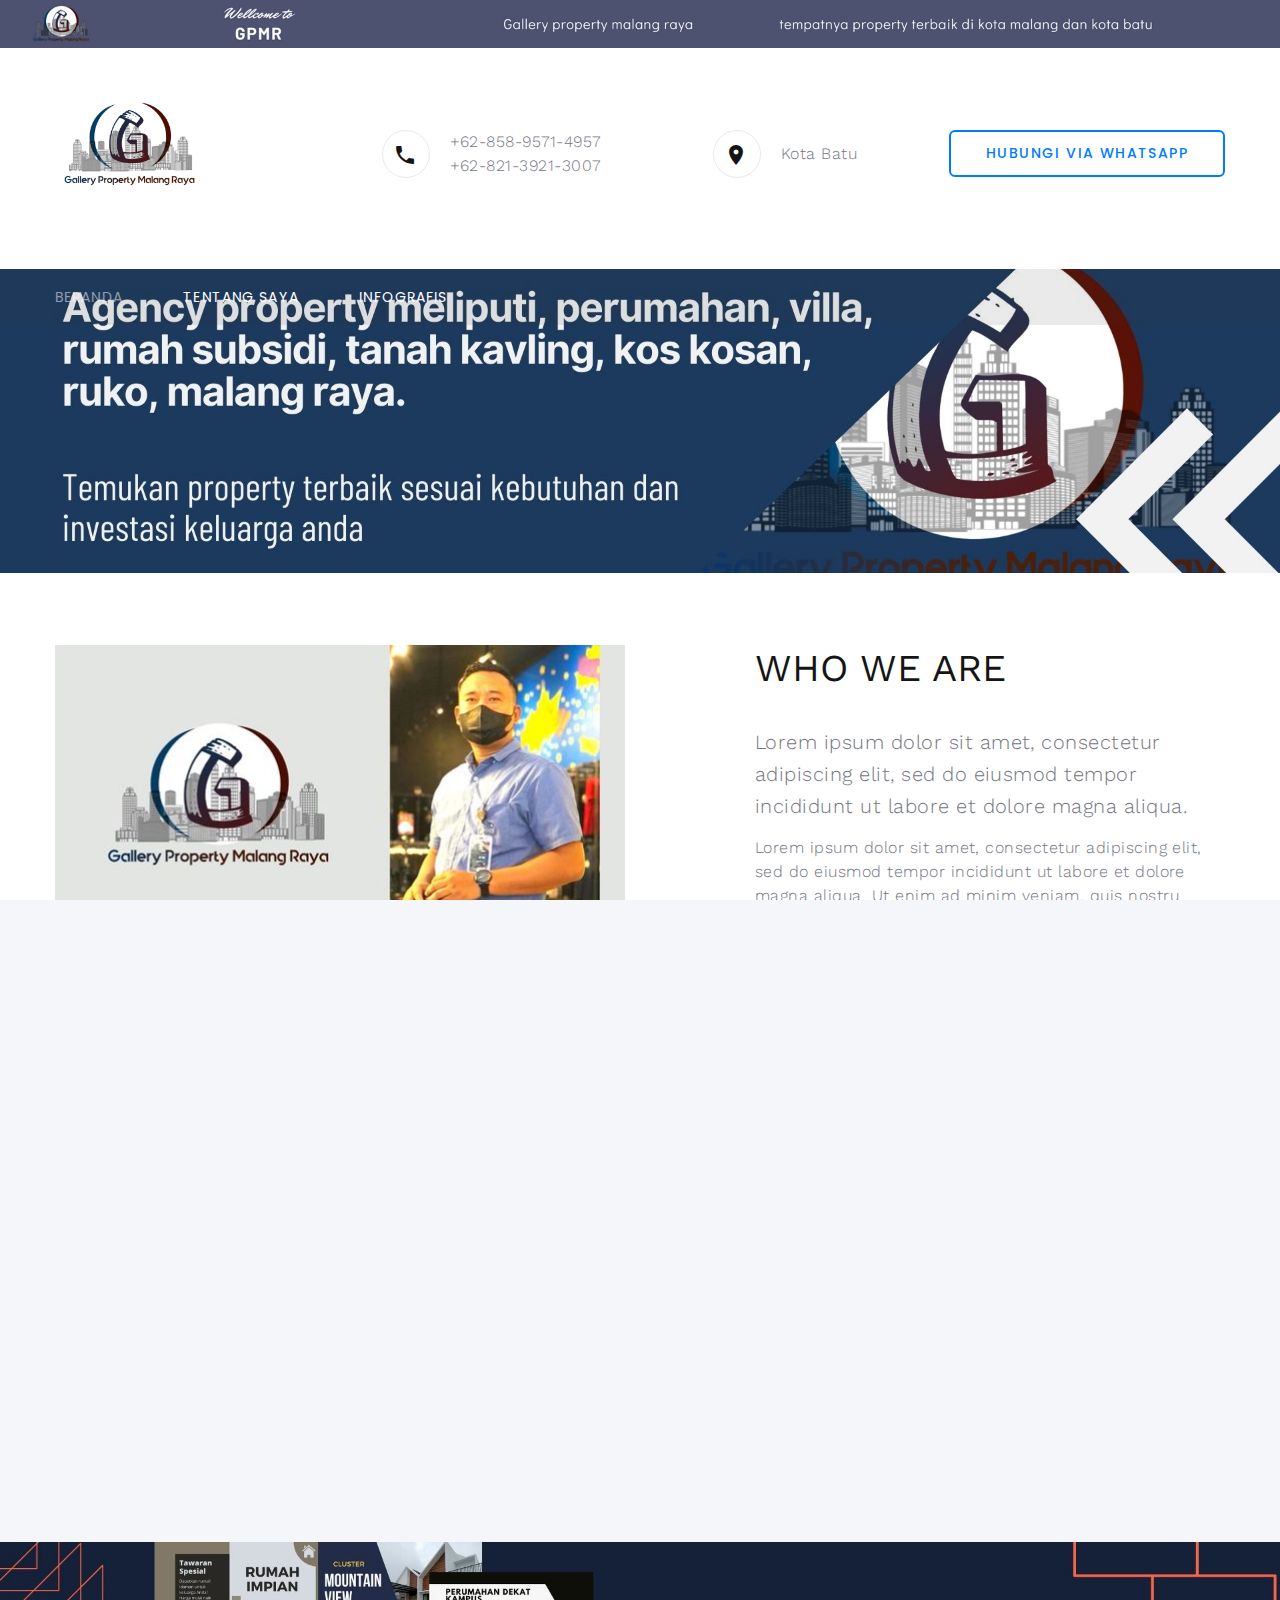
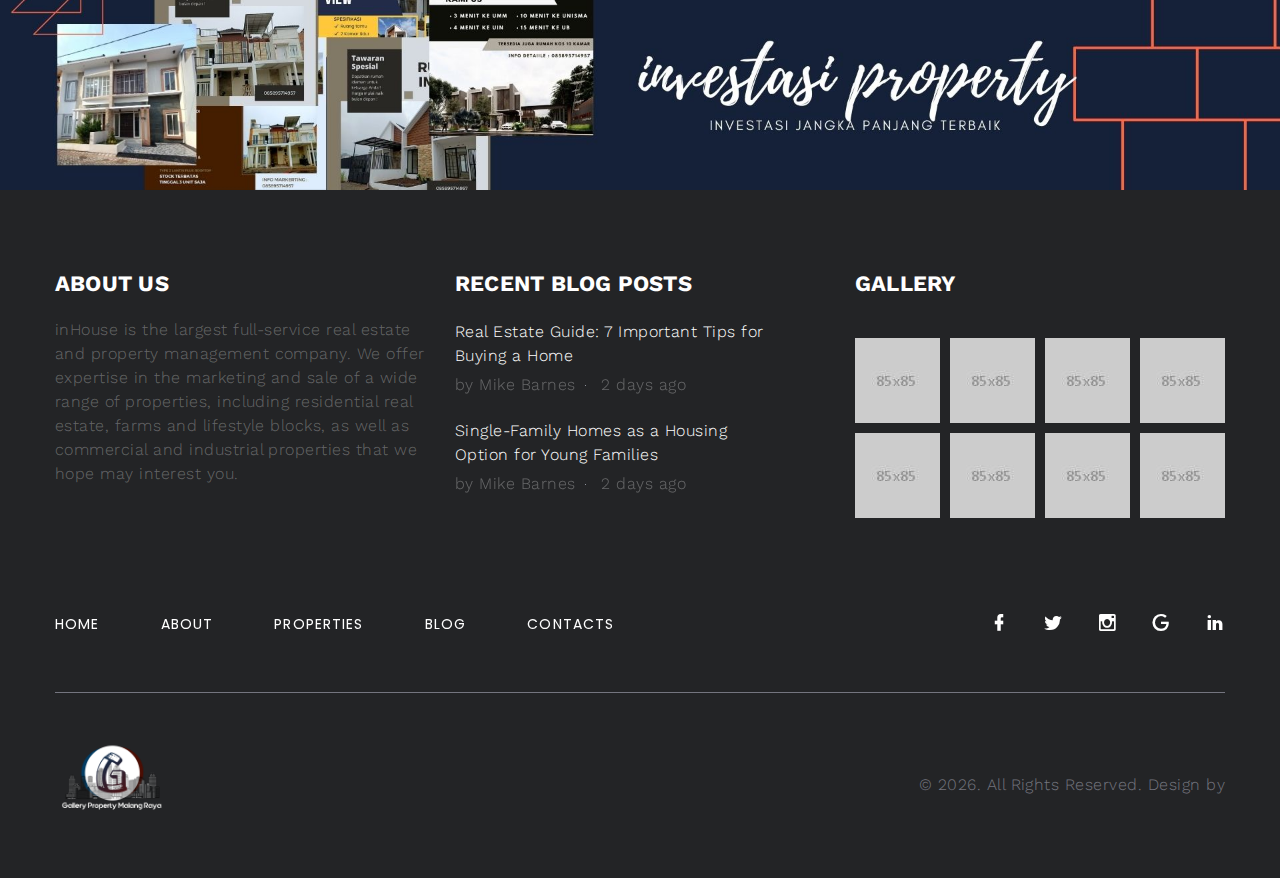
<file: about-us.html>
<!DOCTYPE html>
<html class="wide wow-animation" lang="en">
  <head>
    <title>About us</title>
    <meta name="format-detection" content="telephone=no" />
    <meta name="viewport" content="width=device-width height=device-height initial-scale=1.0 maximum-scale=1.0 user-scalable=0" />
    <meta http-equiv="X-UA-Compatible" content="IE=edge" />
    <meta charset="utf-8" />
    <link rel="icon" href="images/favicon.ico" type="image/x-icon" />
    <link rel="stylesheet" type="text/css" href="//fonts.googleapis.com/css?family=Work+Sans:300,400,500,700,800%7CPoppins:300,400,700" />
    <link rel="stylesheet" href="css/bootstrap.css" />
    <link rel="stylesheet" href="css/fonts.css" />
    <link rel="stylesheet" href="css/style.css" id="main-styles-link" />
    <style>
      .ie-panel {
        display: none;
        background: #212121;
        padding: 10px 0;
        box-shadow: 3px 3px 5px 0 rgba(0, 0, 0, 0.3);
        clear: both;
        text-align: center;
        position: relative;
        z-index: 1;
      }
      html.ie-10 .ie-panel,
      html.lt-ie-10 .ie-panel {
        display: block;
      }
    </style>
  </head>
  <body>
    <div class="ie-panel">
      <a href="http://windows.microsoft.com/en-US/internet-explorer/"
        ><img src="images/ie8-panel/warning_bar_0000_us.jpg" height="42" width="820" alt="You are using an outdated browser. For a faster, safer browsing experience, upgrade for free today."
      /></a>
    </div>
    <div class="preloader">
      <div class="preloader-logo"><img src="images/logo-default-151x44.png" alt="" width="151" height="44" srcset="images/logo-default-151x44.png 2x" /></div>
      <div class="preloader-body">
        <div id="loadingProgressG">
          <div class="loadingProgressG" id="loadingProgressG_1"></div>
        </div>
      </div>
    </div>
    <div class="page">
      <!-- Page Header--><a class="banner banner-top" href="https://wa.me/6285895714957" target="_blank"><img src="images/intense_02.jpg" alt="" /></a>
      <header class="section novi-background page-header">
        <!-- RD Navbar-->
        <div class="rd-navbar-wrap">
          <nav
            class="rd-navbar rd-navbar-corporate"
            data-layout="rd-navbar-fixed"
            data-sm-layout="rd-navbar-fixed"
            data-md-layout="rd-navbar-fixed"
            data-md-device-layout="rd-navbar-fixed"
            data-lg-layout="rd-navbar-static"
            data-lg-device-layout="rd-navbar-static"
            data-lg-stick-up="true"
            data-lg-stick-up-offset="118px"
            data-xl-layout="rd-navbar-static"
            data-xl-device-layout="rd-navbar-static"
            data-xl-stick-up="true"
            data-xl-stick-up-offset="118px"
            data-xxl-layout="rd-navbar-static"
            data-xxl-device-layout="rd-navbar-static"
            data-xxl-stick-up-offset="118px"
            data-xxl-stick-up="true"
          >
            <div class="rd-navbar-aside-outer">
              <div class="rd-navbar-aside">
                <!-- RD Navbar Panel-->
                <div class="rd-navbar-panel">
                  <!-- RD Navbar Toggle-->
                  <button class="rd-navbar-toggle" data-rd-navbar-toggle="#rd-navbar-nav-wrap-1"><span></span></button>
                  <!-- RD Navbar Brand--><a class="rd-navbar-brand" href="index.html"><img src="images/logo-default-151x44.png" alt="" width="151" height="44" srcset="images/logo-default-151x44.png 2x" /></a>
                </div>
                <div class="rd-navbar-collapse">
                  <button class="rd-navbar-collapse-toggle rd-navbar-fixed-element-1" data-rd-navbar-toggle="#rd-navbar-collapse-content-1"><span></span></button>
                  <div class="rd-navbar-collapse-content" id="rd-navbar-collapse-content-1">
                    <article class="unit align-items-center">
                      <div class="unit-left"><span class="icon novi-icon icon-md icon-modern mdi mdi-phone"></span></div>
                      <div class="unit-body">
                        <ul class="list-0">
                          <li><a class="link-default" href="tel:085895714957">+62-858-9571-4957</a></li>
                          <li><a class="link-default" href="tel:082139213007">+62-821-3921-3007</a></li>
                        </ul>
                      </div>
                    </article>
                    <article class="unit align-items-center">
                      <div class="unit-left"><span class="icon novi-icon icon-md icon-modern mdi mdi-map-marker"></span></div>
                      <div class="unit-body">
                        <a class="link-default" href="tel:#">Kota Batu </a>
                      </div>
                    </article>
                    <a class="button button-green-bordered button-winona" href="https://wa.me/6285895714957" target="_blank">Hubungi via WhatsApp</a>
                  </div>
                </div>
              </div>
            </div>
            <div class="rd-navbar-main-outer">
              <div class="rd-navbar-main">
                <div class="rd-navbar-nav-wrap" id="rd-navbar-nav-wrap-1">
                  <!-- RD Navbar Nav-->
                  <ul class="rd-navbar-nav">
                    <li class="rd-nav-item active"><a class="rd-nav-link" href="index.html">Beranda</a></li>
                    <li class="rd-nav-item"><a class="rd-nav-link" href="about-us.html">Tentang Saya</a></li>
                    <li class="rd-nav-item"><a class="rd-nav-link" href="typography.html">Infografis</a></li>
                  </ul>
                </div>
              </div>
            </div>
          </nav>
        </div>
      </header>
      <!-- Breadcrumbs -->
      <section class="section novi-background breadcrumbs-custom bg-image context-dark" style="background-image: url(images/breadcrumbs-image-1.jpg)"></section>

      <!-- Working at CaseCraft-->
      <section class="section novi-background section-lg">
        <div class="container">
          <div class="row row-50 justify-content-center justify-content-lg-between flex-lg-row-reverse">
            <div class="col-md-10 col-lg-6 col-xl-5">
              <h3 class="text-uppercase">Who We Are</h3>
              <p class="about-subtitle">Lorem ipsum dolor sit amet, consectetur adipiscing elit, sed do eiusmod tempor incididunt ut labore et dolore magna aliqua.</p>
              <p>Lorem ipsum dolor sit amet, consectetur adipiscing elit, sed do eiusmod tempor incididunt ut labore et dolore magna aliqua. Ut enim ad minim veniam, quis nostru eiusmod tempor incididunt ut labore et.</p>
              <a class="button button-lg button-primary button-winona" href="about-us.html">View properties</a>
            </div>
            <div class="col-md-10 col-lg-6 col-xl-6"><img class="img-responsive" src="images/careers-1-570x388.jpg" alt="" width="570" height="388" /></div>
          </div>
        </div>
      </section>
      <!-- Advantages and Achievements-->
      <section class="section novi-background section-md text-center bg-gray-100">
        <div class="container">
          <h3 class="text-uppercase wow-outer"><span class="wow slideInUp">Why people Choose Us</span></h3>
          <p class="wow-outer"><span class="text-width-1 wow slideInDown">Lorem ipsum dolor sit amet, consectetur adipiscing elit, sed do eiusmod tempor incididunt ut labore et dolore magna aliqua.</span></p>
          <div class="row row-50">
            <div class="col-6 col-md-3 wow-outer">
              <!-- Counter Minimal-->
              <article class="counter-minimal wow slideInUp" data-wow-delay=".1s">
                <div class="counter-minimal-icon box-chloe__icon novi-icon linearicons-users2"></div>
                <div class="counter-minimal-main">
                  <div class="counter">12</div>
                </div>
                <h5 class="counter-minimal-title">National Partners</h5>
              </article>
            </div>
            <div class="col-6 col-md-3 wow-outer">
              <!-- Counter Minimal-->
              <article class="counter-minimal wow slideInUp" data-wow-delay=".1s">
                <div class="counter-minimal-icon box-chloe__icon novi-icon linearicons-home-icon3"></div>
                <div class="counter-minimal-main">
                  <div class="counter">238</div>
                </div>
                <h5 class="counter-minimal-title">Properties</h5>
              </article>
            </div>
            <div class="col-6 col-md-3 wow-outer">
              <!-- Counter Minimal-->
              <article class="counter-minimal wow slideInUp" data-wow-delay=".1s">
                <div class="counter-minimal-icon box-chloe__icon novi-icon linearicons-star"></div>
                <div class="counter-minimal-main">
                  <div class="counter">19</div>
                </div>
                <h5 class="counter-minimal-title">Years of Experience</h5>
              </article>
            </div>
            <div class="col-6 col-md-3 wow-outer">
              <!-- Counter Minimal-->
              <article class="counter-minimal wow slideInUp" data-wow-delay=".1s">
                <div class="counter-minimal-icon box-chloe__icon novi-icon linearicons-apartment"></div>
                <div class="counter-minimal-main">
                  <div class="counter">54</div>
                </div>
                <h5 class="counter-minimal-title">Qualified Brokers</h5>
              </article>
            </div>
          </div>
        </div>
      </section>
      <!-- Page Footer--><a class="banner" href="#" target="_blank"><img src="images/intense_big_02.jpg" alt="" /></a>
      <footer class="section novi-background footer-advanced bg-gray-700">
        <div class="footer-advanced-main">
          <div class="container">
            <div class="row row-50">
              <div class="col-lg-4">
                <h5 class="font-weight-bold text-uppercase text-white">About Us</h5>
                <p class="footer-advanced-text">
                  inHouse is the largest full-service real estate and property management company. We offer expertise in the marketing and sale of a wide range of properties, including residential real estate, farms and lifestyle blocks, as
                  well as commercial and industrial properties that we hope may interest you.
                </p>
              </div>
              <div class="col-sm-7 col-md-5 col-lg-4">
                <h5 class="font-weight-bold text-uppercase text-white">Recent Blog Posts</h5>
                <!-- Post Inline-->
                <article class="post-inline">
                  <p class="post-inline-title"><a href="#">Real Estate Guide: 7 Important Tips for Buying a Home</a></p>
                  <ul class="post-inline-meta">
                    <li>by Mike Barnes</li>
                    <li><a href="#">2 days ago</a></li>
                  </ul>
                </article>
                <!-- Post Inline-->
                <article class="post-inline">
                  <p class="post-inline-title"><a href="#">Single-Family Homes as a Housing Option for Young Families</a></p>
                  <ul class="post-inline-meta">
                    <li>by Mike Barnes</li>
                    <li><a href="#">2 days ago</a></li>
                  </ul>
                </article>
              </div>
              <div class="col-sm-5 col-md-7 col-lg-4">
                <h5 class="font-weight-bold text-uppercase text-white">Gallery</h5>
                <div class="row row-x-10" data-lightgallery="group">
                  <div class="col-3 col-sm-4 col-md-3">
                    <a class="thumbnail-minimal" href="images/gallery-original-1.jpg" data-lightgallery="item"
                      ><img class="thumbnail-minimal-image" src="images/footer-gallery-1-85x85.jpg" alt="" />
                      <div class="thumbnail-minimal-caption"></div
                    ></a>
                  </div>
                  <div class="col-3 col-sm-4 col-md-3">
                    <a class="thumbnail-minimal" href="images/gallery-original-2.jpg" data-lightgallery="item"
                      ><img class="thumbnail-minimal-image" src="images/footer-gallery-2-85x85.jpg" alt="" />
                      <div class="thumbnail-minimal-caption"></div
                    ></a>
                  </div>
                  <div class="col-3 col-sm-4 col-md-3">
                    <a class="thumbnail-minimal" href="images/gallery-original-3.jpg" data-lightgallery="item"
                      ><img class="thumbnail-minimal-image" src="images/footer-gallery-3-85x85.jpg" alt="" />
                      <div class="thumbnail-minimal-caption"></div
                    ></a>
                  </div>
                  <div class="col-3 col-sm-4 col-md-3">
                    <a class="thumbnail-minimal" href="images/gallery-original-4.jpg" data-lightgallery="item"
                      ><img class="thumbnail-minimal-image" src="images/footer-gallery-4-85x85.jpg" alt="" />
                      <div class="thumbnail-minimal-caption"></div
                    ></a>
                  </div>
                  <div class="col-3 col-sm-4 col-md-3">
                    <a class="thumbnail-minimal" href="images/gallery-original-5.jpg" data-lightgallery="item"
                      ><img class="thumbnail-minimal-image" src="images/footer-gallery-5-85x85.jpg" alt="" />
                      <div class="thumbnail-minimal-caption"></div
                    ></a>
                  </div>
                  <div class="col-3 col-sm-4 col-md-3">
                    <a class="thumbnail-minimal" href="images/gallery-original-6.jpg" data-lightgallery="item"
                      ><img class="thumbnail-minimal-image" src="images/footer-gallery-6-85x85.jpg" alt="" />
                      <div class="thumbnail-minimal-caption"></div
                    ></a>
                  </div>
                  <div class="col-3 col-sm-4 col-md-3">
                    <a class="thumbnail-minimal" href="images/gallery-original-7.jpg" data-lightgallery="item"
                      ><img class="thumbnail-minimal-image" src="images/footer-gallery-7-85x85.jpg" alt="" />
                      <div class="thumbnail-minimal-caption"></div
                    ></a>
                  </div>
                  <div class="col-3 col-sm-4 col-md-3">
                    <a class="thumbnail-minimal" href="images/gallery-original-8.jpg" data-lightgallery="item"
                      ><img class="thumbnail-minimal-image" src="images/footer-gallery-8-85x85.jpg" alt="" />
                      <div class="thumbnail-minimal-caption"></div
                    ></a>
                  </div>
                </div>
              </div>
            </div>
          </div>
        </div>
        <div class="footer-advanced-aside">
          <div class="container">
            <div class="footer-advanced-layout">
              <div>
                <ul class="list-nav">
                  <li><a href="index.html">Home</a></li>
                  <li><a href="about-us.html">About</a></li>
                  <li><a href="#">Properties</a></li>
                  <li><a href="#">Blog</a></li>
                  <li><a href="https://wa.me/6285895714957">Contacts</a></li>
                </ul>
              </div>
              <div>
                <ul class="foter-social-links list-inline list-inline-md">
                  <li><a class="icon novi-icon icon-sm link-default mdi mdi-facebook" href="#"></a></li>
                  <li><a class="icon novi-icon icon-sm link-default mdi mdi-twitter" href="#"></a></li>
                  <li><a class="icon novi-icon icon-sm link-default mdi mdi-instagram" href="#"></a></li>
                  <li><a class="icon novi-icon icon-sm link-default mdi mdi-google" href="#"></a></li>
                  <li><a class="icon novi-icon icon-sm link-default mdi mdi-linkedin" href="#"></a></li>
                </ul>
              </div>
            </div>
          </div>
        </div>
        <div class="container">
          <hr />
        </div>
        <div class="footer-advanced-aside">
          <div class="container">
            <div class="footer-advanced-layout">
              <a class="brand" href="index.html"><img src="images/logo-light-115x34.png" alt="" width="115" height="34" srcset="images/logo-light-115x34.png 2x" /></a>
              <!-- Rights-->
              <p class="rights"><span>&copy;&nbsp;</span><span class="copyright-year"></span>. All Rights Reserved. Design by</p>
            </div>
          </div>
        </div>
      </footer>
    </div>
    <!-- Global Mailform Output-->
    <div class="snackbars" id="form-output-global"></div>
    <!-- Javascript-->
    <script src="js/core.min.js"></script>
    <script src="js/script.js"></script>
  </body>
</html>
</file>
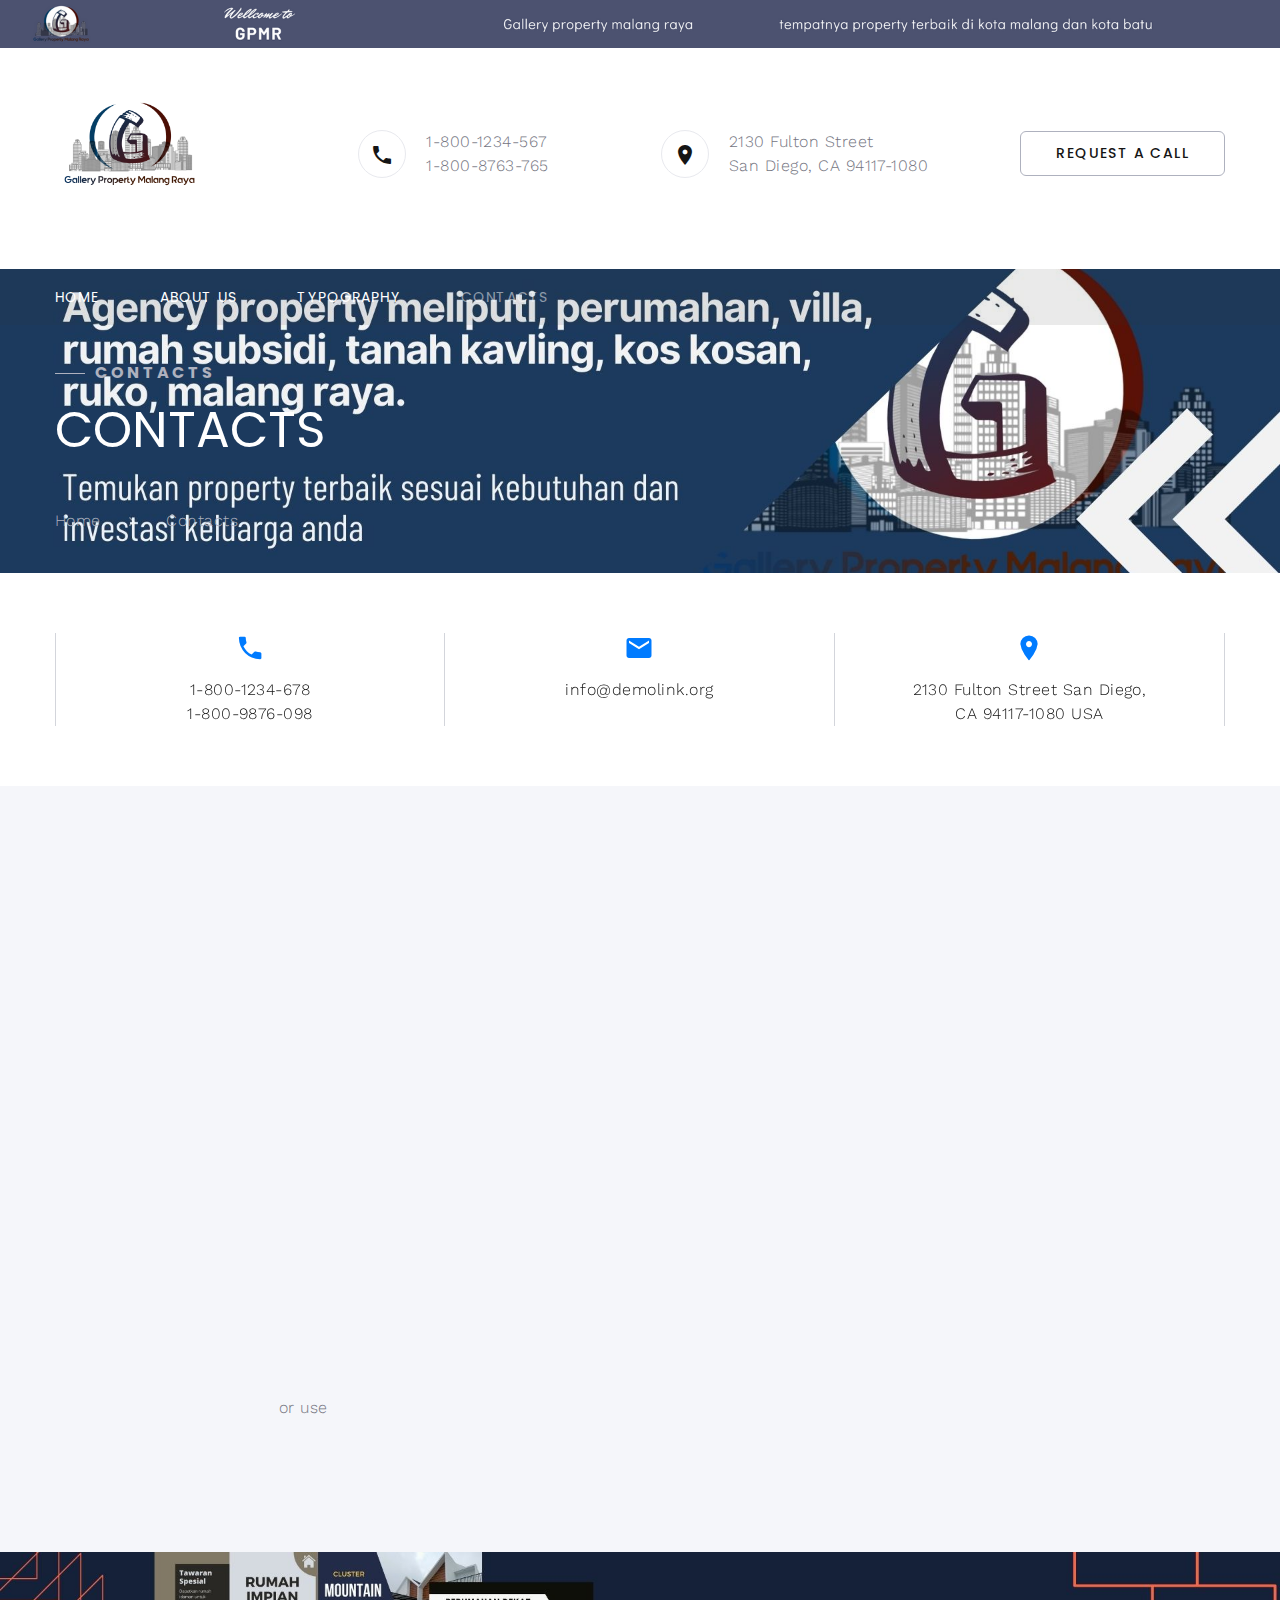
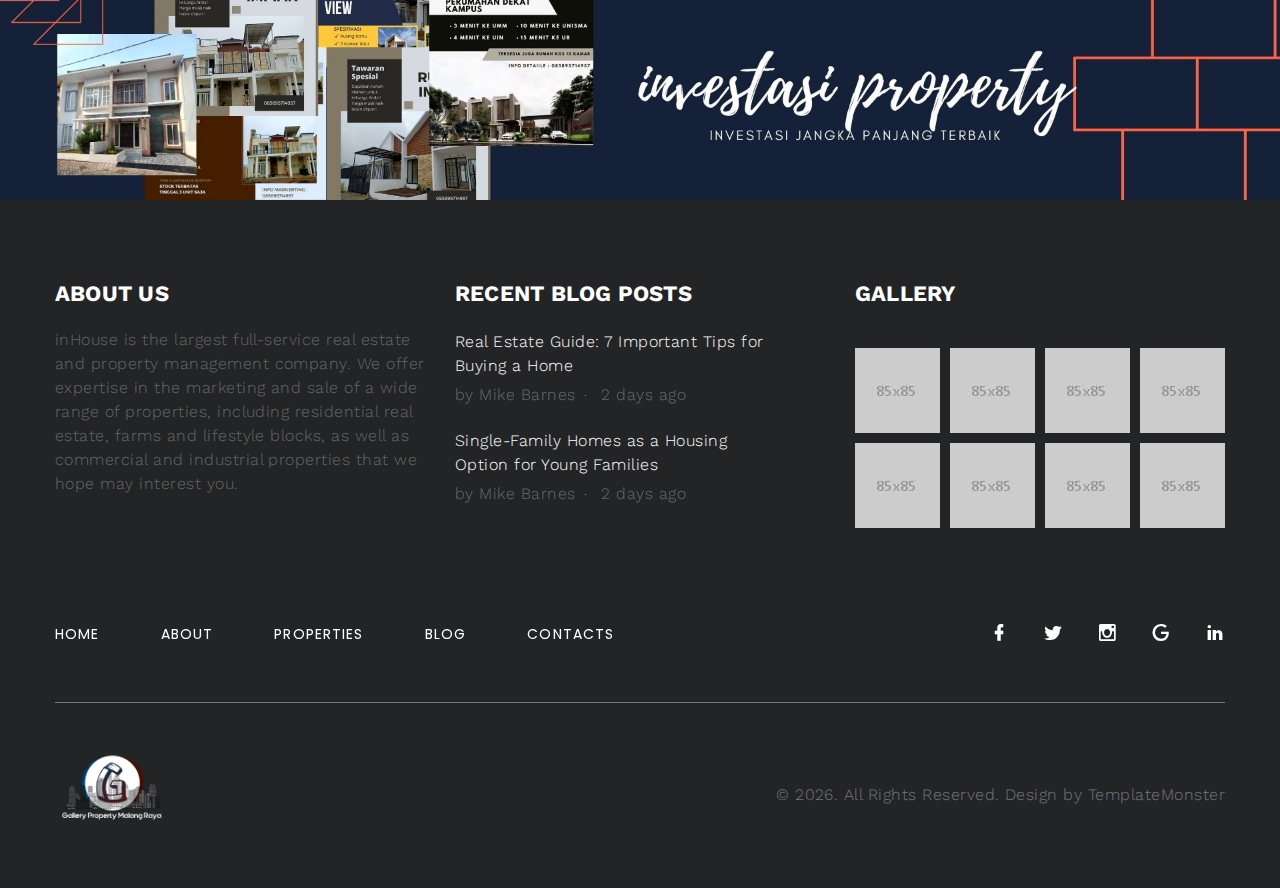
<file: contacts.html>
<!DOCTYPE html>
<html class="wide wow-animation" lang="en">
  <head>
    <title>Contacts</title>
    <meta name="format-detection" content="telephone=no">
    <meta name="viewport" content="width=device-width height=device-height initial-scale=1.0 maximum-scale=1.0 user-scalable=0">
    <meta http-equiv="X-UA-Compatible" content="IE=edge">
    <meta charset="utf-8">
    <link rel="icon" href="images/favicon.ico" type="image/x-icon">
    <link rel="stylesheet" type="text/css" href="//fonts.googleapis.com/css?family=Work+Sans:300,400,500,700,800%7CPoppins:300,400,700">
    <link rel="stylesheet" href="css/bootstrap.css">
    <link rel="stylesheet" href="css/fonts.css">
    <link rel="stylesheet" href="css/style.css" id="main-styles-link">
    <style>.ie-panel{display: none;background: #212121;padding: 10px 0;box-shadow: 3px 3px 5px 0 rgba(0,0,0,.3);clear: both;text-align:center;position: relative;z-index: 1;} html.ie-10 .ie-panel, html.lt-ie-10 .ie-panel {display: block;}</style>
  </head>
  <body>
    <div class="ie-panel"><a href="http://windows.microsoft.com/en-US/internet-explorer/"><img src="images/ie8-panel/warning_bar_0000_us.jpg" height="42" width="820" alt="You are using an outdated browser. For a faster, safer browsing experience, upgrade for free today."></a></div>
    <div class="preloader">
      <div class="preloader-logo"><img src="images/logo-default-151x44.png" alt="" width="151" height="44" srcset="images/logo-default-151x44.png 2x"/>
      </div>
      <div class="preloader-body">
        <div id="loadingProgressG">
          <div class="loadingProgressG" id="loadingProgressG_1"></div>
        </div>
      </div>
    </div>
    <div class="page">
      <!-- Page Header--><a class="banner banner-top" href="https://www.templatemonster.com/intense-multipurpose-html-template.html" target="_blank"><img src="images/intense_02.jpg" alt=""/></a>
      <header class="section novi-background page-header">
        <!-- RD Navbar-->
        <div class="rd-navbar-wrap">
          <nav class="rd-navbar rd-navbar-corporate" data-layout="rd-navbar-fixed" data-sm-layout="rd-navbar-fixed" data-md-layout="rd-navbar-fixed" data-md-device-layout="rd-navbar-fixed" data-lg-layout="rd-navbar-static" data-lg-device-layout="rd-navbar-static" data-lg-stick-up="true" data-lg-stick-up-offset="118px" data-xl-layout="rd-navbar-static" data-xl-device-layout="rd-navbar-static" data-xl-stick-up="true" data-xl-stick-up-offset="118px" data-xxl-layout="rd-navbar-static" data-xxl-device-layout="rd-navbar-static" data-xxl-stick-up-offset="118px" data-xxl-stick-up="true">
            <div class="rd-navbar-aside-outer">
              <div class="rd-navbar-aside">
                <!-- RD Navbar Panel-->
                <div class="rd-navbar-panel">
                  <!-- RD Navbar Toggle-->
                  <button class="rd-navbar-toggle" data-rd-navbar-toggle="#rd-navbar-nav-wrap-1"><span></span></button>
                  <!-- RD Navbar Brand--><a class="rd-navbar-brand" href="index.html"><img src="images/logo-default-151x44.png" alt="" width="151" height="44" srcset="images/logo-default-151x44.png 2x"/></a>
                </div>
                <div class="rd-navbar-collapse">
                  <button class="rd-navbar-collapse-toggle rd-navbar-fixed-element-1" data-rd-navbar-toggle="#rd-navbar-collapse-content-1"><span></span></button>
                  <div class="rd-navbar-collapse-content" id="rd-navbar-collapse-content-1">
                    <article class="unit align-items-center">
                      <div class="unit-left"><span class="icon novi-icon icon-md icon-modern mdi mdi-phone"></span></div>
                      <div class="unit-body">
                        <ul class="list-0">
                          <li><a class="link-default" href="tel:#">1-800-1234-567</a></li>
                          <li><a class="link-default" href="tel:#">1-800-8763-765</a></li>
                        </ul>
                      </div>
                    </article>
                    <article class="unit align-items-center">
                      <div class="unit-left"><span class="icon novi-icon icon-md icon-modern mdi mdi-map-marker"></span></div>
                      <div class="unit-body"><a class="link-default" href="tel:#">2130 Fulton Street <br> San Diego, CA 94117-1080</a></div>
                    </article><a class="button button-gray-bordered button-winona" href="#">Request a call</a>
                  </div>
                </div>
              </div>
            </div>
            <div class="rd-navbar-main-outer">
              <div class="rd-navbar-main">
                <div class="rd-navbar-nav-wrap" id="rd-navbar-nav-wrap-1">
                  <!-- RD Navbar Nav-->
                  <ul class="rd-navbar-nav">
                    <li class="rd-nav-item"><a class="rd-nav-link" href="index.html">Home</a>
                    </li>
                    <li class="rd-nav-item"><a class="rd-nav-link" href="about-us.html">About us</a>
                    </li>
                    <li class="rd-nav-item"><a class="rd-nav-link" href="typography.html">Typography</a>
                    </li>
                    <li class="rd-nav-item active"><a class="rd-nav-link" href="contacts.html">Contacts</a>
                    </li>
                  </ul>
                </div>
              </div>
            </div>
          </nav>
        </div>
      </header>
      <!-- Breadcrumbs -->
      <section class="section novi-background breadcrumbs-custom bg-image context-dark" style="background-image: url(images/breadcrumbs-image-1.jpg);">
        <div class="breadcrumbs-custom-inner">
          <div class="container breadcrumbs-custom-container">
            <div class="breadcrumbs-custom-main">
              <h6 class="breadcrumbs-custom-subtitle title-decorated">Contacts</h6>
              <h2 class="text-uppercase breadcrumbs-custom-title">Contacts</h2>
            </div>
            <ul class="breadcrumbs-custom-path">
              <li><a href="index.html">Home</a></li>
              <li class="active">Contacts</li>
            </ul>
          </div>
        </div>
      </section>
      <section class="section novi-background section-sm">
        <div class="container">
          <div class="layout-bordered">
            <div class="layout-bordered-item wow-outer">
              <div class="layout-bordered-item-inner wow slideInUp">
                <div class="icon novi-icon icon-lg mdi mdi-phone text-primary"></div>
                <ul class="list-0">
                  <li><a class="link-default" href="tel:#">1-800-1234-678</a></li>
                  <li><a class="link-default" href="tel:#">1-800-9876-098</a></li>
                </ul>
              </div>
            </div>
            <div class="layout-bordered-item wow-outer">
              <div class="layout-bordered-item-inner wow slideInUp">
                <div class="icon novi-icon icon-lg mdi mdi-email text-primary"></div><a class="link-default" href="mailto:#">info@demolink.org</a>
              </div>
            </div>
            <div class="layout-bordered-item wow-outer">
              <div class="layout-bordered-item-inner wow slideInUp">
                <div class="icon novi-icon icon-lg mdi mdi-map-marker text-primary"></div><a class="link-default" href="#">2130 Fulton Street San Diego, CA 94117-1080 USA</a>
              </div>
            </div>
          </div>
        </div>
      </section>
      <section class="section novi-background bg-gray-100">
        <div class="range justify-content-xl-between">
          <div class="cell-xl-6 align-self-center container">
            <div class="row">
              <div class="col-lg-9 cell-inner">
                <div class="section-lg">
                  <h3 class="text-uppercase wow-outer"><span class="wow slideInDown">Contact Us</span></h3>
                  <!-- RD Mailform-->
                  <form class="rd-form rd-mailform" data-form-output="form-output-global" data-form-type="contact" method="post" action="bat/rd-mailform.php">
                    <div class="row row-10">
                      <div class="col-md-6 wow-outer">
                        <div class="form-wrap wow fadeSlideInUp">
                          <label class="form-label-outside" for="contact-first-name">First Name</label>
                          <input class="form-input" id="contact-first-name" type="text" name="name" data-constraints="@Required">
                        </div>
                      </div>
                      <div class="col-md-6 wow-outer">
                        <div class="form-wrap wow fadeSlideInUp">
                          <label class="form-label-outside" for="contact-last-name">Last Name</label>
                          <input class="form-input" id="contact-last-name" type="text" name="name" data-constraints="@Required">
                        </div>
                      </div>
                      <div class="col-md-6 wow-outer">
                        <div class="form-wrap wow fadeSlideInUp">
                          <label class="form-label-outside" for="contact-email">E-mail</label>
                          <input class="form-input" id="contact-email" type="email" name="email" data-constraints="@Email @Required">
                        </div>
                      </div>
                      <div class="col-md-6 wow-outer">
                        <div class="form-wrap wow fadeSlideInUp">
                          <label class="form-label-outside" for="contact-phone">Phone</label>
                          <input class="form-input" id="contact-phone" type="text" name="phone" data-constraints="@PhoneNumber">
                        </div>
                      </div>
                      <div class="col-12 wow-outer">
                        <div class="form-wrap wow fadeSlideInUp">
                          <label class="form-label-outside" for="contact-message">Your Message</label>
                          <textarea class="form-input" id="contact-message" name="message" data-constraints="@Required"></textarea>
                        </div>
                      </div>
                    </div>
                    <div class="group group-middle">
                      <div class="wow-outer"> 
                        <button class="button button-primary button-winona wow slideInRight" type="submit">Send Message</button>
                      </div>
                      <p>or use</p>
                      <div class="wow-outer"><a class="button button-primary-outline button-icon button-icon-left button-winona wow slideInLeft" href="#"><span class="icon novi-icon text-primary mdi mdi-facebook-messenger"></span>Messenger</a></div>
                    </div>
                  </form>
                </div>
              </div>
            </div>
          </div>
          <div class="cell-xl-5 height-fill wow fadeIn">
            <div class="google-map-container" data-zoom="5" data-icon="images/gmap_marker.png" data-icon-active="images/gmap_marker.png" data-center="9870 St Vincent Place, Glasgow, DC 45 Fr 45." data-styles="[{&quot;featureType&quot;:&quot;water&quot;,&quot;elementType&quot;:&quot;geometry&quot;,&quot;stylers&quot;:[{&quot;color&quot;:&quot;#e9e9e9&quot;},{&quot;lightness&quot;:17}]},{&quot;featureType&quot;:&quot;landscape&quot;,&quot;elementType&quot;:&quot;geometry&quot;,&quot;stylers&quot;:[{&quot;color&quot;:&quot;#f5f5f5&quot;},{&quot;lightness&quot;:20}]},{&quot;featureType&quot;:&quot;road.highway&quot;,&quot;elementType&quot;:&quot;geometry.fill&quot;,&quot;stylers&quot;:[{&quot;color&quot;:&quot;#ffffff&quot;},{&quot;lightness&quot;:17}]},{&quot;featureType&quot;:&quot;road.highway&quot;,&quot;elementType&quot;:&quot;geometry.stroke&quot;,&quot;stylers&quot;:[{&quot;color&quot;:&quot;#ffffff&quot;},{&quot;lightness&quot;:29},{&quot;weight&quot;:0.2}]},{&quot;featureType&quot;:&quot;road.arterial&quot;,&quot;elementType&quot;:&quot;geometry&quot;,&quot;stylers&quot;:[{&quot;color&quot;:&quot;#ffffff&quot;},{&quot;lightness&quot;:18}]},{&quot;featureType&quot;:&quot;road.local&quot;,&quot;elementType&quot;:&quot;geometry&quot;,&quot;stylers&quot;:[{&quot;color&quot;:&quot;#ffffff&quot;},{&quot;lightness&quot;:16}]},{&quot;featureType&quot;:&quot;poi&quot;,&quot;elementType&quot;:&quot;geometry&quot;,&quot;stylers&quot;:[{&quot;color&quot;:&quot;#f5f5f5&quot;},{&quot;lightness&quot;:21}]},{&quot;featureType&quot;:&quot;poi.park&quot;,&quot;elementType&quot;:&quot;geometry&quot;,&quot;stylers&quot;:[{&quot;color&quot;:&quot;#dedede&quot;},{&quot;lightness&quot;:21}]},{&quot;elementType&quot;:&quot;labels.text.stroke&quot;,&quot;stylers&quot;:[{&quot;visibility&quot;:&quot;on&quot;},{&quot;color&quot;:&quot;#ffffff&quot;},{&quot;lightness&quot;:16}]},{&quot;elementType&quot;:&quot;labels.text.fill&quot;,&quot;stylers&quot;:[{&quot;saturation&quot;:36},{&quot;color&quot;:&quot;#333333&quot;},{&quot;lightness&quot;:40}]},{&quot;elementType&quot;:&quot;labels.icon&quot;,&quot;stylers&quot;:[{&quot;visibility&quot;:&quot;off&quot;}]},{&quot;featureType&quot;:&quot;transit&quot;,&quot;elementType&quot;:&quot;geometry&quot;,&quot;stylers&quot;:[{&quot;color&quot;:&quot;#f2f2f2&quot;},{&quot;lightness&quot;:19}]},{&quot;featureType&quot;:&quot;administrative&quot;,&quot;elementType&quot;:&quot;geometry.fill&quot;,&quot;stylers&quot;:[{&quot;color&quot;:&quot;#fefefe&quot;},{&quot;lightness&quot;:20}]},{&quot;featureType&quot;:&quot;administrative&quot;,&quot;elementType&quot;:&quot;geometry.stroke&quot;,&quot;stylers&quot;:[{&quot;color&quot;:&quot;#fefefe&quot;},{&quot;lightness&quot;:17},{&quot;weight&quot;:1.2}]}]">
              <div class="google-map"></div>
              <ul class="google-map-markers">
                <li data-location="9870 St Vincent Place, Glasgow, DC 45 Fr 45." data-description="9870 St Vincent Place, Glasgow"></li>
              </ul>
            </div>
          </div>
        </div>
      </section>
      <!-- Page Footer--><a class="banner" href="https://www.templatemonster.com/intense-multipurpose-html-template.html" target="_blank"><img src="images/intense_big_02.jpg" alt=""/></a>
            <footer class="section novi-background footer-advanced bg-gray-700">
              <div class="footer-advanced-main">
                <div class="container">
                  <div class="row row-50">
                    <div class="col-lg-4">
                      <h5 class="font-weight-bold text-uppercase text-white">About Us</h5>
                      <p class="footer-advanced-text">inHouse is the largest full-service real estate and property management company. We offer expertise in the marketing and sale of a wide range of properties, including residential real estate, farms and lifestyle blocks, as well as commercial and industrial properties that we hope may interest you.</p>
                    </div>
                    <div class="col-sm-7 col-md-5 col-lg-4">
                      <h5 class="font-weight-bold text-uppercase text-white">Recent Blog Posts</h5>
                      <!-- Post Inline-->
                      <article class="post-inline">
                        <p class="post-inline-title"><a href="#">Real Estate Guide: 7 Important Tips for Buying a Home</a></p>
                        <ul class="post-inline-meta">
                          <li>by Mike Barnes</li>
                          <li><a href="#">2 days ago</a></li>
                        </ul>
                      </article>
                      <!-- Post Inline-->
                      <article class="post-inline">
                        <p class="post-inline-title"><a href="#">Single-Family Homes as a Housing Option for Young Families</a></p>
                        <ul class="post-inline-meta"> 
                          <li>by Mike Barnes</li>
                          <li><a href="#">2 days ago</a></li>
                        </ul>
                      </article>
                    </div>
                    <div class="col-sm-5 col-md-7 col-lg-4">
                      <h5 class="font-weight-bold text-uppercase text-white">Gallery</h5>
                      <div class="row row-x-10" data-lightgallery="group">
                        <div class="col-3 col-sm-4 col-md-3"><a class="thumbnail-minimal" href="images/gallery-original-1.jpg" data-lightgallery="item"><img class="thumbnail-minimal-image" src="images/footer-gallery-1-85x85.jpg" alt="">
                            <div class="thumbnail-minimal-caption"></div></a></div>
                        <div class="col-3 col-sm-4 col-md-3"><a class="thumbnail-minimal" href="images/gallery-original-2.jpg" data-lightgallery="item"><img class="thumbnail-minimal-image" src="images/footer-gallery-2-85x85.jpg" alt="">
                            <div class="thumbnail-minimal-caption"></div></a></div>
                        <div class="col-3 col-sm-4 col-md-3"><a class="thumbnail-minimal" href="images/gallery-original-3.jpg" data-lightgallery="item"><img class="thumbnail-minimal-image" src="images/footer-gallery-3-85x85.jpg" alt="">
                            <div class="thumbnail-minimal-caption"></div></a></div>
                        <div class="col-3 col-sm-4 col-md-3"><a class="thumbnail-minimal" href="images/gallery-original-4.jpg" data-lightgallery="item"><img class="thumbnail-minimal-image" src="images/footer-gallery-4-85x85.jpg" alt="">
                            <div class="thumbnail-minimal-caption"></div></a></div>
                        <div class="col-3 col-sm-4 col-md-3"><a class="thumbnail-minimal" href="images/gallery-original-5.jpg" data-lightgallery="item"><img class="thumbnail-minimal-image" src="images/footer-gallery-5-85x85.jpg" alt="">
                            <div class="thumbnail-minimal-caption"></div></a></div>
                        <div class="col-3 col-sm-4 col-md-3"><a class="thumbnail-minimal" href="images/gallery-original-6.jpg" data-lightgallery="item"><img class="thumbnail-minimal-image" src="images/footer-gallery-6-85x85.jpg" alt="">
                            <div class="thumbnail-minimal-caption"> </div></a></div>
                        <div class="col-3 col-sm-4 col-md-3"><a class="thumbnail-minimal" href="images/gallery-original-7.jpg" data-lightgallery="item"><img class="thumbnail-minimal-image" src="images/footer-gallery-7-85x85.jpg" alt="">
                            <div class="thumbnail-minimal-caption"></div></a></div>
                        <div class="col-3 col-sm-4 col-md-3"><a class="thumbnail-minimal" href="images/gallery-original-8.jpg" data-lightgallery="item"><img class="thumbnail-minimal-image" src="images/footer-gallery-8-85x85.jpg" alt="">
                            <div class="thumbnail-minimal-caption"></div></a></div>
                      </div>
                    </div>
                  </div>
                </div>
              </div>
              <div class="footer-advanced-aside">
                <div class="container">
                  <div class="footer-advanced-layout">
                    <div>
                      <ul class="list-nav"> 
                        <li><a href="index.html">Home</a></li>
                        <li><a href="about-us.html">About</a></li>
                        <li><a href="#">Properties</a></li>
                        <li><a href="#">Blog</a></li>
                        <li><a href="contacts.html">Contacts</a></li>
                      </ul>
                    </div>
                    <div>
                      <ul class="foter-social-links list-inline list-inline-md">
                        <li><a class="icon novi-icon icon-sm link-default mdi mdi-facebook" href="#"></a></li>
                        <li><a class="icon novi-icon icon-sm link-default mdi mdi-twitter" href="#"></a></li>
                        <li><a class="icon novi-icon icon-sm link-default mdi mdi-instagram" href="#"></a></li>
                        <li><a class="icon novi-icon icon-sm link-default mdi mdi-google" href="#"></a></li>
                        <li><a class="icon novi-icon icon-sm link-default mdi mdi-linkedin" href="#"></a></li>
                      </ul>
                    </div>
                  </div>
                </div>
              </div>
              <div class="container">
                <hr>
              </div>
              <div class="footer-advanced-aside">
                <div class="container">
                  <div class="footer-advanced-layout"><a class="brand" href="index.html"><img src="images/logo-light-115x34.png" alt="" width="115" height="34" srcset="images/logo-light-115x34.png 2x"/></a>
                    <!-- Rights-->
                    <p class="rights"><span>&copy;&nbsp;</span><span class="copyright-year"></span>. All Rights Reserved. Design by <a href="https://www.templatemonster.com">TemplateMonster</a></p>
                  </div>
                </div>
              </div>
            </footer>
    </div>
    <!-- Global Mailform Output-->
    <div class="snackbars" id="form-output-global"></div>
    <!-- Javascript-->
    <script src="js/core.min.js"></script>
    <script src="js/script.js"></script>
  </body>
</html>
</file>
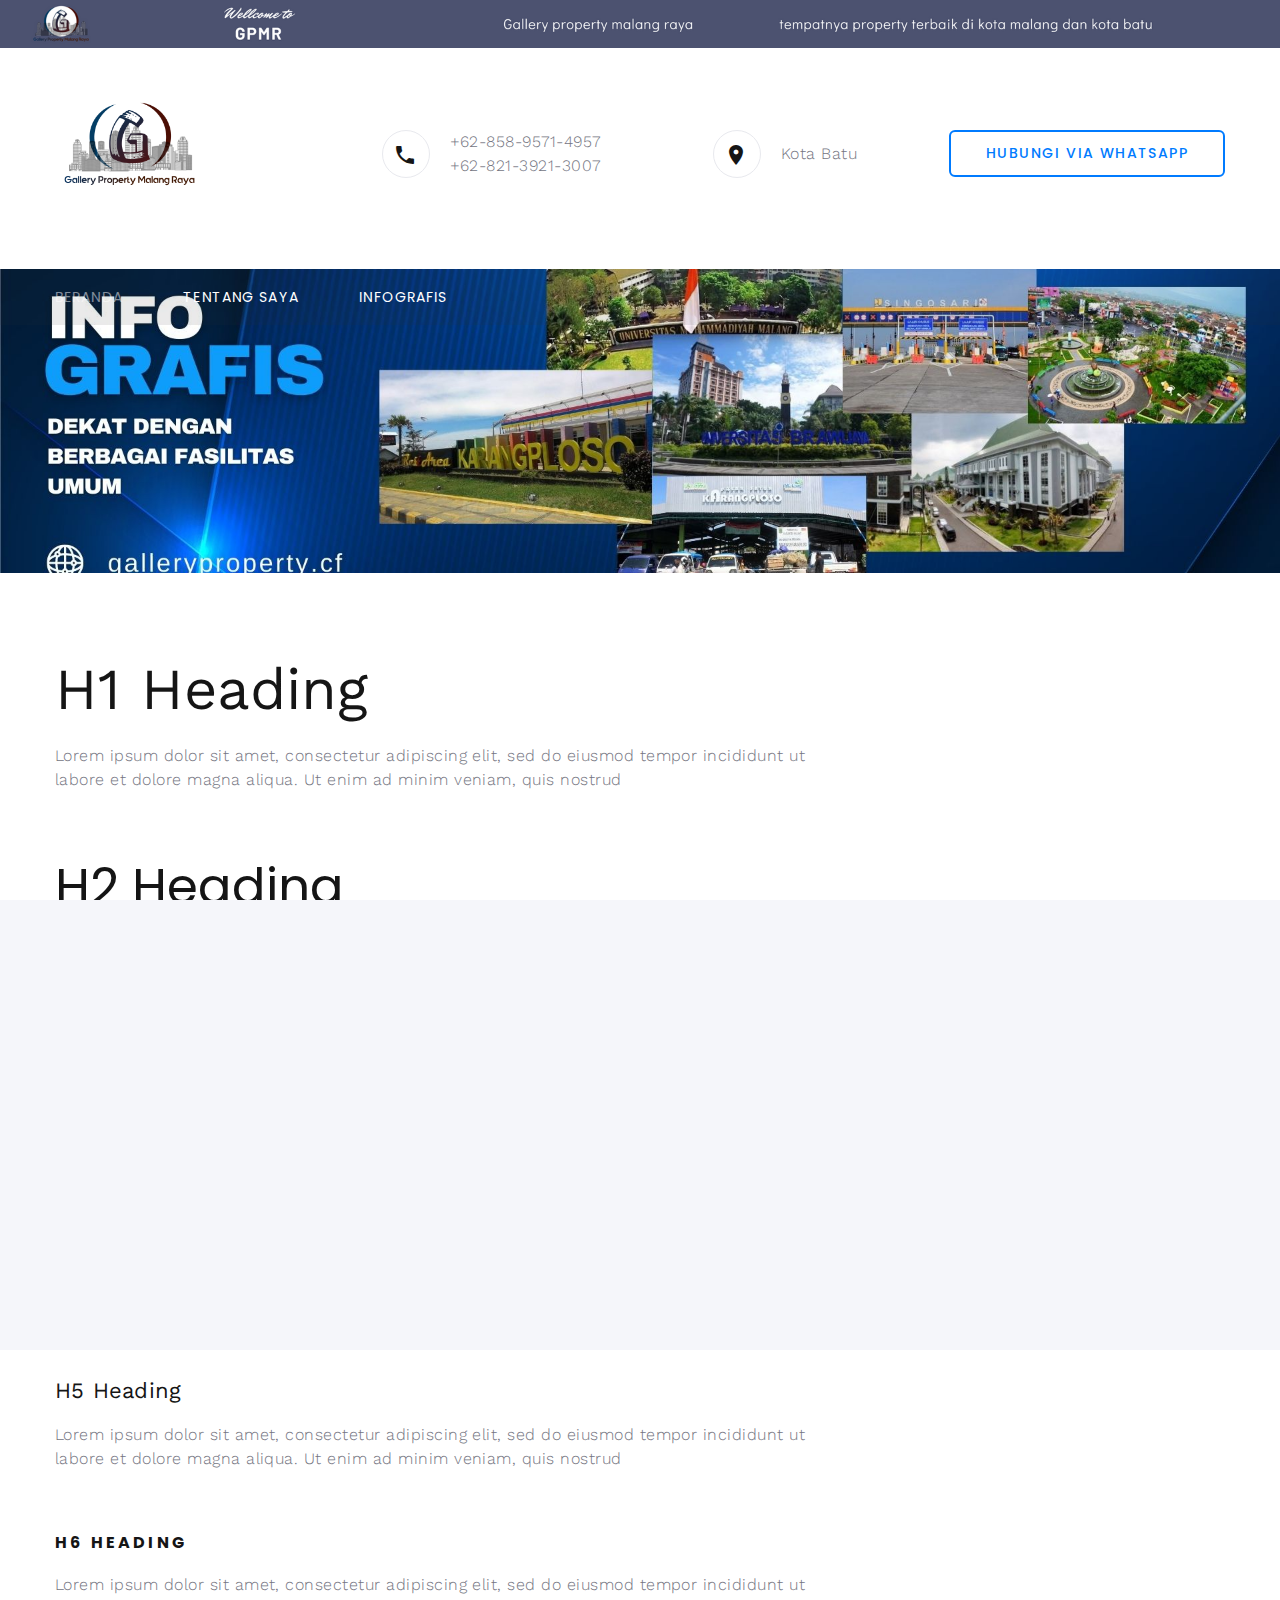
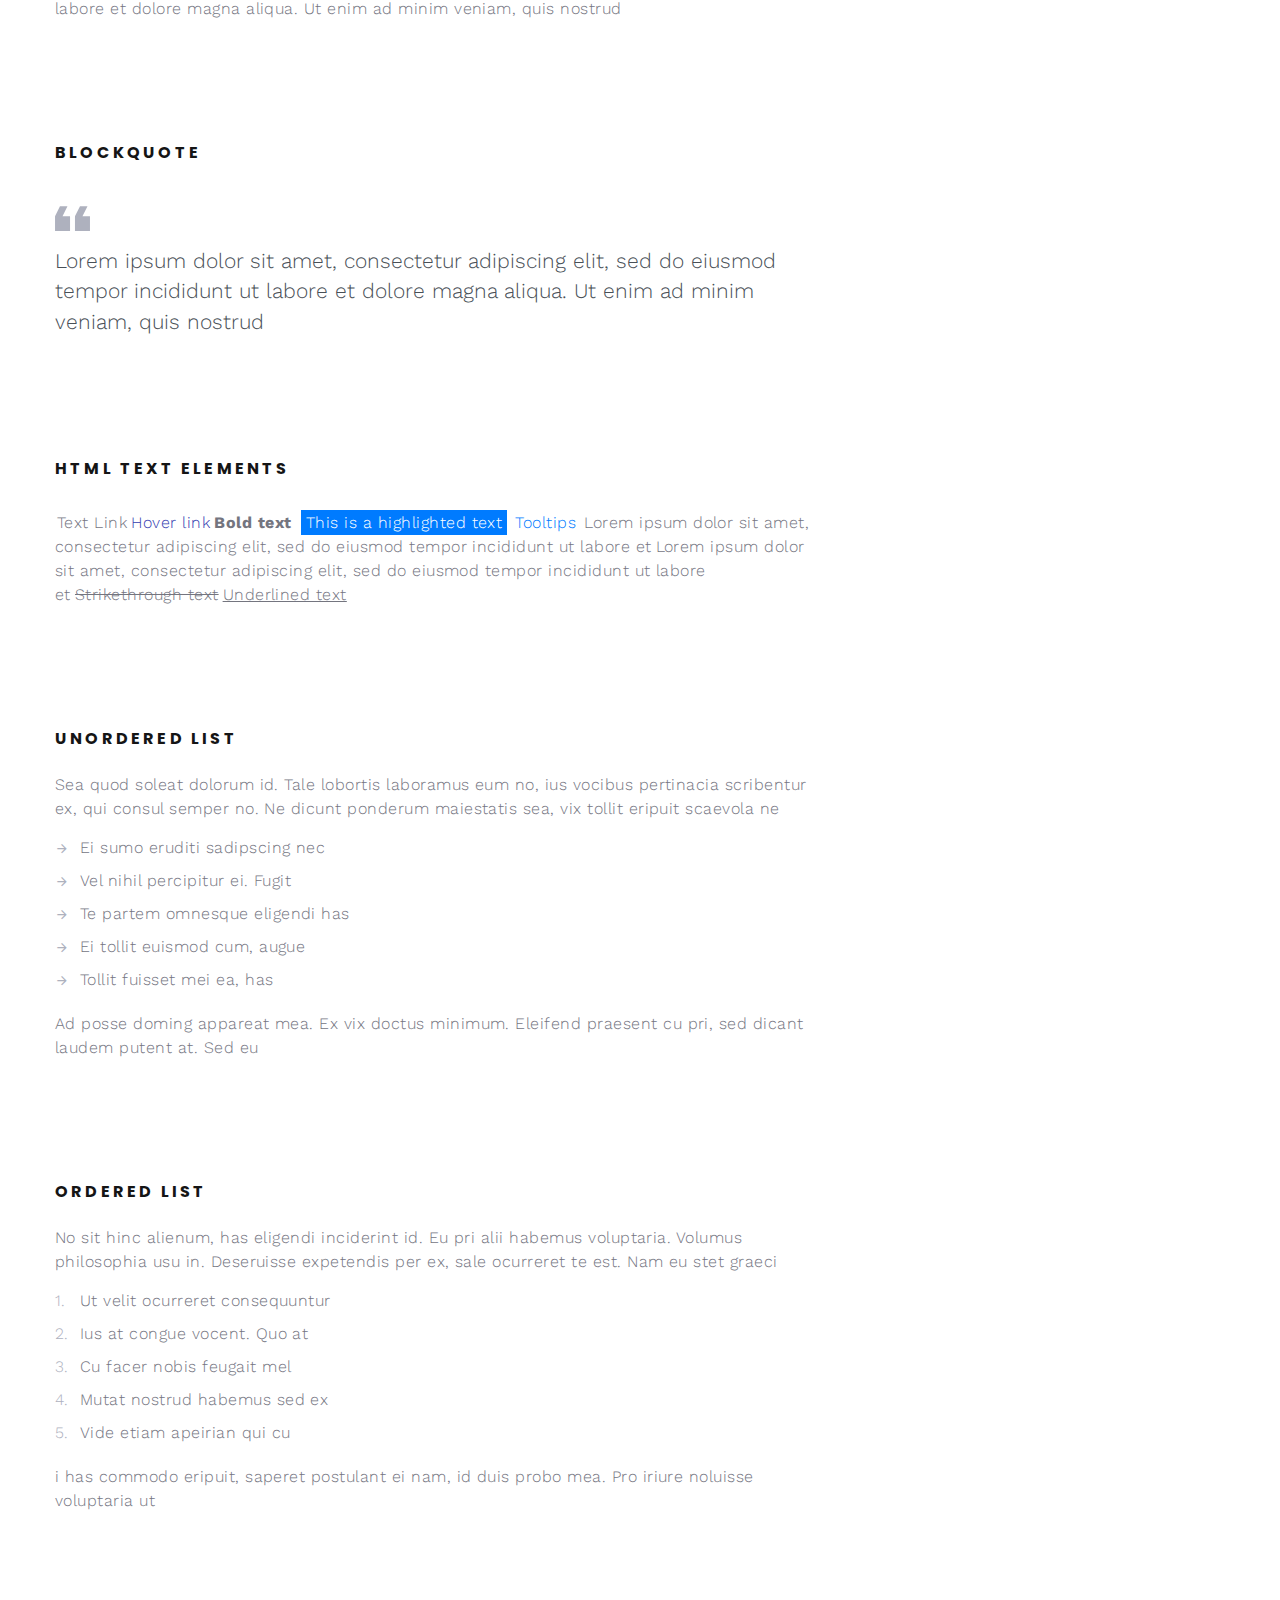
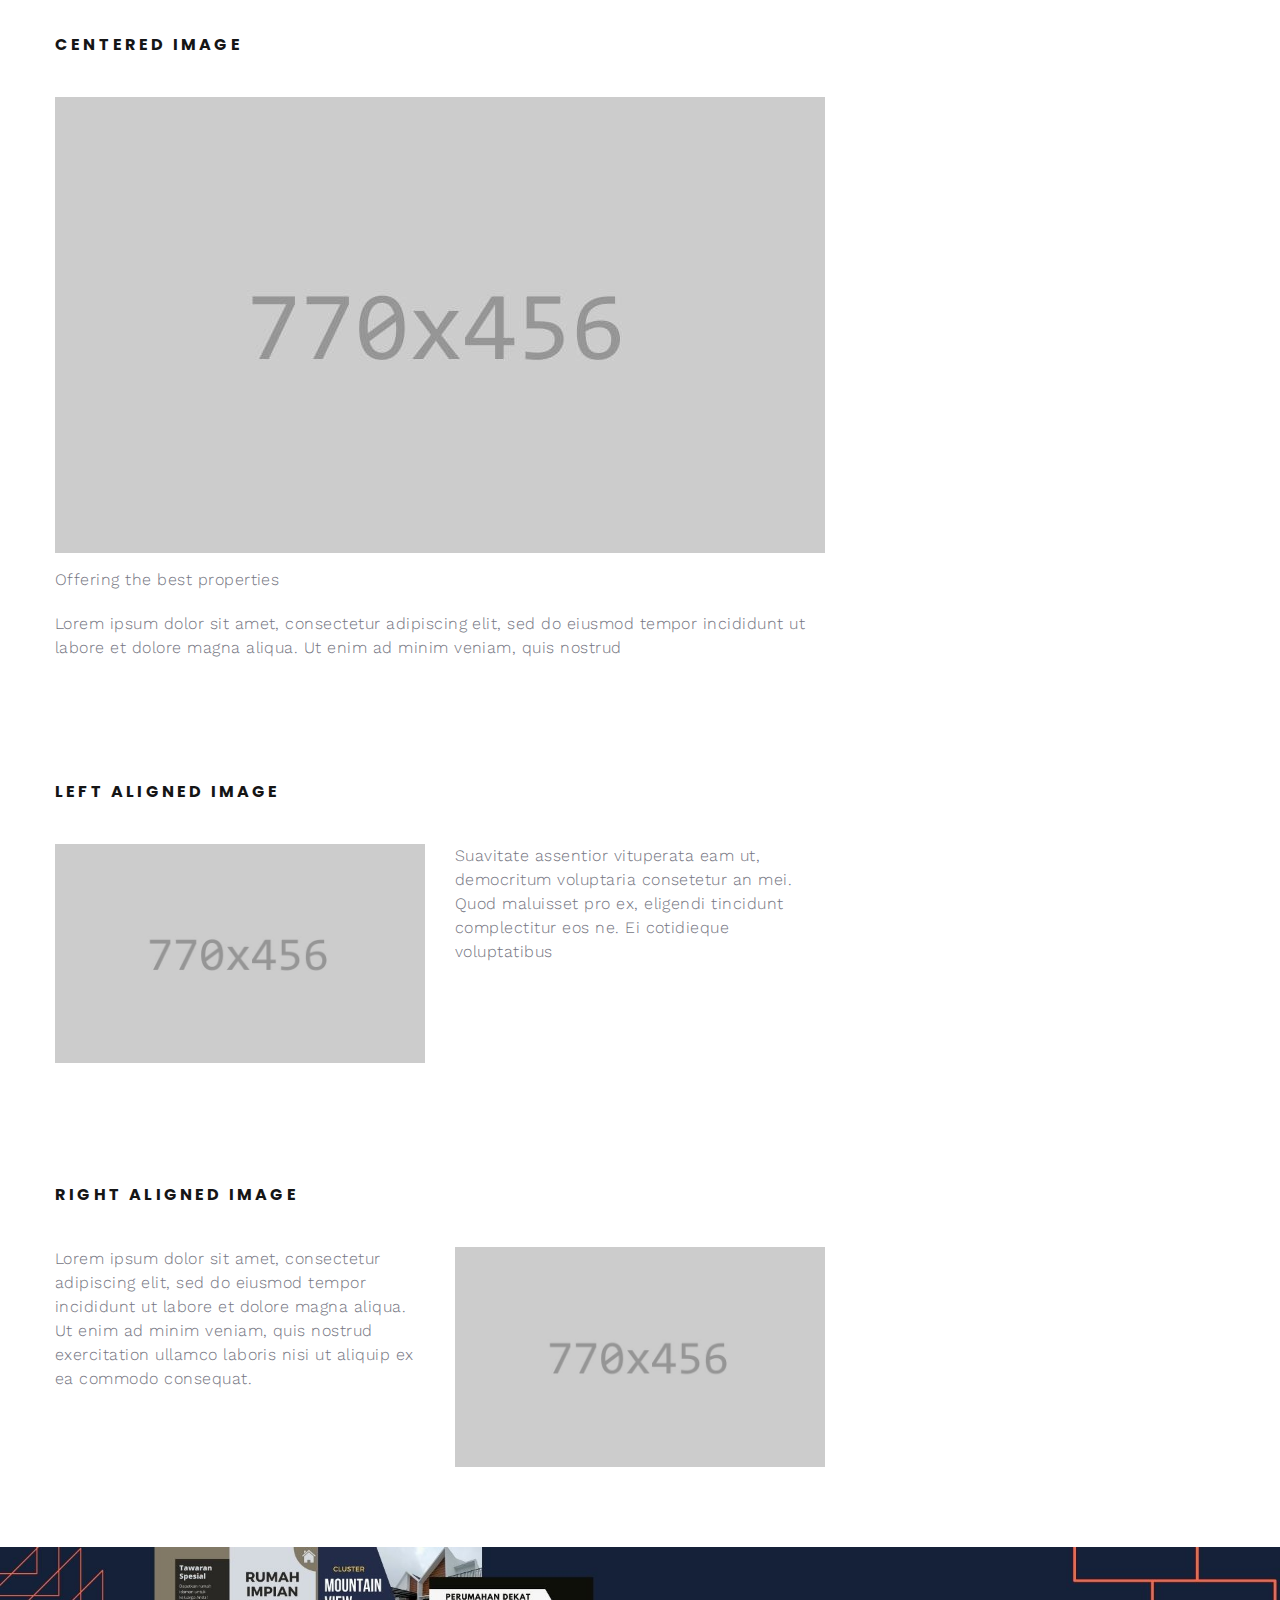
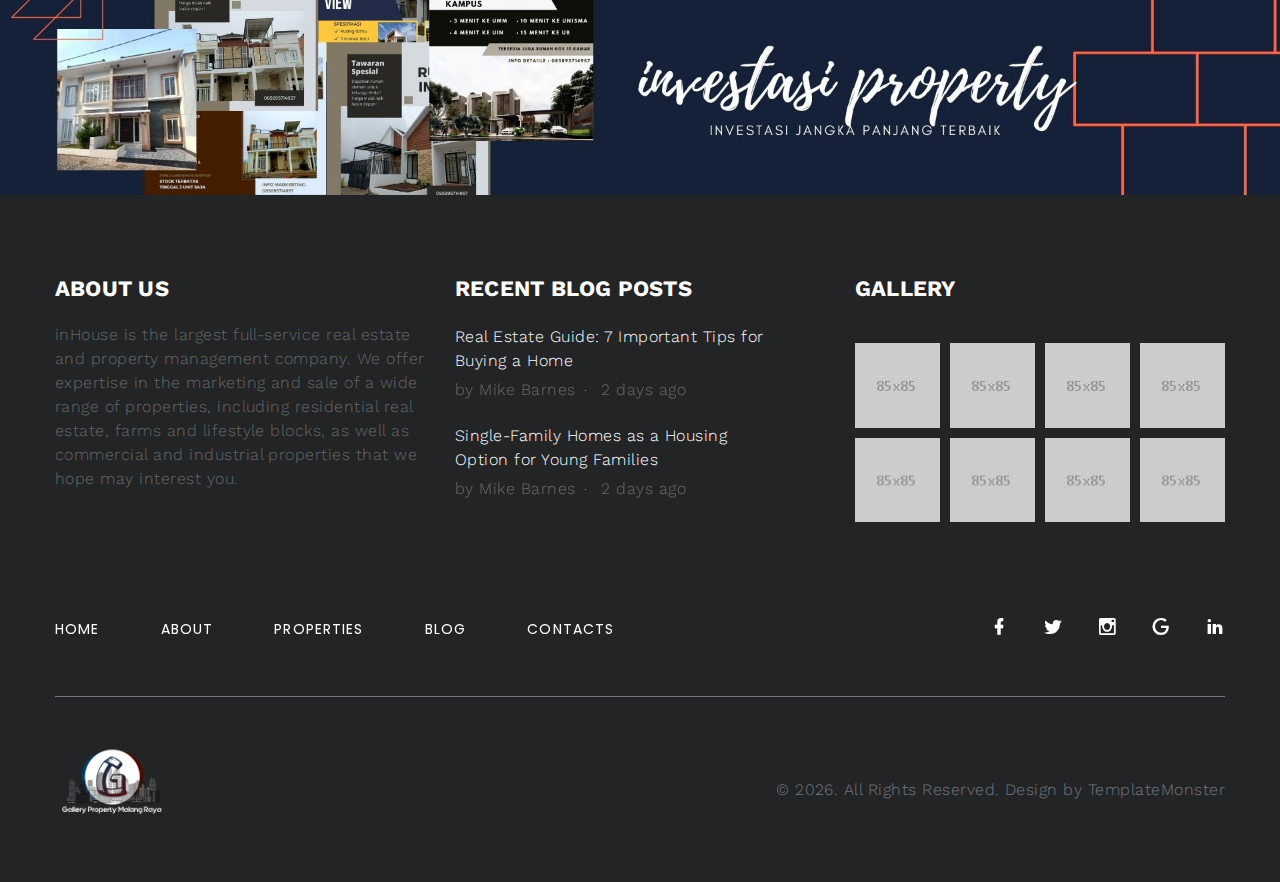
<file: typography.html>
<!DOCTYPE html>
<html class="wide wow-animation" lang="en">
  <head>
    <title>Infografis</title>
    <meta name="format-detection" content="telephone=no" />
    <meta name="viewport" content="width=device-width height=device-height initial-scale=1.0 maximum-scale=1.0 user-scalable=0" />
    <meta http-equiv="X-UA-Compatible" content="IE=edge" />
    <meta charset="utf-8" />
    <link rel="icon" href="images/favicon.ico" type="image/x-icon" />
    <link rel="stylesheet" type="text/css" href="//fonts.googleapis.com/css?family=Work+Sans:300,400,500,700,800%7CPoppins:300,400,700" />
    <link rel="stylesheet" href="css/bootstrap.css" />
    <link rel="stylesheet" href="css/fonts.css" />
    <link rel="stylesheet" href="css/style.css" id="main-styles-link" />
    <style>
      .ie-panel {
        display: none;
        background: #212121;
        padding: 10px 0;
        box-shadow: 3px 3px 5px 0 rgba(0, 0, 0, 0.3);
        clear: both;
        text-align: center;
        position: relative;
        z-index: 1;
      }
      html.ie-10 .ie-panel,
      html.lt-ie-10 .ie-panel {
        display: block;
      }
    </style>
  </head>
  <body>
    <div class="ie-panel">
      <a href="http://windows.microsoft.com/en-US/internet-explorer/"
        ><img src="images/ie8-panel/warning_bar_0000_us.jpg" height="42" width="820" alt="You are using an outdated browser. For a faster, safer browsing experience, upgrade for free today."
      /></a>
    </div>
    <div class="preloader">
      <div class="preloader-logo"><img src="images/logo-default-151x44.png" alt="" width="151" height="44" srcset="images/logo-default-151x44.png 2x" /></div>
      <div class="preloader-body">
        <div id="loadingProgressG">
          <div class="loadingProgressG" id="loadingProgressG_1"></div>
        </div>
      </div>
    </div>
    <div class="page">
      <!-- Page Header--><a class="banner banner-top" href="https://wa.me/6285895714957" target="_blank"><img src="images/intense_02.jpg" alt="" /></a>
      <header class="section novi-background page-header">
        <!-- RD Navbar-->
        <div class="rd-navbar-wrap">
          <nav
            class="rd-navbar rd-navbar-corporate"
            data-layout="rd-navbar-fixed"
            data-sm-layout="rd-navbar-fixed"
            data-md-layout="rd-navbar-fixed"
            data-md-device-layout="rd-navbar-fixed"
            data-lg-layout="rd-navbar-static"
            data-lg-device-layout="rd-navbar-static"
            data-lg-stick-up="true"
            data-lg-stick-up-offset="118px"
            data-xl-layout="rd-navbar-static"
            data-xl-device-layout="rd-navbar-static"
            data-xl-stick-up="true"
            data-xl-stick-up-offset="118px"
            data-xxl-layout="rd-navbar-static"
            data-xxl-device-layout="rd-navbar-static"
            data-xxl-stick-up-offset="118px"
            data-xxl-stick-up="true"
          >
            <div class="rd-navbar-aside-outer">
              <div class="rd-navbar-aside">
                <!-- RD Navbar Panel-->
                <div class="rd-navbar-panel">
                  <!-- RD Navbar Toggle-->
                  <button class="rd-navbar-toggle" data-rd-navbar-toggle="#rd-navbar-nav-wrap-1"><span></span></button>
                  <!-- RD Navbar Brand--><a class="rd-navbar-brand" href="index.html"><img src="images/logo-default-151x44.png" alt="" width="151" height="44" srcset="images/logo-default-151x44.png 2x" /></a>
                </div>
                <div class="rd-navbar-collapse">
                  <button class="rd-navbar-collapse-toggle rd-navbar-fixed-element-1" data-rd-navbar-toggle="#rd-navbar-collapse-content-1"><span></span></button>
                  <div class="rd-navbar-collapse-content" id="rd-navbar-collapse-content-1">
                    <article class="unit align-items-center">
                      <div class="unit-left"><span class="icon novi-icon icon-md icon-modern mdi mdi-phone"></span></div>
                      <div class="unit-body">
                        <ul class="list-0">
                          <li><a class="link-default" href="tel:085895714957">+62-858-9571-4957</a></li>
                          <li><a class="link-default" href="tel:082139213007">+62-821-3921-3007</a></li>
                        </ul>
                      </div>
                    </article>
                    <article class="unit align-items-center">
                      <div class="unit-left"><span class="icon novi-icon icon-md icon-modern mdi mdi-map-marker"></span></div>
                      <div class="unit-body">
                        <a class="link-default" href="tel:#">Kota Batu </a>
                      </div>
                    </article>
                    <a class="button button-green-bordered button-winona" href="https://wa.me/6285895714957" target="_blank">Hubungi via WhatsApp</a>
                  </div>
                </div>
              </div>
            </div>
            <div class="rd-navbar-main-outer">
              <div class="rd-navbar-main">
                <div class="rd-navbar-nav-wrap" id="rd-navbar-nav-wrap-1">
                  <!-- RD Navbar Nav-->
                  <ul class="rd-navbar-nav">
                    <li class="rd-nav-item active"><a class="rd-nav-link" href="index.html">Beranda</a></li>
                    <li class="rd-nav-item"><a class="rd-nav-link" href="about-us.html">Tentang Saya</a></li>
                    <li class="rd-nav-item"><a class="rd-nav-link" href="typography.html">Infografis</a></li>
                  </ul>
                </div>
              </div>
            </div>
          </nav>
        </div>
      </header>
      <!-- Breadcrumbs -->
      <section class="section novi-background breadcrumbs-custom bg-image context-dark" style="background-image: url(images/info.jpg)"></section>
      <!-- Base typography-->
      <section class="section novi-background section-sm section-first">
        <div class="container">
          <div class="row row-50">
            <div class="col-xl-8">
              <ul class="list-xl">
                <li>
                  <h1>H1 Heading</h1>
                  <p>Lorem ipsum dolor sit amet, consectetur adipiscing elit, sed do eiusmod tempor incididunt ut labore et dolore magna aliqua. Ut enim ad minim veniam, quis nostrud</p>
                </li>
                <li>
                  <h2>H2 Heading</h2>
                  <p>Lorem ipsum dolor sit amet, consectetur adipiscing elit, sed do eiusmod tempor incididunt ut labore et dolore magna aliqua. Ut enim ad minim veniam, quis nostrud</p>
                </li>
                <li>
                  <h3>H3 Heading</h3>
                  <p>Lorem ipsum dolor sit amet, consectetur adipiscing elit, sed do eiusmod tempor incididunt ut labore et dolore magna aliqua. Ut enim ad minim veniam, quis nostrud</p>
                </li>
                <li>
                  <h4>H4 Heading</h4>
                  <p>Lorem ipsum dolor sit amet, consectetur adipiscing elit, sed do eiusmod tempor incididunt ut labore et dolore magna aliqua. Ut enim ad minim veniam, quis nostrud</p>
                </li>
                <li>
                  <h5>H5 Heading</h5>
                  <p>Lorem ipsum dolor sit amet, consectetur adipiscing elit, sed do eiusmod tempor incididunt ut labore et dolore magna aliqua. Ut enim ad minim veniam, quis nostrud</p>
                </li>
                <li>
                  <h6>H6 Heading</h6>
                  <p>Lorem ipsum dolor sit amet, consectetur adipiscing elit, sed do eiusmod tempor incididunt ut labore et dolore magna aliqua. Ut enim ad minim veniam, quis nostrud</p>
                </li>
              </ul>
            </div>
          </div>
        </div>
      </section>
      <!-- Blockquote-->
      <section class="section novi-background section-sm">
        <div class="container">
          <div class="row row-50">
            <div class="col-lg-10 col-xl-8">
              <h6>Blockquote</h6>
              <!-- Quote Light-->
              <blockquote class="quote-light">
                <svg class="quote-light-mark" x="0px" y="0px" width="35px" height="25px" viewbox="0 0 35 25">
                  <path d="M27.461,10.206h7.5v15h-15v-15L25,0.127h7.5L27.461,10.206z M7.539,10.206h7.5v15h-15v-15L4.961,0.127h7.5                L7.539,10.206z"></path>
                </svg>
                <div class="quote-light-text">
                  <p>Lorem ipsum dolor sit amet, consectetur adipiscing elit, sed do eiusmod tempor incididunt ut labore et dolore magna aliqua. Ut enim ad minim veniam, quis nostrud</p>
                </div>
              </blockquote>
            </div>
          </div>
        </div>
      </section>
      <!-- HTML Text Elements -->
      <section class="section novi-background section-sm">
        <div class="container">
          <div class="row">
            <div class="col-lg-10 col-xl-8">
              <h6>HTML Text Elements</h6>
              <p class="text-block">
                <a href="#">Text Link</a><a class="link-hover" href="#">Hover link</a><span class="font-weight-bold">Bold text</span> <mark>This is a highlighted text</mark
                ><span class="tooltip-custom" data-toggle="tooltip" data-placement="top" title="Tooltips text">Tooltips</span><span>Lorem ipsum dolor sit amet, consectetur adipiscing elit, sed do eiusmod tempor incididunt ut labore et</span
                ><span>Lorem ipsum dolor sit amet, consectetur adipiscing elit, sed do eiusmod tempor incididunt ut labore et</span><span class="text-strike">Strikethrough text</span><span class="text-underline">Underlined text</span>
              </p>
            </div>
          </div>
        </div>
      </section>
      <!-- Unordered List-->
      <section class="section novi-background section-sm">
        <div class="container">
          <div class="row row-50">
            <div class="col-lg-10 col-xl-8">
              <h6>Unordered List</h6>
              <p>Sea quod soleat dolorum id. Tale lobortis laboramus eum no, ius vocibus pertinacia scribentur ex, qui consul semper no. Ne dicunt ponderum maiestatis sea, vix tollit eripuit scaevola ne</p>
              <ul class="list-marked">
                <li>Ei sumo eruditi sadipscing nec</li>
                <li>Vel nihil percipitur ei. Fugit</li>
                <li>Te partem omnesque eligendi has</li>
                <li>Ei tollit euismod cum, augue</li>
                <li>Tollit fuisset mei ea, has</li>
              </ul>
              <p>Ad posse doming appareat mea. Ex vix doctus minimum. Eleifend praesent cu pri, sed dicant laudem putent at. Sed eu</p>
            </div>
          </div>
        </div>
      </section>
      <!-- Ordered List-->
      <section class="section novi-background section-sm">
        <div class="container">
          <div class="row row-50">
            <div class="col-lg-10 col-xl-8">
              <h6>Ordered List</h6>
              <p>No sit hinc alienum, has eligendi inciderint id. Eu pri alii habemus voluptaria. Volumus philosophia usu in. Deseruisse expetendis per ex, sale ocurreret te est. Nam eu stet graeci</p>
              <ol class="list-ordered">
                <li>Ut velit ocurreret consequuntur</li>
                <li>Ius at congue vocent. Quo at</li>
                <li>Cu facer nobis feugait mel</li>
                <li>Mutat nostrud habemus sed ex</li>
                <li>Vide etiam apeirian qui cu</li>
              </ol>
              <p>i has commodo eripuit, saperet postulant ei nam, id duis probo mea. Pro iriure noluisse voluptaria ut</p>
            </div>
          </div>
        </div>
      </section>
      <!-- Centered image-->
      <section class="section novi-background section-sm">
        <div class="container">
          <div class="row">
            <div class="col-lg-10 col-xl-8">
              <h6>Centered image</h6>
              <figure class="figure-light">
                <img class="img-centered" src="images/typography-1-770x456.jpg" alt="" width="770" height="456" />
                <figcaption>
                  <p>Offering the best properties</p>
                </figcaption>
              </figure>
              <p>Lorem ipsum dolor sit amet, consectetur adipiscing elit, sed do eiusmod tempor incididunt ut labore et dolore magna aliqua. Ut enim ad minim veniam, quis nostrud</p>
            </div>
          </div>
        </div>
      </section>
      <!-- Left aligned image-->
      <section class="section novi-background section-sm">
        <div class="container">
          <div class="row">
            <div class="col-lg-10 col-xl-8">
              <h6>Left aligned image</h6>
              <div class="row row-30">
                <div class="col-md-6"><img src="images/typography-2-770x456.jpg" alt="" width="770" height="456" /></div>
                <div class="col-md-6">
                  <p>Suavitate assentior vituperata eam ut, democritum voluptaria consetetur an mei. Quod maluisset pro ex, eligendi tincidunt complectitur eos ne. Ei cotidieque voluptatibus</p>
                </div>
              </div>
            </div>
          </div>
        </div>
      </section>
      <!-- Right aligned image-->
      <section class="section novi-background section-sm section-last">
        <div class="container">
          <div class="row">
            <div class="col-lg-10 col-xl-8">
              <h6>Right aligned image</h6>
              <div class="row row-30 flex-md-row-reverse">
                <div class="col-md-6"><img src="images/typography-3-770x456.jpg" alt="" width="770" height="456" /></div>
                <div class="col-md-6">
                  <p>
                    Lorem ipsum dolor sit amet, consectetur adipiscing elit, sed do eiusmod tempor incididunt ut labore et dolore magna aliqua. Ut enim ad minim veniam, quis nostrud exercitation ullamco laboris nisi ut aliquip ex ea commodo
                    consequat.
                  </p>
                </div>
              </div>
            </div>
          </div>
        </div>
      </section>
      <!-- Page Footer--><a class="banner" href="https://wa.me/6285895714957" target="_blank"><img src="images/intense_big_02.jpg" alt="" /></a>
      <footer class="section novi-background footer-advanced bg-gray-700">
        <div class="footer-advanced-main">
          <div class="container">
            <div class="row row-50">
              <div class="col-lg-4">
                <h5 class="font-weight-bold text-uppercase text-white">About Us</h5>
                <p class="footer-advanced-text">
                  inHouse is the largest full-service real estate and property management company. We offer expertise in the marketing and sale of a wide range of properties, including residential real estate, farms and lifestyle blocks, as
                  well as commercial and industrial properties that we hope may interest you.
                </p>
              </div>
              <div class="col-sm-7 col-md-5 col-lg-4">
                <h5 class="font-weight-bold text-uppercase text-white">Recent Blog Posts</h5>
                <!-- Post Inline-->
                <article class="post-inline">
                  <p class="post-inline-title"><a href="#">Real Estate Guide: 7 Important Tips for Buying a Home</a></p>
                  <ul class="post-inline-meta">
                    <li>by Mike Barnes</li>
                    <li><a href="#">2 days ago</a></li>
                  </ul>
                </article>
                <!-- Post Inline-->
                <article class="post-inline">
                  <p class="post-inline-title"><a href="#">Single-Family Homes as a Housing Option for Young Families</a></p>
                  <ul class="post-inline-meta">
                    <li>by Mike Barnes</li>
                    <li><a href="#">2 days ago</a></li>
                  </ul>
                </article>
              </div>
              <div class="col-sm-5 col-md-7 col-lg-4">
                <h5 class="font-weight-bold text-uppercase text-white">Gallery</h5>
                <div class="row row-x-10" data-lightgallery="group">
                  <div class="col-3 col-sm-4 col-md-3">
                    <a class="thumbnail-minimal" href="images/gallery-original-1.jpg" data-lightgallery="item"
                      ><img class="thumbnail-minimal-image" src="images/footer-gallery-1-85x85.jpg" alt="" />
                      <div class="thumbnail-minimal-caption"></div
                    ></a>
                  </div>
                  <div class="col-3 col-sm-4 col-md-3">
                    <a class="thumbnail-minimal" href="images/gallery-original-2.jpg" data-lightgallery="item"
                      ><img class="thumbnail-minimal-image" src="images/footer-gallery-2-85x85.jpg" alt="" />
                      <div class="thumbnail-minimal-caption"></div
                    ></a>
                  </div>
                  <div class="col-3 col-sm-4 col-md-3">
                    <a class="thumbnail-minimal" href="images/gallery-original-3.jpg" data-lightgallery="item"
                      ><img class="thumbnail-minimal-image" src="images/footer-gallery-3-85x85.jpg" alt="" />
                      <div class="thumbnail-minimal-caption"></div
                    ></a>
                  </div>
                  <div class="col-3 col-sm-4 col-md-3">
                    <a class="thumbnail-minimal" href="images/gallery-original-4.jpg" data-lightgallery="item"
                      ><img class="thumbnail-minimal-image" src="images/footer-gallery-4-85x85.jpg" alt="" />
                      <div class="thumbnail-minimal-caption"></div
                    ></a>
                  </div>
                  <div class="col-3 col-sm-4 col-md-3">
                    <a class="thumbnail-minimal" href="images/gallery-original-5.jpg" data-lightgallery="item"
                      ><img class="thumbnail-minimal-image" src="images/footer-gallery-5-85x85.jpg" alt="" />
                      <div class="thumbnail-minimal-caption"></div
                    ></a>
                  </div>
                  <div class="col-3 col-sm-4 col-md-3">
                    <a class="thumbnail-minimal" href="images/gallery-original-6.jpg" data-lightgallery="item"
                      ><img class="thumbnail-minimal-image" src="images/footer-gallery-6-85x85.jpg" alt="" />
                      <div class="thumbnail-minimal-caption"></div
                    ></a>
                  </div>
                  <div class="col-3 col-sm-4 col-md-3">
                    <a class="thumbnail-minimal" href="images/gallery-original-7.jpg" data-lightgallery="item"
                      ><img class="thumbnail-minimal-image" src="images/footer-gallery-7-85x85.jpg" alt="" />
                      <div class="thumbnail-minimal-caption"></div
                    ></a>
                  </div>
                  <div class="col-3 col-sm-4 col-md-3">
                    <a class="thumbnail-minimal" href="images/gallery-original-8.jpg" data-lightgallery="item"
                      ><img class="thumbnail-minimal-image" src="images/footer-gallery-8-85x85.jpg" alt="" />
                      <div class="thumbnail-minimal-caption"></div
                    ></a>
                  </div>
                </div>
              </div>
            </div>
          </div>
        </div>
        <div class="footer-advanced-aside">
          <div class="container">
            <div class="footer-advanced-layout">
              <div>
                <ul class="list-nav">
                  <li><a href="index.html">Home</a></li>
                  <li><a href="about-us.html">About</a></li>
                  <li><a href="#">Properties</a></li>
                  <li><a href="#">Blog</a></li>
                  <li><a href="https://wa.me/6285895714957">Contacts</a></li>
                </ul>
              </div>
              <div>
                <ul class="foter-social-links list-inline list-inline-md">
                  <li><a class="icon novi-icon icon-sm link-default mdi mdi-facebook" href="#"></a></li>
                  <li><a class="icon novi-icon icon-sm link-default mdi mdi-twitter" href="#"></a></li>
                  <li><a class="icon novi-icon icon-sm link-default mdi mdi-instagram" href="#"></a></li>
                  <li><a class="icon novi-icon icon-sm link-default mdi mdi-google" href="#"></a></li>
                  <li><a class="icon novi-icon icon-sm link-default mdi mdi-linkedin" href="#"></a></li>
                </ul>
              </div>
            </div>
          </div>
        </div>
        <div class="container">
          <hr />
        </div>
        <div class="footer-advanced-aside">
          <div class="container">
            <div class="footer-advanced-layout">
              <a class="brand" href="index.html"><img src="images/logo-light-115x34.png" alt="" width="115" height="34" srcset="images/logo-light-115x34.png 2x" /></a>
              <!-- Rights-->
              <p class="rights"><span>&copy;&nbsp;</span><span class="copyright-year"></span>. All Rights Reserved. Design by <a href="https://www.templatemonster.com">TemplateMonster</a></p>
            </div>
          </div>
        </div>
      </footer>
    </div>
    <!-- Global Mailform Output-->
    <div class="snackbars" id="form-output-global"></div>
    <!-- Javascript-->
    <script src="js/core.min.js"></script>
    <script src="js/script.js"></script>
  </body>
</html>
</file>
<file: css/style.css>
@charset "UTF-8";
/*
* Trunk version 2.0.0
*/
a:focus,
button:focus {
  outline: none !important;
}

button::-moz-focus-inner {
  border: 0;
}

*:focus {
  outline: none;
}

blockquote {
  padding: 0;
  margin: 0;
}

input,
button,
select,
textarea {
  outline: none;
}

label {
  margin-bottom: 0;
}

p {
  margin: 0;
}

ul,
ol {
  list-style: none;
  padding: 0;
  margin: 0;
}

ul li,
ol li {
  display: block;
}

dl {
  margin: 0;
}

dt,
dd {
  line-height: inherit;
}

dt {
  font-weight: inherit;
}

dd {
  margin-bottom: 0;
}

cite {
  font-style: normal;
}

form {
  margin-bottom: 0;
}

blockquote {
  padding-left: 0;
  border-left: 0;
}

address {
  margin-top: 0;
  margin-bottom: 0;
}

figure {
  margin-bottom: 0;
}

html p a:hover {
  text-decoration: none;
}

/*
*
* Typography
*/
body {
  font-family: 'Work Sans', -apple-system, BlinkMacSystemFont, 'Segoe UI', Roboto, 'Helvetica Neue', Arial, sans-serif;
  font-size: 14px;
  line-height: 1.7;
  font-weight: 300;
  color: #74757f;
  background-color: #fff;
  -webkit-text-size-adjust: none;
  -webkit-font-smoothing: subpixel-antialiased;
  letter-spacing: 0.03em;
}

@media (min-width: 768px) {
  body {
    font-size: 16px;
    line-height: 1.5;
  }
}

h1,
h2,
h3,
h4,
h5,
h6,
[class^='heading-'] {
  margin-top: 0;
  margin-bottom: 0;
  color: #151515;
}

h1 a:hover,
h2 a:hover,
h3 a:hover,
h4 a:hover,
h5 a:hover,
h6 a:hover,
[class^='heading-'] a:hover {
  color: #007bff;
}

h1 span,
h2 span,
h3 span,
h4 span,
h5 span,
h6 span,
[class^='heading-'] span {
  display: inline-block;
}

h1 span[data-toggle='modal'],
h2 span[data-toggle='modal'],
h3 span[data-toggle='modal'],
h4 span[data-toggle='modal'],
h5 span[data-toggle='modal'],
h6 span[data-toggle='modal'],
[class^='heading-'] span[data-toggle='modal'] {
  border-bottom: 2px dashed rgba(0, 123, 255, 0.3);
  cursor: pointer;
}

h1 > span.icon,
h2 > span.icon,
h3 > span.icon,
h4 > span.icon,
h5 > span.icon,
h6 > span.icon,
[class^='heading-'] > span.icon {
  display: inline-block;
  margin-right: 5px;
}

h1,
.heading-1 {
  font-size: 30px;
  line-height: 1.15;
  letter-spacing: 0;
}

@media (min-width: 576px) {
  h1,
  .heading-1 {
    font-size: 32px;
  }
}

@media (min-width: 768px) {
  h1,
  .heading-1 {
    font-size: 46px;
    line-height: 1.25;
  }
}

@media (min-width: 992px) {
  h1,
  .heading-1 {
    font-size: 54px;
  }
}

@media (min-width: 1200px) {
  h1,
  .heading-1 {
    font-size: 58px;
  }
}

@media (min-width: 1600px) {
  h1,
  .heading-1 {
    font-size: 90px;
    line-height: 0.88889;
  }
}

h2,
.heading-2 {
  font-family: 'Poppins', sans-serif;
  font-size: 28px;
  line-height: 1.4;
  letter-spacing: 0;
}

@media (min-width: 576px) {
  h2,
  .heading-2 {
    font-size: 30px;
  }
}

@media (min-width: 768px) {
  h2,
  .heading-2 {
    font-size: 44px;
  }
}

@media (min-width: 1200px) {
  h2,
  .heading-2 {
    font-size: 50px;
    line-height: 1.4;
  }
}

h3,
.heading-3 {
  font-size: 24px;
  line-height: 1.3;
  letter-spacing: 0;
}

@media (min-width: 768px) {
  h3,
  .heading-3 {
    font-size: 30px;
    line-height: 1.4;
  }
}

@media (min-width: 1200px) {
  h3,
  .heading-3 {
    font-size: 38px;
    line-height: 1.21053;
  }
}

h3 .big,
.heading-3 .big {
  font-size: 2em;
  line-height: 1;
}

h4,
.heading-4 {
  font-size: 18px;
  line-height: 1.5;
  letter-spacing: 0;
}

@media (min-width: 1200px) {
  h4,
  .heading-4 {
    font-size: 24px;
    line-height: 1.33333;
  }
}

h4.h4-smaller,
.heading-4.h4-smaller {
  font-size: 19px;
}

@media (min-width: 1200px) {
  h4.h4-smaller,
  .heading-4.h4-smaller {
    font-size: 22px;
    line-height: 1.45455;
  }
}

h5,
.heading-5 {
  font-size: 16px;
  line-height: 1.5;
  letter-spacing: 0.01em;
}

@media (min-width: 768px) {
  h5,
  .heading-5 {
    font-size: 22px;
    line-height: 1.27273;
  }
}

h6,
.heading-6 {
  font-family: 'Poppins', sans-serif;
  font-size: 14px;
  line-height: 1.8;
  letter-spacing: 0.2em;
  text-transform: uppercase;
}

@media (min-width: 768px) {
  h6,
  .heading-6 {
    font-size: 16px;
    line-height: 1.5;
    font-weight: 700;
  }
}

.title-decorated {
  position: relative;
  padding-left: 40px;
  text-align: left;
}

.title-decorated::before {
  content: '';
  position: absolute;
  left: 0;
  top: 12px;
  width: 30px;
  border-bottom: 1px solid;
}

.title-docor-text {
  font-size: 20px;
  color: #fff;
}

@media (min-width: 576px) {
  .title-docor-text {
    font-size: 24px;
  }
}

@media (min-width: 768px) {
  .title-docor-text {
    padding-left: 96px;
    font-size: 37px;
  }
  .title-docor-text::before {
    width: 74px;
    border-bottom-width: 2px;
  }
}

@media (min-width: 768px) {
  .title-decorated-lg {
    padding-left: 80px;
  }
  .title-decorated-lg::before {
    width: 62px;
  }
  .title-decorated-lg + p {
    margin-top: 32px;
  }
}

small,
.small {
  display: block;
  font-size: 12px;
  line-height: 1.5;
}

mark,
.mark {
  padding: 3px 5px;
  color: #fff;
  background: #007bff;
}

strong {
  font-weight: 700;
  color: #74757f;
}

.big {
  font-size: 16px;
  line-height: 1.55;
}

@media (min-width: 768px) {
  .big {
    font-size: 20px;
    line-height: 1.6;
  }
}

.lead {
  font-size: 24px;
  line-height: 34px;
  font-weight: 300;
}

code {
  padding: 4px 5px;
  border-radius: 0;
  font-size: 90%;
  color: #111111;
  background: #f5f6fa;
}

.text-large {
  font-family: 'Poppins', sans-serif;
  font-size: 30px;
  font-weight: 500;
  letter-spacing: 0;
  line-height: 1.2;
  text-transform: uppercase;
}

@media (min-width: 576px) {
  .text-large {
    font-size: 55px;
  }
}

@media (min-width: 768px) {
  .text-large {
    font-size: 68px;
  }
}

@media (min-width: 992px) {
  .text-large {
    font-size: 80px;
  }
}

@media (min-width: 1200px) {
  .text-large {
    font-size: 100px;
  }
}

.context-dark .text-large,
.bg-gray-700 .text-large,
.bg-gray-800 .text-large,
.bg-primary .text-large,
.bg-primary-darker .text-large {
  color: #fff;
}

.text-extra-large {
  font-size: 100px;
  line-height: 0.8;
  font-weight: 800;
}

@media (min-width: 768px) {
  .text-extra-large {
    font-size: 130px;
    line-height: 0.7;
  }
}

@media (min-width: 992px) {
  .text-extra-large {
    font-size: 150px;
  }
}

@media (min-width: 1600px) {
  .text-extra-large {
    font-size: 180px;
  }
}

.wow-outer span {
  display: block;
}

.wow-outer .wow > span {
  display: inline;
}

p [data-toggle='tooltip'] {
  padding-left: 0.25em;
  padding-right: 0.25em;
  color: #007bff;
}

p [style*='max-width'] {
  display: inline-block;
}

p a {
  color: inherit;
}

p .text-width-1 {
  display: inline-block;
  max-width: 730px;
}

.text-width-2 {
  display: inline-block;
  max-width: 350px;
}

.heading-subtitle {
  font-size: 24px;
  margin-top: 20px;
}

.about-subtitle {
  font-size: 20px;
  line-height: 32px;
}

@media (min-width: 1200px) {
  .about-subtitle {
    margin-top: 35px;
  }
}

html .page .text-primary {
  color: #007bff;
}

.price-property {
  font-size: 30px;
  font-family: 'Poppins', sans-serif;
  line-height: 1;
}

@media (min-width: 768px) {
  .price-property {
    font-size: 40px;
  }
}

.page .text-danger {
  color: #dc0000;
}

.page .text-gray-700 {
  color: #495057;
}

.page .text-color-1 {
  color: #deef7f;
}

.context-dark .text-gray-700,
.bg-gray-700 .text-gray-700,
.bg-gray-800 .text-gray-700,
.bg-primary .text-gray-700,
.bg-primary-darker .text-gray-700 {
  color: #fff;
}

/*
*
* Brand
*/
.brand {
  display: inline-block;
}

.brand .brand-logo-light {
  display: none;
}

.brand .brand-logo-dark {
  display: block;
}

/*
*
* Links
*/
a {
  transition: all 0.3s ease-in-out;
}

a,
a:focus,
a:active,
a:hover {
  text-decoration: none;
}

a,
a:focus,
a:active {
  color: #007bff;
}

a:hover {
  color: #0056b3;
}

a[href*='tel'],
a[href*='mailto'] {
  white-space: nowrap;
}

.link-hover {
  color: #343db0;
}

.link-default,
.link-default:active,
.link-default:focus {
  color: #74757f;
}

.link-default:hover {
  color: #007bff;
}

.context-dark .link-default,
.bg-gray-700 .link-default,
.bg-gray-800 .link-default,
.bg-primary .link-default,
.bg-primary-darker .link-default {
  color: #aeb1be;
}

.context-dark .link-default:hover,
.bg-gray-700 .link-default:hover,
.bg-gray-800 .link-default:hover,
.bg-primary .link-default:hover,
.bg-primary-darker .link-default:hover {
  color: #fff;
}

.link-image {
  display: block;
  max-width: 75%;
  margin-left: auto;
  margin-right: auto;
  opacity: 0.45;
  transition: all 0.3s ease-in-out;
}

.link-image:hover {
  opacity: 1;
}

.privacy-link {
  display: inline-block;
  color: #4854ed;
}

* + .privacy-link {
  margin-top: 25px;
}

/*
*
* Blocks
*/
.block-center,
.block-sm,
.block-lg {
  margin-left: auto;
  margin-right: auto;
}

.block-sm {
  max-width: 560px;
}

.block-lg {
  max-width: 768px;
}

.block-center {
  padding: 10px;
}

.block-center:hover .block-center-header {
  background-color: #007bff;
}

.block-center-title {
  background-color: #fff;
}

@media (max-width: 1599.98px) {
  .block-center {
    padding: 20px;
  }
  .block-center:hover .block-center-header {
    background-color: #fff;
  }
  .block-center-header {
    background-color: #007bff;
  }
}

/*
*
* Boxes
*/
.box-minimal {
  display: flex;
  margin-left: -15px;
  text-align: left;
}

.box-minimal > * {
  margin-left: 15px;
}

.box-chloe__icon {
  font-size: 26px;
}

.box-minimal-icon .box-chloe__icon {
  position: relative;
  top: 4px;
  min-width: 26px;
  font-size: 24px;
  line-height: 1;
  color: #007bff;
}

.box-minimal-icon .box-chloe__icon.fl-bigmug-line-checkmark14 {
  font-size: 20px;
}

.box-minimal-icon .box-chloe__icon .box-chloe__icon {
  position: relative;
  top: 4px;
  min-width: 26px;
  font-size: 24px;
  line-height: 1;
}

.box-minimal-text {
  width: 100%;
  max-width: 320px;
  margin-left: auto;
  margin-right: auto;
}

* + .box-minimal {
  margin-top: 30px;
}

* + .box-minimal-title {
  margin-top: 10px;
}

* + .box-minimal-text {
  margin-top: 15px;
}

@media (max-width: 575.98px) {
  .box-minimal {
    max-width: 360px;
    margin-left: auto;
    margin-right: auto;
  }
}

@media (max-width: 767.98px) {
  .box-minimal * + p {
    margin-top: 7px;
  }
}

@media (min-width: 768px) {
  .box-minimal {
    padding-right: 15px;
    margin-left: -30px;
  }
  .box-minimal > * {
    margin-left: 30px;
  }
}

@media (min-width: 992px) and (max-width: 1199.98px) {
  .box-minimal {
    padding-right: 0;
  }
  .box-minimal-title {
    font-size: 22px;
  }
}

@media (min-width: 1200px) {
  .box-minimal-icon,
  .box-chloe__icon {
    top: 0;
    font-size: 36px;
  }
  .box-minimal-icon .box-chloe__icon,
  .box-chloe__icon .box-chloe__icon {
    font-size: 32px;
    top: 0;
  }
  .box-minimal-icon.fl-bigmug-line-checkmark14,
  .box-chloe__icon.fl-bigmug-line-checkmark14 {
    font-size: 30px;
  }
}

.box-light {
  text-align: left;
}

.box-light-icon {
  font-size: 30px;
  line-height: 1;
  color: #007bff;
}

* + .box-light-title {
  margin-top: 10px;
}

@media (max-width: 575.98px) {
  .box-light {
    max-width: 300px;
    margin-left: auto;
    margin-right: auto;
  }
}

@media (min-width: 768px) {
  .box-light {
    max-width: 240px;
  }
  .box-chloe__icon {
    font-size: 32px;
  }
  * + .box-light-title {
    margin-top: 16px;
  }
}

@media (min-width: 768px) and (max-width: 1199.98px) {
  .box-light-title {
    font-size: 20px;
  }
}

@media (min-width: 992px) {
  .box-light-icon {
    font-size: 32px;
  }
  * + .box-light-title {
    margin-top: 25px;
  }
}

@media (min-width: 1200px) {
  .box-light-icon {
    font-size: 40px;
  }
}

.box-creative {
  max-width: 330px;
  margin-left: auto;
  margin-right: auto;
  text-align: center;
  cursor: default;
}

.box-creative:hover .box-creative-icon {
  color: #fff;
}

.box-creative:hover .box-creative-icon::after {
  opacity: 1;
  visibility: visible;
  transform: translate3d(0, 0, 0);
}

.box-creative-shadow .box-creative-icon {
  background: #fff;
  border: 0;
  box-shadow: 0 17px 24px 0 rgba(0, 0, 0, 0.05);
}

.box-creative-icon {
  position: relative;
  z-index: 0;
  display: inline-flex;
  align-items: center;
  justify-content: center;
  width: 2.8em;
  height: 2.8em;
  border: 2px solid #e8e9ee;
  border-radius: 50%;
  font-size: 24px;
  line-height: 1;
  color: #007bff;
}

.box-creative-icon::before {
  position: relative;
  z-index: 2;
}

.box-creative-icon::after {
  content: '';
  position: absolute;
  top: 0;
  right: 0;
  bottom: 0;
  left: 0;
  z-index: -1;
  border-radius: inherit;
  background: #007bff;
  border-color: #007bff;
  pointer-events: none;
  opacity: 0;
  visibility: hidden;
  transition: 0.15s ease-in;
  transform: scale3d(1.05, 1.05, 1.05);
}

* + .box-creative-icon {
  margin-top: 10px;
}

* + .box-creative-title {
  margin-top: 10px;
}

@media (min-width: 768px) {
  .box-creative-icon {
    font-size: 30px;
  }
  * + .box-creative-title {
    margin-top: 15px;
  }
}

@media (max-width: 991.98px) {
  .box-creative * + p {
    margin-top: 10px;
  }
}

@media (min-width: 1200px) {
  .box-creative-icon {
    width: 2.4em;
    height: 2.4em;
    font-size: 40px;
  }
  * + .box-creative-title {
    margin-top: 24px;
  }
}

.box-1 {
  max-width: 280px;
  margin-left: auto;
  margin-right: auto;
}

@media (min-width: 768px) {
  .box-2 {
    padding-right: 30px;
  }
}

@media (min-width: 992px) {
  .box-2 {
    padding-right: 35px;
  }
}

@media (min-width: 1200px) {
  .box-2 {
    padding-right: 100px;
  }
}

@media (min-width: 992px) {
  .box-3 {
    padding-left: 10px;
  }
}

@media (min-width: 1200px) {
  .box-3 {
    padding-left: 70px;
  }
}

div.box-cta-1 {
  display: inline-table;
  text-align: center;
  vertical-align: middle;
  margin-bottom: -25px;
  margin-left: -40px;
}

div.box-cta-1:empty {
  margin-bottom: 0;
  margin-left: 0;
}

div.box-cta-1 > * {
  display: inline-block;
  margin: 0 0 25px 40px;
}

div.box-cta-1 > * {
  margin-top: 0;
  vertical-align: middle;
}

div.box-cta-thin {
  display: inline-table;
  text-align: center;
  vertical-align: middle;
  margin-bottom: -25px;
  margin-left: -30px;
}

div.box-cta-thin:empty {
  margin-bottom: 0;
  margin-left: 0;
}

div.box-cta-thin > * {
  display: inline-block;
  margin: 0 0 25px 30px;
}

div.box-cta-thin > * {
  margin-top: 0;
  vertical-align: middle;
}

@media (min-width: 768px) and (max-width: 991.98px) {
  div.box-cta-thin > * {
    max-width: 500px;
  }
}

.box-indigo {
  position: relative;
  padding: 5px 0 22px;
  max-width: 500px;
}

.box-indigo::before {
  content: '';
  position: absolute;
  top: 0;
  right: 100px;
  bottom: 0;
  left: 30px;
  z-index: -1;
  background: rgba(73, 80, 87, 0.12);
  pointer-events: none;
}

.box-indigo p {
  line-height: 1.35;
}

.box-indigo-header > * {
  padding-left: 60px;
}

.box-indigo-header > * + * {
  margin-top: 0;
}

.box-indigo-mark {
  font-weight: 300;
  color: #deef7f;
}

.box-indigo-title,
.box-indigo-subtitle {
  font-weight: 700;
  letter-spacing: 0;
  color: #495057;
}

p.box-indigo-title {
  position: relative;
  font-size: 30px;
  line-height: 1.15;
}

p.box-indigo-title::before {
  content: '';
  position: absolute;
  top: 50%;
  left: 0;
  transform: translate3d(0, -50%, 0);
  display: inline-block;
  width: 37px;
  height: 0.05em;
  margin-right: 15px;
  vertical-align: middle;
  background: #007bff;
}

@media (min-width: 576px) {
  p.box-indigo-title {
    font-size: 60px;
  }
}

@media (min-width: 768px) {
  p.box-indigo-title {
    font-size: 75px;
    line-height: 1.2;
  }
}

p.box-indigo-subtitle {
  font-size: 24px;
  line-height: 1.2;
}

p.box-indigo-subtitle .box-indigo-mark {
  font-size: 0.85em;
}

@media (min-width: 576px) {
  p.box-indigo-subtitle {
    font-size: 34px;
  }
}

@media (min-width: 768px) {
  p.box-indigo-subtitle {
    font-size: 40px;
  }
}

.context-dark .box-indigo::before,
.bg-gray-700 .box-indigo::before,
.bg-gray-800 .box-indigo::before,
.bg-primary .box-indigo::before,
.bg-primary-darker .box-indigo::before {
  background: rgba(255, 255, 255, 0.12);
}

.context-dark .box-indigo p,
.bg-gray-700 .box-indigo p,
.bg-gray-800 .box-indigo p,
.bg-primary .box-indigo p,
.bg-primary-darker .box-indigo p {
  color: #aeb1be;
}

.context-dark p.box-indigo-title,
.bg-gray-700 p.box-indigo-title,
.bg-gray-800 p.box-indigo-title,
.bg-primary p.box-indigo-title,
.bg-primary-darker p.box-indigo-title,
.context-dark p.box-indigo-subtitle,
.bg-gray-700 p.box-indigo-subtitle,
.bg-gray-800 p.box-indigo-subtitle,
.bg-primary p.box-indigo-subtitle,
.bg-primary-darker p.box-indigo-subtitle {
  color: #fff;
}

.box-promo {
  position: relative;
  display: flex;
  max-width: 750px;
  margin-left: auto;
  margin-right: auto;
  text-align: left;
  box-shadow: 0 2px 24px 0 rgba(0, 0, 0, 0.15);
  transition: 0.33s ease-in-out;
}

.box-promo h6,
.box-promo .heading-6 {
  color: #ff747b;
}

.box-promo:hover {
  transform: translate(0, -5px);
  box-shadow: 0 2px 24px 1px rgba(0, 0, 0, 0.2);
}

.box-promo-mark {
  position: absolute;
  top: 14%;
  right: 6.5%;
  display: flex;
  align-items: center;
  justify-content: center;
  line-height: 1;
  border-radius: 50%;
  color: rgba(0, 123, 255, 0.1);
  border: 2px solid;
  pointer-events: none;
}

.box-promo-mark::before,
.box-promo-mark::after {
  content: '';
  position: absolute;
  top: 50%;
  left: 50%;
  transform: translate3d(-50%, -50%, 0);
  background: rgba(0, 123, 255, 0.1);
}

.box-promo-mark::before {
  width: 2px;
  height: 50%;
}

.box-promo-mark::after {
  height: 2px;
  width: 50%;
}

.box-promo-inner,
.box-promo-dummy {
  width: 100%;
  flex-shrink: 0;
}

.box-promo-inner {
  display: flex;
  align-items: center;
  padding: 30px;
}

.box-promo-dummy {
  visibility: hidden;
  opacity: 0;
  pointer-events: none;
}

.box-promo-dummy::before {
  content: '';
  display: block;
  padding-bottom: 48.53333%;
}

.box-promo-content {
  width: 100%;
  max-width: 500px;
}

.box-promo-content * + h3,
.box-promo-content * + .heading-3 {
  margin-top: 15px;
}

.box-promo-content * + p {
  margin-top: 10px;
}

.box-promo-content * + .button {
  margin-top: 30px;
}

@media (min-width: 768px) {
  .box-promo-inner {
    padding: 39px 35px;
  }
}

@media (min-width: 1200px) {
  .box-promo-inner {
    padding: 60px 70px;
  }
  .box-promo-mark {
    top: 24%;
    right: 6.5%;
    width: 120px;
    height: 120px;
  }
}

/*
* Element groups
*/
html .group {
  margin-bottom: -15px;
  margin-left: -20px;
}

html .group:empty {
  margin-bottom: 0;
  margin-left: 0;
}

html .group > * {
  display: inline-block;
  margin: 0 0 15px 20px;
}

@media (min-width: 992px) {
  html .group {
    margin-left: -30px;
  }
  html .group > * {
    margin-left: 30px;
  }
}

html .group-xs {
  margin-bottom: -7px;
  margin-left: -7px;
}

html .group-xs:empty {
  margin-bottom: 0;
  margin-left: 0;
}

html .group-xs > * {
  display: inline-block;
  margin: 0 0 7px 7px;
}

html .group-sm {
  margin-bottom: -10px;
  margin-left: -10px;
}

html .group-sm:empty {
  margin-bottom: 0;
  margin-left: 0;
}

html .group-sm > * {
  display: inline-block;
  margin: 0 0 10px 10px;
}

html .group-lg {
  margin-bottom: -25px;
  margin-left: -40px;
}

html .group-lg:empty {
  margin-bottom: 0;
  margin-left: 0;
}

html .group-lg > * {
  display: inline-block;
  margin: 0 0 25px 40px;
}

html .group-xl {
  margin-bottom: -20px;
  margin-left: -30px;
}

html .group-xl:empty {
  margin-bottom: 0;
  margin-left: 0;
}

html .group-xl > * {
  display: inline-block;
  margin: 0 0 20px 30px;
}

@media (min-width: 992px) {
  html .group-xl {
    margin-bottom: -20px;
    margin-left: -45px;
  }
  html .group-xl > * {
    margin-bottom: 20px;
    margin-left: 45px;
  }
}

html .group-sm-justify .button {
  padding-left: 20px;
  padding-right: 20px;
}

@media (min-width: 768px) {
  html .group-sm-justify {
    display: flex;
    align-items: center;
    justify-content: center;
  }
  html .group-sm-justify > * {
    flex-grow: 1;
    flex-shrink: 0;
  }
  html .group-sm-justify .button {
    min-width: 130px;
    padding-left: 20px;
    padding-right: 20px;
  }
}

html .group-middle {
  display: table;
  vertical-align: middle;
}

html .group-middle > * {
  vertical-align: middle;
}

* + .group {
  margin-top: 30px;
}

* + .group-xs {
  margin-top: 35px;
}

* + .group-sm {
  margin-top: 30px;
}

* + .group-xl {
  margin-top: 20px;
}

/*
*
* Responsive units
*/
.unit {
  display: flex;
  flex: 0 1 100%;
  margin-bottom: -30px;
  margin-left: -20px;
}

.unit > * {
  margin-bottom: 30px;
  margin-left: 20px;
}

.unit:empty {
  margin-bottom: 0;
  margin-left: 0;
}

.unit-body {
  flex: 0 0 auto;
}

.unit-left,
.unit-right {
  flex: 0 0 auto;
  max-width: 100%;
}

.unit-spacing-xs {
  margin-bottom: -15px;
  margin-left: -7px;
}

.unit-spacing-xs > * {
  margin-bottom: 15px;
  margin-left: 7px;
}

/*
*
* Lists
*/
.list > li + li {
  margin-top: 10px;
}

.list-xs > li + li {
  margin-top: 8px;
}

.list-sm > li + li {
  margin-top: 15px;
}

.list-md > li + li {
  margin-top: 18px;
}

.list-lg > li + li {
  margin-top: 25px;
}

.list-xl li + li {
  margin-top: 30px;
}

@media (min-width: 1200px) {
  .list-xl * + p {
    margin-top: 18px;
  }
}

@media (min-width: 1600px) {
  .list-xl * + p {
    margin-top: 24px;
  }
}

@media (min-width: 768px) {
  .list-xl > li + li {
    margin-top: 60px;
  }
}

@media (min-width: 1600px) {
  .list-xl > li + li {
    margin-top: 78px;
  }
}

.list-inline > li {
  display: inline-block;
}

html .list-inline-md {
  transform: translate3d(0, -8px, 0);
  margin-bottom: -8px;
  margin-left: -10px;
  margin-right: -10px;
}

html .list-inline-md > * {
  margin-top: 8px;
  padding-left: 10px;
  padding-right: 10px;
}

@media (min-width: 992px) {
  html .list-inline-md {
    margin-left: -14px;
    margin-right: -14px;
  }
  html .list-inline-md > * {
    padding-left: 14px;
    padding-right: 14px;
  }
}

.list-terms dt {
  font-size: 20px;
  line-height: 1.3;
  font-weight: 700;
  letter-spacing: 0;
  color: #495057;
}

.list-terms dt + dd {
  margin-top: 8px;
}

.list-terms dd + dt {
  margin-top: 25px;
}

* + .list-terms {
  margin-top: 25px;
}

.list-terms + .privacy-link {
  margin-top: 20px;
}

@media (min-width: 768px) {
  .list-terms dt {
    font-size: 24px;
  }
  .list-terms dd + dt {
    margin-top: 40px;
  }
}

@media (min-width: 992px) {
  .list-terms dt + dd {
    margin-top: 18px;
  }
  .list-terms dd + dt {
    margin-top: 55px;
  }
}

@media (min-width: 1200px) {
  .list-terms dt {
    max-width: 85%;
  }
}

@media (min-width: 1600px) {
  .list-terms dd + dt {
    margin-top: 75px;
  }
  .list-terms + .privacy-link {
    margin-top: 75px;
  }
}

.index-list {
  counter-reset: li;
}

.index-list > li .list-index-counter:before {
  content: counter(li, decimal-leading-zero);
  counter-increment: li;
}

.list-marked {
  text-align: left;
}

.list-marked > li::before {
  position: relative;
  top: 1px;
  display: inline-block;
  min-width: 25px;
  content: '\f14f';
  font: 400 14px 'Material Design Icons';
  line-height: inherit;
  color: #aeb1be;
}

.list-marked > li + li {
  margin-top: 9px;
}

* + .list-marked {
  margin-top: 15px;
}

.list-ordered {
  counter-reset: li;
  text-align: left;
}

.list-ordered > li {
  position: relative;
  padding-left: 25px;
}

.list-ordered > li:before {
  content: counter(li, decimal) '.';
  counter-increment: li;
  position: absolute;
  top: 0;
  left: 0;
  display: inline-block;
  width: 15px;
  color: #aeb1be;
}

.list-ordered > li + li {
  margin-top: 9px;
}

* + .list-ordered {
  margin-top: 15px;
}

.list-nav {
  transform: translate3d(0, -10px, 0);
  margin-bottom: -10px;
  margin-left: -10px;
  margin-right: -10px;
  font-family: 'Poppins', sans-serif;
  font-weight: 400;
  font-size: 0.875em;
  letter-spacing: 0.08em;
  text-transform: uppercase;
  color: #495057;
}

.list-nav > * {
  margin-top: 10px;
  padding-left: 10px;
  padding-right: 10px;
}

.list-nav li {
  display: inline-block;
  vertical-align: middle;
}

.list-nav a {
  color: inherit;
}

.list-nav a:hover {
  color: #007bff;
}

@media (min-width: 768px) {
  .list-nav {
    margin-left: -13px;
    margin-right: -13px;
  }
  .list-nav > * {
    padding-left: 13px;
    padding-right: 13px;
  }
}

@media (min-width: 992px) {
  .list-nav {
    margin-left: -28px;
    margin-right: -28px;
  }
  .list-nav > * {
    padding-left: 28px;
    padding-right: 28px;
  }
}

.context-dark .list-nav,
.bg-gray-700 .list-nav,
.bg-gray-800 .list-nav,
.bg-primary .list-nav,
.bg-primary-darker .list-nav {
  color: #fff;
}

.context-dark .list-nav a:hover,
.bg-gray-700 .list-nav a:hover,
.bg-gray-800 .list-nav a:hover,
.bg-primary .list-nav a:hover,
.bg-primary-darker .list-nav a:hover {
  color: #aeb1be;
}

.list-inline-bordered {
  margin-left: -18px;
  margin-right: -18px;
  color: #495057;
}

.list-inline-bordered > * {
  padding-left: 18px;
  padding-right: 18px;
}

.list-inline-bordered * {
  color: inherit;
}

.list-inline-bordered > li > button {
  background: none;
  border: none;
  display: inline-block;
  padding: 0;
  outline: none;
  outline-offset: 0;
  cursor: pointer;
  -webkit-appearance: none;
  transition: 0.22s;
}

.list-inline-bordered > li > button::-moz-focus-inner {
  border: none;
  padding: 0;
}

.list-inline-bordered > li {
  display: inline-block;
  line-height: 24px;
}

.list-inline-bordered > li:not(:last-child) {
  border-right: 1px solid #74757f;
}

.context-dark .list-inline-bordered,
.bg-gray-700 .list-inline-bordered,
.bg-gray-800 .list-inline-bordered,
.bg-primary .list-inline-bordered,
.bg-primary-darker .list-inline-bordered {
  color: #fff;
}

.context-dark .list-inline-bordered button.active,
.bg-gray-700 .list-inline-bordered button.active,
.bg-gray-800 .list-inline-bordered button.active,
.bg-primary .list-inline-bordered button.active,
.bg-primary-darker .list-inline-bordered button.active,
.context-dark .list-inline-bordered button:hover,
.bg-gray-700 .list-inline-bordered button:hover,
.bg-gray-800 .list-inline-bordered button:hover,
.bg-primary .list-inline-bordered button:hover,
.bg-primary-darker .list-inline-bordered button:hover {
  color: #aeb1be;
}

.list-inline-comma > li {
  display: inline-block;
  color: #007bff;
}

.list-inline-comma > li:not(:last-child)::after {
  content: '\002C';
}

.list-inline-comma a {
  color: inherit;
}

.list-inline-comma a:hover {
  color: #343db0;
}

.list-inline-comma-default > li {
  color: #74757f;
}

.list-inline-comma-default a:hover {
  color: #007bff;
}

/*
*
* Images
*/
img {
  display: inline-block;
  max-width: 100%;
  height: auto;
}

.img-responsive {
  width: 100%;
}

/*
*
* Icons
*/
.icon {
  display: inline-block;
  font-size: 16px;
  line-height: 1;
}

.icon::before {
  position: relative;
  display: inline-block;
  font-weight: 400;
  font-style: normal;
  speak: none;
  text-transform: none;
}

.icon-creative {
  display: inline-block;
  text-align: center;
  width: 2em;
  height: 2em;
  line-height: 2em;
  border-radius: 50%;
}

.icon-creative,
.icon-creative:active,
.icon-creative:focus {
  color: #aeb1be;
}

.icon-creative::after {
  content: '';
  position: absolute;
  top: 0;
  right: 0;
  bottom: 0;
  left: 0;
  z-index: -1;
  border-radius: inherit;
  pointer-events: none;
  opacity: 0;
  transform: scale3d(0, 0, 0);
  transition: 0.22s;
}

.icon-creative:hover {
  color: #fff;
}

.icon-creative:hover::after {
  opacity: 1;
  transform: scale3d(1, 1, 1);
}

.icon-creative[class*='facebook']::after {
  background: #2059a0;
}

.icon-creative[class*='twitter']::after {
  background: #00aae6;
}

.icon-creative[class*='instagram']::after {
  background: linear-gradient(to top, #f15823 0%, #a7058e 100%);
}

.icon-creative[class*='google']::after {
  background: #ff3807;
}

.icon-creative[class*='linkedin']::after {
  background: #2881a8;
}

.icon-modern {
  width: 2em;
  height: 2em;
  line-height: 2em;
  text-align: center;
  border-radius: 50%;
  border: 1px solid #e8e9ee;
  color: #151515;
}

.icon-circle {
  border-radius: 50%;
}

.icon-sm {
  font-size: 20px;
}

.icon-md {
  font-size: 1.5em;
}

.icon-lg {
  font-size: 1.875em;
}

/*
*
* Tables custom
*/
.table {
  width: 100%;
  max-width: 100%;
  text-align: left;
  background: #fff;
  border-collapse: collapse;
}

.table th,
.table td {
  color: #495057;
  vertical-align: middle;
}

.table th {
  padding: 13px 24px;
  border-top: 0;
  font-size: 16px;
  font-weight: 300;
}

.table thead th {
  border-bottom: 1px solid #aeb1be;
}

.table td {
  padding: 23px 24px;
}

.table tbody tr:first-child td {
  border-top: 0;
}

.table tr td {
  border-bottom: 1px solid #e8e9ee;
}

.table tfoot td {
  font-weight: 700;
}

* + .table-responsive {
  margin-top: 30px;
}

@media (min-width: 768px) {
  * + .table-responsive {
    margin-top: 40px;
  }
}

.table-hover tbody tr {
  transition: 0.55s;
}

.table-hover tbody tr:hover {
  background: #f5f6fa;
}

.table-job-positions th,
.table-job-positions td {
  white-space: nowrap;
}

.table-job-positions td:first-child {
  width: 8%;
  padding-right: 6px;
  text-align: center;
}

.table-job-positions .position {
  color: #007bff;
}

.table-job-positions time {
  display: block;
  white-space: nowrap;
}

@media (max-width: 575.98px) {
  .table-job-positions th,
  .table-job-positions td {
    padding-left: 12px;
    padding-right: 12px;
  }
  .table-job-positions td {
    padding-top: 10px;
    padding-bottom: 10px;
  }
}

.table-responsive + .button-lg {
  margin-top: 30px;
}

@media (min-width: 1200px) {
  .table-responsive + .button-lg {
    margin-top: 40px;
  }
}

@media (min-width: 1600px) {
  .table-responsive + .button-lg {
    margin-top: 55px;
  }
}

/*
*
* Dividers
*/
hr {
  margin-top: 0;
  margin-bottom: 0;
  border-top: 1px solid #e8e9ee;
}

.context-dark hr,
.bg-gray-700 hr,
.bg-gray-800 hr,
.bg-primary hr,
.bg-primary-darker hr {
  border-top-color: #74757f;
}

.divider-small {
  font-size: 0;
  line-height: 0;
}

.divider-small::after {
  content: '';
  display: inline-block;
  width: 70px;
  height: 2px;
  background-color: #007bff;
}

.divider-small + h3,
.divider-small + .heading-3,
.divider-small-outer + h3,
.divider-small-outer + .heading-3 {
  margin-top: 20px;
}

/*
*
* Buttons
*/
button {
  padding: 0;
}

.button {
  position: relative;
  overflow: hidden;
  display: inline-block;
  padding: 13px 35px;
  font-size: 14px;
  line-height: 1.25;
  border: 2px solid;
  border-radius: 6px;
  font-family: 'Poppins', sans-serif;
  font-weight: 500;
  letter-spacing: 0.1em;
  text-transform: uppercase;
  white-space: nowrap;
  text-overflow: ellipsis;
  text-align: center;
  cursor: pointer;
  vertical-align: middle;
  user-select: none;
  transition: 0.25s cubic-bezier(0.2, 1, 0.3, 1);
}

.form-btn {
  display: block;
  width: 100%;
  height: 100%;
}

.button-block {
  display: block;
  width: 100%;
}

.button-default,
.button-default:focus {
  color: #aeb1be;
  background-color: #495057;
  border-color: #495057;
}

.button-default:hover,
.button-default:active {
  color: #fff;
  background-color: #007bff;
  border-color: #007bff;
}

.button.button-primary,
.button.button-primary:focus {
  color: #fff;
  background-color: #007bff;
  border-color: #007bff;
}

.button.button-primary:hover,
.button.button-primary:active {
  color: #fff;
  background-color: #232426;
  border-color: #232426;
}

html .button.button-primary-lighten,
html .button.button-primary-lighten:focus {
  color: #fff;
  background-color: #007bff;
  border-color: #007bff;
}

html .button.button-primary-lighten:hover,
html .button.button-primary-lighten:active {
  color: #fff;
  background-color: #232426;
  border-color: #232426;
}

.button-accent-outline,
.button-accent-outline:focus {
  color: #151515;
  background-color: transparent;
  border-color: #007bff;
}

.button-accent-outline:hover,
.button-accent-outline:active {
  color: #fff;
  background-color: #007bff;
  border-color: #007bff;
}

.button-primary-outline,
.button-primary-outline:focus {
  color: #151515;
  background-color: transparent;
  border-color: #151515;
}

.button-primary-outline:hover,
.button-primary-outline:active {
  color: #fff;
  background-color: #007bff;
  border-color: #007bff;
}

.button-gray-bordered {
  border-width: 1px;
}

.button-gray-bordered,
.button-gray-bordered:focus {
  color: #151515;
  background-color: transparent;
  border-color: #aeb1be;
}

.button-gray-bordered:hover,
.button-gray-bordered:active {
  color: #fff;
  background-color: #007bff;
  border-color: #007bff;
}

.button-primary-white,
.button-primary-white:focus {
  color: #111111;
  background-color: #fff;
  border-color: transparent;
}

.button-primary-white:hover,
.button-primary-white:active {
  color: #fff;
  background-color: #007bff;
  border-color: #007bff;
}

.button.button-facebook,
.button.button-facebook:focus {
  color: #fff;
  background-color: #2059a0;
  border-color: #2059a0;
}

.button.button-facebook:hover,
.button.button-facebook:active {
  color: #fff;
  background-color: #2465b5;
  border-color: #2465b5;
}

.button.button-twitter,
.button.button-twitter:focus {
  color: #fff;
  background-color: #00aae6;
  border-color: #00aae6;
}

.button.button-twitter:hover,
.button.button-twitter:active {
  color: #fff;
  background-color: #01bdff;
  border-color: #01bdff;
}

.button.button-google,
.button.button-google:focus {
  color: #fff;
  background-color: #ff3807;
  border-color: #ff3807;
}

.button.button-google:hover,
.button.button-google:active {
  color: #fff;
  background-color: #ff4c21;
  border-color: #ff4c21;
}

.button-winona {
  position: relative;
  overflow: hidden;
  display: inline-block;
  vertical-align: middle;
  text-align: center;
}

.button-winona .content-original,
.button-winona .content-dubbed {
  vertical-align: middle;
  transition: transform 0.3s cubic-bezier(0.2, 1, 0.3, 1), opacity 0.3s cubic-bezier(0.2, 1, 0.3, 1);
}

.button-winona .content-original {
  display: block;
}

.button-winona .content-dubbed {
  position: absolute;
  width: 100%;
  top: 50%;
  left: 0;
  opacity: 0;
  transform: translate3d(0, 0, 0);
}

.button-winona:hover .content-original {
  opacity: 0;
  transform: translate3d(0, -30%, 0);
}

.button-winona:hover .content-dubbed {
  opacity: 1;
  transform: translate3d(0, 0, 0) translateY(-50%);
}

.button-sm {
  padding: 9px 32px;
  font-size: 12px;
  line-height: 1.5;
}

.button-lg {
  padding: 14px 35px;
  font-size: 15px;
  line-height: 1.5;
}

@media (min-width: 576px) {
  .button-lg {
    font-size: 16px;
    padding-left: 55px;
    padding-right: 55px;
  }
}

.button-lg--smaller {
  padding-left: 35px;
  padding-right: 35px;
}

html .button.button-icon {
  display: inline-flex;
}

.button-icon {
  justify-content: center;
  align-items: center;
  vertical-align: middle;
}

.button-icon .icon {
  position: relative;
  top: -1px;
  display: inline-block;
  vertical-align: middle;
  color: inherit;
  font-size: 1.55em;
  line-height: 1em;
  transition: none;
}

.button-icon:active .icon,
.button-icon:hover .icon {
  color: inherit;
}

.button-icon-left .icon {
  padding-right: 5px;
}

.button-icon-right {
  flex-direction: row-reverse;
}

.button-icon-right .icon {
  padding-left: 8px;
}

.button-icon.button-icon-only {
  padding-left: 20px;
  padding-right: 20px;
}

.button-icon.button-lg .icon {
  padding-right: 8px;
}

.button-icon.button-lg.button-icon-right .icon {
  padding: 0 0 0 8px;
}

.button-icon.button-sm .icon {
  padding-right: 3px;
  font-size: 1.33em;
}

.button-icon.button-sm.button-icon-right .icon {
  padding: 0 0 0 3px;
}

.btn-primary {
  border-radius: 3px;
  font-family: 'Poppins', sans-serif;
  font-weight: 500;
  letter-spacing: 0.05em;
  text-transform: uppercase;
  transition: 0.33s;
}

.btn-primary,
.btn-primary:active,
.btn-primary:focus {
  color: #fff;
  background: #007bff;
  border-color: #007bff;
}

.btn-primary:hover {
  color: #fff;
  background: #000;
  border-color: #000;
}

.button-group {
  display: flex;
}

.button-group .button {
  margin: 0;
  flex-grow: 1;
}

.button-group .button:not(:first-child) {
  border-top-left-radius: 0;
  border-bottom-left-radius: 0;
}

.button-group .button:not(:last-child) {
  border-top-right-radius: 0;
  border-bottom-right-radius: 0;
}

.button-video {
  position: relative;
  display: block;
  border-radius: 50%;
  transition: 0.33s;
  color: #495057;
}

.button-video::before,
.button-video:after {
  display: block;
  content: '\f4fc';
  font-family: 'Material Design Icons';
  font-size: 64px;
  line-height: 1;
  border-radius: 50%;
}

.button-video::before {
  z-index: -1;
  pointer-events: none;
}

.button-video::after {
  position: absolute;
  width: 100%;
  top: 50%;
  left: 0;
  opacity: 0;
  transform: translate3d(0, -50%, 0);
  transition: opacity 0.3s cubic-bezier(0.2, 1, 0.3, 1);
}

.button-video:hover {
  color: #007bff;
}

.button-video:hover::before {
  opacity: 0;
  transition: transform 0.9s cubic-bezier(0.2, 1, 0.3, 1), opacity 0.3s cubic-bezier(0.2, 1, 0.3, 1);
  transform: scale3d(1.5, 1.5, 1.5);
}

.button-video:hover::after {
  opacity: 1;
}

.button-video-lg::before,
.button-video-lg:after {
  font-size: 90px;
}

.context-dark .button-video,
.bg-gray-700 .button-video,
.bg-gray-800 .button-video,
.bg-primary .button-video,
.bg-primary-darker .button-video {
  color: #fff;
}

/*
*
* Form styles
*/
.rd-form {
  position: relative;
  text-align: left;
}

.rd-form .button {
  min-height: 48px;
}

.rd-form .button-icon-only {
  padding-top: 11px;
  padding-bottom: 11px;
}

* + .rd-form {
  margin-top: 20px;
}

input:-webkit-autofill ~ label,
input:-webkit-autofill ~ .form-validation {
  color: #000 !important;
}

.form-wrap {
  position: relative;
}

.form-wrap.has-error .form-input {
  border-color: #dc0000;
}

.form-wrap.has-focus .form-input {
  border-color: #007bff;
}

* + .form-wrap {
  margin-top: 24px;
}

.form-input {
  display: block;
  width: 100%;
  min-height: 48px;
  padding: 11px 19px;
  font-size: 16px;
  font-weight: 400;
  line-height: 1.5;
  color: #495057;
  background-color: #fff;
  background-image: none;
  border-radius: 6px;
  -webkit-appearance: none;
  transition: 0.3s ease-in-out;
  font-family: 'Work Sans', -apple-system, BlinkMacSystemFont, 'Segoe UI', Roboto, 'Helvetica Neue', Arial, sans-serif;
  border: 1px solid #c5c6cd;
}

.form-input:focus {
  outline: 0;
}

textarea.form-input {
  height: 150px;
  min-height: 48px;
  max-height: 255px;
  resize: vertical;
}

.form-label,
.form-label-outside {
  margin-bottom: 0;
  font-weight: 300;
}

.form-label {
  position: absolute;
  top: 24px;
  left: 0;
  right: 0;
  padding-left: 19px;
  padding-right: 19px;
  font-size: 16px;
  font-weight: 400;
  line-height: 1.5;
  color: #495057;
  pointer-events: none;
  text-align: left;
  z-index: 9;
  transition: 0.25s;
  will-change: transform;
  transform: translateY(-50%);
}

.form-label.focus {
  opacity: 0;
}

.form-label.auto-fill {
  color: #495057;
}

.form-label-outside {
  width: 100%;
  padding-right: 150px;
  margin-bottom: 4px;
  font-size: 14px;
  color: #aeb1be;
  cursor: pointer;
}

.form-label-outside ~ .form-validation {
  top: 10px;
}

[data-x-mode='true'] .form-label {
  pointer-events: auto;
}

.form-validation {
  position: absolute;
  right: 15px;
  top: 0;
  z-index: 11;
  margin-top: 3px;
  font-size: 10px;
  font-weight: 500;
  line-height: 12px;
  letter-spacing: 0;
  color: #dc0000;
  transition: 0.3s;
  transform: scale3d(1, 1, 1);
}

.form-validation:empty {
  transform: scale3d(1, 0, 1);
}

.form-validation-left .form-validation {
  top: 2px;
  bottom: auto;
  right: auto;
  left: 14px;
}

#form-output-global {
  position: fixed;
  bottom: 30px;
  left: 15px;
  z-index: 2000;
  visibility: hidden;
  transform: translate3d(-500px, 0, 0);
  transition: 0.3s all ease;
}

#form-output-global.active {
  visibility: visible;
  transform: translate3d(0, 0, 0);
}

@media (min-width: 576px) {
  #form-output-global {
    left: 30px;
  }
}

.form-output {
  position: absolute;
  top: 100%;
  left: 0;
  font-size: 10px;
  font-weight: 400;
  line-height: 1.2;
  margin-top: 2px;
  transition: 0.3s;
  opacity: 0;
  visibility: hidden;
}

.form-output.active {
  opacity: 1;
  visibility: visible;
}

.form-output.error {
  color: #dc0000;
}

.form-output.success {
  color: #98bf44;
}

.radio .radio-custom,
.radio-inline .radio-custom,
.checkbox .checkbox-custom,
.checkbox-inline .checkbox-custom {
  opacity: 0;
}

.radio .radio-custom,
.radio .radio-custom-dummy,
.radio-inline .radio-custom,
.radio-inline .radio-custom-dummy,
.checkbox .checkbox-custom,
.checkbox .checkbox-custom-dummy,
.checkbox-inline .checkbox-custom,
.checkbox-inline .checkbox-custom-dummy {
  position: absolute;
  left: 0;
  width: 14px;
  height: 14px;
  outline: none;
  cursor: pointer;
}

.radio .radio-custom-dummy,
.radio-inline .radio-custom-dummy,
.checkbox .checkbox-custom-dummy,
.checkbox-inline .checkbox-custom-dummy {
  pointer-events: none;
  background: #fff;
}

.radio .radio-custom-dummy::after,
.radio-inline .radio-custom-dummy::after,
.checkbox .checkbox-custom-dummy::after,
.checkbox-inline .checkbox-custom-dummy::after {
  position: absolute;
  opacity: 0;
  transition: 0.22s;
}

.radio .radio-custom:focus,
.radio-inline .radio-custom:focus,
.checkbox .checkbox-custom:focus,
.checkbox-inline .checkbox-custom:focus {
  outline: none;
}

.radio input,
.radio-inline input,
.checkbox input,
.checkbox-inline input {
  position: absolute;
  width: 1px;
  height: 1px;
  padding: 0;
  overflow: hidden;
  clip: rect(0, 0, 0, 0);
  white-space: nowrap;
  border: 0;
}

.radio-custom:checked + .radio-custom-dummy:after,
.checkbox-custom:checked + .checkbox-custom-dummy:after {
  opacity: 1;
}

.radio,
.radio-inline {
  padding-left: 28px;
}

.radio .radio-custom-dummy,
.radio-inline .radio-custom-dummy {
  top: 1px;
  left: 0;
  width: 18px;
  height: 18px;
  border-radius: 50%;
  border: 1px solid #74757f;
}

.radio .radio-custom-dummy::after,
.radio-inline .radio-custom-dummy::after {
  content: '';
  top: 3px;
  right: 3px;
  bottom: 3px;
  left: 3px;
  background: #495057;
  border-radius: inherit;
}

.checkbox,
.checkbox-inline {
  padding-left: 28px;
}

.checkbox .checkbox-custom-dummy,
.checkbox-inline .checkbox-custom-dummy {
  left: 0;
  width: 18px;
  height: 18px;
  margin: 0;
  border: 1px solid #74757f;
}

.checkbox .checkbox-custom-dummy::after,
.checkbox-inline .checkbox-custom-dummy::after {
  content: '\f222';
  font-family: 'Material Design Icons';
  position: absolute;
  top: -1px;
  left: -2px;
  font-size: 20px;
  line-height: 18px;
  color: #aeb1be;
}

.toggle-custom {
  padding-left: 60px;
  -webkit-appearance: none;
}

.toggle-custom:checked ~ .checkbox-custom-dummy::after {
  background: #007bff;
  transform: translate(20px, -50%);
}

.toggle-custom ~ .checkbox-custom-dummy {
  position: relative;
  display: inline-block;
  margin-top: -1px;
  width: 44px;
  height: 20px;
  background: #fff;
  cursor: pointer;
}

.toggle-custom ~ .checkbox-custom-dummy::after {
  content: '';
  position: absolute;
  display: inline-block;
  width: 16px;
  height: 16px;
  left: 0;
  top: 50%;
  background: #74757f;
  transform: translate(4px, -50%);
  opacity: 1;
  transition: 0.22s;
}

.form-inline {
  display: flex;
  flex-wrap: wrap;
  align-items: stretch;
  text-align: center;
  margin-bottom: -8px;
}

.form-inline > * {
  margin-bottom: 8px;
}

.form-inline > * {
  margin-top: 0;
  margin-right: -6px;
  margin-left: -6px;
}

.form-inline .form-wrap {
  flex: 20 0;
  min-width: 220px;
}

.form-inline .form-wrap-select {
  text-align: left;
}

.form-inline .form-label {
  display: block;
}

.form-inline .form-input {
  border-color: #fff;
}

.form-inline .form-button {
  flex-grow: 1;
  min-height: 48px;
}

.form-inline .form-button .button {
  width: 100%;
  min-height: inherit;
}

@media (min-width: 576px) {
  .form-inline .button {
    display: block;
  }
}

.form-inline.form-inline-centered {
  justify-content: center;
}

.form-sm .form-input,
.form-sm .button {
  padding-top: 9px;
  padding-bottom: 9px;
  min-height: 40px;
}

.form-sm .form-validation {
  top: -16px;
}

.form-sm .form-label {
  top: 20px;
}

.form-sm * + .button {
  margin-top: 10px;
}

.form-lg .form-input,
.form-lg .select2-container--default .select2-selection--single .select2-selection__rendered {
  padding-top: 15px;
  padding-bottom: 15px;
}

.form-lg .form-input,
.form-lg .select2-container--default .select2-selection--single .select2-selection__rendered,
.form-lg .form-wrap-button {
  min-height: 56px;
}

.form-lg .form-label {
  top: 28px;
}

.form-layout-1 {
  margin-bottom: -20px;
  margin-left: -20px;
}

.form-layout-1:empty {
  margin-bottom: 0;
  margin-left: 0;
}

.form-layout-1 > * {
  display: inline-block;
  margin: 0 0 20px 20px;
}

.form-layout-1 > * {
  display: block;
}

.form-layout-1 .form-wrap-button {
  display: flex;
}

.form-layout-1 .button {
  display: block;
  width: 100%;
}

* + form.form-layout-1 {
  margin-top: 35px;
}

@media (min-width: 768px) {
  .form-layout-1 {
    display: flex;
  }
  .form-layout-1 > * {
    flex-shrink: 0;
  }
  .form-layout-1 .form-wrap-main {
    flex-grow: 1;
  }
  .form-layout-1 .form-wrap-select {
    width: 100%;
    max-width: 220px;
  }
}

@media (min-width: 992px) {
  * + form.form-layout-1 {
    margin-top: 50px;
  }
}

.schedule-form {
  margin-top: 0;
}

@media (min-width: 1200px) {
  .schedule-form {
    margin-top: 35px;
  }
}

.schedule-form .form-wrap {
  margin-top: 12px;
}

.schedule-form .form-wrap input {
  background-color: #f5f6fa;
  border-color: #e8e9ee;
}

.schedule-form .form-wrap input ::placeholder {
  color: #151515;
  opacity: 1;
}

.schedule-form .form-wrap input ::placeholder :-ms-input-placeholder {
  color: #151515;
}

/*
*
* Posts
*/
.post-inline {
  max-width: 313px;
}

.post-inline-title a {
  color: inherit;
}

.post-inline-meta {
  transform: translate3d(0, -5px, 0);
  margin-bottom: -5px;
  margin-left: -10px;
  margin-right: -10px;
  color: rgba(255, 255, 255, 0.3);
}

.post-inline-meta > * {
  margin-top: 5px;
  padding-left: 10px;
  padding-right: 10px;
}

.post-inline-meta > li {
  position: relative;
  display: inline-block;
}

.post-inline-meta > li:not(:last-child)::after {
  content: '';
  position: absolute;
  right: 0;
  top: 50%;
  width: 1px;
  height: 1px;
  border-radius: 50%;
  background: #495057;
}

.post-inline-meta a {
  color: inherit;
}

* + .post-inline {
  margin-top: 15px;
}

* + .post-inline-meta {
  margin-top: 5px;
}

@media (min-width: 768px) {
  * + .post-inline {
    margin-top: 22px;
  }
}

.context-dark .post-inline-title,
.bg-gray-700 .post-inline-title,
.bg-gray-800 .post-inline-title,
.bg-primary .post-inline-title,
.bg-primary-darker .post-inline-title {
  color: #fff;
}

.context-dark .post-inline-title a:hover,
.bg-gray-700 .post-inline-title a:hover,
.bg-gray-800 .post-inline-title a:hover,
.bg-primary .post-inline-title a:hover,
.bg-primary-darker .post-inline-title a:hover {
  color: #aeb1be;
}

.context-dark .post-inline-meta > li:not(:last-child)::after,
.bg-gray-700 .post-inline-meta > li:not(:last-child)::after,
.bg-gray-800 .post-inline-meta > li:not(:last-child)::after,
.bg-primary .post-inline-meta > li:not(:last-child)::after,
.bg-primary-darker .post-inline-meta > li:not(:last-child)::after {
  background: #aeb1be;
}

.context-dark .post-inline-meta a:hover,
.bg-gray-700 .post-inline-meta a:hover,
.bg-gray-800 .post-inline-meta a:hover,
.bg-primary .post-inline-meta a:hover,
.bg-primary-darker .post-inline-meta a:hover {
  color: #fff;
}

.post-classic {
  text-align: left;
}

.post-classic-media {
  position: relative;
  display: block;
}

.post-classic-media::before {
  content: '';
  position: absolute;
  top: 0;
  right: 0;
  bottom: 0;
  left: 0;
  background: rgba(73, 80, 87, 0.4);
  transition: 0.4s ease-in-out;
  opacity: 0;
  visibility: hidden;
  pointer-events: none;
}

.post-classic-media img {
  width: 100%;
}

.post-classic-media:hover::before {
  opacity: 1;
  visibility: visible;
}

.post-classic-meta {
  transform: translate3d(0, -3px, 0);
  margin-bottom: -3px;
  margin-left: -14px;
  margin-right: -14px;
  color: #aeb1be;
}

.post-classic-meta > * {
  margin-top: 3px;
  padding-left: 14px;
  padding-right: 14px;
}

.post-classic-meta > li {
  position: relative;
  display: inline-block;
}

.post-classic-meta > li:not(:last-child)::after {
  content: '';
  position: absolute;
  right: 0;
  top: 50%;
  width: 2px;
  height: 2px;
  background: #aeb1be;
  transform: translate3d(0, -50%, 0);
}

.post-classic-meta a:hover {
  color: #343db0;
}

* + .post-classic-meta {
  margin-top: 15px;
}

* + .post-classic-title {
  margin-top: 9px;
}

@media (max-width: 575.98px) {
  .post-classic {
    max-width: 360px;
    margin-left: auto;
    margin-right: auto;
  }
}

@media (min-width: 576px) and (max-width: 767.98px) {
  .post-classic-title {
    font-size: 17px;
  }
}

@media (min-width: 768px) {
  .post-classic-meta {
    transform: translate3d(0, -5px, 0);
    margin-bottom: -5px;
    margin-left: -20px;
    margin-right: -20px;
  }
  .post-classic-meta > * {
    margin-top: 5px;
    padding-left: 20px;
    padding-right: 20px;
  }
  * + .post-classic-meta {
    margin-top: 25px;
  }
}

@media (min-width: 992px) and (max-width: 1199.98px) {
  .post-classic-meta {
    margin-left: -15px;
    margin-right: -15px;
    font-size: 14px;
  }
  .post-classic-meta > * {
    padding-left: 15px;
    padding-right: 15px;
  }
}

.post-modern {
  text-align: left;
}

.post-modern-title {
  color: #151515;
  font-weight: 400;
}

.post-modern-title a:hover {
  color: #007bff;
}

.post-modern-media {
  position: relative;
  display: block;
}

.post-modern-media::before {
  content: '';
  position: absolute;
  top: 0;
  right: 0;
  bottom: 0;
  left: 0;
  background: rgba(73, 80, 87, 0.4);
  transition: 0.22s ease-in-out;
  opacity: 0;
  visibility: hidden;
  pointer-events: none;
}

.post-modern-media img {
  width: 100%;
}

.post-modern-media:hover::before {
  opacity: 1;
  visibility: visible;
}

.post-modern-meta {
  transform: translate3d(0, -5px, 0);
  margin-bottom: -5px;
  margin-left: -15px;
  margin-right: -15px;
  color: #495057;
  font-weight: 500;
}

.post-modern-meta > * {
  margin-top: 5px;
  padding-left: 15px;
  padding-right: 15px;
}

.post-modern-meta > li {
  position: relative;
  display: inline-block;
  line-height: 24px;
  font-size: 18px;
}

.post-modern-meta > li:not(:last-child)::after {
  content: '';
  position: absolute;
  right: 0;
  top: 50%;
  width: 1px;
  height: 1.5em;
  background: #e8e9ee;
  transform: translate3d(0, -50%, 0);
}

.post-modern-meta a:hover {
  color: #343db0;
}

.post-modern-meta + p {
  color: #151515;
}

* + .post-modern-title {
  margin-top: 9px;
}

* + .post-modern-meta {
  margin-top: 10px;
}

@media (max-width: 575.98px) {
  .post-modern {
    max-width: 430px;
    margin-left: auto;
    margin-right: auto;
  }
}

@media (min-width: 768px) {
  .post-modern-meta {
    transform: translate3d(0, -5px, 0);
    margin-bottom: -5px;
    margin-left: -20px;
    margin-right: -20px;
  }
  .post-modern-meta > * {
    margin-top: 5px;
    padding-left: 20px;
    padding-right: 20px;
  }
  * + .post-modern-title {
    margin-top: 15px;
  }
}

@media (min-width: 992px) and (max-width: 1199.98px) {
  .post-modern-meta {
    margin-left: -15px;
    margin-right: -15px;
    font-size: 14px;
  }
  .post-modern-meta > * {
    padding-left: 15px;
    padding-right: 15px;
  }
}

@media (min-width: 1200px) {
  * + .post-modern-title {
    margin-top: 25px;
  }
  * + .post-modern-meta {
    margin-top: 15px;
  }
}

.post-block {
  position: relative;
  z-index: 1;
  display: flex;
  overflow: hidden;
  max-width: 640px;
  border-radius: 6px;
  text-align: left;
}

.post-block::before {
  content: '';
  position: absolute;
  top: 0;
  right: 0;
  bottom: 0;
  left: 0;
  z-index: 1;
  opacity: 0.3;
  background-image: linear-gradient(to bottom, rgba(0, 0, 0, 0) 0%, #000 100%);
}

.post-block::after {
  content: '';
  position: absolute;
  top: 0;
  right: 0;
  bottom: 0;
  left: 0;
  pointer-events: none;
  border-radius: inherit;
  background: rgba(0, 0, 0, 0.5);
  z-index: 1;
  opacity: 0;
  visibility: hidden;
  transition: 1s ease-in-out;
}

.post-block:hover::after {
  opacity: 1;
  visibility: visible;
}

.post-block > * {
  width: 100%;
  flex-shrink: 0;
}

.post-block-dummy {
  width: 100%;
}

.post-block-dummy::before {
  content: '';
  display: block;
  visibility: hidden;
  pointer-events: none;
  padding-bottom: 71.58556%;
}

.post-block-image {
  position: absolute;
  top: 50%;
  left: 50%;
  transform: translate(-50%, -50%);
  min-height: 100%;
  min-width: 100%;
  width: auto;
  height: auto;
  max-width: none;
}

@supports (object-fit: cover) {
  .post-block-image {
    left: 0;
    top: 0;
    width: 100%;
    height: 100%;
    transform: none;
    object-fit: cover;
    object-position: center center;
  }
}

.post-block-caption {
  position: relative;
  z-index: 2;
  display: flex;
  flex-direction: column;
  justify-content: flex-end;
  padding: 20px;
}

.post-block-meta {
  transform: translate3d(0, -5px, 0);
  margin-bottom: -5px;
  margin-left: -20px;
  margin-right: -20px;
  color: #495057;
}

.post-block-meta > * {
  margin-top: 5px;
  padding-left: 20px;
  padding-right: 20px;
}

.post-block-meta > li {
  position: relative;
  display: inline-block;
  line-height: 24px;
}

.post-block-meta > li:not(:last-child)::after {
  content: '';
  position: absolute;
  right: 0;
  top: 50%;
  width: 1px;
  height: 1.5em;
  background: #e8e9ee;
  transform: translate3d(0, -50%, 0);
}

.post-block-meta a {
  color: inherit;
}

.post-block-meta a:hover {
  color: #007bff;
}

.post-block-meta time {
  display: block;
}

.context-dark .post-block-meta,
.bg-gray-700 .post-block-meta,
.bg-gray-800 .post-block-meta,
.bg-primary .post-block-meta,
.bg-primary-darker .post-block-meta {
  color: #aeb1be;
}

.context-dark .post-block-meta a:hover,
.bg-gray-700 .post-block-meta a:hover,
.bg-gray-800 .post-block-meta a:hover,
.bg-primary .post-block-meta a:hover,
.bg-primary-darker .post-block-meta a:hover {
  color: #fff;
}

.context-dark .post-block-meta > li:not(:last-child)::after,
.bg-gray-700 .post-block-meta > li:not(:last-child)::after,
.bg-gray-800 .post-block-meta > li:not(:last-child)::after,
.bg-primary .post-block-meta > li:not(:last-child)::after,
.bg-primary-darker .post-block-meta > li:not(:last-child)::after {
  background: #aeb1be;
}

.context-dark .post-block-title a:hover,
.bg-gray-700 .post-block-title a:hover,
.bg-gray-800 .post-block-title a:hover,
.bg-primary .post-block-title a:hover,
.bg-primary-darker .post-block-title a:hover {
  color: #aeb1be;
}

@media (max-width: 767.98px) {
  .post-block {
    max-width: 420px;
    margin-left: auto;
    margin-right: auto;
  }
}

@media (min-width: 768px) {
  .post-block-meta {
    margin-left: -25px;
    margin-right: -25px;
  }
  .post-block-meta > * {
    padding-left: 25px;
    padding-right: 25px;
  }
  .post-block-caption {
    padding: 35px 40px;
  }
}

.post-light {
  display: flex;
  align-items: flex-start;
  max-width: 450px;
  margin-left: -20px;
  text-align: left;
}

.post-light > * {
  margin-left: 20px;
}

.post-light:hover .post-light-time {
  background: #007bff;
}

.post-light-time {
  position: relative;
  overflow: hidden;
  display: flex;
  flex-direction: column;
  align-items: center;
  justify-content: center;
  flex-shrink: 0;
  min-width: 100px;
  width: 100px;
  padding: 20px;
  color: #fff;
  background: #aeb1be;
  border-radius: 6px;
  transition: 0.22s ease-in-out;
}

.post-light-time > * {
  line-height: 1;
}

.post-light-time > * + * {
  margin-top: 3px;
}

.post-light-time-big {
  font-size: 2.25em;
  font-weight: 700;
}

a.post-tiny-media {
  display: block;
}

.post-light-media {
  position: relative;
}

.post-light-media::before {
  content: '';
  position: absolute;
  top: 0;
  right: 0;
  bottom: 0;
  left: 0;
  background: rgba(73, 80, 87, 0.1);
  transition: 0.22s ease-in-out;
  opacity: 0;
  visibility: hidden;
  pointer-events: none;
}

.post-light-media img {
  width: 100%;
}

.post-light-main {
  flex-grow: 1;
}

.post-light-title {
  color: #007bff;
}

.post-light-title a:hover {
  color: #343db0;
}

.post-light-meta {
  transform: translate3d(0, -5px, 0);
  margin-bottom: -5px;
  margin-left: -20px;
  margin-right: -20px;
  color: #495057;
}

.post-light-meta > * {
  margin-top: 5px;
  padding-left: 20px;
  padding-right: 20px;
}

.post-light-meta > li {
  position: relative;
  display: inline-block;
  line-height: 24px;
}

.post-light-meta > li:not(:last-child)::after {
  content: '';
  position: absolute;
  right: 0;
  top: 50%;
  width: 1px;
  height: 1.5em;
  background: #e8e9ee;
  transform: translate3d(0, -50%, 0);
}

.post-light-meta a {
  color: inherit;
}

.post-light-meta a:hover {
  color: #007bff;
}

* + .post-light {
  margin-top: 30px;
}

* + .post-light-meta {
  margin-top: 9px;
}

@media (min-width: 768px) {
  .post-light {
    margin-left: -36px;
  }
  .post-light > * {
    margin-left: 36px;
  }
}

@media (min-width: 992px) {
  * + .post-light {
    margin-top: 38px;
  }
}

.post-tiny {
  text-align: left;
}

a.post-tiny-media {
  position: relative;
  display: block;
}

a.post-tiny-media::before {
  content: '';
  position: absolute;
  top: 0;
  right: 0;
  bottom: 0;
  left: 0;
  background: rgba(73, 80, 87, 0.3);
  transition: 0.22s ease-in-out;
  opacity: 0;
  visibility: hidden;
  pointer-events: none;
}

a.post-tiny-media img {
  width: 100%;
}

a.post-tiny-media:hover::before {
  opacity: 1;
  visibility: visible;
}

.post-tiny-title {
  color: #007bff;
}

.post-tiny-title a:hover {
  color: #343db0;
}

.post-tiny-time {
  display: block;
  color: #aeb1be;
}

* + .post-tiny-time {
  margin-top: 10px;
}

@media (max-width: 575.98px) {
  .post-tiny {
    max-width: 360px;
    margin-left: auto;
    margin-right: auto;
  }
}

.post-creative > img {
  width: 100%;
}

.post-creative > * + img {
  margin-top: 25px;
}

.post-creative > img + * {
  margin-top: 25px;
}

.post-creative * + h4,
.post-creative * + .heading-4 {
  margin-top: 15px;
}

.post-creative-title {
  font-weight: 700;
}

.post-creative-meta {
  transform: translate3d(0, -5px, 0);
  margin-bottom: -5px;
  margin-left: -15px;
  margin-right: -15px;
}

.post-creative-meta > * {
  margin-top: 5px;
  padding-left: 15px;
  padding-right: 15px;
}

.post-creative-meta > li,
.post-creative-meta > li > * {
  display: inline-block;
  vertical-align: middle;
}

.post-creative-meta > li > * + * {
  margin-left: 5px;
}

.post-creative-meta a {
  color: inherit;
}

.post-creative-meta a:hover {
  color: #007bff;
}

.post-creative-meta .icon {
  font-size: 1.5em;
  color: #007bff;
}

.post-creative-footer {
  transform: translate3d(0, -10px, 0);
  margin-bottom: -10px;
  margin-left: -15px;
  margin-right: -15px;
}

.post-creative-footer > * {
  margin-top: 10px;
  padding-left: 15px;
  padding-right: 15px;
}

.post-creative-footer > * {
  display: inline-block;
  vertical-align: middle;
}

* + .post-creative-meta {
  margin-top: 15px;
}

* + .post-creative-footer {
  margin-top: 25px;
}

@media (min-width: 768px) {
  .post-creative-title {
    max-width: 80%;
  }
}

@media (min-width: 992px) {
  * + .post-creative-meta {
    margin-top: 25px;
  }
  .post-creative + [class*='section'] {
    margin-top: 30px;
  }
}

@media (min-width: 1200px) {
  .post-creative h4,
  .post-creative .heading-4 {
    font-size: 22px;
    line-height: 1.46;
  }
  .post-creative > * + img {
    margin-top: 30px;
  }
  .post-creative > img + * {
    margin-top: 40px;
  }
  .post-creative * + h4,
  .post-creative * + .heading-4 {
    margin-top: 32px;
  }
  .post-creative > .quote-light + img {
    margin-top: 50px;
  }
  * + .post-creative-meta {
    margin-top: 30px;
  }
  * + .post-creative-footer {
    margin-top: 40px;
  }
}

@media (min-width: 768px) {
  .post-creative {
    font-size: 20px;
  }
  .post-creative h4,
  .post-creative .heading-4 {
    font-size: 20px;
    line-height: 1.56;
  }
}

@media (min-width: 1600px) {
  .post-creative + [class*='section'] {
    margin-top: 55px;
  }
}

/*
*
* Quotes
*/
.quote-light-mark {
  fill: #aeb1be;
}

.quote-light-cite {
  font-size: 20px;
  color: #007bff;
}

.quote-light-caption {
  line-height: 1.2;
}

.quote-light-text {
  font-size: 16px;
  line-height: 1.5;
  letter-spacing: 0;
  color: #495057;
}

html img.quote-light-image {
  display: inline-block;
}

* + .quote-light {
  margin-top: 30px;
}

* + .quote-light-caption {
  margin-top: 3px;
}

* + .quote-light-mark {
  margin-top: 15px;
}

* + .quote-light-text {
  margin-top: 8px;
}

* + .quote-light-footer {
  margin-top: 20px;
}

@media (min-width: 576px) {
  .quote-light-cite {
    font-size: 20px;
  }
}

@media (min-width: 768px) {
  .quote-light-cite {
    font-size: 24px;
  }
  .quote-light-text {
    font-size: 21px;
    line-height: 1.45;
  }
  * + .quote-light {
    margin-top: 40px;
  }
  * + .quote-light-mark {
    margin-top: 35px;
  }
  * + .quote-light-text {
    margin-top: 15px;
  }
  * + .quote-light-footer {
    margin-top: 30px;
  }
}

@media (min-width: 1600px) {
  .quote-light-text {
    font-size: 24px;
    line-height: 1.33333;
  }
  * + .quote-light {
    margin-top: 50px;
  }
  * + .quote-light-mark {
    margin-top: 50px;
  }
  * + .quote-light-footer {
    margin-top: 45px;
  }
}

.quote-classic {
  text-align: left;
}

.quote-classic-meta {
  display: flex;
  align-items: center;
  flex-wrap: wrap;
  margin-bottom: -20px;
  margin-left: -20px;
}

.quote-classic-meta:empty {
  margin-bottom: 0;
  margin-left: 0;
}

.quote-classic-meta > * {
  display: inline-block;
  margin: 0 0 20px 20px;
}

.quote-classic-avatar {
  position: relative;
  overflow: hidden;
  width: 50px;
  height: 50px;
  border-radius: 50%;
  flex-shrink: 0;
}

.quote-classic-avatar img {
  position: absolute;
  top: 50%;
  left: 50%;
  transform: translate(-50%, -50%);
  min-height: 100%;
  min-width: 100%;
  width: auto;
  height: auto;
  max-width: none;
}

@supports (object-fit: cover) {
  .quote-classic-avatar img {
    left: 0;
    top: 0;
    width: 100%;
    height: 100%;
    transform: none;
    object-fit: cover;
    object-position: center center;
  }
}

.quote-classic-cite {
  font-size: 24px;
  line-height: 1.2;
  color: #151515;
  font-family: 'Poppins', sans-serif;
}

.quote-classic-caption {
  color: #151515;
}

* + .quote-classic-text {
  margin-top: 25px;
}

* + .quote-classic-caption {
  margin-top: 0;
}

@media (max-width: 575.98px) {
  .quote-classic {
    margin-left: auto;
    margin-right: auto;
  }
}

.quote-modern {
  text-align: left;
}

.quote-modern-meta {
  display: flex;
  align-items: center;
  flex-wrap: wrap;
  margin-bottom: -20px;
  margin-left: -20px;
}

.quote-modern-meta:empty {
  margin-bottom: 0;
  margin-left: 0;
}

.quote-modern-meta > * {
  display: inline-block;
  margin: 0 0 20px 20px;
}

.quote-modern-avatar {
  position: relative;
  overflow: hidden;
  z-index: 2;
  width: 50px;
  height: 50px;
  border-radius: 50%;
  flex-shrink: 0;
}

.quote-modern-avatar img {
  position: absolute;
  top: 50%;
  left: 50%;
  transform: translate(-50%, -50%);
  min-height: 100%;
  min-width: 100%;
  width: auto;
  height: auto;
  max-width: none;
}

@supports (object-fit: cover) {
  .quote-modern-avatar img {
    left: 0;
    top: 0;
    width: 100%;
    height: 100%;
    transform: none;
    object-fit: cover;
    object-position: center center;
  }
}

.quote-modern-cite {
  font-size: 20px;
  line-height: 1.2;
  color: #007bff;
}

.quote-modern-caption {
  color: #aeb1be;
}

.quote-modern-mark {
  fill: #aeb1be;
}

* + .quote-modern-meta {
  margin-top: 25px;
}

* + .quote-modern-caption {
  margin-top: 0;
}

* + .quote-modern-text {
  margin-top: 10px;
}

.quote-modern-big .quote-modern-text {
  font-size: 18px;
  line-height: 1.5;
  color: #495057;
}

@media (min-width: 992px) {
  .quote-modern-big .quote-modern-text {
    font-size: 20px;
  }
}

@media (min-width: 1200px) {
  .quote-modern-big .quote-modern-text {
    font-size: 24px;
    line-height: 1.33333;
  }
  .quote-modern-big * + .quote-modern-text {
    margin-top: 20px;
  }
}

/*
*
* Thumbnails
*/
.video-overlay {
  position: absolute;
  top: 0;
  right: 0;
  bottom: 0;
  left: 0;
  background-position: center center;
  background-size: cover;
  cursor: pointer;
}

.figure-light figcaption {
  padding-top: 15px;
  color: #74757f;
}

* + .figure-light {
  margin-top: 20px;
}

@media (min-width: 1200px) {
  * + .figure-light {
    margin-top: 40px;
  }
}

.figure-card {
  position: relative;
  overflow: hidden;
  display: flex;
}

.figure-card .figure-card-sizer {
  display: block;
  width: 100%;
}

.figure-card .figure-card-sizer::before {
  display: block;
  content: '';
  visibility: hidden;
  padding-bottom: 56.25%;
}

.figure-card img {
  position: absolute;
  top: 50%;
  left: 50%;
  transform: translate(-50%, -50%);
  min-height: 100%;
  min-width: 100%;
  width: auto;
  height: auto;
  max-width: none;
}

@supports (object-fit: cover) {
  .figure-card img {
    height: 100%;
    width: 100%;
    left: 0;
    top: 0;
    transform: none;
    object-fit: cover;
    object-position: center center;
  }
}

.thumbnail-video-1 {
  position: relative;
  text-align: center;
}

.thumbnail-video-1 .embed-responsive::before {
  min-height: 250px;
}

.thumbnail-video-1 .video-overlay {
  display: flex;
  flex-direction: column;
  align-items: center;
  justify-content: center;
  padding: 20px;
  z-index: 1;
  background-position: 80% center;
}

.thumbnail-video-1 .video-overlay::after {
  content: '';
  position: absolute;
  top: 0;
  right: 0;
  bottom: 0;
  left: 0;
  background: rgba(0, 0, 0, 0.4);
  z-index: -1;
}

.thumbnail-video-1 * + .button-video {
  margin-top: 25px;
}

.thumbnail-minimal {
  position: relative;
  overflow: hidden;
  display: block;
}

.thumbnail-minimal::before {
  content: '';
  display: block;
  padding-bottom: 100%;
}

.thumbnail-minimal-image {
  position: absolute;
  top: 50%;
  left: 50%;
  transform: translate(-50%, -50%);
  min-height: 100%;
  min-width: 100%;
  width: auto;
  height: auto;
  max-width: none;
}

@supports (object-fit: cover) {
  .thumbnail-minimal-image {
    left: 0;
    top: 0;
    width: 100%;
    height: 100%;
    transform: none;
    object-fit: cover;
    object-position: center center;
  }
}

.thumbnail-minimal-caption {
  position: absolute;
  top: 0;
  right: 0;
  bottom: 0;
  left: 0;
  z-index: 1;
  background: rgba(0, 123, 255, 0.6);
  display: flex;
  align-items: center;
  justify-content: center;
  opacity: 0;
  visibility: hidden;
  transition: all 0.3s ease-in-out;
}

.thumbnail-minimal-caption::before {
  content: '\f504';
  font-family: 'Material Design Icons';
  font-size: 30px;
  line-height: 1;
  color: #fff;
}

.thumbnail-minimal:hover .thumbnail-minimal-caption {
  opacity: 1;
  visibility: visible;
}

.thumbnail-classic {
  position: relative;
  overflow: hidden;
  display: flex;
  text-align: left;
}

.thumbnail-classic * {
  color: inherit;
}

.thumbnail-classic,
.thumbnail-classic:active,
.thumbnail-classic:focus,
.thumbnail-classic:hover {
  color: #fff;
}

.thumbnail-classic:hover {
  color: #fff;
}

.thumbnail-classic > * {
  width: 100%;
  flex-shrink: 0;
}

.thumbnail-classic-sm .thumbnail-classic-dummy::before {
  padding-bottom: 69.18919%;
}

.thumbnail-classic-dummy {
  width: 100%;
}

.thumbnail-classic-dummy::before {
  content: '';
  display: block;
  visibility: hidden;
  pointer-events: none;
  padding-bottom: 73.84615%;
}

.thumbnail-classic-image {
  position: absolute;
  top: 50%;
  left: 50%;
  transform: translate(-50%, -50%);
  min-height: 100%;
  min-width: 100%;
  width: auto;
  height: auto;
  max-width: none;
}

@supports (object-fit: cover) {
  .thumbnail-classic-image {
    left: 0;
    top: 0;
    width: 100%;
    height: 100%;
    transform: none;
    object-fit: cover;
    object-position: center center;
  }
}

.thumbnail-classic-caption {
  position: relative;
  z-index: 1;
  display: flex;
  flex-direction: column;
  justify-content: flex-end;
  width: 100%;
  padding: 20px;
  background: rgba(73, 80, 87, 0.4);
  font-size: 14px;
}

.thumbnail-classic-caption * + p {
  margin-top: 5px;
}

.thumbnail-classic-title {
  font-size: 20px;
  line-height: 1.3;
}

@media (max-width: 575.98px) {
  .thumbnail-classic {
    max-width: 360px;
    margin-left: auto;
    margin-right: auto;
  }
}

@media (min-width: 768px) {
  .thumbnail-classic-caption {
    padding: 25px 20px;
  }
}

@media (min-width: 992px) {
  .thumbnail-classic-lg .thumbnail-classic-dummy::before {
    padding-bottom: 147.69231%;
  }
}

@media (min-width: 1200px) {
  .thumbnail-classic-caption {
    padding: 30px 40px;
    font-size: 16px;
  }
  .thumbnail-classic-caption * + p {
    margin-top: 8px;
  }
  .thumbnail-classic-title {
    font-size: 24px;
  }
}

html:not(.tablet):not(.mobile) .thumbnail-classic-caption {
  opacity: 0;
  visibility: hidden;
  transition: 0.3s all linear;
  background: rgba(73, 80, 87, 0.6);
}

html:not(.tablet):not(.mobile) .thumbnail-classic:hover .thumbnail-classic-caption {
  opacity: 1;
  visibility: visible;
}

html:not(.tablet):not(.mobile) .hoverdir-item .thumbnail-classic-caption {
  opacity: 1;
  visibility: visible;
  transform: translate(-100%, 0);
}

html:not(.tablet):not(.mobile)[data-x-mode='true'] .hoverdir-item .thumbnail-classic-caption {
  opacity: 0;
  visibility: hidden;
  transform: none;
}

html:not(.tablet):not(.mobile)[data-x-mode='true'] .thumbnail-classic:hover .thumbnail-classic-caption {
  opacity: 1;
  visibility: visible;
}

.thumbnail-corporate {
  position: relative;
  overflow: hidden;
  display: flex;
  color: #fff;
  text-align: left;
}

.thumbnail-corporate * {
  color: inherit;
}

.thumbnail-corporate:hover {
  color: #fff;
}

.thumbnail-corporate > * {
  width: 100%;
  flex-shrink: 0;
}

.thumbnail-corporate-light {
  text-align: center;
}

.thumbnail-corporate-light .thumbnail-corporate-caption {
  display: flex;
  flex-direction: column;
  align-items: center;
  justify-content: center;
}

.thumbnail-corporate-light .thumbnail-corporate-caption > * {
  max-width: 180px;
}

.thumbnail-corporate-dummy {
  width: 100%;
  visibility: hidden;
  pointer-events: none;
}

.thumbnail-corporate-dummy::before {
  content: '';
  display: block;
  width: 0;
  padding-bottom: 69.18919%;
}

.thumbnail-corporate-image {
  position: absolute;
  top: 50%;
  left: 50%;
  transform: translate(-50%, -50%);
  min-height: 100%;
  min-width: 100%;
  width: auto;
  height: auto;
  max-width: none;
}

@supports (object-fit: cover) {
  .thumbnail-corporate-image {
    left: 0;
    top: 0;
    transform: none;
    object-fit: cover;
    width: 100%;
    height: 100%;
    object-position: center center;
  }
}

.thumbnail-corporate-caption {
  position: relative;
  z-index: 1;
  display: flex;
  flex-direction: column;
  width: 100%;
  padding: 20px;
  background: rgba(73, 80, 87, 0.4);
}

.thumbnail-corporate-caption * + p {
  margin-top: 10px;
}

.thumbnail-corporate-link {
  position: relative;
  overflow: hidden;
  display: inline-flex;
  align-items: center;
  justify-content: center;
  width: 1.67em;
  height: 1.67em;
  text-align: center;
  border-radius: 50%;
  font-size: 24px;
  line-height: 1;
  background: #007bff;
}

.thumbnail-corporate-link,
.thumbnail-corporate-link:active,
.thumbnail-corporate-link:focus,
.thumbnail-corporate-link:hover {
  color: #fff;
}

.thumbnail-corporate-link .icon {
  font-size: inherit;
}

.thumbnail-corporate-link .icon:first-child,
.thumbnail-corporate-link .icon:last-child {
  vertical-align: middle;
  transition: transform 0.3s cubic-bezier(0.2, 1, 0.3, 1), opacity 0.3s cubic-bezier(0.2, 1, 0.3, 1);
}

.thumbnail-corporate-link .icon:first-child {
  display: block;
}

.thumbnail-corporate-link .icon:last-child {
  position: absolute;
  width: 100%;
  top: 50%;
  left: 0;
  opacity: 0;
  transform: translate3d(0, 0, 0);
}

.thumbnail-corporate-link:hover {
  background: #4854ed;
}

.thumbnail-corporate-link:hover .icon:first-child {
  opacity: 0;
  transform: translate3d(0, -30%, 0);
}

.thumbnail-corporate-link:hover .icon:last-child {
  opacity: 1;
  transform: translate3d(0, 0, 0) translateY(-50%);
}

.thumbnail-corporate-title {
  font-size: 20px;
  line-height: 1.3;
}

* + .thumbnail-corporate-link {
  margin-top: 15px;
}

@media (max-width: 575.98px) {
  .thumbnail-corporate {
    max-width: 360px;
    margin-left: auto;
    margin-right: auto;
  }
}

@media (min-width: 768px) {
  .thumbnail-corporate-caption {
    padding: 25px 20px;
  }
}

@media (min-width: 992px) {
  .thumbnail-corporate-lg .thumbnail-corporate-dummy::before {
    padding-bottom: 125.40541%;
  }
}

@media (min-width: 1200px) {
  .thumbnail-corporate-caption {
    padding: 30px 40px;
  }
  .thumbnail-corporate-caption * + p {
    margin-top: 8px;
  }
  .thumbnail-corporate-title {
    font-size: 24px;
  }
}

html:not(.tablet):not(.mobile) .thumbnail-corporate-caption {
  opacity: 0;
  visibility: hidden;
  transition: 0.3s all linear;
  background: rgba(73, 80, 87, 0.6);
}

html:not(.tablet):not(.mobile) .thumbnail-corporate-caption > * {
  opacity: 0;
  visibility: hidden;
  transition: 0.25s 0.11s all linear;
}

html:not(.tablet):not(.mobile) .thumbnail-corporate:hover .thumbnail-corporate-caption,
html:not(.tablet):not(.mobile) .thumbnail-corporate:hover .thumbnail-corporate-caption > * {
  opacity: 1;
  visibility: visible;
}

html:not(.tablet):not(.mobile) .hoverdir-item .thumbnail-corporate-caption {
  opacity: 1;
  visibility: visible;
  transform: translate(-100%, -100%);
}

html:not(.tablet):not(.mobile)[data-x-mode='true'] .hoverdir-item .thumbnail-corporate-caption {
  opacity: 0;
  visibility: hidden;
  transform: none;
}

html:not(.tablet):not(.mobile)[data-x-mode='true'] .thumbnail-corporate:hover .thumbnail-corporate-caption,
html:not(.tablet):not(.mobile)[data-x-mode='true'] .thumbnail-corporate:hover .thumbnail-corporate-caption > * {
  opacity: 1;
  visibility: visible;
}

.thumbnail-light {
  text-align: left;
}

.thumbnail-light-title {
  color: #151515;
}

.thumbnail-light-title a {
  color: inherit;
}

.thumbnail-light-title a:hover {
  color: #007bff;
}

.thumbnail-light-media {
  position: relative;
  overflow: hidden;
  display: block;
  border-radius: 6px;
}

.thumbnail-light-media::before {
  content: '';
  position: absolute;
  top: 0;
  right: 0;
  bottom: 0;
  left: 0;
  background: rgba(73, 80, 87, 0.3);
  transition: 0.22s ease-in-out;
  opacity: 0;
  visibility: hidden;
  pointer-events: none;
}

.thumbnail-light-media:hover::before {
  opacity: 1;
  visibility: visible;
}

.thumbnail-light-image {
  width: 100%;
}

@media (max-width: 575.98px) {
  .thumbnail-light {
    max-width: 360px;
    margin-left: auto;
    margin-right: auto;
  }
}

.thumbnail-thin {
  position: relative;
  overflow: hidden;
  padding-bottom: 100%;
}

.thumbnail-thin::before,
.thumbnail-thin::after {
  pointer-events: none;
}

.thumbnail-thin::before {
  content: '';
  position: absolute;
  top: 0;
  right: 0;
  bottom: 0;
  left: 0;
  z-index: 1;
  background: rgba(73, 80, 87, 0.3);
}

.thumbnail-thin::after {
  position: absolute;
  top: 50%;
  left: 50%;
  transform: translate3d(-50%, -50%, 0);
  z-index: 2;
  content: '\f504';
  font-family: 'Material Design Icons';
  font-size: 40px;
  line-height: 1;
  color: #fff;
}

a.thumbnail-thin {
  display: block;
}

.thumbnail-thin-image {
  position: absolute;
  top: 50%;
  left: 50%;
  transform: translate(-50%, -50%);
  min-height: 100%;
  min-width: 100%;
  width: auto;
  height: auto;
  max-width: none;
}

@supports (object-fit: cover) {
  .thumbnail-thin-image {
    left: 0;
    top: 0;
    width: 100%;
    height: 100%;
    transform: none;
    object-fit: cover;
    object-position: center center;
  }
}

html:not(.tablet):not(.mobile) .thumbnail-thin::before,
html:not(.tablet):not(.mobile) .thumbnail-thin::after {
  opacity: 0;
  transition: 0.22s ease-in;
}

html:not(.tablet):not(.mobile) .thumbnail-thin::before {
  background: rgba(73, 80, 87, 0.6);
}

html:not(.tablet):not(.mobile) .thumbnail-thin:hover::before,
html:not(.tablet):not(.mobile) .thumbnail-thin:hover::after {
  opacity: 1;
}

.thumbnail-modern {
  position: relative;
  overflow: hidden;
  display: flex;
  text-align: left;
}

.thumbnail-modern * {
  color: inherit;
}

.thumbnail-modern,
.thumbnail-modern:active,
.thumbnail-modern:focus,
.thumbnail-modern:hover {
  color: #fff;
}

.thumbnail-modern:hover {
  color: #fff;
}

.thumbnail-modern > * {
  width: 100%;
  flex-shrink: 0;
}

.thumbnail-modern-sm .thumbnail-modern-dummy::before {
  padding-bottom: 69.18919%;
}

.thumbnail-modern-dummy {
  visibility: hidden;
  pointer-events: none;
  width: 100%;
}

.thumbnail-modern-dummy::before {
  content: '';
  display: block;
  padding-bottom: 73.84615%;
}

.thumbnail-modern-image {
  position: absolute;
  top: 50%;
  left: 50%;
  transform: translate(-50%, -50%);
  min-height: 100%;
  min-width: 100%;
  width: auto;
  height: auto;
  max-width: none;
  background-position: center center;
  background-size: cover;
}

@supports (object-fit: cover) {
  .thumbnail-modern-image {
    left: 0;
    top: 0;
    width: 100%;
    height: 100%;
    transform: none;
    object-fit: cover;
    object-position: center center;
  }
}

.thumbnail-modern-caption {
  position: relative;
  z-index: 1;
  display: flex;
  align-items: center;
  justify-content: center;
  width: 100%;
  padding: 20px;
  background: rgba(73, 80, 87, 0.4);
}

.thumbnail-modern-caption .icon {
  font-size: 30px;
  line-height: 1;
  color: #fff;
}

@media (max-width: 575.98px) {
  .thumbnail-modern {
    max-width: 360px;
    margin-left: auto;
    margin-right: auto;
  }
}

@media (min-width: 992px) {
  .thumbnail-modern-lg .thumbnail-modern-dummy::before {
    padding-bottom: 147.69231%;
  }
}

html:not(.tablet):not(.mobile) .thumbnail-modern-caption {
  opacity: 0;
  visibility: hidden;
  transition: 0.3s all linear;
  background: rgba(73, 80, 87, 0.6);
}

html:not(.tablet):not(.mobile) .thumbnail-modern:hover .thumbnail-modern-caption {
  opacity: 1;
  visibility: visible;
}

.thumbnail-creative {
  position: relative;
  display: block;
  max-width: 348px;
  margin-left: auto;
  margin-right: auto;
}

.thumbnail-creative:hover .thumbnail-creative-image {
  transform: translate(0, -5px);
  box-shadow: 0 2px 24px 1px rgba(0, 0, 0, 0.2);
}

.thumbnail-creative-wrap {
  padding: 26px;
  margin: -26px;
}

.thumbnail-creative-image {
  position: relative;
  display: block;
  width: 100%;
  transition: 0.33s ease-in-out;
  box-shadow: 0 2px 24px 0 rgba(0, 0, 0, 0.15);
}

* + .thumbnail-creative-title {
  margin-top: 16px;
}

@media (min-width: 768px) {
  * + .thumbnail-creative-title {
    margin-top: 24px;
  }
}

.thumbnail-indigo {
  position: relative;
  overflow: hidden;
  display: block;
  background: #495057;
  box-shadow: -1px 1px 21px 0px rgba(0, 0, 0, 0.08);
  background-position: center top;
  background-size: cover;
}

.thumbnail-indigo::before {
  content: '';
  display: block;
  opacity: 0;
  visibility: hidden;
  padding-bottom: 148.75847%;
}

.thumbnail-indigo-sm::before {
  padding-bottom: 70.65463%;
}

.thumbnail-indigo-sm + .thumbnail-indigo-sm {
  margin-top: 7.4%;
}

.thumbnail-indigo-caption {
  position: absolute;
  top: auto;
  right: 0;
  bottom: 0;
  left: 0;
  display: flex;
  align-items: center;
  justify-content: center;
  padding: 20px;
  background: rgba(255, 255, 255, 0.95);
}

html:not(.tablet):not(.mobile) .thumbnail-indigo-caption {
  top: 0;
  background: rgba(255, 255, 255, 0.9);
}

html:not(.tablet):not(.mobile) .thumbnail-indigo-caption,
html:not(.tablet):not(.mobile) .thumbnail-indigo-caption > * {
  opacity: 0;
  visibility: hidden;
  will-change: opacity;
}

html:not(.tablet):not(.mobile) .thumbnail-indigo-caption {
  transition: 0.2s all linear;
}

html:not(.tablet):not(.mobile) .thumbnail-indigo-caption > * {
  transition: 0.2s 0.1s all ease-in;
}

html:not(.tablet):not(.mobile) .thumbnail-indigo:hover .thumbnail-indigo-caption,
html:not(.tablet):not(.mobile) .thumbnail-indigo:hover .thumbnail-indigo-caption > * {
  opacity: 1;
  visibility: visible;
}

/*
*
* Breadcrumbs
*/
.breadcrumbs-custom {
  position: relative;
  display: flex;
  background-color: #495057;
  background-position: 20% 20%;
}

.breadcrumbs-custom .breadcrumbs-custom-subtitle {
  color: #aeb1be;
}

@media (min-width: 576px) {
  .breadcrumbs-custom {
    padding: 60px 0;
  }
}

@media (min-width: 1200px) {
  .breadcrumbs-custom {
    padding: 0;
  }
}

.breadcrumbs-custom-inner {
  display: flex;
  min-height: inherit;
  width: 100%;
  padding: 50px 0 25px;
}

.breadcrumbs-custom-container {
  display: flex;
  flex-direction: column;
  justify-content: space-between;
}

.breadcrumbs-custom-container::before {
  content: '';
  display: block;
}

.breadcrumbs-custom-path {
  margin-left: -15px;
  margin-right: -15px;
}

.breadcrumbs-custom-path > * {
  padding-left: 15px;
  padding-right: 15px;
}

.breadcrumbs-custom-path li {
  position: relative;
  display: inline-block;
  vertical-align: middle;
  color: #aeb1be;
}

.breadcrumbs-custom-path li::after {
  content: '';
  font-family: 'FontAwesome';
  position: absolute;
  top: 51%;
  right: -5px;
  display: inline-block;
  font-size: inherit;
  font-style: normal;
  color: rgba(255, 255, 255, 0.5);
  transform: translate3d(0, -50%, 0);
}

.breadcrumbs-custom-path li:last-child:after {
  display: none;
}

.breadcrumbs-custom-path a {
  display: inline;
  vertical-align: middle;
}

.breadcrumbs-custom-path a,
.breadcrumbs-custom-path a:active,
.breadcrumbs-custom-path a:focus {
  color: #aeb1be;
}

.breadcrumbs-custom-path a:hover {
  color: #fff;
}

* + .breadcrumbs-custom-path {
  margin-top: 25px;
}

.breadcrumbs-custom-subtitle + .breadcrumbs-custom-title {
  margin-top: 15px;
}

@media (min-width: 576px) {
  .breadcrumbs-custom-path {
    margin-left: -30px;
    margin-right: -30px;
  }
  .breadcrumbs-custom-path > * {
    padding-left: 30px;
    padding-right: 30px;
  }
  * + .breadcrumbs-custom-path {
    margin-top: 30px;
  }
}

@media (min-width: 768px) {
  .breadcrumbs-custom {
    min-height: 23.75vw;
  }
  .breadcrumbs-custom-inner {
    padding: 80px 0 30px;
  }
  .breadcrumbs-custom-subtitle + .breadcrumbs-custom-title {
    margin-top: 5px;
  }
}

@media (min-width: 992px) {
  .breadcrumbs-custom-inner {
    padding-bottom: 40px;
  }
  .breadcrumbs-custom-subtitle + .breadcrumbs-custom-title {
    margin-top: 10px;
  }
}

@media (min-width: 1600px) {
  .breadcrumbs-custom {
    min-height: 520px;
  }
  .breadcrumbs-custom-inner {
    padding: 130px 0 40px 0;
  }
  .breadcrumbs-custom-subtitle + .breadcrumbs-custom-title {
    margin-top: 20px;
  }
}

/*
*
* Pagination custom
*/
.pagination {
  font-size: 0;
  line-height: 0;
  margin-bottom: -10px;
  margin-left: -10px;
}

.pagination:empty {
  margin-bottom: 0;
  margin-left: 0;
}

.pagination > * {
  display: inline-block;
  margin: 0 0 10px 10px;
}

.page-item {
  display: inline-block;
  vertical-align: middle;
  text-align: center;
  font-weight: 700;
}

.page-link {
  display: inline-flex;
  align-items: center;
  justify-content: center;
  min-width: 48px;
  min-height: 48px;
  padding: 10px 10px;
  border: 0;
  border-radius: 6px;
  font-family: 'Poppins', sans-serif;
  font-size: 14px;
  font-weight: 500;
  line-height: 1.71429;
  background-color: #007bff;
  color: #fff;
  transition: all 0.3s ease-in-out;
}

.page-link.button-winona * {
  line-height: inherit;
}

.page-link.button-winona .content-dubbed {
  margin-top: -1px;
}

.page-link:hover,
.page-link:focus,
.page-link:active {
  color: #fff;
  background-color: #151515;
}

.page-item.active > .page-link,
.page-item.active > .page-link:hover,
.page-item.active > .page-link:focus,
.page-item.active > .page-link:active {
  color: #fff;
  background-color: #151515;
}

.page-item.disabled > .page-link,
.page-item.disabled > .page-link:hover,
.page-item.disabled > .page-link:focus,
.page-item.disabled > .page-link:active {
  color: #74757f;
  background-color: #e8e9ee;
}

.page-item-control .icon::before {
  font-family: 'FontAwesome';
  font-size: 11px;
  line-height: 24px;
}

.page-item-control:first-child .icon::before {
  content: '\f053';
  margin-left: -1px;
}

.page-item-control:last-child .icon::before {
  content: '\f054';
  margin-right: -1px;
}

* + .pagination {
  margin-top: 35px;
}

@media (min-width: 992px) {
  * + .pagination {
    margin-top: 55px;
  }
}

@media (min-width: 1600px) {
  * + .pagination {
    margin-top: 70px;
  }
}

/*
*
* Snackbars
*/
.snackbars {
  padding: 9px 16px;
  margin-left: auto;
  margin-right: auto;
  color: #fff;
  text-align: left;
  background-color: #007bff;
  box-shadow: 0 1px 4px 0 rgba(0, 0, 0, 0.15);
  border-radius: 6px;
  font-size: 14px;
}

.snackbars .icon-xxs {
  font-size: 18px;
}

.snackbars p span:last-child {
  padding-left: 14px;
}

.snackbars-left {
  display: inline-block;
  margin-bottom: 0;
}

.snackbars-right {
  display: inline-block;
  float: right;
  text-transform: uppercase;
}

.snackbars-right:hover {
  text-decoration: underline;
}

@media (min-width: 576px) {
  .snackbars {
    max-width: 540px;
    padding: 12px 15px;
    font-size: 15px;
  }
}

/*
*
* Footers
*/
.footer-standard h4 + *,
.footer-standard .heading-4 + * {
  margin-top: 14px;
}

.footer-standard-main {
  padding: 35px 0 15px;
}

.footer-standard-aside {
  padding: 30px 0;
}

.footer-standard-aside {
  margin-bottom: -18px;
  text-align: center;
}

.footer-standard-aside > * {
  margin-bottom: 18px;
}

.footer-standard-aside > * {
  margin-top: 0;
}

@media (max-width: 575.98px) {
  .footer-standard .box-1 {
    margin-left: 0;
  }
}

@media (min-width: 768px) and (max-width: 991.98px) {
  .footer-standard .box-1 {
    margin-left: 0;
  }
}

@media (min-width: 768px) {
  .footer-standard h4 + *,
  .footer-standard .heading-4 + * {
    margin-top: 25px;
  }
  .footer-standard-main {
    padding: 55px 0 20px;
  }
  .footer-standard-aside {
    display: flex;
    align-items: center;
    flex-wrap: wrap;
    justify-content: space-between;
    text-align: center;
    margin-left: -20px;
  }
  .footer-standard-aside > * {
    margin-left: 20px;
  }
}

@media (min-width: 1200px) {
  .footer-standard-main {
    padding: 80px 0 50px;
  }
}

.footer-minimal {
  padding: 30px 0;
}

.footer-minimal-inner {
  margin-bottom: -18px;
  text-align: center;
}

.footer-minimal-inner > * {
  margin-bottom: 18px;
}

.footer-minimal-inner > * {
  margin-top: 0;
}

.footer-minimal-inner .rights a {
  padding-bottom: 2px;
  position: relative;
}

.footer-minimal-inner .rights a:before {
  content: '';
  position: absolute;
  left: 0;
  height: 1px;
  bottom: 0;
  width: 0;
  display: block;
  transition: all ease 0.35s;
  background-color: #fff;
}

.footer-minimal-inner .rights a:hover {
  color: #fff;
}

.footer-minimal-inner .rights a:hover:before {
  content: '';
  width: 100%;
  transition: all ease 0.35s;
}

@media (min-width: 768px) {
  .footer-minimal-inner {
    display: flex;
    align-items: center;
    flex-wrap: wrap;
    justify-content: space-between;
    text-align: center;
    margin-left: -20px;
  }
  .footer-minimal-inner > * {
    margin-left: 20px;
  }
}

.footer-advanced.bg-gray-700 h1,
.footer-advanced.bg-gray-700 h2,
.footer-advanced.bg-gray-700 h3,
.footer-advanced.bg-gray-700 h4,
.footer-advanced.bg-gray-700 h5,
.footer-advanced.bg-gray-700 h6,
.footer-advanced.bg-gray-700 [class^='heading-'] {
  color: #aeb1be;
}

.footer-advanced h4 + *,
.footer-advanced .heading-4 + * {
  margin-top: 14px;
}

.footer-advanced-main {
  padding: 35px 0 15px;
}

.footer-advanced-aside {
  padding: 30px 0;
}

.footer-advanced-layout {
  margin-bottom: -18px;
  text-align: center;
}

.footer-advanced-layout > * {
  margin-bottom: 18px;
}

.footer-advanced-layout > * {
  margin-top: 0;
}

@media (min-width: 768px) and (max-width: 991.98px) {
  .footer-advanced .box-1 {
    margin-left: 0;
  }
}

@media (min-width: 992px) and (max-width: 1199.98px) {
  .footer-advanced-text {
    font-size: 14px;
    line-height: 1.7;
  }
}

.footer-advanced-text {
  color: rgba(255, 255, 255, 0.3);
}

@media (min-width: 768px) {
  .footer-advanced-main {
    padding: 55px 0 20px;
  }
  .footer-advanced-aside {
    padding: 35px 0;
  }
  .footer-advanced-layout {
    display: flex;
    align-items: center;
    flex-wrap: wrap;
    justify-content: space-between;
    text-align: center;
    margin-left: -20px;
  }
  .footer-advanced-layout > * {
    margin-left: 20px;
  }
  .footer-advanced-aside + .container {
    margin-top: 10px;
  }
}

@media (min-width: 1200px) {
  .footer-advanced h4 + *,
  .footer-advanced .heading-4 + * {
    margin-top: 35px;
  }
  .footer-advanced-main {
    padding: 80px 0 60px;
  }
  .footer-advanced-aside + .container {
    margin-top: 20px;
  }
}

.footer-linked.bg-gray-700 h1,
.footer-linked.bg-gray-700 h2,
.footer-linked.bg-gray-700 h3,
.footer-linked.bg-gray-700 h4,
.footer-linked.bg-gray-700 h5,
.footer-linked.bg-gray-700 h6,
.footer-linked.bg-gray-700 [class^='heading-'] {
  color: #aeb1be;
}

.footer-linked.bg-gray-700 .list {
  color: #fff;
}

.footer-linked.bg-gray-700 .list a:hover {
  color: rgba(255, 255, 255, 0.6);
}

.footer-linked h4 + *,
.footer-linked .heading-4 + * {
  margin-top: 14px;
}

.footer-linked h4 + hr,
.footer-linked .heading-4 + hr {
  margin-top: 15px;
}

.footer-linked * + .row {
  margin-top: 25px;
}

.footer-linked-main {
  padding: 35px 0 15px;
}

.footer-linked-aside {
  padding: 30px 0;
}

.footer-linked-layout {
  margin-bottom: -18px;
  text-align: center;
}

.footer-linked-layout > * {
  margin-bottom: 18px;
}

.footer-linked-layout > * {
  margin-top: 0;
}

@media (min-width: 768px) and (max-width: 991.98px) {
  .footer-linked .box-1 {
    margin-left: 0;
  }
}

@media (min-width: 992px) and (max-width: 1199.98px) {
  .footer-linked-text {
    font-size: 14px;
    line-height: 1.7;
  }
}

@media (min-width: 768px) {
  .footer-linked-main {
    padding: 65px 0 40px;
  }
  .footer-linked-aside {
    padding: 30px 0;
  }
  .footer-linked-layout {
    display: flex;
    align-items: center;
    flex-wrap: wrap;
    justify-content: space-between;
    text-align: center;
    margin-left: -20px;
  }
  .footer-linked-layout > * {
    margin-left: 20px;
  }
  .footer-linked-aside + .container {
    margin-top: 10px;
  }
}

@media (min-width: 1200px) {
  .footer-linked h4 + *,
  .footer-linked .heading-4 + * {
    margin-top: 35px;
  }
  .footer-linked-main {
    padding: 90px 0 60px;
  }
  .footer-linked-aside + .container {
    margin-top: 20px;
  }
}

.foter-social-links .link-default {
  color: #fff;
}

.foter-social-links .link-default:hover {
  color: #007bff;
}

.rights {
  color: #74757f;
}

.footer-minimal .rights {
  color: #fff;
}

/*
*
* Pricing tables
*/
.pricing-minimal {
  position: relative;
  z-index: 1;
  padding: 25px 20px;
  border: 1px solid #aeb1be;
  border-radius: 6px;
  text-align: left;
  transition: 0.22s;
  cursor: default;
}

.pricing-minimal:hover {
  border-color: #007bff;
}

.pricing-minimal:hover::before {
  visibility: visible;
  transform: translate3d(0, 0, 0);
}

.pricing-minimal-price {
  font-size: 26px;
  line-height: 1;
  font-weight: 700;
  letter-spacing: 0;
  color: #495057;
}

.pricing-minimal-price span {
  display: inline;
}

.pricing-minimal-price-currency {
  font-size: 0.65em;
  vertical-align: top;
}

.pricing-minimal-divider {
  border-bottom: 1px solid #aeb1be;
}

* + .pricing-minimal-price {
  margin-top: 10px;
}

* + .pricing-minimal-divider {
  margin-top: 20px;
}

@media (max-width: 575.98px) {
  .pricing-minimal {
    max-width: 350px;
    margin-left: auto;
    margin-right: auto;
  }
}

@media (min-width: 576px) {
  .pricing-minimal {
    padding: 20px;
  }
}

@media (min-width: 768px) {
  .pricing-minimal-price {
    font-size: 36px;
  }
}

@media (min-width: 768px) {
  .pricing-minimal {
    padding: 30px 38px;
  }
}

@media (min-width: 992px) and (max-width: 1199.98px) {
  .pricing-minimal {
    padding: 25px 20px;
  }
}

@media (min-width: 1200px) {
  .pricing-minimal {
    padding: 38px 40px;
  }
}

.pricing-modern {
  padding: 35px 20px;
  border: 1px solid #aeb1be;
  border-radius: 6px;
  text-align: center;
}

.pricing-modern * + .button {
  margin-top: 20px;
}

.pricing-group-modern {
  border: 1px solid #aeb1be;
  border-radius: 6px;
}

.pricing-group-modern .pricing-modern {
  border: 0;
  border-radius: 0;
}

.pricing-modern-rating {
  color: #007bff;
}

.pricing-modern-rating > li {
  display: inline-block;
  width: 26px;
  font-size: 30px;
  line-height: 0.9;
}

.pricing-modern-title {
  font-weight: 700;
}

.pricing-modern-table {
  display: inline-table;
}

.pricing-modern-table td {
  padding: 3px 8px;
  color: #74757f;
}

.pricing-modern-table td:first-child {
  text-align: right;
  color: #495057;
}

.pricing-modern-table td:last-child {
  text-align: left;
}

.pricing-modern-price {
  font-size: 24px;
  font-weight: 300;
  line-height: 1.2;
}

.pricing-modern-price span {
  display: inline;
}

.pricing-modern-price-currency {
  font-size: 0.65em;
  vertical-align: top;
}

* + .pricing-group-modern {
  margin-top: 35px;
}

* + .pricing-modern-title {
  margin-top: 5px;
}

* + .pricing-modern-table {
  margin-top: 20px;
}

* + .pricing-modern-price {
  margin-top: 15px;
}

@media (max-width: 575.98px) {
  .pricing-group-modern {
    max-width: 360px;
    margin-left: auto;
    margin-right: auto;
  }
  .pricing-group-modern .pricing-modern + .pricing-modern {
    border-top: 1px solid #aeb1be;
  }
}

@media (min-width: 576px) and (max-width: 991.98px) {
  .pricing-group-modern .pricing-modern:nth-child(odd) {
    border-right: 1px solid #aeb1be;
  }
  .pricing-group-modern .pricing-modern:nth-child(n + 3) {
    border-top: 1px solid #aeb1be;
  }
}

@media (min-width: 576px) {
  .pricing-group-modern {
    display: flex;
    flex-wrap: wrap;
  }
  .pricing-group-modern .pricing-modern {
    width: 100%;
    max-width: 50%;
  }
  .pricing-modern {
    padding: 55px 20px;
  }
  * + .pricing-group-modern {
    margin-top: 50px;
  }
  * + .pricing-modern-table {
    margin-top: 25px;
  }
  * + .pricing-modern-price {
    margin-top: 30px;
  }
}

@media (min-width: 768px) {
  .pricing-modern-price {
    font-size: 30px;
  }
}

@media (min-width: 992px) {
  .pricing-group-modern .pricing-modern {
    max-width: 25%;
    border-right: 1px solid #aeb1be;
  }
  .pricing-group-modern .pricing-modern:nth-child(4n) {
    border-right: 0;
  }
  .pricing-group-modern .pricing-modern:nth-child(n + 5) {
    border-top: 1px solid #aeb1be;
  }
}

@media (min-width: 992px) and (max-width: 1199.98px) {
  .pricing-modern .button {
    display: block;
    padding-left: 15px;
    padding-right: 15px;
  }
}

@media (min-width: 1200px) {
  .pricing-modern-price {
    font-size: 36px;
  }
  * + .pricing-modern-table {
    margin-top: 35px;
  }
  * + .pricing-modern-price {
    margin-top: 40px;
  }
}

@media (min-width: 1600px) {
  * + .pricing-group-modern {
    margin-top: 75px;
  }
}

/*
*
* Profiles
*/
.profile-classic {
  text-align: left;
}

.profile-classic-main {
  position: relative;
  overflow: hidden;
  z-index: 1;
  border-radius: 6px;
}

.profile-classic-image {
  min-width: 100%;
}

.profile-classic-caption {
  position: absolute;
  left: 0;
  right: 0;
  bottom: 0;
  padding: 10px;
  background: rgba(0, 123, 255, 0.6);
}

.profile-classic-caption .icon-creative {
  color: #fff;
}

.profile-classic-title {
  color: #007bff;
}

.profile-classic-title a:hover {
  color: #343db0;
}

.profile-classic-position {
  color: #aeb1be;
}

* + .profile-classic-title {
  margin-top: 15px;
}

* + .profile-classic-position {
  margin-top: 5px;
}

@media (max-width: 575.98px) {
  .profile-classic {
    max-width: 360px;
    margin-left: auto;
    margin-right: auto;
  }
}

@media (min-width: 576px) and (max-width: 767.98px) {
  .profile-classic-caption {
    padding-left: 5px;
    padding-right: 5px;
  }
  .profile-classic-caption .icon-sm {
    font-size: 18px;
  }
  .profile-classic-caption .group {
    margin-left: -3px;
  }
  .profile-classic-caption .group > * {
    margin-left: 3px;
  }
}

@media (min-width: 992px) and (max-width: 1199.98px) {
  .profile-classic-caption {
    padding-left: 5px;
    padding-right: 5px;
  }
  .profile-classic-caption .icon-sm {
    font-size: 18px;
  }
  .profile-classic-caption .group {
    margin-left: -3px;
  }
  .profile-classic-caption .group > * {
    margin-left: 3px;
  }
}

@media (min-width: 1200px) {
  * + .profile-classic-title {
    margin-top: 20px;
  }
}

html:not(.tablet):not(.mobile) .profile-classic:hover .profile-classic-caption {
  opacity: 1;
  visibility: visible;
}

html:not(.tablet):not(.mobile) .profile-classic-caption {
  top: 0;
  display: flex;
  flex-direction: column;
  justify-content: flex-end;
  opacity: 0;
  visibility: hidden;
  transition: 0.33s ease-in-out;
}

.profile-creative {
  display: flex;
  margin-left: -15px;
  text-align: left;
  color: #74757f;
}

.profile-creative > * {
  margin-left: 15px;
}

.profile-creative-figure {
  position: relative;
  overflow: hidden;
  max-width: 80px;
  flex-shrink: 0;
}

.profile-creative-image {
  width: 100%;
  border-radius: 6px;
}

.profile-creative-main {
  flex-grow: 1;
}

.profile-creative-title a {
  color: #151515;
  font-weight: 300;
}

.profile-creative-title a:hover {
  color: #007bff;
}

.profile-creative-position {
  color: #151515;
}

.profile-creative-contacts {
  color: #151515;
}

.profile-creative-contacts a {
  color: inherit;
  font-weight: 400;
}

.profile-creative-contacts a:hover {
  color: #007bff;
}

* + .profile-creative-position {
  margin-top: 0;
}

* + .profile-creative-contacts {
  margin-top: 15px;
}

@media (min-width: 576px) {
  .profile-creative {
    margin-left: -30px;
  }
  .profile-creative > * {
    margin-left: 30px;
  }
  .profile-creative-figure {
    max-width: 22%;
  }
}

@media (min-width: 768px) {
  .profile-creative-figure {
    max-width: 29%;
  }
  .profile-creative-main {
    padding-right: 30px;
  }
  * + .profile-creative-contacts {
    margin-top: 22px;
  }
}

@media (min-width: 992px) and (max-width: 1199.98px) {
  .profile-creative {
    margin-left: -20px;
  }
  .profile-creative > * {
    margin-left: 20px;
  }
  .profile-creative-figure {
    max-width: 25%;
  }
  .profile-creative-main {
    padding-right: 10px;
  }
}

.profile-minimal {
  position: relative;
  overflow: hidden;
  border-radius: 6px;
  color: #fff;
  text-align: left;
}

.profile-minimal::before {
  content: '';
  display: block;
  padding-bottom: 100%;
}

.profile-minimal-image {
  position: absolute;
  top: 50%;
  left: 50%;
  transform: translate(-50%, -50%);
  min-height: 100%;
  min-width: 100%;
  width: auto;
  height: auto;
  max-width: none;
}

@supports (object-fit: cover) {
  .profile-minimal-image {
    left: 0;
    top: 0;
    width: 100%;
    height: 100%;
    transform: none;
    object-fit: cover;
    object-position: center center;
  }
}

.profile-minimal-caption {
  position: absolute;
  top: 0;
  right: 0;
  bottom: 0;
  left: 0;
  display: flex;
  flex-direction: column;
  justify-content: flex-end;
  padding: 25px;
  background: rgba(73, 80, 87, 0.4);
}

.profile-minimal-title {
  color: #fff;
}

* + .profile-minimal-position {
  margin-top: 5px;
}

@media (max-width: 575.98px) {
  .profile-minimal {
    max-width: 360px;
    margin-left: auto;
    margin-right: auto;
  }
}

@media (min-width: 1200px) {
  .profile-minimal-caption {
    padding: 35px;
  }
  * + .profile-minimal-position {
    margin-top: 10px;
  }
}

html:not(.tablet):not(.mobile) .profile-minimal:hover .profile-minimal-caption {
  opacity: 1;
  visibility: visible;
}

html:not(.tablet):not(.mobile) .profile-minimal-caption {
  opacity: 0;
  visibility: hidden;
  transition: 0.35s ease-in;
  background: rgba(73, 80, 87, 0.6);
}

.profile-modern {
  text-align: left;
}

.profile-modern > * + * {
  margin-top: 35px;
}

.profile-modern-header {
  display: flex;
  justify-content: space-between;
  flex-wrap: wrap;
  margin-bottom: -10px;
  margin-left: -20px;
}

.profile-modern-header:empty {
  margin-bottom: 0;
  margin-left: 0;
}

.profile-modern-header > * {
  display: inline-block;
  margin: 0 0 10px 20px;
}

.profile-modern-header * + p {
  margin-top: 5px;
}

.profile-modern-figure {
  position: relative;
  overflow: hidden;
  border-radius: 6px;
}

.profile-modern-image {
  display: block;
  width: 100%;
}

.profile-modern-button {
  position: absolute;
  right: 30px;
  bottom: 30px;
  overflow: hidden;
  display: inline-flex;
  align-items: center;
  justify-content: center;
  width: 1.86em;
  height: 1.86em;
  text-align: center;
  border-radius: 50%;
  font-size: 32px;
  line-height: 1;
  background: #007bff;
}

.profile-modern-button,
.profile-modern-button:active,
.profile-modern-button:focus,
.profile-modern-button:hover {
  color: #fff;
}

.profile-modern-button .icon {
  font-size: inherit;
}

.profile-modern-button .icon:first-child,
.profile-modern-button .icon:last-child {
  vertical-align: middle;
  transition: transform 0.3s cubic-bezier(0.2, 1, 0.3, 1), opacity 0.3s cubic-bezier(0.2, 1, 0.3, 1);
}

.profile-modern-button .icon:first-child {
  display: block;
}

.profile-modern-button .icon:last-child {
  position: absolute;
  width: 100%;
  top: 50%;
  left: 0;
  opacity: 0;
  transform: translate3d(0, 0, 0);
}

.profile-modern-button:hover {
  color: #fff;
  background: #343db0;
}

.profile-modern-button:hover .icon:first-child {
  opacity: 0;
  transform: translate3d(0, -30%, 0);
}

.profile-modern-button:hover .icon:last-child {
  opacity: 1;
  transform: translate3d(0, 0, 0) translateY(-50%);
}

@media (max-width: 575.98px) {
  .profile-modern {
    max-width: 360px;
    margin-left: auto;
    margin-right: auto;
  }
  .profile-modern * + .row {
    margin-top: 15px;
  }
}

@media (max-width: 767.98px) {
  .profile-modern-figure {
    max-width: 330px;
    margin-left: auto;
    margin-right: auto;
  }
}

@media (min-width: 768px) {
  .profile-modern {
    display: flex;
    align-items: flex-start;
    margin-left: -30px;
  }
  .profile-modern > * {
    margin-left: 30px;
  }
  .profile-modern > * + * {
    margin-top: 0;
  }
  .profile-modern-figure {
    max-width: 50%;
    flex-shrink: 0;
  }
  .profile-modern-main {
    flex-grow: 1;
  }
  * + .profile-modern-main {
    margin-top: 0;
  }
}

@media (min-width: 992px) {
  .profile-modern-figure {
    max-width: 28%;
  }
}

@media (min-width: 768px) and (max-width: 1199.98px) {
  .profile-modern {
    font-size: 14px;
  }
  .profile-modern * + .row {
    margin-top: 31px;
  }
}

@media (min-width: 1200px) {
  .profile-modern {
    margin-left: -60px;
  }
  .profile-modern > * {
    margin-left: 60px;
  }
}

.profile-thin {
  position: relative;
  display: block;
  padding: 30px 20px 45px;
  background: #f5f6fa;
  text-align: center;
}

.profile-thin * + p {
  margin-top: 20px;
}

.profile-thin * + .group {
  margin-top: 15px;
}

.profile-thin * + .button-sm {
  margin-top: 15px;
}

.profile-thin .group {
  margin-left: auto;
  margin-right: auto;
}

.profile-thin-aside {
  position: relative;
  display: inline-block;
}

.profile-thin-image {
  border-radius: 50%;
}

.profile-thin-contact-button {
  position: absolute;
  right: 0;
  bottom: 0;
  overflow: hidden;
  display: inline-flex;
  align-items: center;
  justify-content: center;
  width: 2em;
  height: 2em;
  text-align: center;
  border-radius: 50%;
  font-size: 20px;
  line-height: 1;
  background: #007bff;
}

.profile-thin-contact-button,
.profile-thin-contact-button:active,
.profile-thin-contact-button:focus,
.profile-thin-contact-button:hover {
  color: #fff;
}

.profile-thin-contact-button .icon {
  font-size: inherit;
}

.profile-thin-contact-button .icon:first-child,
.profile-thin-contact-button .icon:last-child {
  vertical-align: middle;
  transition: transform 0.3s cubic-bezier(0.2, 1, 0.3, 1), opacity 0.3s cubic-bezier(0.2, 1, 0.3, 1);
}

.profile-thin-contact-button .icon:first-child {
  display: block;
}

.profile-thin-contact-button .icon:last-child {
  position: absolute;
  width: 100%;
  top: 50%;
  left: 0;
  opacity: 0;
  transform: translate3d(0, 0, 0);
}

.profile-thin-contact-button:hover {
  color: #fff;
  background: #343db0;
}

.profile-thin-contact-button:hover .icon:first-child {
  opacity: 0;
  transform: translate3d(0, -30%, 0);
}

.profile-thin-contact-button:hover .icon:last-child {
  opacity: 1;
  transform: translate3d(0, 0, 0) translateY(-50%);
}

.profile-thin-title {
  font-size: 22px;
  line-height: 1.47;
}

* + p.profile-thin-subtitle {
  margin-top: 0;
}

* + .profile-thin-main {
  margin-top: 20px;
}

@media (min-width: 576px) and (max-width: 991.98px) {
  .profile-thin {
    display: flex;
    align-items: flex-start;
    text-align: left;
  }
  .profile-thin .group {
    margin-left: -15px;
  }
  .profile-thin > * + * {
    margin-left: 30px;
  }
  .profile-thin-aside {
    flex-shrink: 0;
    max-width: 30%;
  }
  .profile-thin-main {
    flex-grow: 1;
  }
  * + .profile-thin-main {
    margin-top: 0;
  }
}

@media (min-width: 1200px) {
  .profile-thin {
    padding: 55px 35px;
  }
  .profile-thin * + .group {
    margin-top: 25px;
  }
  .profile-thin * + .button-sm {
    margin-top: 25px;
  }
}

/*
*
* Counters
*/
.counter-minimal {
  position: relative;
  text-align: center;
  color: #495057;
}

.counter-minimal-icon {
  font-size: 24px;
  line-height: 1;
  color: #007bff;
}

.counter-minimal-main {
  font-family: 'Poppins', sans-serif;
  font-size: 36px;
  font-weight: 500;
  line-height: 1.2;
  letter-spacing: 0;
}

.counter-minimal-main > * {
  display: inline;
  font: inherit;
}

.counter-minimal-main span {
  display: inline;
}

* + .counter-minimal-title {
  margin-top: 10px;
}

* + .counter-minimal-main {
  margin-top: 15px;
}

@media (max-width: 575.98px) {
  .counter-minimal-title {
    font-size: 16px;
    line-height: 1.4;
  }
}

@media (min-width: 768px) {
  .counter-minimal-icon {
    font-size: 28px;
  }
}

@media (min-width: 768px) {
  .counter-minimal-title {
    font-size: 18px;
  }
  .counter-minimal-main {
    font-size: 48px;
  }
}

@media (min-width: 1200px) {
  * + .counter-minimal-main {
    margin-top: 25px;
  }
  * + .counter-minimal-title {
    margin-top: 18px;
  }
}

/*
*
* Layouts
*/
.layout-bordered {
  text-align: center;
}

.layout-bordered-item {
  border: 0 solid #d3d5db;
}

.layout-bordered-item-inner {
  display: flex;
  flex-direction: column;
  justify-content: center;
  max-width: 290px;
  padding: 0 15px;
  margin-left: auto;
  margin-right: auto;
}

.layout-bordered-item-inner a {
  color: #151515;
}

.layout-bordered-item-inner > * + * {
  margin-top: 10px;
}

@media (max-width: 767.98px) {
  .layout-bordered-item {
    padding: 30px 0;
  }
  .layout-bordered-item:first-child {
    padding-top: 0;
  }
  .layout-bordered-item:last-child {
    padding-bottom: 0;
  }
  .layout-bordered-item + .layout-bordered-item {
    border-top-width: 1px;
  }
}

@media (min-width: 768px) {
  .layout-bordered {
    display: flex;
  }
  .layout-bordered-item {
    flex-grow: 1;
  }
  .layout-bordered-item-inner > * + * {
    margin-top: 15px;
  }
}

@media (min-width: 768px) and (max-width: 991.98px) {
  .layout-bordered-item {
    font-size: 15px;
  }
}

@media (min-width: 768px) {
  .layout-bordered-item {
    flex-basis: 33.333%;
    border-right-width: 1px;
  }
  .layout-bordered-item:first-child {
    border-left-width: 1px;
  }
}

.layout-navbar-demo {
  position: relative;
  overflow: hidden;
  min-height: 400px;
  background: #e8e9ee;
}

.layout-navbar-demo.layout-navbar-demo-lg {
  min-height: 650px;
}

.layout-navbar-demo .rd-navbar-fixed .rd-navbar-panel {
  position: relative;
  z-index: 10;
}

.layout-navbar-demo .rd-navbar-fixed .rd-navbar-nav-wrap {
  position: absolute;
  z-index: 9;
}

.layout-navbar-demo .rd-navbar-fixed .rd-navbar-main-outer,
.layout-navbar-demo .rd-navbar-fixed .rd-navbar-main-element {
  position: static;
}

.layout-navbar-demo .rd-navbar-fixed .rd-navbar-search {
  position: static;
}

.layout-navbar-demo .rd-navbar-fixed .rd-navbar-panel .rd-navbar-search-toggle {
  position: static;
  z-index: 10;
}

.layout-navbar-demo .rd-navbar-fixed div.rd-navbar-block {
  top: -1px;
  right: 10px;
  white-space: nowrap;
}

.layout-navbar-demo .rd-navbar-fixed div.rd-navbar-block > * {
  display: inline-block;
  margin-top: 0;
  white-space: normal;
  vertical-align: middle;
}

.layout-navbar-demo .rd-navbar-fixed div.rd-navbar-block > * + * {
  margin-left: 8px;
}

.layout-navbar-demo .rd-navbar-fixed div.rd-navbar-block .rd-navbar-search-toggle {
  margin-top: 6px;
}

.layout-navbar-demo .rd-navbar-fixed div.rd-navbar-popup {
  position: absolute;
}

.layout-navbar-demo .rd-navbar-fixed.rd-navbar [class*='rd-navbar-fixed-element'] {
  position: absolute;
  z-index: 1000;
}

.layout-navbar-demo .rd-navbar-fixed.rd-navbar .rd-search {
  position: absolute;
  z-index: 1;
}

.layout-navbar-demo .rd-navbar-fixed .rd-navbar-collapse-content {
  position: absolute;
  z-index: 1;
}

@media (min-width: 1200px) {
  .layout-navbar-demo {
    min-height: 550px;
  }
  .layout-navbar-demo.layout-navbar-demo-lg {
    min-height: 650px;
  }
}

.container + .layout-navbar-demo {
  margin-top: 20px;
}

.blog-layout-aside {
  padding: 4px 0;
  background: #f5f6fa;
}

.blog-layout-aside .rd-search .form-input {
  border-color: transparent;
}

.blog-layout-aside-item {
  padding: 25px 30px;
}

.blog-layout-aside-item .blog-layout-aside-title + * {
  margin-top: 15px;
}

.blog-layout-aside-item a {
  color: #151515;
}

.blog-layout-aside-title {
  font-size: 22px;
  line-height: 1.5;
}

* + .blog-layout-aside {
  margin-top: 55px;
}

@media (min-width: 768px) {
  * + .blog-layout-aside {
    margin-top: 70px;
  }
}

@media (min-width: 768px) and (max-width: 991.98px) {
  .blog-layout-aside {
    columns: 2;
    break-inside: avoid;
  }
  .blog-layout-aside-item {
    display: inline-block;
    width: 100%;
  }
}

@media (min-width: 992px) {
  .blog-layout {
    display: flex;
    align-items: flex-start;
    margin-left: -30px;
  }
  .blog-layout > * {
    margin-left: 30px;
  }
  .blog-layout-main {
    flex-grow: 1;
    max-width: 66.66667%;
  }
  .blog-layout-aside {
    flex-shrink: 0;
    max-width: 33.33333%;
  }
  * + .blog-layout-aside {
    margin-top: 0;
  }
}

@media (min-width: 1200px) {
  .blog-layout-aside-item {
    padding: 35px 40px;
  }
}

.blog-layout-aside .list-marked * > a {
  transition: all ease 0.35s;
  display: inline-block;
}

.blog-layout-aside .list-marked * > a:hover {
  text-indent: 5px;
  transition: all ease 0.35s;
}

/*
*
* Timeline
*/
.timeline-classic {
  text-align: left;
}

.timeline-classic-item {
  position: relative;
  overflow: hidden;
  padding: 0 0 70px 35px;
  margin-bottom: -25px;
}

.timeline-classic-item:last-child {
  padding-bottom: 0;
  margin-bottom: 0;
}

.timeline-classic-item-image {
  width: 100%;
}

.timeline-classic-item-title {
  font-family: 'Poppins', sans-serif;
  font-size: 24px;
  line-height: 1.2;
  font-weight: 300;
  letter-spacing: 0;
  text-transform: uppercase;
}

.thumbnail-classic-item-subtitle {
  font-size: 16px;
  line-height: 1.5;
  color: #151515;
}

.timeline-classic-item-divider {
  position: absolute;
  top: 0;
  left: 0;
  display: flex;
  flex-grow: 1;
  flex-direction: column;
  align-items: center;
  padding-top: 25px;
}

.timeline-classic-item-divider::before {
  content: '';
  display: block;
  width: 15px;
  height: 15px;
  border: 2px solid #007bff;
  border-radius: 50%;
}

.timeline-classic-item-divider::after {
  content: '';
  position: absolute;
  top: 40px;
  left: 50%;
  margin-left: -1px;
  width: 2px;
  height: 300vh;
  background: #007bff;
  min-height: 100px;
}

* + .timeline-classic-item-main {
  margin-top: 20px;
}

.context-dark .timeline-classic-item-divider::before,
.bg-gray-700 .timeline-classic-item-divider::before,
.bg-gray-800 .timeline-classic-item-divider::before,
.bg-primary .timeline-classic-item-divider::before,
.bg-primary-darker .timeline-classic-item-divider::before {
  border-color: #fff;
}

.context-dark .timeline-classic-item-divider::after,
.bg-gray-700 .timeline-classic-item-divider::after,
.bg-gray-800 .timeline-classic-item-divider::after,
.bg-primary .timeline-classic-item-divider::after,
.bg-primary-darker .timeline-classic-item-divider::after {
  background: #fff;
}

.context-dark .thumbnail-classic-item-subtitle,
.bg-gray-700 .thumbnail-classic-item-subtitle,
.bg-gray-800 .thumbnail-classic-item-subtitle,
.bg-primary .thumbnail-classic-item-subtitle,
.bg-primary-darker .thumbnail-classic-item-subtitle {
  color: #fff;
}

@media (max-width: 575.98px) {
  .timeline-classic-item {
    max-width: 450px;
    margin-left: auto;
    margin-right: auto;
  }
}

@media (max-width: 767.98px) {
  .timeline-classic-item {
    flex-wrap: wrap;
  }
  .timeline-classic-item-main,
  .timeline-classic-item-aside {
    width: 100%;
  }
}

@media (min-width: 768px) {
  .timeline-classic-item {
    display: flex;
    padding-left: 0;
    padding-bottom: 90px;
  }
  .timeline-classic-item-aside {
    max-width: 33.33%;
  }
  .timeline-classic-item-main {
    max-width: 60%;
  }
  .timeline-classic-item-divider {
    position: relative;
    padding: 25px 20px 0;
  }
  .timeline-classic-item-title {
    font-size: 32px;
  }
  .thumbnail-classic-item-subtitle {
    font-size: 18px;
    line-height: 1.4;
  }
  * + .timeline-classic-item-main {
    margin-top: 0;
  }
}

@media (min-width: 992px) {
  .timeline-classic-item * + h4,
  .timeline-classic-item * + .heading-4 {
    margin-top: 20px;
  }
  .timeline-classic-item-title {
    font-size: 36px;
  }
  .thumbnail-classic-item-subtitle {
    font-size: 20px;
    line-height: 1.4;
  }
  .timeline-classic-item-aside {
    max-width: 37%;
  }
  .timeline-classic-item-main {
    max-width: 50%;
  }
}

@media (min-width: 1200px) {
  .timeline-classic-item-aside {
    max-width: 33.33%;
  }
  .timeline-classic-item-title {
    font-size: 48px;
  }
}

@media (min-width: 1600px) {
  .timeline-classic-item {
    padding-bottom: 125px;
  }
  .timeline-classic-item * + h4,
  .timeline-classic-item * + .heading-4 {
    margin-top: 30px;
  }
}

/*
*
* Careers
*/
.career-classic {
  text-align: left;
}

.career-classic-divider {
  border-bottom: 1px solid #aeb1be;
}

.career-classic-list {
  transform: translate3d(0, -10px, 0);
  margin-bottom: -10px;
  margin-left: -20px;
  margin-right: -20px;
}

.career-classic-list > * {
  margin-top: 10px;
  padding-left: 20px;
  padding-right: 20px;
}

.career-classic-list > li {
  display: inline-block;
  vertical-align: middle;
  white-space: nowrap;
}

.career-classic-list > li > * {
  display: inline-block;
  vertical-align: middle;
}

.career-classic-list > li > * + * {
  margin-left: 8px;
}

.career-classic-list .icon {
  font-size: 1.25em;
  color: #007bff;
}

* + .career-classic-divider {
  margin-top: 10px;
}

* + .career-classic-list {
  margin-top: 15px;
}

@media (max-width: 575.98px) {
  .career-classic {
    max-width: 360px;
    margin-left: auto;
    margin-right: auto;
  }
}

@media (min-width: 768px) {
  * + .career-classic-divider {
    margin-top: 20px;
  }
  * + .career-classic-list {
    margin-top: 20px;
  }
}

/*
*
* Comments
*/
.comment-classic {
  display: flex;
  align-items: flex-start;
  text-align: left;
  padding-bottom: 20px;
  border-bottom: 1px solid #e8e9ee;
}

.comment-classic > * + * {
  margin-left: 20px;
}

.comment-classic-figure {
  position: relative;
  flex-shrink: 0;
  width: 48px;
  height: 48px;
}

.comment-classic-image {
  position: absolute;
  top: 50%;
  left: 50%;
  transform: translate(-50%, -50%);
  min-height: 100%;
  min-width: 100%;
  width: auto;
  height: auto;
  border-radius: 50%;
  max-width: none;
}

@supports (object-fit: cover) {
  .comment-classic-image {
    left: 0;
    top: 0;
    width: 100%;
    height: 100%;
    transform: none;
    object-fit: cover;
    object-position: center center;
  }
}

.comment-classic-main {
  flex-grow: 1;
}

.comment-classic-name {
  color: #007bff;
}

.comment-classic-text {
  color: #495057;
}

.comment-classic-meta {
  display: flex;
  align-items: center;
  justify-content: space-between;
}

.comment-classic-meta time {
  color: #74757f;
}

.comment-classic-reply {
  font-size: 24px;
  line-height: 1;
  color: #aeb1be;
}

.comment-classic-reply::before {
  content: '\f549';
  font-family: 'Material Design Icons';
}

.comment-classic-reply:hover {
  color: #007bff;
}

* + .comment-classic-text {
  margin-top: 8px;
}

* + .comment-classic-meta {
  margin-top: 5px;
}

@media (min-width: 576px) {
  .comment-classic > * + * {
    margin-left: 25px;
  }
  .comment-classic-reply {
    font-size: 28px;
  }
}

.comment-classic-group .comment-classic-group {
  margin-left: 25px;
}

.comment-classic-group * + .comment-classic-group {
  margin-top: 30px;
}

* + .comment-classic-group {
  margin-top: 50px;
}

.comment-classic-group + .comment-classic-group {
  margin-top: 30px;
}

@media (min-width: 768px) {
  .comment-classic-group .comment-classic-group {
    margin-left: 75px;
  }
}

/*
*
* Jumbotron Classic
*/
.jumbotron-classic.bg-gray-700 h6,
.jumbotron-classic.bg-gray-700 .heading-6 {
  color: #fff;
}

.jumbotron-classic.parallax-container {
  background-position: 60% center;
}

.jumbotron-classic .parallax-content {
  width: 100%;
}

.jumbotron-classic-content {
  max-width: 650px;
  display: flex;
  flex-direction: column;
  justify-content: center;
  height: 100%;
}

.jumbotron-classic-content .title-docor-text:before {
  top: 0.75em;
}

@media (max-width: 1599.98px) {
  .jumbotron-classic-content {
    padding: 120px 0;
  }
}

@media (max-width: 767.98px) {
  .jumbotron-classic-content {
    padding: 60px 0 80px 0;
  }
}

@media (max-width: 1199.98px) {
  .jumbotron-classic.parallax-container::before {
    content: '';
    position: absolute;
    top: 0;
    right: 0;
    bottom: 0;
    left: 0;
    pointer-events: none;
    background: linear-gradient(to right, rgba(73, 80, 87, 0.6), rgba(73, 80, 87, 0.2));
  }
}

@media (min-width: 768px) {
  .jumbotron-classic-inner {
    padding: 200px 0 140px;
  }
}

@media (min-width: 1600px) {
  .jumbotron-classic-content {
    padding: 200px 0 150px;
  }
}

.jumbotron-modern {
  position: relative;
  display: flex;
  text-align: center;
}

.jumbotron-modern-inner {
  position: relative;
  z-index: 1;
  display: flex;
  align-items: center;
  width: 100%;
  padding: 50px 0;
}

.jumbotron-modern-content {
  max-width: 770px;
  margin-left: auto;
  margin-right: auto;
}

@media (max-width: 767.98px) {
  .jumbotron-modern .form-layout-1 {
    display: inline-block;
    max-width: 360px;
  }
}

@media (max-width: 1199.98px) {
  .jumbotron-modern::before {
    content: '';
    position: absolute;
    top: 0;
    right: 0;
    bottom: 0;
    left: 0;
    pointer-events: none;
    background: linear-gradient(to bottom, rgba(73, 80, 87, 0.4), rgba(73, 80, 87, 0));
  }
}

@media (min-width: 768px) {
  .jumbotron-modern-inner {
    padding: 100px 0 140px;
  }
}

@media (min-width: 1200px) {
  .jumbotron-modern-inner {
    min-height: 41.66667vw;
  }
}

.jumbotron-indigo-header {
  padding: 40px 0;
}

.jumbotron-indigo-main {
  padding: 10px 0 40px;
}

@media (min-width: 768px) {
  .jumbotron-indigo-header {
    padding: 50px 0;
  }
  .jumbotron-indigo-main {
    padding: 50px 0 185px;
  }
}

/*
*
* Page layout
*/
.page {
  position: relative;
  overflow: hidden;
  min-height: 100vh;
}

.page.fadeIn {
  animation-timing-function: ease-out;
}

.page.fadeOut {
  animation-timing-function: ease-in;
}

[data-x-mode] .page {
  opacity: 1;
}

html.boxed body {
  background: #f5f6fa url(../images/bg-pattern-boxed.png) repeat fixed;
}

@media (min-width: 1630px) {
  html.boxed .page {
    max-width: 1600px;
    margin-left: auto;
    margin-right: auto;
    box-shadow: 0 0 23px 0 rgba(1, 1, 1, 0.1);
  }
  html.boxed .rd-navbar-static {
    max-width: 1600px;
    margin-left: auto;
    margin-right: auto;
  }
  html.boxed .rd-navbar-static.rd-navbar--is-stuck {
    max-width: 1600px;
    width: 100%;
    left: calc(50% - 1600px);
    right: calc(50% - 1600px);
  }
}

.page-header-navbar {
  position: relative;
  z-index: 1080;
}

.page-header-navbar .rd-navbar-wrap {
  position: absolute;
  top: 0;
  left: 0;
  right: 0;
  z-index: 1080;
}

/*
*
* Text styling
*/
.text-italic {
  font-style: italic;
}

.text-normal {
  font-style: normal;
}

.text-underline {
  text-decoration: underline;
}

.text-strike {
  text-decoration: line-through;
}

.font-weight-thin {
  font-weight: 100;
}

.font-weight-light {
  font-weight: 300;
}

.font-weight-regular {
  font-weight: 400;
}

.font-weight-medium {
  font-weight: 500;
}

.font-weight-sbold {
  font-weight: 600;
}

.font-weight-ubold {
  font-weight: 900;
}

.text-spacing-0 {
  letter-spacing: 0;
}

/*
*
* Offsets
*/
* + p,
* + .list-inline-comma {
  margin-top: 16px;
}

h3 + p,
.heading-3 + p,
h3 + .p,
.heading-3 + .p {
  margin-top: 18px;
}

h4 + p,
.heading-4 + p,
h4 + .p,
.heading-4 + .p {
  margin-top: 16px;
}

* + h1,
* + .heading-1 {
  margin-top: 15px;
}

h3 + h1,
h3 + .heading-1,
.heading-3 + h1,
.heading-3 + .heading-1 {
  margin-top: 5px;
}

h6 + h1,
h6 + .heading-1,
.heading-6 + h1,
.heading-6 + .heading-1 {
  margin-top: 10px;
}

* + h4,
* + .heading-4 {
  margin-top: 15px;
}

* + h5,
* + .heading-5 {
  margin-top: 15px;
}

h6 + p,
.heading-6 + p {
  margin-top: 22px;
}

p + h2,
p + .heading-2 {
  margin-top: 15px;
}

p + p {
  margin-top: 14px;
}

img + p {
  margin-top: 15px;
}

h3 + p {
  font-size: 16px;
}

h3 + img {
  margin-top: 42px;
}

p + hr {
  margin-top: 35px;
}

* + .row {
  margin-top: 30px;
}

* + .big {
  margin-top: 20px;
}

* + .text-block {
  margin-top: 25px;
}

* + .button,
* + .button-outer {
  margin-top: 25px;
}

* + .list-sm {
  margin-top: 25px;
}

* + form.form-inline {
  margin-top: 18px;
}

* + form.rd-form-small {
  margin-top: 25px;
}

html * + .offset-top-1 {
  margin-top: 40px;
}

html * + .offset-top-2 {
  margin-top: 50px;
}

html * + .offset-top-3 {
  margin-top: 20px;
}

html * + .offset-top-4 {
  margin-top: 18px;
}

html .page * + .offset-top-5 {
  margin-top: 40px;
}

h3 + .row,
.heading-3 + .row,
h3 + .owl-carousel,
.heading-3 + .owl-carousel {
  margin-top: 35px;
}

.container + .container {
  margin-top: 35px;
}

.container + .section {
  margin-top: 25px;
}

.row + .row {
  margin-top: 35px;
}

.row + .button-lg {
  margin-top: 30px;
}

.list-sm + .group-xs {
  margin-top: 20px;
}

@media (min-width: 768px) {
  * + p,
  * + .list-inline-comma {
    margin-top: 20px;
  }
  * + .big {
    margin-top: 25px;
  }
  * + .button,
  * + .button-outer {
    margin-top: 34px;
  }
  * + .row {
    margin-top: 40px;
  }
  * + .text-block {
    margin-top: 30px;
  }
  .container + .section {
    margin-top: 30px;
  }
  .row + .button-lg {
    margin-top: 45px;
  }
  html * + .offset-top-2 {
    margin-top: 50px;
  }
}

@media (min-width: 992px) {
  * + h1,
  * + .heading-1 {
    margin-top: 22px;
  }
  h3 + p,
  .heading-3 + p,
  h3 + .p,
  .heading-3 + .p {
    margin-top: 24px;
  }
  h3 + .row,
  .heading-3 + .row,
  h3 + .owl-carousel,
  .heading-3 + .owl-carousel {
    margin-top: 55px;
  }
  html * + .offset-top-1 {
    margin-top: 60px;
  }
  html * + .offset-top-3 {
    margin-top: 30px;
  }
  html * + .offset-top-4 {
    margin-top: 24px;
  }
  html .page * + .offset-top-5 {
    margin-top: 60px;
  }
  .progress-linear + .button {
    margin-top: 55px;
  }
  .row + .group {
    margin-top: 45px;
  }
}

@media (min-width: 1200px) {
  * + .button,
  * + .button-outer {
    margin-top: 40px;
  }
  * + .rd-form {
    margin-top: 40px;
  }
  h3 + p,
  .heading-3 + p,
  h3 + .p,
  .heading-3 + .p {
    margin-top: 20px;
  }
  html * + .offset-top-1 {
    margin-top: 70px;
  }
  .container + .container {
    margin-top: 60px;
  }
  .row + .row {
    margin-top: 60px;
  }
}

@media (min-width: 1600px) {
  h3 + .row,
  .heading-3 + .row,
  h3 + .owl-carousel,
  .heading-3 + .owl-carousel {
    margin-top: 75px;
  }
  html * + .offset-top-1 {
    margin-top: 144px;
  }
  html * + .offset-top-2 {
    margin-top: 50px;
  }
  .row + .button-lg {
    margin-top: 70px;
  }
}

.row-0 {
  margin-bottom: 0px;
}

.row-0:empty {
  margin-bottom: 0;
}

.row-0 > * {
  margin-bottom: 0px;
}

.row-10 {
  margin-bottom: -10px;
}

.row-10:empty {
  margin-bottom: 0;
}

.row-10 > * {
  margin-bottom: 10px;
}

.row-x-10 {
  margin-bottom: -10px;
  margin-left: -5px;
  margin-right: -5px;
}

.row-x-10:empty {
  margin-bottom: 0;
}

.row-x-10 > * {
  margin-bottom: 10px;
}

.row-x-10 > [class*='col'] {
  padding-left: 5px;
  padding-right: 5px;
}

.row-20 {
  margin-bottom: -20px;
}

.row-20:empty {
  margin-bottom: 0;
}

.row-20 > * {
  margin-bottom: 20px;
}

.row-30 {
  margin-bottom: -30px;
}

.row-30:empty {
  margin-bottom: 0;
}

.row-30 > * {
  margin-bottom: 30px;
}

.row-35 {
  margin-bottom: -35px;
}

.row-35:empty {
  margin-bottom: 0;
}

.row-35 > * {
  margin-bottom: 35px;
}

.row-40 {
  margin-bottom: -40px;
}

.row-40:empty {
  margin-bottom: 0;
}

.row-40 > * {
  margin-bottom: 40px;
}

.row-50 {
  margin-bottom: -50px;
}

.row-50:empty {
  margin-bottom: 0;
}

.row-50 > * {
  margin-bottom: 50px;
}

.row-60 {
  margin-bottom: -50px;
}

.row-60:empty {
  margin-bottom: 0;
}

.row-60 > * {
  margin-bottom: 50px;
}

.row-45 {
  margin-bottom: -45px;
}

.row-45:empty {
  margin-bottom: 0;
}

.row-45 > * {
  margin-bottom: 45px;
}

@media (min-width: 576px) {
  .row-sm-50 {
    margin-bottom: -50px;
  }
  .row-sm-50:empty {
    margin-bottom: 0;
  }
  .row-sm-50 > * {
    margin-bottom: 50px;
  }
}

@media (min-width: 768px) {
  .row-md-50 {
    margin-bottom: -50px;
  }
  .row-md-50:empty {
    margin-bottom: 0;
  }
  .row-md-50 > * {
    margin-bottom: 50px;
  }
}

@media (min-width: 992px) {
  .row-lg-50 {
    margin-bottom: -50px;
  }
  .row-lg-50:empty {
    margin-bottom: 0;
  }
  .row-lg-50 > * {
    margin-bottom: 50px;
  }
}

@media (min-width: 992px) {
  .row-md-30 {
    margin-bottom: -30px;
  }
  .row-md-30:empty {
    margin-bottom: 0;
  }
  .row-md-30 > * {
    margin-bottom: 30px;
  }
}

@media (min-width: 1600px) {
  .row-xxl-70 {
    margin-bottom: -70px;
  }
  .row-xxl-70:empty {
    margin-bottom: 0;
  }
  .row-xxl-70 > * {
    margin-bottom: 70px;
  }
}

/*
*
* Sections
*/
.section-xs {
  padding: 30px 0;
}

.section-sm {
  padding: 35px 0;
}

.section-sm.section-first {
  padding-top: 65px;
}

.section-sm.section-last {
  padding-bottom: 80px;
}

.section-md,
.section-lg,
.section-xl {
  padding: 50px 0;
}

.section-1 {
  padding: 35px 0;
}

.section-collapse + .section-collapse {
  padding-top: 0;
}

.section-collapse:last-child {
  padding-bottom: 0;
}

html [class*='section-'].section-bottom-0 {
  padding-bottom: 0;
}

@media (min-width: 576px) {
  .section-xs {
    padding: 40px 0;
  }
}

@media (min-width: 768px) {
  .section-sm {
    padding: 45px 0;
  }
  .section-sm.section-first {
    padding-top: 90px;
  }
  .section-sm.section-last {
    padding-bottom: 90px;
  }
  .section-md {
    padding: 60px 0;
  }
  .section-lg {
    padding: 72px 0;
  }
  .section-lg.section-first {
    padding-top: 100px;
  }
  .section-lg.section-last {
    padding-bottom: 100px;
  }
  .section-xl {
    padding: 80px 0;
  }
  .section-1 {
    padding: 60px 0;
  }
}

@media (min-width: 992px) {
  .section-md {
    padding: 60px 0 70px;
  }
  .section-xl {
    padding: 100px 0;
  }
  .section-1 {
    padding: 80px 0;
  }
}

@media (min-width: 1200px) {
  .section-sm {
    padding: 60px 0;
  }
  .section-sm.section-first {
    padding-top: 80px;
  }
  .section-sm.section-last {
    padding-bottom: 80px;
  }
}

@media (min-width: 1600px) {
  .section-sm.section-first {
    padding-top: 120px;
  }
  .section-sm.section-last {
    padding-bottom: 120px;
  }
  .section-md {
    padding: 85px 0 95px;
  }
  .section-lg {
    padding: 120px 0;
  }
  .section-lg.section-first {
    padding-top: 120px;
  }
  .section-lg.section-last {
    padding-bottom: 120px;
  }
  .section-xl {
    padding: 160px 0;
  }
  .section-1 {
    padding: 90px 0 100px;
  }
}

.section-single {
  display: flex;
}

.section-single::before {
  content: '';
  position: absolute;
  top: 0;
  right: 0;
  bottom: 0;
  left: 0;
  pointer-events: none;
  background: rgba(21, 21, 21, 0.4);
}

.section-single * + .rd-mailform-wrap {
  margin-top: 35px;
}

.section-single * + .countdown-wrap {
  margin-top: 30px;
}

.section-single .countdown-wrap + * {
  margin-top: 35px;
}

.section-single-dummy {
  visibility: hidden;
  pointer-events: none;
}

.section-single-header {
  padding: calc(1em + 3vh) 0 calc(1em + 2vh);
}

.section-single-main {
  padding: calc(1em + 4vh) 0;
}

.section-single-footer {
  padding: calc(1em + 2vh) 0 calc(1em + 3vh);
}

.section-single-inner {
  position: relative;
  z-index: 1;
  display: flex;
  flex-direction: column;
  align-items: center;
  justify-content: space-between;
  width: 100%;
  min-height: 100vh;
  padding-top: 6vh;
}

.section-single-inner > * {
  width: 100%;
}

@supports (display: grid) {
  .section-single-inner {
    display: grid;
    justify-items: center;
    align-content: space-between;
  }
}

@media (max-width: 575.98px) {
  .section-single .section-single-main-content {
    max-width: 240px;
    margin-left: auto;
    margin-right: auto;
  }
}

@media (max-width: 767.98px) {
  .section-single .button-lg {
    font-size: 15px;
    padding-left: 25px;
    padding-right: 25px;
  }
}

@media (min-width: 768px) {
  .section-single::before {
    display: none;
  }
  .section-single-inner {
    padding-top: 7vh;
  }
}

@media (min-width: 1200px) {
  .section-single * + .countdown-wrap {
    margin-top: 50px;
  }
  .section-single .countdown-wrap + * {
    margin-top: 50px;
  }
}

.section-overlap {
  position: relative;
  padding: 40px 0;
}

.section-overlap .row {
  flex-wrap: nowrap;
  flex-direction: column;
  align-items: flex-end;
}

.section-overlap [class*='col'] {
  flex-basis: auto;
}

.section-overlap * + [class*='col'] {
  margin-top: 10px;
}

.section-overlap * + .col-offset-1 {
  margin-top: 20px;
}

.section-overlap-image {
  position: absolute;
  top: 0;
  right: 0;
  bottom: 0;
  left: 0;
  background-size: cover;
  background-position: center center;
  background-repeat: no-repeat;
}

.section-overlap-content {
  position: relative;
  z-index: 1;
}

@media (max-width: 767.98px) {
  .section-overlap-content .container {
    padding: 20px 15px;
    background: linear-gradient(to right, rgba(255, 255, 255, 0.9), rgba(255, 255, 255, 0.8));
  }
  .section-overlap-content .container > * {
    max-width: 380px;
  }
}

@media (max-width: 767.98px) and (min-width: 576px) {
  .section-overlap-content .container {
    padding: 40px 50px;
  }
}

@media (min-width: 768px) and (max-width: 991.98px) {
  .section-overlap-image::before {
    content: '';
    position: absolute;
    top: 0;
    right: 0;
    bottom: 0;
    left: 0;
    z-index: 1;
    pointer-events: none;
    background: linear-gradient(to left, rgba(245, 246, 250, 0.4), rgba(245, 246, 250, 0));
  }
}

@media (min-width: 768px) {
  .section-overlap {
    padding: 75px 0;
  }
  .section-overlap * + [class*='col'] {
    margin-top: 20px;
  }
  .section-overlap * + .col-offset-1 {
    margin-top: 40px;
  }
  .section-overlap-image {
    background-position: 80% 50%;
    width: calc(50% - 60px + 35px);
  }
}

@media (min-width: 992px) {
  .section-overlap {
    padding: 100px 0;
  }
  .section-overlap-image {
    width: calc(50% - -80px - 45px);
  }
  .ie-10 .section-overlap .col-lg-7,
  .ie-11 .section-overlap .col-lg-7 {
    max-width: 64%;
  }
}

@media (min-width: 1200px) {
  .section-overlap-image {
    width: calc(50% - -100px - 15px);
  }
}

@media (min-width: 1600px) {
  .section-overlap {
    padding: 140px 0;
  }
}

.section-halfscreen {
  position: relative;
}

.section-halfscreen-inner {
  padding: 40px 0;
}

.section-halfscreen-image {
  position: absolute;
  top: 0;
  right: 0;
  bottom: 0;
  left: 0;
  background-size: cover;
  background-position: center center;
  background-repeat: no-repeat;
}

.section-halfscreen-image::before {
  content: '';
  position: absolute;
  top: 0;
  right: 0;
  bottom: 0;
  left: 0;
  z-index: 1;
  pointer-events: none;
  background: linear-gradient(to right, rgba(255, 255, 255, 0.6), rgba(255, 255, 255, 0.4));
}

.section-halfscreen-content {
  position: relative;
  z-index: 1;
}

@media (max-width: 767.98px) {
  .section-halfscreen-content {
    max-width: 360px;
  }
}

@media (min-width: 576px) and (max-width: 767.98px) {
  .section-halfscreen-image::before {
    opacity: 0.8;
  }
}

@media (min-width: 768px) {
  .section-halfscreen-inner {
    padding: 75px 0;
  }
  .section-halfscreen-image {
    background-position: 45% 50%;
    left: auto;
    width: calc(50% - 60px + 35px);
  }
  .section-halfscreen-image::before {
    display: none;
  }
}

@media (min-width: 992px) {
  .section-halfscreen-inner {
    padding: 100px 0;
  }
  .section-halfscreen-image {
    width: 50%;
  }
}

@media (min-width: 1200px) {
  .section-halfscreen {
    display: flex;
  }
  .section-halfscreen-inner {
    display: flex;
    align-items: center;
    width: 100%;
    min-height: 35.41667vw;
    padding: 90px 0;
  }
  .section-halfscreen-content {
    width: 100%;
  }
}

/*
*
* Grid modules
*/
.range {
  display: flex;
  flex-wrap: wrap;
}

.cell-inner {
  width: 100%;
  padding-right: 15px;
  padding-left: 15px;
}

.range > [class*='cell'] {
  position: relative;
  width: 100%;
  min-height: 1px;
}

.range > [class*='cell'] > .row {
  margin: 0;
}

.range > [class*='cell'].container {
  padding: 0;
}

.range > [class*='col'] {
  padding: 0;
}

@media (min-width: 576px) {
  .cell-sm-6 {
    flex: 0 0 50%;
    max-width: 50%;
  }
  .cell-sm-6 .cell-inner {
    max-width: 270px;
  }
  .range > [class*='cell-sm']:nth-child(odd) .cell-inner {
    margin-left: auto;
  }
  .range.flex-sm-row-reverse > [class*='cell-sm']:nth-child(odd) .cell-inner {
    margin-left: 0;
  }
  .range.flex-sm-row-reverse > [class*='cell-sm']:nth-child(even) .cell-inner {
    margin-left: auto;
  }
  .range > [class*='cell-sm'].container {
    margin: 0;
  }
}

@media (min-width: 768px) {
  .range > [class*='cell-md']:nth-child(odd) .cell-inner {
    margin-left: auto;
  }
  .range.flex-md-row-reverse > [class*='cell-md']:nth-child(odd) .cell-inner {
    margin-left: 0;
  }
  .range.flex-md-row-reverse > [class*='cell-md']:nth-child(even) .cell-inner {
    margin-left: auto;
  }
  .range > [class*='cell-md'].container {
    margin: 0;
  }
}

@media (min-width: 992px) {
  [class*='cell-lg'] > .row > [class*='col'] {
    flex-basis: 100%;
  }
  .cell-lg-5 {
    flex: 0 0 calc(50% - 80px);
    max-width: calc(50% - 80px);
  }
  .cell-lg-5 .cell-inner {
    max-width: 400px;
  }
  .cell-lg-6 {
    flex: 0 0 50%;
    max-width: 50%;
  }
  .cell-lg-6 .cell-inner {
    max-width: 480px;
  }
  .range > [class*='cell-lg']:nth-child(odd) .cell-inner {
    margin-left: auto;
  }
  .range.flex-lg-row-reverse > [class*='cell-lg']:nth-child(odd) .cell-inner {
    margin-left: 0;
  }
  .range.flex-lg-row-reverse > [class*='cell-lg']:nth-child(even) .cell-inner {
    margin-left: auto;
  }
  .range > [class*='cell-lg'].container {
    margin: 0;
  }
}

@media (min-width: 1200px) {
  .range > [class*='cell-xl'].container {
    margin: 0;
  }
  .range > [class*='cell-xl']:nth-child(odd) .cell-inner {
    margin-left: auto;
  }
  .range .cell-inner {
    flex-basis: 100%;
  }
  .cell-xl-7 {
    flex: 0 0 calc(50% - -100px);
    max-width: calc(50% - -100px);
  }
  .cell-xl-7 .cell-inner {
    max-width: 700px;
  }
  .cell-lg-6,
  .cell-xl-6 {
    flex: 0 0 50%;
    max-width: 50%;
  }
  .cell-lg-6 .cell-inner,
  .cell-xl-6 .cell-inner {
    max-width: 600px;
  }
  .cell-xl-5 {
    flex: 0 0 calc(50% - 100px);
    max-width: calc(50% - 100px);
  }
  .cell-xl-5 .cell-inner {
    max-width: 500px;
  }
  .cell-xl-4 {
    flex: 0 0 calc(50% - 200px);
    max-width: calc(50% - 200px);
  }
  .cell-xl-4 .cell-inner {
    max-width: 400px;
  }
}

@media (min-width: 1600px) {
  .cell-xxl-6 {
    flex: 0 0 50%;
    max-width: 50%;
  }
  .cell-xxl-6 .cell-inner {
    max-width: 600px;
  }
}

/*
*
* Backgrounds
*/
.context-dark,
.bg-gray-700,
.bg-gray-800,
.bg-primary,
.bg-primary-darker,
.context-dark h1,
.bg-gray-700 h1,
.bg-gray-800 h1,
.bg-primary h1,
.bg-primary-darker h1,
.context-dark h2,
.bg-gray-700 h2,
.bg-gray-800 h2,
.bg-primary h2,
.bg-primary-darker h2,
.context-dark h3,
.bg-gray-700 h3,
.bg-gray-800 h3,
.bg-primary h3,
.bg-primary-darker h3,
.context-dark h4,
.bg-gray-700 h4,
.bg-gray-800 h4,
.bg-primary h4,
.bg-primary-darker h4,
.context-dark h5,
.bg-gray-700 h5,
.bg-gray-800 h5,
.bg-primary h5,
.bg-primary-darker h5,
.context-dark h6,
.bg-gray-700 h6,
.bg-gray-800 h6,
.bg-primary h6,
.bg-primary-darker h6,
.context-dark [class^='heading-'],
.bg-gray-700 [class^='heading-'],
.bg-gray-800 [class^='heading-'],
.bg-primary [class^='heading-'],
.bg-primary-darker [class^='heading-'] {
  color: #fff;
}

.context-dark p a,
.bg-gray-700 p a,
.bg-gray-800 p a,
.bg-primary p a,
.bg-primary-darker p a {
  color: inherit;
}

.context-dark .big,
.bg-gray-700 .big,
.bg-gray-800 .big,
.bg-primary .big,
.bg-primary-darker .big {
  color: #fff;
}

.context-dark .brand .brand-logo-dark,
.bg-gray-700 .brand .brand-logo-dark,
.bg-gray-800 .brand .brand-logo-dark,
.bg-primary .brand .brand-logo-dark,
.bg-primary-darker .brand .brand-logo-dark {
  display: none;
}

.context-dark .brand .brand-logo-light,
.bg-gray-700 .brand .brand-logo-light,
.bg-gray-800 .brand .brand-logo-light,
.bg-primary .brand .brand-logo-light,
.bg-primary-darker .brand .brand-logo-light {
  display: block;
}

.context-dark .button-primary:hover,
.bg-gray-700 .button-primary:hover,
.bg-gray-800 .button-primary:hover,
.bg-primary .button-primary:hover,
.bg-primary-darker .button-primary:hover {
  background: #4854ed;
  border-color: #4854ed;
}

/**
* Light Backgrounds
*/
.bg-gray-100 {
  background-color: #f5f6fa;
}

/**
* Dark Backgrounds
*/
.bg-gray-700 {
  color: #aeb1be;
  background-color: #232426;
}

.bg-gray-700 a {
  color: inherit;
}

.bg-gray-700 a:hover {
  color: #fff;
}

.bg-gray-700 p a:hover {
  color: #fff;
}

.bg-gray-800 {
  background-color: #151515;
}

/** 
* Accent Backgrounds
*/
.bg-primary {
  background-color: #007bff;
}

.bg-primary-darker {
  background-color: #29293a;
}

/**
* Background Image
*/
[class*='bg-'] {
  background-size: cover;
  background-position: center center;
}

@media (max-width: 1199.98px) {
  .bg-image-light {
    position: relative;
  }
  .bg-image-light::before {
    content: '';
    position: absolute;
    top: 0;
    right: 0;
    bottom: 0;
    left: 0;
    background: rgba(255, 255, 255, 0.1);
  }
}

.bg-image-1 {
  position: relative;
  background-position: 30% 100%;
}

.bg-image-1::before {
  content: '';
  position: absolute;
  top: 0;
  right: 0;
  bottom: 0;
  left: 0;
  background: #495057;
  opacity: 0.6;
}

.bg-image-1 > * {
  position: relative;
  z-index: 1;
}

@media (min-width: 576px) {
  .bg-image-1 {
    background-position: 72% 100%;
  }
  .bg-image-1::before {
    opacity: 0.2;
  }
}

@media (min-width: 768px) {
  .bg-image-1 {
    background-position: 54% 100%;
  }
  .bg-image-1::before {
    display: none;
  }
}

@media (min-width: 992px) {
  html:not(.tablet):not(.mobile) .bg-fixed {
    background-attachment: fixed;
  }
}

.primary-overlay {
  position: relative;
}

.primary-overlay:before {
  position: absolute;
  content: '';
  top: 0;
  right: 0;
  bottom: 0;
  left: 0;
  background-color: rgba(21, 21, 21, 0.45);
  pointer-events: none;
  z-index: 1;
  display: block;
}

/*
*
* Utilities custom
*/
.height-fill {
  position: relative;
  display: flex;
  flex-direction: column;
  align-items: stretch;
}

.height-fill > * {
  flex-grow: 1;
  flex-shrink: 0;
}

.object-inline {
  white-space: nowrap;
}

.object-inline > * {
  display: inline-block;
  min-width: 20px;
  vertical-align: top;
  white-space: normal;
}

.object-inline.wow span {
  display: inline-block;
}

.object-inline > * + * {
  margin-left: 11px;
}

.wow-outer .object-inline span {
  display: inline-block;
}

.oh {
  position: relative;
  overflow: hidden;
}

.text-decoration-lines {
  position: relative;
  overflow: hidden;
  width: 100%;
  text-align: center;
}

.text-decoration-lines-content {
  position: relative;
  display: inline-block;
  padding: 0 20px;
}

.text-decoration-lines-content::before,
.text-decoration-lines-content::after {
  content: '';
  position: absolute;
  height: 1px;
  background: #aeb1be;
  top: 50%;
  width: 100vw;
}

.text-decoration-lines-content::before {
  left: 0;
  transform: translate3d(-100%, 0, 0);
}

.text-decoration-lines-content::after {
  right: 0;
  transform: translate3d(100%, 0, 0);
}

* + .text-decoration-lines {
  margin-top: 30px;
}

.text-block > * {
  margin-left: 0.125em;
  margin-right: 0.125em;
}

@media (min-width: 992px) {
  .offset-right-1 {
    margin-right: 40px;
  }
}

.banner {
  background-position: center center;
  background-size: cover;
}

.phone-frame {
  max-width: 296px;
  padding: 0 5px;
  margin-left: auto;
  margin-right: auto;
  box-shadow: -46.037px 40.02px 21px 0px rgba(0, 0, 0, 0.02);
}

@media (max-width: 767.98px) {
  .phone-frame {
    display: none;
  }
}

.tip-mark {
  display: inline-flex;
  align-items: center;
  justify-content: center;
  width: 2em;
  height: 2em;
  padding-left: 2px;
  margin-bottom: 5px;
  font-size: 12px;
  line-height: 2em;
  vertical-align: middle;
  text-align: center;
  border-radius: 50%;
  border: 1px solid #e8e9ee;
  color: #007bff;
}

/*
*
* Insets
*/
@media (min-width: 576px) {
  .inset-left-1 {
    padding-left: 10px;
  }
}

@media (min-width: 768px) {
  .inset-left-1 {
    padding-left: 30px;
  }
}

@media (min-width: 992px) {
  .inset-left-1 {
    padding-left: 0;
  }
}

@media (min-width: 992px) and (max-width: 1199.98px) {
  .inset-left-2 {
    padding-left: 30px;
  }
}

@media (min-width: 576px) {
  .inset-right-1 {
    padding-right: 20px;
  }
}

@media (min-width: 768px) {
  .inset-right-1 {
    padding-right: 30px;
  }
}

@media (min-width: 992px) and (max-width: 1199.98px) {
  .inset-right-1 {
    padding-right: 0;
  }
}

@media (min-width: 992px) {
  .inset-right-2 {
    padding-right: 30px;
  }
}

@media (min-width: 1200px) {
  .inset-right-2 {
    padding-right: 0;
  }
}

@media (min-width: 992px) {
  .inset-right-3 {
    padding-left: 5px;
  }
}

@media (min-width: 1200px) {
  .inset-right-3 {
    padding-right: 0;
  }
}

/*
*
* Animate.css
*/
.animated {
  animation-duration: 1s;
  animation-fill-mode: both;
  opacity: 1;
}

.animated.infinite {
  animation-iteration-count: infinite;
}

.animated.hinge {
  animation-duration: 2s;
}

html:not(.lt-ie10) .not-animated {
  opacity: 0;
}

@keyframes fadeIn {
  0% {
    opacity: 0;
  }
  100% {
    opacity: 1;
  }
}

.fadeIn {
  animation-name: fadeIn;
}

@keyframes fadeInUp {
  0% {
    opacity: 0;
    transform: translate3d(0, 100%, 0);
  }
  100% {
    opacity: 1;
    transform: none;
  }
}

.fadeInUp {
  animation-name: fadeInUp;
}

@keyframes fadeInDown {
  0% {
    opacity: 0;
    transform: translate3d(0, -100%, 0);
  }
  100% {
    opacity: 1;
    transform: none;
  }
}

.fadeInDown {
  animation-name: fadeInDown;
}

@keyframes fadeInLeft {
  0% {
    opacity: 0;
    transform: translate3d(-100%, 0, 0);
  }
  100% {
    opacity: 1;
    transform: none;
  }
}

.fadeInLeft {
  animation-name: fadeInLeft;
}

@keyframes fadeInRight {
  0% {
    opacity: 0;
    transform: translate3d(100%, 0, 0);
  }
  100% {
    opacity: 1;
    transform: none;
  }
}

.fadeInRight {
  animation-name: fadeInRight;
}

@keyframes fadeOut {
  0% {
    opacity: 1;
  }
  100% {
    opacity: 0;
  }
}

.fadeOut {
  animation-name: fadeOut;
}

@keyframes slideInDown {
  0% {
    transform: translate3d(0, -100%, 0);
    visibility: visible;
  }
  100% {
    transform: translate3d(0, 0, 0);
  }
}

.slideInDown {
  animation-name: slideInDown;
}

@keyframes slideInUp {
  0% {
    transform: translate3d(0, 100%, 0);
    visibility: visible;
  }
  100% {
    transform: translate3d(0, 0, 0);
  }
}

.slideInUp {
  animation-name: slideInUp;
}

@keyframes slideInLeft {
  0% {
    transform: translate3d(-100%, 0, 0);
    visibility: visible;
  }
  100% {
    transform: translate3d(0, 0, 0);
  }
}

.slideInLeft {
  animation-name: slideInLeft;
}

@keyframes slideInRight {
  0% {
    transform: translate3d(100%, 0, 0);
    visibility: visible;
  }
  100% {
    transform: translate3d(0, 0, 0);
  }
}

.slideInRight {
  animation-name: slideInRight;
}

@keyframes slideOutDown {
  0% {
    transform: translate3d(0, 0, 0);
  }
  100% {
    visibility: hidden;
    transform: translate3d(0, 100%, 0);
  }
}

.slideOutDown {
  animation-name: slideOutDown;
}

@keyframes scaleInY {
  0% {
    top: 0;
    bottom: 100%;
  }
  50% {
    transform: scale3d(1, 1, 1);
  }
  100% {
    top: 100%;
    bottom: auto;
    transform: scale3d(1, 0, 1);
  }
}

@keyframes scaleFadeIn {
  0% {
    height: 0;
  }
  100% {
    height: 100%;
  }
}

.scaleFadeIn {
  display: flex;
  overflow: hidden;
  animation-name: scaleFadeIn;
  animation-timing-function: cubic-bezier(0.25, 0.46, 0.45, 0.94);
}

.scaleFadeInWrap {
  display: flex;
  align-items: stretch;
}

.wow-outer {
  position: relative;
  overflow: hidden;
}

@keyframes scaleInVertical {
  0% {
    transform: scale3d(1, 0, 1);
  }
  100% {
    transform: scale3d(1, 1, 1);
  }
}

.scaleInVertical {
  animation-name: scaleInVertical;
}

@keyframes fadeInLeftSmall {
  0% {
    opacity: 0;
    transform: translate3d(-20px, 0, 0);
  }
  100% {
    opacity: 1;
    transform: none;
  }
}

.fadeInLeftSmall {
  animation-name: fadeInLeftSmall;
}

@keyframes fadeInUpSmall {
  0% {
    opacity: 0;
    transform: translate3d(0, 20px, 0);
  }
  100% {
    opacity: 1;
    transform: none;
  }
}

.fadeInUpSmall {
  animation-name: fadeInUpSmall;
}

@keyframes fadeSlideInDown {
  0% {
    opacity: 0;
    transform: translate3d(0, -50%, 0);
    visibility: visible;
  }
  10% {
    opacity: 1;
  }
  100% {
    transform: translate3d(0, 0, 0);
  }
}

.fadeSlideInDown {
  animation-name: fadeSlideInDown;
}

@keyframes fadeSlideInUp {
  0% {
    opacity: 0;
    transform: translate3d(0, 50%, 0);
    visibility: visible;
  }
  10% {
    opacity: 1;
  }
  100% {
    transform: translate3d(0, 0, 0);
  }
}

.fadeSlideInUp {
  animation-name: fadeSlideInUp;
}

.wow {
  backface-visibility: hidden;
}

/*
*
* Preloader
*/
.preloader {
  position: fixed;
  left: 0;
  top: 0;
  bottom: 0;
  right: 0;
  z-index: 10000;
  display: flex;
  flex-direction: column;
  justify-content: center;
  align-items: center;
  padding: 20px;
  transition: 0.3s all ease;
  pointer-events: none;
  backface-visibility: hidden;
}

.preloader::before,
.preloader::after {
  content: '';
  position: absolute;
  left: 0;
  right: 0;
  transition: 0.2s linear;
  transform: translateY(0);
  pointer-events: none;
}

.preloader::before {
  top: 0;
  bottom: 50%;
  background: #fff;
}

.preloader::after {
  top: 50%;
  bottom: 0;
  background: #f5f6fa;
}

.preloader.loaded::before,
.preloader.loaded::after {
  transition: 0.4s linear;
}

.preloader.loaded::before {
  transform: translateY(-100%);
}

.preloader.loaded::after {
  transform: translateY(100%);
}

.preloader.loaded .preloader-logo,
.preloader.loaded .preloader-body {
  opacity: 0;
  visibility: hidden;
  transition: 0s;
}

.preloader-logo,
.preloader-body {
  transition: 0s 0.2s;
}

.preloader-logo {
  position: relative;
  z-index: 10;
  transform: translate3d(0, -50%, 0);
  padding: 40px;
}

.preloader-body {
  position: absolute;
  top: 50%;
  transform: translate3d(0, -50%, 0);
  left: 0;
  right: 0;
  z-index: 10;
  text-align: center;
}

#loadingProgressG {
  width: 100vw;
  height: 5px;
  overflow: hidden;
  background: #e8e9ee;
  border-radius: 6px;
  margin: auto;
}

.loadingProgressG {
  background: #007bff;
  margin-top: 0;
  margin-left: -100vw;
  animation-name: bounce_loadingProgressG;
  animation-duration: 2.5s;
  animation-iteration-count: infinite;
  animation-timing-function: linear;
  width: 100vw;
  height: 5px;
  transition: 0.5s;
}

@keyframes bounce_loadingProgressG {
  0% {
    margin-left: -100vw;
  }
  100% {
    margin-left: 100vw;
  }
}

/*
*
* ToTop
*/
.ui-to-top {
  position: fixed;
  right: 15px;
  bottom: 15px;
  z-index: 100;
  width: 48px;
  height: 48px;
  border-radius: 6px;
  color: #fff;
  background: #007bff;
  overflow: hidden;
  text-align: center;
  text-decoration: none;
  transition: transform 0.45s ease-in-out, background 0.3s cubic-bezier(0.2, 1, 0.3, 1);
  transform: translate3d(0, 100px, 0);
}

.ui-to-top::before,
.ui-to-top::after {
  content: '\f239';
  font-family: 'Material Design Icons';
  font-size: 20px;
  line-height: 48px;
  vertical-align: middle;
  transition: transform 0.3s cubic-bezier(0.2, 1, 0.3, 1), opacity 0.3s cubic-bezier(0.2, 1, 0.3, 1);
}

.ui-to-top::before {
  display: block;
}

.ui-to-top::after {
  position: absolute;
  width: 100%;
  top: 50%;
  left: 0;
  opacity: 0;
  transform: translate3d(0, 0, 0);
}

.ui-to-top:hover::before {
  opacity: 0;
  transform: translate3d(0, -30%, 0);
}

.ui-to-top:hover::after {
  opacity: 1;
  transform: translate3d(0, 0, 0) translateY(-50%);
}

.ui-to-top:hover {
  color: #fff;
  background: #4854ed;
  text-decoration: none;
}

.ui-to-top:focus {
  color: #fff;
}

.ui-to-top.active {
  transform: translate3d(0, 0, 0);
}

html.mobile .ui-to-top,
html.tablet .ui-to-top {
  display: none !important;
}

@media (min-width: 576px) {
  .ui-to-top {
    right: 40px;
    bottom: 40px;
  }
}

/*
*
* RD Navbar
*/
@keyframes rd-navbar-slide-down {
  0% {
    transform: translateY(-100%);
  }
  100% {
    transform: translateY(0);
  }
}

@keyframes rd-navbar-slide-up {
  0% {
    transform: translateY(0);
  }
  100% {
    transform: translateY(-100%);
  }
}

.rd-navbar-wrap,
.rd-navbar,
.rd-menu,
.rd-navbar-nav,
.rd-navbar-panel,
.rd-navbar-static .rd-menu,
.rd-navbar-fixed .rd-navbar-nav-wrap,
.rd-navbar-fixed .rd-navbar-submenu {
  transition: 0.35s all cubic-bezier(0.65, 0.05, 0.36, 1);
}

.rd-navbar--no-transition,
.rd-navbar--no-transition * {
  transition: none !important;
}

.rd-navbar,
.rd-navbar.rd-navbar--is-clone {
  display: none;
}

.rd-navbar.rd-navbar-fixed + .rd-navbar.rd-navbar--is-clone,
.rd-navbar.rd-navbar-sidebar + .rd-navbar.rd-navbar--is-clone {
  display: none;
}

.rd-navbar {
  display: none;
  background: #fff;
}

.rd-navbar-outer {
  position: relative;
  z-index: 1080;
}

.rd-nav-link {
  font: 400 14px/20px 'Poppins', sans-serif;
  letter-spacing: 0.08em;
  text-transform: uppercase;
}

.rd-navbar-toggle {
  display: inline-block;
  position: relative;
  width: 40px;
  height: 40px;
  line-height: 40px;
  cursor: pointer;
  color: #495057;
  background-color: transparent;
  border: none;
  display: none;
}

.rd-navbar-toggle span {
  position: relative;
  display: block;
  margin: auto;
  transition: 0.3s all ease;
}

.rd-navbar-toggle span::after,
.rd-navbar-toggle span::before {
  content: '';
  position: absolute;
  left: 0;
  top: -6px;
  transition: 0.3s all ease;
}

.rd-navbar-toggle span::after {
  top: 6px;
}

.rd-navbar-toggle span::after,
.rd-navbar-toggle span::before,
.rd-navbar-toggle span {
  width: 24px;
  height: 2px;
  background-color: #495057;
  backface-visibility: hidden;
  border-radius: 5px;
}

.rd-navbar-toggle.active span {
  background: transparent;
  transition: 0.01s;
}

.rd-navbar-toggle.active span::before,
.rd-navbar-toggle.active span::after {
  transform-origin: 50% 50%;
  top: 0;
}

.rd-navbar-toggle.active span::before {
  transform: rotate(45deg);
}

.rd-navbar-toggle.active span::after {
  transform: rotate(-45deg);
}

.rd-navbar-collapse-toggle {
  background: none;
  border: none;
  display: inline-block;
  padding: 0;
  outline: none;
  outline-offset: 0;
  cursor: pointer;
  -webkit-appearance: none;
  display: inline-block;
  position: relative;
  width: 40px;
  height: 40px;
  line-height: 40px;
  cursor: pointer;
  color: #495057;
  display: none;
}

.rd-navbar-collapse-toggle::-moz-focus-inner {
  border: none;
  padding: 0;
}

.rd-navbar-collapse-toggle span {
  top: 50%;
  margin-top: -2.5px;
}

.rd-navbar-collapse-toggle span,
.rd-navbar-collapse-toggle span::before,
.rd-navbar-collapse-toggle span::after {
  position: absolute;
  width: 5px;
  height: 5px;
  line-height: 5px;
  text-align: center;
  background: #495057;
  left: 50%;
  margin-left: -2.5px;
  border-radius: 50%;
  transition: 0.3s all ease;
}

.rd-navbar-collapse-toggle span::before,
.rd-navbar-collapse-toggle span::after {
  content: '';
}

.rd-navbar-collapse-toggle span::before {
  bottom: 100%;
  margin-bottom: 2.5px;
}

.rd-navbar-collapse-toggle span::after {
  top: 100%;
  margin-top: 2.5px;
}

.rd-navbar-collapse-toggle.active span {
  transform: scale(0.7);
}

.rd-navbar-collapse-toggle.active span::before {
  transform: translateY(15px);
}

.rd-navbar-collapse-toggle.active span::after {
  transform: translateY(-15px);
}

.rd-navbar-brand a {
  display: block;
}

.rd-navbar-search {
  position: relative;
  display: inline-flex;
}

.rd-navbar-search .form-input {
  padding-right: 50px;
}

.rd-navbar-search .rd-search-form-submit {
  position: absolute;
  top: 0;
  bottom: 0;
  right: 0;
  width: 50px;
  padding: 0;
  margin: 0;
  border: none;
  cursor: pointer;
  background-color: transparent;
  font-size: 20px;
  color: #aeb1be;
  transition: 0.33s;
}

.rd-navbar-search .rd-search-form-submit:hover {
  color: #007bff;
}

.rd-navbar-search .rd-search-results-live {
  pointer-events: none;
}

.rd-navbar-search .rd-search-results-live > * {
  pointer-events: auto;
}

.rd-navbar-search-toggle {
  background: none;
  border: none;
  display: inline-block;
  padding: 0;
  outline: none;
  outline-offset: 0;
  cursor: pointer;
  -webkit-appearance: none;
}

.rd-navbar-search-toggle::-moz-focus-inner {
  border: none;
  padding: 0;
}

.rd-navbar-dropdown {
  display: none;
}

.rd-navbar-popup {
  position: absolute;
  padding: 15px 25px 20px 20px;
  width: calc(100vw - 10px);
  border-radius: 6px;
  opacity: 0;
  visibility: hidden;
  transition: 0.2s;
  overflow: hidden;
  background-color: #495057;
}

.rd-navbar-popup::before {
  content: '';
  position: absolute;
  right: 0;
  left: 0;
  top: 0;
  bottom: 0;
  z-index: -1;
  transform: scale3d(1, 0.1, 1);
  transform-origin: 50% 0;
  background: #495057;
  border-radius: inherit;
  transition: 0.5s;
}

.rd-navbar-popup > * {
  position: relative;
  z-index: 1;
  opacity: 0;
  visibility: hidden;
  transition: 0.5s;
  transform-origin: 50% 0;
  transform: scale3d(1, 0.9, 1);
}

.rd-navbar-popup.active {
  opacity: 1;
  visibility: visible;
}

.rd-navbar-popup.active > * {
  opacity: 1;
  visibility: visible;
  transform: scale3d(1, 1, 1);
}

.rd-navbar-popup.active::before {
  transform: scale3d(1, 1, 1);
}

@media (min-width: 400px) {
  .rd-navbar-popup {
    width: 370px;
  }
}

@media (min-width: 768px) {
  .rd-navbar-popup {
    padding: 40px;
  }
}

.context-dark .rd-navbar-toggle,
.bg-gray-700 .rd-navbar-toggle,
.bg-gray-800 .rd-navbar-toggle,
.bg-primary .rd-navbar-toggle,
.bg-primary-darker .rd-navbar-toggle {
  display: inline-block;
  position: relative;
  width: 40px;
  height: 40px;
  line-height: 40px;
  cursor: pointer;
  color: #fff;
  display: none;
}

.context-dark .rd-navbar-toggle span,
.bg-gray-700 .rd-navbar-toggle span,
.bg-gray-800 .rd-navbar-toggle span,
.bg-primary .rd-navbar-toggle span,
.bg-primary-darker .rd-navbar-toggle span {
  position: relative;
  display: block;
  margin: auto;
  transition: 0.3s all ease;
}

.context-dark .rd-navbar-toggle span::after,
.bg-gray-700 .rd-navbar-toggle span::after,
.bg-gray-800 .rd-navbar-toggle span::after,
.bg-primary .rd-navbar-toggle span::after,
.bg-primary-darker .rd-navbar-toggle span::after,
.context-dark .rd-navbar-toggle span::before,
.bg-gray-700 .rd-navbar-toggle span::before,
.bg-gray-800 .rd-navbar-toggle span::before,
.bg-primary .rd-navbar-toggle span::before,
.bg-primary-darker .rd-navbar-toggle span::before {
  content: '';
  position: absolute;
  left: 0;
  top: -6px;
  transition: 0.3s all ease;
}

.context-dark .rd-navbar-toggle span::after,
.bg-gray-700 .rd-navbar-toggle span::after,
.bg-gray-800 .rd-navbar-toggle span::after,
.bg-primary .rd-navbar-toggle span::after,
.bg-primary-darker .rd-navbar-toggle span::after {
  top: 6px;
}

.context-dark .rd-navbar-toggle span::after,
.bg-gray-700 .rd-navbar-toggle span::after,
.bg-gray-800 .rd-navbar-toggle span::after,
.bg-primary .rd-navbar-toggle span::after,
.bg-primary-darker .rd-navbar-toggle span::after,
.context-dark .rd-navbar-toggle span::before,
.bg-gray-700 .rd-navbar-toggle span::before,
.bg-gray-800 .rd-navbar-toggle span::before,
.bg-primary .rd-navbar-toggle span::before,
.bg-primary-darker .rd-navbar-toggle span::before,
.context-dark .rd-navbar-toggle span,
.bg-gray-700 .rd-navbar-toggle span,
.bg-gray-800 .rd-navbar-toggle span,
.bg-primary .rd-navbar-toggle span,
.bg-primary-darker .rd-navbar-toggle span {
  width: 24px;
  height: 2px;
  background-color: #fff;
  backface-visibility: hidden;
  border-radius: 5px;
}

.context-dark .rd-navbar-toggle.active span,
.bg-gray-700 .rd-navbar-toggle.active span,
.bg-gray-800 .rd-navbar-toggle.active span,
.bg-primary .rd-navbar-toggle.active span,
.bg-primary-darker .rd-navbar-toggle.active span {
  background: transparent;
  transition: 0.01s;
}

.context-dark .rd-navbar-toggle.active span::before,
.bg-gray-700 .rd-navbar-toggle.active span::before,
.bg-gray-800 .rd-navbar-toggle.active span::before,
.bg-primary .rd-navbar-toggle.active span::before,
.bg-primary-darker .rd-navbar-toggle.active span::before,
.context-dark .rd-navbar-toggle.active span::after,
.bg-gray-700 .rd-navbar-toggle.active span::after,
.bg-gray-800 .rd-navbar-toggle.active span::after,
.bg-primary .rd-navbar-toggle.active span::after,
.bg-primary-darker .rd-navbar-toggle.active span::after {
  transform-origin: 50% 50%;
  top: 0;
}

.context-dark .rd-navbar-toggle.active span::before,
.bg-gray-700 .rd-navbar-toggle.active span::before,
.bg-gray-800 .rd-navbar-toggle.active span::before,
.bg-primary .rd-navbar-toggle.active span::before,
.bg-primary-darker .rd-navbar-toggle.active span::before {
  transform: rotate(45deg);
}

.context-dark .rd-navbar-toggle.active span::after,
.bg-gray-700 .rd-navbar-toggle.active span::after,
.bg-gray-800 .rd-navbar-toggle.active span::after,
.bg-primary .rd-navbar-toggle.active span::after,
.bg-primary-darker .rd-navbar-toggle.active span::after {
  transform: rotate(-45deg);
}

/*
* @subsection  RD Navbar Static
*/
.rd-navbar-static {
  display: block;
  position: relative;
}

.rd-navbar-static .rd-nav-item {
  display: inline-block;
}

.rd-navbar-static .rd-nav-item.focus .rd-nav-link,
.rd-navbar-static .rd-nav-item.opened .rd-nav-link {
  color: rgba(255, 255, 255, 0.5);
  background: transparent;
}

.rd-navbar-static .rd-nav-item.focus > .rd-navbar-submenu-toggle,
.rd-navbar-static .rd-nav-item.opened > .rd-navbar-submenu-toggle {
  color: #fff;
}

.rd-navbar-static .rd-nav-item.active .rd-nav-link {
  color: rgba(255, 255, 255, 0.5);
  background: transparent;
}

.rd-navbar-static .rd-nav-item.active > .rd-navbar-submenu-toggle {
  color: #fff;
}

.rd-navbar-static .rd-nav-item.focus > .rd-navbar-submenu-toggle::before,
.rd-navbar-static .rd-nav-item.opened > .rd-navbar-submenu-toggle::before,
.rd-navbar-static .rd-nav-item .rd-nav-link:hover + .rd-navbar-submenu-toggle::before {
  transform: rotate(180deg);
  color: rgba(255, 255, 255, 0.5);
}

.rd-navbar-static .rd-nav-item > .rd-navbar-submenu-toggle {
  margin-left: 4px;
  font-family: 'Material Design Icons';
  font-size: 16px;
  cursor: pointer;
  color: #fff;
}

.rd-navbar-static .rd-nav-item > .rd-navbar-submenu-toggle::before {
  position: relative;
  display: inline-block;
  transition: 0.22s;
  content: '\f236';
}

.rd-navbar-static .rd-nav-item > .rd-navbar-submenu-toggle:hover {
  color: rgba(255, 255, 255, 0.4);
}

.rd-navbar-static .rd-nav-item > .rd-navbar-submenu {
  margin-top: 20px;
}

.rd-navbar-static .rd-nav-item + .rd-nav-item {
  margin-left: 35px;
}

.rd-navbar-static .rd-nav-link {
  position: relative;
  display: inline-block;
  color: #fff;
  transition: 0.25s;
  padding-bottom: 2px;
}

.rd-navbar-static .rd-nav-link:hover {
  color: rgba(255, 255, 255, 0.4);
}

.rd-navbar-static .rd-menu {
  position: absolute;
  z-index: 15;
  display: block;
  padding: 16px 27px;
  margin-top: 22px;
  margin-left: -27px;
  visibility: hidden;
  opacity: 0;
  text-align: left;
  box-shadow: 0 5px 10px 1px rgba(20, 20, 28, 0.3);
  border-radius: 6px;
  transform: translate3d(0, 30px, 0);
}

.rd-navbar-static .rd-dropdown-item + .rd-dropdown-item,
.rd-navbar-static .rd-megamenu-list-item + .rd-megamenu-list-item {
  margin-top: 7px;
}

.rd-navbar-static .rd-navbar-dropdown {
  position: absolute;
  left: 0;
  width: 290px;
  background: #232426;
  z-index: 5;
}

.rd-navbar-static .rd-navbar-dropdown .rd-navbar-dropdown {
  top: -1px;
  left: 100%;
  z-index: 2;
  margin-top: -15px;
  margin-left: 15px;
  transform: translate3d(30px, 0, 0);
}

.rd-navbar-static .rd-navbar-dropdown .rd-navbar-dropdown.rd-navbar-open-left {
  left: auto;
  right: 100%;
  margin-left: 0;
  margin-right: 15px;
  transform: translate3d(-30px, 0, 0);
}

.rd-navbar-static .rd-dropdown-item.focus .rd-dropdown-link,
.rd-navbar-static .rd-dropdown-item.opened .rd-dropdown-link {
  color: #fff;
}

.rd-navbar-static .rd-dropdown-link {
  color: #aeb1be;
}

.rd-navbar-static .rd-dropdown-link:hover {
  color: #fff;
}

.rd-navbar-static .rd-navbar-dropdown li > a,
.rd-navbar-static .rd-megamenu-list li > a {
  position: relative;
  left: -13px;
  display: flex;
  padding: 4px 18px 4px 0;
  text-align: left;
}

.rd-navbar-static .rd-navbar-dropdown li > a,
.rd-navbar-static .rd-navbar-dropdown li > a:focus,
.rd-navbar-static .rd-navbar-dropdown li > a:active,
.rd-navbar-static .rd-megamenu-list li > a,
.rd-navbar-static .rd-megamenu-list li > a:focus,
.rd-navbar-static .rd-megamenu-list li > a:active {
  color: #aeb1be;
}

.rd-navbar-static .rd-navbar-dropdown li > a:hover,
.rd-navbar-static .rd-megamenu-list li > a:hover {
  color: #fff;
}

.rd-navbar-static .rd-navbar-dropdown li > a,
.rd-navbar-static .rd-navbar-dropdown li > a::before,
.rd-navbar-static .rd-megamenu-list li > a,
.rd-navbar-static .rd-megamenu-list li > a::before {
  transition: all 0.2s ease-in-out;
}

.rd-navbar-static .rd-navbar-dropdown li > a::before,
.rd-navbar-static .rd-megamenu-list li > a::before {
  position: relative;
  top: -1px;
  left: -6px;
  display: inline-block;
  content: '\f238';
  font-family: 'Material Design Icons';
  font-size: inherit;
  line-height: inherit;
  color: #fff;
  opacity: 0;
  visibility: hidden;
}

.rd-navbar-static .rd-navbar-dropdown li.focus > a,
.rd-navbar-static .rd-navbar-dropdown li.opened > a,
.rd-navbar-static .rd-navbar-dropdown li > a:hover,
.rd-navbar-static .rd-megamenu-list li.focus > a,
.rd-navbar-static .rd-megamenu-list li.opened > a,
.rd-navbar-static .rd-megamenu-list li > a:hover {
  left: -13px;
  padding-left: 18px;
  padding-right: 0;
}

.rd-navbar-static .rd-navbar-dropdown li.focus > a::before,
.rd-navbar-static .rd-navbar-dropdown li.opened > a::before,
.rd-navbar-static .rd-navbar-dropdown li > a:hover::before,
.rd-navbar-static .rd-megamenu-list li.focus > a::before,
.rd-navbar-static .rd-megamenu-list li.opened > a::before,
.rd-navbar-static .rd-megamenu-list li > a:hover::before {
  left: -7px;
  opacity: 1;
  visibility: visible;
}

.rd-navbar-static .rd-navbar-megamenu {
  display: flex;
  left: 0;
  overflow: hidden;
  max-width: 700px;
  width: 100%;
  background: #232426;
}

@media (min-width: 768px) {
  .rd-navbar-static .rd-navbar-megamenu {
    left: 20px;
  }
}

.rd-navbar-static .rd-megamenu-item {
  flex-basis: 50%;
  flex-grow: 1;
}

.rd-navbar-static .rd-megamenu-item + .rd-megamenu-item {
  padding-left: 20px;
}

.rd-navbar-static .rd-megamenu-item {
  display: flex;
}

.rd-navbar-static .rd-megamenu-item .banner {
  position: relative;
  display: flex;
  align-items: flex-end;
  justify-content: center;
  text-align: center;
  min-width: 100%;
  padding: 35px;
}

.rd-navbar-static .rd-megamenu-item .banner::before {
  content: '';
  position: absolute;
  top: 0;
  right: 0;
  bottom: 0;
  left: 0;
  background: rgba(0, 0, 0, 0.1);
}

.rd-navbar-static .rd-megamenu-item .banner .button-primary:hover {
  background: #4854ed;
  border-color: #4854ed;
}

.rd-navbar-static .rd-megamenu-item .banner > * {
  opacity: 0;
  visibility: hidden;
  transform: translate(0, -20%);
  transition: 0.22s;
}

.rd-navbar-static .rd-megamenu-item .banner:hover > * {
  opacity: 1;
  visibility: visible;
  transform: translate(0, 0);
}

.rd-navbar-static .rd-megamenu-item:first-child .banner,
.rd-navbar-static .rd-megamenu-item:last-child .banner {
  margin-top: -16px;
  margin-right: -27px;
  margin-bottom: -16px;
  margin-left: -27px;
}

.rd-navbar-static .rd-megamenu-title {
  padding-bottom: 10px;
  border-bottom: 1px solid #e8e9ee;
}

.rd-navbar-static .rd-megamenu-list-link {
  color: #aeb1be;
  background: transparent;
}

.rd-navbar-static .rd-megamenu-list-link:hover {
  color: #fff;
  background: transparent;
}

.rd-navbar-static * + .rd-megamenu-list {
  margin-top: 10px;
}

.rd-navbar-static .rd-navbar-submenu.focus > .rd-menu,
.rd-navbar-static .rd-navbar-submenu.opened > .rd-menu {
  opacity: 1;
  visibility: visible;
  transform: translate3d(0, 0, 0);
}

.rd-navbar-static .rd-navbar-search.active .rd-search {
  visibility: visible;
  opacity: 1;
}

.rd-navbar-static .rd-navbar-search.active .not-empty ~ .form-input {
  border-bottom-left-radius: 0;
  border-bottom-right-radius: 0;
}

.rd-navbar-static .rd-navbar-search .rd-search {
  margin-top: 40px;
}

.rd-navbar-static .rd-navbar-search .form-input {
  padding-right: 19px;
}

.rd-navbar-static .rd-navbar-search .rd-search-form-submit {
  display: none;
}

.rd-navbar-static .rd-search {
  position: absolute;
  top: 100%;
  right: 0;
  width: 370px;
  opacity: 0;
  visibility: hidden;
  transition: 0.3s;
  margin-top: 20px;
  z-index: 2;
}

.rd-navbar-static * + .rd-navbar-search {
  margin-left: 38px;
}

.rd-navbar-static .rd-navbar-search-toggle {
  display: inline-flex;
  color: #fff;
}

.rd-navbar-static .rd-navbar-search-toggle span {
  display: inline-block;
  position: relative;
  width: 32px;
  height: 32px;
  font-size: 26px;
  line-height: 32px;
  text-align: center;
  cursor: pointer;
  background: none;
  border: none;
  outline: none;
  padding: 0;
}

.rd-navbar-static .rd-navbar-search-toggle span,
.rd-navbar-static .rd-navbar-search-toggle span::before,
.rd-navbar-static .rd-navbar-search-toggle span::after {
  transition: 0.3s all ease-in-out;
}

.rd-navbar-static .rd-navbar-search-toggle span::before,
.rd-navbar-static .rd-navbar-search-toggle span::after {
  position: absolute;
  top: 0;
  left: 0;
  right: 0;
  bottom: 0;
}

.rd-navbar-static .rd-navbar-search-toggle span::before {
  content: '';
  transform: rotate(0deg) scale(1);
  opacity: 1;
  visibility: visible;
  font-family: 'Material Design Icons';
}

.rd-navbar-static .rd-navbar-search-toggle span::after {
  content: '';
  transform: rotate(-90deg) scale(0.4);
  opacity: 0;
  visibility: hidden;
  font-family: 'Material Design Icons';
}

.rd-navbar-static .rd-navbar-search-toggle.active span::before {
  opacity: 0;
  visibility: hidden;
  transform: rotate(90deg) scale(0.4);
}

.rd-navbar-static .rd-navbar-search-toggle.active span::after {
  transform: rotate(0deg) scale(1);
  opacity: 1;
  visibility: visible;
}

.rd-navbar-static .rd-navbar-search-toggle:hover {
  color: #aeb1be;
}

@media (min-width: 1200px) {
  .rd-navbar-static .rd-nav-item + .rd-nav-item {
    margin-left: 45px;
  }
}

.rd-navbar-static.rd-navbar--is-clone {
  display: block;
  transform: translate3d(0, -100%, 0);
}

.rd-navbar-static.rd-navbar--is-clone.rd-navbar--is-stuck {
  transform: translate3d(0, 0, 0);
}

.rd-navbar-static.rd-navbar--is-stuck,
.rd-navbar-static.rd-navbar--is-clone {
  position: fixed;
  left: 0;
  top: 0;
  right: 0;
  z-index: 1080;
  background: rgba(51, 51, 51, 0.7);
  will-change: transform;
}

.rd-navbar-static .rd-navbar--has-dropdown {
  position: relative;
}

/*
*
* RD Navbar Fixed
*/
.rd-navbar-fixed {
  display: block;
  width: 100%;
}

.rd-navbar-fixed .rd-navbar-toggle {
  display: inline-block;
}

.rd-navbar-fixed .rd-navbar-brand {
  position: relative;
  top: -2px;
  margin-left: 12px;
  font-size: 0;
  line-height: 0;
  text-align: left;
}

.rd-navbar-fixed .rd-navbar-brand img {
  max-width: 160px;
  max-height: 58px;
  width: auto;
  height: auto;
}

.rd-navbar-fixed .rd-navbar-panel {
  position: fixed;
  left: 0;
  top: 0;
  right: 0;
  z-index: 1080;
  display: flex;
  align-items: center;
  height: 56px;
  padding: 8px;
}

.rd-navbar-fixed .rd-navbar-nav-wrap {
  position: fixed;
  left: 0;
  top: -56px;
  bottom: -56px;
  z-index: 1079;
  width: 270px;
  padding: 112px 0 81px;
  overflow-y: auto;
  overflow-x: hidden;
  -webkit-overflow-scrolling: touch;
  font-size: 14px;
  line-height: 34px;
  transform: translateX(-110%);
}

.rd-navbar-fixed .rd-navbar-nav-wrap::-webkit-scrollbar {
  width: 4px;
}

.rd-navbar-fixed .rd-navbar-nav-wrap::-webkit-scrollbar-thumb {
  background: #66b0ff;
  border: none;
  border-radius: 0;
  opacity: 0.2;
}

.rd-navbar-fixed .rd-navbar-nav-wrap::-webkit-scrollbar-track {
  background: #007bff;
  border: none;
  border-radius: 0;
}

.rd-navbar-fixed .rd-navbar-nav-wrap.active {
  transform: translateX(0);
}

.rd-navbar-fixed .rd-navbar-nav {
  display: block;
  margin: 15px 0;
  height: auto;
  text-align: left;
}

.rd-navbar-fixed .rd-nav-item {
  text-align: left;
}

.rd-navbar-fixed .rd-nav-item + .rd-nav-item {
  margin-top: 4px;
}

.rd-navbar-fixed .rd-nav-link {
  display: block;
  padding: 14px 56px 14px 18px;
}

.rd-navbar-fixed li.opened > .rd-navbar-dropdown {
  padding: 4px 0 0;
}

.rd-navbar-fixed li.opened > .rd-navbar-megamenu {
  padding-top: 15px;
  padding-bottom: 15px;
}

.rd-navbar-fixed li.opened > .rd-menu {
  opacity: 1;
  height: auto;
}

.rd-navbar-fixed li.opened > .rd-navbar-submenu-toggle::after {
  transform: rotate(180deg);
}

.rd-navbar-fixed .rd-menu {
  display: none;
  transition: opacity 0.3s, height 0.4s ease;
  opacity: 0;
  height: 0;
  overflow: hidden;
}

.rd-navbar-fixed .rd-navbar-submenu {
  position: relative;
}

.rd-navbar-fixed .rd-navbar-submenu .rd-navbar-dropdown .rd-navbar-submenu-toggle:after {
  height: 34px;
  line-height: 34px;
}

.rd-navbar-fixed .rd-navbar-submenu .rd-navbar-dropdown > li > a {
  padding-left: 30px;
}

.rd-navbar-fixed .rd-navbar-submenu .rd-navbar-dropdown li li > a,
.rd-navbar-fixed .rd-navbar-submenu .rd-navbar-megamenu ul li li > a {
  padding-left: 46px;
}

.rd-navbar-fixed .rd-navbar-submenu.opened > .rd-navbar-dropdown,
.rd-navbar-fixed .rd-navbar-submenu.opened > .rd-navbar-megamenu {
  display: block;
}

.rd-navbar-fixed .rd-megamenu-list > li > a,
.rd-navbar-fixed .rd-navbar-dropdown > li > a {
  display: block;
  padding: 9px 56px 9px 16px;
  font-size: 14px;
  line-height: 1.5;
}

.rd-navbar-fixed .rd-megamenu-list > li + li,
.rd-navbar-fixed .rd-navbar-dropdown > li + li {
  margin-top: 3px;
}

.rd-navbar-fixed .rd-megamenu-list > li > a {
  padding-left: 30px;
}

.rd-navbar-fixed .rd-navbar-megamenu .rd-megamenu-title {
  position: relative;
  display: block;
  padding: 0 18px 7px;
  font-size: 16px;
  line-height: 1.5;
}

.rd-navbar-fixed .rd-navbar-megamenu .rd-megamenu-title::after {
  content: '';
  position: absolute;
  left: 20px;
  right: 20px;
  bottom: 0;
  border-bottom: 1px solid;
}

.rd-navbar-fixed .rd-navbar-megamenu * + .rd-megamenu-list {
  margin-top: 11px;
}

.rd-navbar-fixed .rd-navbar-megamenu * + .rd-megamenu-title {
  margin-top: 20px;
}

.rd-navbar-fixed .rd-navbar-megamenu > li + li {
  margin-top: 20px;
}

.rd-navbar-fixed .rd-navbar-submenu-toggle {
  cursor: pointer;
}

.rd-navbar-fixed .rd-navbar-submenu-toggle::after {
  content: '\f107';
  position: absolute;
  top: 0;
  right: 0;
  width: 56px;
  height: 48px;
  font: 400 14px 'FontAwesome';
  line-height: 48px;
  text-align: center;
  transition: 0.4s all ease;
  z-index: 2;
  cursor: pointer;
}

.rd-navbar-fixed .rd-navbar-collapse-toggle {
  display: block;
  top: 8px;
  z-index: 1081;
}

.rd-navbar-fixed .rd-navbar-collapse-content {
  position: fixed;
  right: 0;
  top: 56px;
  z-index: 1079;
  transform: translate3d(0, -10px, 0);
  padding: 30px;
  width: auto;
  border-radius: 0 0 0 6px;
  text-align: left;
  font-size: 14px;
  opacity: 0;
  visibility: hidden;
  transition: 0.3s;
}

.rd-navbar-fixed .rd-navbar-collapse-content.active {
  transform: translate3d(0, 0, 0);
  opacity: 1;
  visibility: visible;
}

.rd-navbar-fixed .rd-navbar-collapse-content > * + * {
  margin-top: 25px;
}

.rd-navbar-fixed .rd-navbar-main-outer,
.rd-navbar-fixed .rd-navbar-main-element {
  position: absolute;
  float: left;
  width: 100%;
}

.rd-navbar-fixed .rd-navbar-search .rd-search {
  position: fixed;
  right: 0;
  left: 0;
  top: 56px;
  z-index: 1079;
  width: 100%;
  opacity: 0;
  visibility: hidden;
  transition: 0.3s;
  transform: translate3d(0, -100%, 0);
}

.rd-navbar-fixed .rd-navbar-search .rd-search-results-live {
  display: none;
}

.rd-navbar-fixed .rd-navbar-search .form-input {
  padding-right: 60px;
}

.rd-navbar-fixed .rd-navbar-search .rd-search-form-submit {
  position: absolute;
  top: 0;
  bottom: 0;
  right: 7px;
  width: 50px;
  padding: 0;
  margin: 0;
  border: none;
  background-color: transparent;
}

.rd-navbar-fixed .rd-navbar-search.active .rd-search {
  opacity: 1;
  visibility: visible;
  transform: none;
}

.rd-navbar-fixed .rd-navbar-search-toggle {
  display: inline-flex;
}

.rd-navbar-fixed .rd-navbar-search-toggle span {
  display: inline-block;
  position: relative;
  width: 48px;
  height: 48px;
  font-size: 26px;
  line-height: 48px;
  text-align: center;
  cursor: pointer;
  background: none;
  border: none;
  outline: none;
  padding: 0;
}

.rd-navbar-fixed .rd-navbar-search-toggle span,
.rd-navbar-fixed .rd-navbar-search-toggle span::before,
.rd-navbar-fixed .rd-navbar-search-toggle span::after {
  transition: 0.3s all ease-in-out;
}

.rd-navbar-fixed .rd-navbar-search-toggle span::before,
.rd-navbar-fixed .rd-navbar-search-toggle span::after {
  position: absolute;
  top: 0;
  left: 0;
  right: 0;
  bottom: 0;
}

.rd-navbar-fixed .rd-navbar-search-toggle span::before {
  content: '';
  transform: rotate(0deg) scale(1);
  opacity: 1;
  visibility: visible;
  font-family: 'Material Design Icons';
}

.rd-navbar-fixed .rd-navbar-search-toggle span::after {
  content: '';
  transform: rotate(-90deg) scale(0.4);
  opacity: 0;
  visibility: hidden;
  font-family: 'Material Design Icons';
}

.rd-navbar-fixed .rd-navbar-search-toggle.active span::before {
  opacity: 0;
  visibility: hidden;
  transform: rotate(90deg) scale(0.4);
}

.rd-navbar-fixed .rd-navbar-search-toggle.active span::after {
  transform: rotate(0deg) scale(1);
  opacity: 1;
  visibility: visible;
}

.rd-navbar-fixed [class*='rd-navbar-fixed-element'] {
  position: fixed;
  top: 8px;
  z-index: 1082;
}

.rd-navbar-fixed .rd-navbar-fixed-element-1 {
  right: 0;
}

.rd-navbar-fixed .rd-navbar-fixed-element-2 {
  right: 46px;
}

.rd-navbar-fixed.rd-navbar--is-clone {
  display: none;
}

.rd-navbar-fixed .rd-navbar-fixed--visible {
  display: block;
}

.rd-navbar-fixed .rd-navbar-fixed--hidden {
  display: none;
}

.rd-navbar-fixed .rd-navbar-panel {
  color: #495057;
  box-shadow: 0 0 10px 0 rgba(0, 0, 0, 0.05);
  background: #fff;
}

.rd-navbar-fixed .rd-navbar-nav-wrap {
  color: #fff;
  background: #fff;
  border-right: 1px solid #e8e9ee;
  box-shadow: 0 0 10px 0 rgba(0, 0, 0, 0.05);
}

.rd-navbar-fixed .rd-nav-item:hover .rd-nav-link,
.rd-navbar-fixed .rd-nav-item.focus .rd-nav-link,
.rd-navbar-fixed .rd-nav-item.active .rd-nav-link,
.rd-navbar-fixed .rd-nav-item.opened .rd-nav-link {
  color: #fff;
  background: #007bff;
}

.rd-navbar-fixed .rd-nav-item:hover > .rd-navbar-submenu-toggle,
.rd-navbar-fixed .rd-nav-item.focus > .rd-navbar-submenu-toggle,
.rd-navbar-fixed .rd-nav-item.active > .rd-navbar-submenu-toggle,
.rd-navbar-fixed .rd-nav-item.opened > .rd-navbar-submenu-toggle {
  color: #fff;
}

.rd-navbar-fixed .rd-nav-link {
  color: #495057;
}

.rd-navbar-fixed .rd-megamenu-list > li > a,
.rd-navbar-fixed .rd-navbar-dropdown > li > a {
  color: #495057;
}

.rd-navbar-fixed .rd-megamenu-list > li:hover > a,
.rd-navbar-fixed .rd-megamenu-list > li.focus > a,
.rd-navbar-fixed .rd-megamenu-list > li.active > a,
.rd-navbar-fixed .rd-megamenu-list > li.opened > a,
.rd-navbar-fixed .rd-navbar-dropdown > li:hover > a,
.rd-navbar-fixed .rd-navbar-dropdown > li.focus > a,
.rd-navbar-fixed .rd-navbar-dropdown > li.active > a,
.rd-navbar-fixed .rd-navbar-dropdown > li.opened > a {
  color: #fff;
  background: #007bff;
}

.rd-navbar-fixed .rd-navbar-megamenu .rd-megamenu-title {
  color: #aeb1be;
}

.rd-navbar-fixed .rd-navbar-megamenu .rd-megamenu-title::after {
  border-bottom: 1px solid #e8e9ee;
}

.rd-navbar-fixed .rd-navbar-megamenu .rd-megamenu-title a,
.rd-navbar-fixed .rd-navbar-megamenu .rd-megamenu-title a:focus,
.rd-navbar-fixed .rd-navbar-megamenu .rd-megamenu-title a:active {
  color: #fff;
}

.rd-navbar-fixed .rd-navbar-megamenu .rd-megamenu-title a:hover {
  color: #007bff;
}

.rd-navbar-fixed .rd-navbar-submenu-toggle {
  color: #495057;
}

.rd-navbar-fixed .rd-navbar-search .rd-search-form-submit {
  color: #aeb1be;
}

.rd-navbar-fixed .rd-navbar-search .rd-search-form-submit:hover {
  color: #007bff;
}

.rd-navbar-fixed .rd-navbar-search-toggle {
  color: #495057;
}

.rd-navbar-fixed .rd-navbar-search-toggle:hover {
  color: #007bff;
}

.rd-navbar-fixed .rd-navbar-collapse-content {
  background-color: #fff;
  box-shadow: 0 0 22px -4px rgba(0, 0, 0, 0.17);
}

.rd-navbar-fixed .banner {
  position: relative;
  overflow: hidden;
  padding: 20px;
  margin: 10px;
  border-radius: 6px;
  text-align: center;
}

.rd-navbar-fixed .banner::before {
  content: '';
  position: absolute;
  top: 0;
  right: 0;
  bottom: 0;
  left: 0;
  background: rgba(73, 80, 87, 0.4);
  border-radius: inherit;
}

html.rd-navbar-fixed-linked .page {
  padding-top: 56px;
}

.context-dark .rd-navbar-fixed .rd-navbar-panel,
.bg-gray-700 .rd-navbar-fixed .rd-navbar-panel,
.bg-gray-800 .rd-navbar-fixed .rd-navbar-panel,
.bg-primary .rd-navbar-fixed .rd-navbar-panel,
.bg-primary-darker .rd-navbar-fixed .rd-navbar-panel {
  background: #495057;
}

.context-dark .rd-navbar-fixed .rd-navbar-nav-wrap,
.bg-gray-700 .rd-navbar-fixed .rd-navbar-nav-wrap,
.bg-gray-800 .rd-navbar-fixed .rd-navbar-nav-wrap,
.bg-primary .rd-navbar-fixed .rd-navbar-nav-wrap,
.bg-primary-darker .rd-navbar-fixed .rd-navbar-nav-wrap {
  border-right-color: #495057;
  background: #444b51;
}

.context-dark .rd-navbar-fixed .rd-nav-link,
.bg-gray-700 .rd-navbar-fixed .rd-nav-link,
.bg-gray-800 .rd-navbar-fixed .rd-nav-link,
.bg-primary .rd-navbar-fixed .rd-nav-link,
.bg-primary-darker .rd-navbar-fixed .rd-nav-link,
.context-dark .rd-navbar-fixed .rd-navbar-submenu-toggle,
.bg-gray-700 .rd-navbar-fixed .rd-navbar-submenu-toggle,
.bg-gray-800 .rd-navbar-fixed .rd-navbar-submenu-toggle,
.bg-primary .rd-navbar-fixed .rd-navbar-submenu-toggle,
.bg-primary-darker .rd-navbar-fixed .rd-navbar-submenu-toggle {
  color: #fff;
}

.context-dark .rd-navbar-fixed .rd-navbar-dropdown > li > a,
.bg-gray-700 .rd-navbar-fixed .rd-navbar-dropdown > li > a,
.bg-gray-800 .rd-navbar-fixed .rd-navbar-dropdown > li > a,
.bg-primary .rd-navbar-fixed .rd-navbar-dropdown > li > a,
.bg-primary-darker .rd-navbar-fixed .rd-navbar-dropdown > li > a,
.context-dark .rd-navbar-fixed .rd-megamenu-list-link,
.bg-gray-700 .rd-navbar-fixed .rd-megamenu-list-link,
.bg-gray-800 .rd-navbar-fixed .rd-megamenu-list-link,
.bg-primary .rd-navbar-fixed .rd-megamenu-list-link,
.bg-primary-darker .rd-navbar-fixed .rd-megamenu-list-link {
  color: #e8e9ee;
}

/*
*
* RD Navbar Sidebar
*/
.rd-navbar-sidebar {
  display: block;
  background: #fff;
}

.rd-navbar-sidebar .rd-navbar-main-outer {
  padding-left: 15px;
  padding-right: 15px;
}

.rd-navbar-sidebar .rd-navbar-main {
  position: relative;
  display: flex;
  align-items: center;
  justify-content: space-between;
  padding: 22px 60px 22px 0;
  max-width: 1200px;
  margin-left: auto;
  margin-right: auto;
  transition: 0.5s cubic-bezier(0.4, 0, 0.2, 1);
}

.rd-navbar-sidebar .rd-navbar-main-element {
  display: flex;
  align-items: center;
}

.rd-navbar-sidebar .rd-navbar-main-element > * + * {
  margin-left: 20px;
}

.rd-navbar-sidebar .rd-navbar-toggle {
  position: absolute;
  right: 0;
  top: 50%;
  transform: translateY(-50%);
  display: block;
  z-index: 1102;
}

.rd-navbar-sidebar .rd-navbar-panel {
  min-width: 200px;
  text-align: center;
}

.rd-navbar-sidebar .rd-navbar-brand img {
  width: auto;
  height: auto;
  max-width: 200px;
  max-height: 200px;
}

.rd-navbar-sidebar .rd-navbar-nav-wrap {
  position: fixed;
  top: 0;
  bottom: 0;
  right: 0;
  z-index: 1101;
  width: 450px;
  padding: 94px 0 0 0;
  background: #fff;
  transition: 0.5s cubic-bezier(0.4, 0, 0.2, 1);
  transform: translateX(100%);
  box-shadow: 0 0 13px 0 rgba(174, 177, 190, 0.16);
}

.rd-navbar-sidebar .rd-navbar-nav-wrap.active {
  transition-delay: 0.1s;
  transform: translateX(0);
}

.rd-navbar-sidebar .rd-navbar-nav {
  height: calc(100vh - 100px);
  overflow-x: hidden;
  overflow-y: auto;
  -webkit-overflow-scrolling: touch;
  border-top: 1px solid #e8e9ee;
}

.rd-navbar-sidebar .rd-nav-item {
  position: relative;
  display: block;
  padding: 19px 30px 19px 40px;
}

.rd-navbar-sidebar .rd-nav-item.active .rd-nav-link {
  color: #007bff;
}

.rd-navbar-sidebar .rd-nav-item .rd-nav-link,
.rd-navbar-sidebar .rd-nav-item > .rd-navbar-submenu-toggle {
  font-size: 18px;
}

.rd-navbar-sidebar .rd-nav-item + .rd-nav-item {
  border-top: 1px solid #e8e9ee;
}

.rd-navbar-sidebar .rd-nav-item:last-child {
  border-bottom: 1px solid #e8e9ee;
  margin-bottom: 30px;
}

.rd-navbar-sidebar .rd-nav-link {
  max-width: calc(100% - 30px);
  word-break: break-all;
  font-size: 18px;
  line-height: 1.4;
  text-transform: none;
  color: #aeb1be;
}

.rd-navbar-sidebar .rd-nav-link:hover {
  color: #007bff;
}

.rd-navbar-sidebar .rd-navbar-submenu .opened > .rd-navbar-submenu-toggle::after {
  transform: rotate(180deg);
}

.rd-navbar-sidebar .rd-navbar-submenu > .rd-navbar-dropdown,
.rd-navbar-sidebar .rd-navbar-submenu > .rd-navbar-megamenu {
  display: none;
  opacity: 0;
  visibility: hidden;
  will-change: opacity, visibility;
  transition: opacity 0.2s;
}

.rd-navbar-sidebar .rd-navbar-submenu.opened > .rd-navbar-dropdown,
.rd-navbar-sidebar .rd-navbar-submenu.opened > .rd-navbar-megamenu {
  display: block;
  opacity: 1;
  visibility: visible;
}

.rd-navbar-sidebar .rd-navbar-submenu > .rd-navbar-submenu > .rd-navbar-dropdown,
.rd-navbar-sidebar .rd-navbar-submenu > .rd-navbar-submenu > .rd-navbar-megamenu {
  transform: translateY(30px);
}

.rd-navbar-sidebar .rd-navbar-submenu > .rd-navbar-submenu.opened > .rd-navbar-dropdown,
.rd-navbar-sidebar .rd-navbar-submenu > .rd-navbar-submenu.opened > .rd-navbar-megamenu {
  transform: translateY(0);
}

.rd-navbar-sidebar .rd-navbar-submenu > .rd-navbar-submenu .rd-navbar-submenu > .rd-navbar-dropdown {
  transform: translateX(-20px);
}

.rd-navbar-sidebar .rd-navbar-submenu > .rd-navbar-submenu .rd-navbar-submenu.opened > .rd-navbar-dropdown {
  transform: translateX(0);
}

.rd-navbar-sidebar .rd-nav-item > .rd-navbar-submenu-toggle,
.rd-navbar-sidebar .rd-nav-item .rd-navbar--has-dropdown > .rd-navbar-submenu-toggle {
  position: absolute;
  top: 0;
  right: 0;
  padding-top: inherit;
  padding-right: inherit;
  padding-left: 10px;
  margin-bottom: inherit;
  display: inline-block;
  width: 30px;
  margin-left: 5px;
  text-align: center;
  cursor: pointer;
  color: #495057;
}

.rd-navbar-sidebar .rd-nav-item > .rd-navbar-submenu-toggle:hover,
.rd-navbar-sidebar .rd-nav-item .rd-navbar--has-dropdown > .rd-navbar-submenu-toggle:hover {
  color: #007bff;
}

.rd-navbar-sidebar .rd-nav-item > .rd-navbar-submenu-toggle::after,
.rd-navbar-sidebar .rd-nav-item .rd-navbar--has-dropdown > .rd-navbar-submenu-toggle::after {
  content: '\f107';
  position: relative;
  display: inline-block;
  font-family: 'FontAwesome';
  font-size: inherit;
  line-height: inherit;
  text-align: center;
  vertical-align: middle;
  transition: 0.4s all ease;
  z-index: 2;
  will-change: transform;
}

.rd-navbar-sidebar .rd-nav-item .rd-navbar--has-dropdown > .rd-navbar-submenu-toggle {
  font-size: 14px;
  color: #aeb1be;
  margin-left: 7px;
}

.rd-navbar-sidebar .rd-menu {
  margin-top: 31px;
}

.rd-navbar-sidebar .rd-navbar-dropdown,
.rd-navbar-sidebar .rd-megamenu-list {
  font-size: 14px;
}

.rd-navbar-sidebar .rd-navbar-dropdown li > a,
.rd-navbar-sidebar .rd-megamenu-list li > a {
  position: relative;
  left: -13px;
  display: flex;
  padding: 4px 18px 4px 0;
  text-align: left;
}

.rd-navbar-sidebar .rd-navbar-dropdown li > a,
.rd-navbar-sidebar .rd-navbar-dropdown li > a:focus,
.rd-navbar-sidebar .rd-navbar-dropdown li > a:active,
.rd-navbar-sidebar .rd-megamenu-list li > a,
.rd-navbar-sidebar .rd-megamenu-list li > a:focus,
.rd-navbar-sidebar .rd-megamenu-list li > a:active {
  color: #aeb1be;
}

.rd-navbar-sidebar .rd-navbar-dropdown li > a:hover,
.rd-navbar-sidebar .rd-megamenu-list li > a:hover {
  color: #fff;
}

.rd-navbar-sidebar .rd-navbar-dropdown li > a,
.rd-navbar-sidebar .rd-navbar-dropdown li > a::before,
.rd-navbar-sidebar .rd-megamenu-list li > a,
.rd-navbar-sidebar .rd-megamenu-list li > a::before {
  transition: all 0.2s ease-in-out;
}

.rd-navbar-sidebar .rd-navbar-dropdown li > a::before,
.rd-navbar-sidebar .rd-megamenu-list li > a::before {
  position: relative;
  top: -1px;
  left: -6px;
  display: inline-block;
  content: '\f238';
  font-family: 'Material Design Icons';
  font-size: inherit;
  line-height: inherit;
  color: #fff;
  opacity: 0;
  visibility: hidden;
}

.rd-navbar-sidebar .rd-navbar-dropdown li.focus > a,
.rd-navbar-sidebar .rd-navbar-dropdown li.opened > a,
.rd-navbar-sidebar .rd-navbar-dropdown li > a:hover,
.rd-navbar-sidebar .rd-megamenu-list li.focus > a,
.rd-navbar-sidebar .rd-megamenu-list li.opened > a,
.rd-navbar-sidebar .rd-megamenu-list li > a:hover {
  left: -13px;
  padding-left: 18px;
  padding-right: 0;
}

.rd-navbar-sidebar .rd-navbar-dropdown li.focus > a::before,
.rd-navbar-sidebar .rd-navbar-dropdown li.opened > a::before,
.rd-navbar-sidebar .rd-navbar-dropdown li > a:hover::before,
.rd-navbar-sidebar .rd-megamenu-list li.focus > a::before,
.rd-navbar-sidebar .rd-megamenu-list li.opened > a::before,
.rd-navbar-sidebar .rd-megamenu-list li > a:hover::before {
  left: -7px;
  opacity: 1;
  visibility: visible;
}

.rd-navbar-sidebar .rd-navbar-megamenu {
  max-width: 450px;
  margin-bottom: -30px;
}

.rd-navbar-sidebar .rd-navbar-megamenu > * {
  margin-bottom: 30px;
}

.rd-navbar-sidebar .rd-navbar-megamenu > li {
  display: inline-block;
  vertical-align: top;
  width: 45%;
}

.rd-navbar-sidebar .rd-megamenu-title {
  display: none;
}

.rd-navbar-sidebar .rd-megamenu-list {
  margin-top: 0;
}

.rd-navbar-sidebar .rd-megamenu-list > li + li {
  margin-top: 10px;
}

.rd-navbar-sidebar .rd-navbar-dropdown .rd-navbar--has-dropdown > a {
  padding-right: 0;
}

.rd-navbar-sidebar .rd-navbar-dropdown .rd-navbar--has-dropdown > a::before {
  display: none;
}

.rd-navbar-sidebar .rd-navbar-dropdown .rd-navbar--has-dropdown > a:hover {
  padding-left: 0;
}

.rd-navbar-sidebar .rd-navbar-dropdown .rd-navbar--has-dropdown.focus > a {
  padding-left: 0;
}

.rd-navbar-sidebar .rd-navbar-dropdown .rd-navbar--has-dropdown.opened > .rd-navbar-submenu-toggle {
  color: #007bff;
}

.rd-navbar-sidebar .rd-navbar-dropdown .rd-navbar--has-dropdown.opened > .rd-navbar-submenu-toggle::after {
  top: 1px;
}

.rd-navbar-sidebar .rd-navbar-dropdown > li + li {
  margin-top: 10px;
}

.rd-navbar-sidebar .rd-nav-item > .rd-navbar-dropdown {
  margin-top: 25px;
}

.rd-navbar-sidebar .rd-nav-item > .rd-navbar-dropdown .rd-navbar-dropdown {
  margin-top: 10px;
  padding-left: 15px;
}

.rd-navbar-sidebar .rd-nav-item > .rd-navbar-dropdown .rd-navbar-dropdown > li > a {
  font-size: 12px;
}

@media (min-width: 1200px) {
  .rd-navbar-sidebar .rd-navbar-megamenu {
    margin-bottom: -30px;
  }
  .rd-navbar-sidebar .rd-navbar-megamenu > * {
    margin-bottom: 30px;
  }
  .rd-navbar-sidebar .rd-navbar-dropdown > li + li,
  .rd-navbar-sidebar .rd-megamenu-list > li + li {
    margin-top: 18px;
  }
}

@media (min-width: 1200px) {
  .rd-navbar-sidebar .rd-navbar-nav-wrap {
    width: auto;
    left: calc(50% + 600px - 80px);
  }
}

.rd-navbar-sidebar.rd-navbar--is-clone {
  position: fixed;
  top: 0;
  left: 0;
  right: 0;
  z-index: 1000;
  transform: translateY(-101%);
}

.rd-navbar-sidebar.rd-navbar--is-clone.rd-navbar--is-stuck {
  transform: translateY(0);
}

.rd-navbar-sidebar.rd-navbar--is-stuck {
  position: fixed;
  left: 0;
  right: 0;
  top: 0;
  z-index: 1000;
  box-shadow: 0 2px 10px 1px rgba(0, 0, 0, 0.1);
}

.rd-navbar-sidebar.rd-navbar--is-stuck .rd-navbar-main {
  padding-top: 11px;
  padding-bottom: 11px;
}

/**
*
* RD Navbar Minimal
* 
*/
.rd-navbar-minimal.rd-navbar-static {
  border-bottom: 1px solid transparent;
}

.rd-navbar-minimal.rd-navbar-static .rd-navbar-main-outer {
  padding-left: 15px;
  padding-right: 15px;
}

.rd-navbar-minimal.rd-navbar-static .rd-navbar-main {
  position: relative;
  display: flex;
  align-items: center;
  justify-content: space-between;
  max-width: 1170px;
  padding: 20px 0;
  margin-left: auto;
  margin-right: auto;
}

.rd-navbar-minimal.rd-navbar-static .rd-navbar-main-element {
  position: relative;
  display: flex;
  align-items: center;
  justify-content: space-between;
  min-width: 690px;
}

.rd-navbar-minimal.rd-navbar-static .rd-navbar-brand img {
  width: auto;
  height: auto;
  max-width: 200px;
  max-height: 200px;
}

.rd-navbar-minimal.rd-navbar-static .rd-navbar-megamenu {
  margin-top: 24px;
  width: calc(100% + 27px + 15px);
}

.rd-navbar-minimal.rd-navbar-static .rd-navbar-search-toggle span {
  font-size: 20px;
}

@media (min-width: 1200px) {
  .rd-navbar-minimal.rd-navbar-static .rd-navbar-main {
    padding: 30px 0;
  }
  .rd-navbar-minimal.rd-navbar-static .rd-menu {
    margin-top: 34px;
  }
}

.rd-navbar-minimal.rd-navbar-static.rd-navbar--is-stuck,
.rd-navbar-minimal.rd-navbar-static.rd-navbar--is-clone {
  border-bottom-color: #e8e9ee;
}

.rd-navbar-minimal.rd-navbar-static.rd-navbar--is-stuck .rd-navbar-main,
.rd-navbar-minimal.rd-navbar-static.rd-navbar--is-clone .rd-navbar-main {
  padding: 20px 0;
}

.rd-navbar-minimal.rd-navbar-static.rd-navbar--is-stuck .rd-menu,
.rd-navbar-minimal.rd-navbar-static.rd-navbar--is-clone .rd-menu {
  margin-top: 24px;
}

.rd-navbar-minimal.rd-navbar-static.rd-navbar--is-stuck .rd-navbar-nav-item > .rd-navbar-submenu,
.rd-navbar-minimal.rd-navbar-static.rd-navbar--is-clone .rd-navbar-nav-item > .rd-navbar-submenu {
  margin-top: 17px;
}

.rd-navbar-minimal.rd-navbar-fixed .rd-navbar-search-toggle {
  position: fixed;
  right: 10px;
  top: 5px;
}

.rd-navbar-minimal.rd-navbar-fixed .rd-navbar-search .form-input {
  border-width: 1px 0 1px 0;
  border-radius: 0;
}

.rd-navbar-minimal-wide.rd-navbar-static .rd-navbar-main {
  padding: 54px 0;
}

.rd-navbar-minimal-wide.rd-navbar-static.rd-navbar--is-stuck .rd-navbar-main {
  padding: 21px 0;
}

.context-dark .rd-navbar-minimal .rd-nav-link,
.bg-gray-700 .rd-navbar-minimal .rd-nav-link,
.bg-gray-800 .rd-navbar-minimal .rd-nav-link,
.bg-primary .rd-navbar-minimal .rd-nav-link,
.bg-primary-darker .rd-navbar-minimal .rd-nav-link,
.context-dark .rd-navbar-minimal .rd-navbar-submenu-toggle,
.bg-gray-700 .rd-navbar-minimal .rd-navbar-submenu-toggle,
.bg-gray-800 .rd-navbar-minimal .rd-navbar-submenu-toggle,
.bg-primary .rd-navbar-minimal .rd-navbar-submenu-toggle,
.bg-primary-darker .rd-navbar-minimal .rd-navbar-submenu-toggle,
.context-dark .rd-navbar-minimal .rd-navbar-search-toggle,
.bg-gray-700 .rd-navbar-minimal .rd-navbar-search-toggle,
.bg-gray-800 .rd-navbar-minimal .rd-navbar-search-toggle,
.bg-primary .rd-navbar-minimal .rd-navbar-search-toggle,
.bg-primary-darker .rd-navbar-minimal .rd-navbar-search-toggle {
  color: #fff;
}

.context-dark .rd-navbar-minimal.rd-navbar-static,
.bg-gray-700 .rd-navbar-minimal.rd-navbar-static,
.bg-gray-800 .rd-navbar-minimal.rd-navbar-static,
.bg-primary .rd-navbar-minimal.rd-navbar-static,
.bg-primary-darker .rd-navbar-minimal.rd-navbar-static {
  background-color: transparent;
}

.context-dark .rd-navbar-minimal.rd-navbar-static .rd-nav-item.opened .rd-nav-link,
.bg-gray-700 .rd-navbar-minimal.rd-navbar-static .rd-nav-item.opened .rd-nav-link,
.bg-gray-800 .rd-navbar-minimal.rd-navbar-static .rd-nav-item.opened .rd-nav-link,
.bg-primary .rd-navbar-minimal.rd-navbar-static .rd-nav-item.opened .rd-nav-link,
.bg-primary-darker .rd-navbar-minimal.rd-navbar-static .rd-nav-item.opened .rd-nav-link,
.context-dark .rd-navbar-minimal.rd-navbar-static .rd-nav-item.focus .rd-nav-link,
.bg-gray-700 .rd-navbar-minimal.rd-navbar-static .rd-nav-item.focus .rd-nav-link,
.bg-gray-800 .rd-navbar-minimal.rd-navbar-static .rd-nav-item.focus .rd-nav-link,
.bg-primary .rd-navbar-minimal.rd-navbar-static .rd-nav-item.focus .rd-nav-link,
.bg-primary-darker .rd-navbar-minimal.rd-navbar-static .rd-nav-item.focus .rd-nav-link,
.context-dark .rd-navbar-minimal.rd-navbar-static .rd-nav-item.active .rd-nav-link,
.bg-gray-700 .rd-navbar-minimal.rd-navbar-static .rd-nav-item.active .rd-nav-link,
.bg-gray-800 .rd-navbar-minimal.rd-navbar-static .rd-nav-item.active .rd-nav-link,
.bg-primary .rd-navbar-minimal.rd-navbar-static .rd-nav-item.active .rd-nav-link,
.bg-primary-darker .rd-navbar-minimal.rd-navbar-static .rd-nav-item.active .rd-nav-link,
.context-dark .rd-navbar-minimal.rd-navbar-static .rd-nav-item.opened .rd-navbar-submenu-toggle,
.bg-gray-700 .rd-navbar-minimal.rd-navbar-static .rd-nav-item.opened .rd-navbar-submenu-toggle,
.bg-gray-800 .rd-navbar-minimal.rd-navbar-static .rd-nav-item.opened .rd-navbar-submenu-toggle,
.bg-primary .rd-navbar-minimal.rd-navbar-static .rd-nav-item.opened .rd-navbar-submenu-toggle,
.bg-primary-darker .rd-navbar-minimal.rd-navbar-static .rd-nav-item.opened .rd-navbar-submenu-toggle,
.context-dark .rd-navbar-minimal.rd-navbar-static .rd-nav-item.focus .rd-navbar-submenu-toggle,
.bg-gray-700 .rd-navbar-minimal.rd-navbar-static .rd-nav-item.focus .rd-navbar-submenu-toggle,
.bg-gray-800 .rd-navbar-minimal.rd-navbar-static .rd-nav-item.focus .rd-navbar-submenu-toggle,
.bg-primary .rd-navbar-minimal.rd-navbar-static .rd-nav-item.focus .rd-navbar-submenu-toggle,
.bg-primary-darker .rd-navbar-minimal.rd-navbar-static .rd-nav-item.focus .rd-navbar-submenu-toggle,
.context-dark .rd-navbar-minimal.rd-navbar-static .rd-nav-item.active .rd-navbar-submenu-toggle,
.bg-gray-700 .rd-navbar-minimal.rd-navbar-static .rd-nav-item.active .rd-navbar-submenu-toggle,
.bg-gray-800 .rd-navbar-minimal.rd-navbar-static .rd-nav-item.active .rd-navbar-submenu-toggle,
.bg-primary .rd-navbar-minimal.rd-navbar-static .rd-nav-item.active .rd-navbar-submenu-toggle,
.bg-primary-darker .rd-navbar-minimal.rd-navbar-static .rd-nav-item.active .rd-navbar-submenu-toggle,
.context-dark .rd-navbar-minimal.rd-navbar-static .rd-nav-link:hover,
.bg-gray-700 .rd-navbar-minimal.rd-navbar-static .rd-nav-link:hover,
.bg-gray-800 .rd-navbar-minimal.rd-navbar-static .rd-nav-link:hover,
.bg-primary .rd-navbar-minimal.rd-navbar-static .rd-nav-link:hover,
.bg-primary-darker .rd-navbar-minimal.rd-navbar-static .rd-nav-link:hover,
.context-dark .rd-navbar-minimal.rd-navbar-static .rd-nav-link:hover ~ .rd-navbar-submenu-toggle,
.bg-gray-700 .rd-navbar-minimal.rd-navbar-static .rd-nav-link:hover ~ .rd-navbar-submenu-toggle,
.bg-gray-800 .rd-navbar-minimal.rd-navbar-static .rd-nav-link:hover ~ .rd-navbar-submenu-toggle,
.bg-primary .rd-navbar-minimal.rd-navbar-static .rd-nav-link:hover ~ .rd-navbar-submenu-toggle,
.bg-primary-darker .rd-navbar-minimal.rd-navbar-static .rd-nav-link:hover ~ .rd-navbar-submenu-toggle,
.context-dark .rd-navbar-minimal.rd-navbar-static .rd-navbar-search-toggle:hover,
.bg-gray-700 .rd-navbar-minimal.rd-navbar-static .rd-navbar-search-toggle:hover,
.bg-gray-800 .rd-navbar-minimal.rd-navbar-static .rd-navbar-search-toggle:hover,
.bg-primary .rd-navbar-minimal.rd-navbar-static .rd-navbar-search-toggle:hover,
.bg-primary-darker .rd-navbar-minimal.rd-navbar-static .rd-navbar-search-toggle:hover {
  color: #66b0ff;
}

.context-dark .rd-navbar-minimal.rd-navbar-static.rd-navbar--is-stuck,
.bg-gray-700 .rd-navbar-minimal.rd-navbar-static.rd-navbar--is-stuck,
.bg-gray-800 .rd-navbar-minimal.rd-navbar-static.rd-navbar--is-stuck,
.bg-primary .rd-navbar-minimal.rd-navbar-static.rd-navbar--is-stuck,
.bg-primary-darker .rd-navbar-minimal.rd-navbar-static.rd-navbar--is-stuck {
  background: #495057;
  border-bottom-color: #151515;
}

/**
*
* RD Navbar Corporate
* 
*/
.rd-navbar-corporate.rd-navbar-static .rd-navbar-aside-outer,
.rd-navbar-corporate.rd-navbar-static .rd-navbar-main-outer {
  padding-left: 15px;
  padding-right: 15px;
}

.rd-navbar-corporate.rd-navbar-static .rd-navbar-aside,
.rd-navbar-corporate.rd-navbar-static .rd-navbar-main {
  max-width: 1170px;
  margin-left: auto;
  margin-right: auto;
}

.rd-navbar-corporate.rd-navbar-static .rd-navbar-aside {
  display: flex;
  align-items: center;
  justify-content: space-between;
  padding: 30px 0 40px;
}

.rd-navbar-corporate.rd-navbar-static .rd-navbar-main-outer {
  background: rgba(51, 51, 51, 0.1);
  position: absolute;
  top: 100%;
  z-index: 10;
  width: 100%;
}

.rd-navbar-corporate.rd-navbar-static .rd-navbar-main {
  position: relative;
  padding: 16px 0;
}

.rd-navbar-corporate.rd-navbar-static .rd-navbar-nav-wrap {
  position: relative;
  min-width: 690px;
}

.ie-10 .rd-navbar-corporate.rd-navbar-static .rd-navbar-collapse,
.ie-11 .rd-navbar-corporate.rd-navbar-static .rd-navbar-collapse {
  width: 100%;
  max-width: 870px;
}

.ie-10 .rd-navbar-corporate.rd-navbar-static .unit,
.ie-11 .rd-navbar-corporate.rd-navbar-static .unit {
  flex: auto;
}

.rd-navbar-corporate.rd-navbar-static .rd-navbar-panel + .rd-navbar-collapse {
  margin-left: 50px;
}

.rd-navbar-corporate.rd-navbar-static .rd-navbar-collapse-content {
  display: flex;
  align-items: center;
  justify-content: center;
}

.rd-navbar-corporate.rd-navbar-static .rd-navbar-collapse-content .button {
  flex-shrink: 0;
}

.rd-navbar-corporate.rd-navbar-static .rd-navbar-collapse-content > * {
  margin-top: 0;
}

.rd-navbar-corporate.rd-navbar-static .rd-navbar-collapse-content > * + * {
  margin-left: 50px;
}

.rd-navbar-corporate.rd-navbar-static .rd-menu {
  margin-top: 21px;
}

.rd-navbar-corporate.rd-navbar-static .rd-navbar-megamenu {
  margin-top: 24px;
}

@media (min-width: 1200px) {
  .rd-navbar-corporate.rd-navbar-static .rd-navbar-collapse-content > * + * {
    margin-left: 92px;
  }
  .rd-navbar-corporate.rd-navbar-static .rd-nav-item + .rd-nav-item {
    margin-left: 55px;
  }
}

.rd-navbar-corporate.rd-navbar-static.rd-navbar--is-stuck,
.rd-navbar-corporate.rd-navbar-static.rd-navbar--is-clone {
  border-bottom-color: #e8e9ee;
}

.rd-navbar-corporate.rd-navbar-static.rd-navbar--is-stuck .rd-navbar-aside-outer,
.rd-navbar-corporate.rd-navbar-static.rd-navbar--is-clone .rd-navbar-aside-outer {
  display: none;
}

.rd-navbar-corporate.rd-navbar-static.rd-navbar--is-stuck .rd-navbar-main-outer,
.rd-navbar-corporate.rd-navbar-static.rd-navbar--is-clone .rd-navbar-main-outer {
  background: #232426;
  box-shadow: 0 5px 10px 0px rgba(20, 20, 28, 0.3);
}

.rd-navbar-corporate.rd-navbar-static.rd-navbar--is-stuck .rd-navbar-nav-item > .rd-navbar-submenu,
.rd-navbar-corporate.rd-navbar-static.rd-navbar--is-clone .rd-navbar-nav-item > .rd-navbar-submenu {
  margin-top: 17px;
}

.rd-navbar-corporate.rd-navbar-fixed .rd-navbar-search {
  margin: 20px 5px;
}

.rd-navbar-corporate.rd-navbar-fixed .rd-navbar-search-toggle {
  display: none;
}

.rd-navbar-corporate.rd-navbar-fixed .rd-search {
  position: relative;
  top: 0;
  left: 0;
  transform: none;
  opacity: 1;
  visibility: visible;
  z-index: 1;
}

.rd-navbar-corporate.rd-navbar-fixed .rd-navbar-nav {
  margin: 0;
}

/**
*
* RD Navbar Thin
* 
*/
.rd-navbar-thin.rd-navbar-static {
  background-color: #495057;
  border-bottom: 1px solid transparent;
}

.rd-navbar-thin.rd-navbar-static .rd-navbar-main-outer {
  padding-left: 15px;
  padding-right: 15px;
}

.rd-navbar-thin.rd-navbar-static .rd-navbar-main {
  position: relative;
  display: flex;
  align-items: center;
  justify-content: space-between;
  max-width: 1170px;
  padding: 23px 0;
  margin-left: auto;
  margin-right: auto;
}

.rd-navbar-thin.rd-navbar-static .rd-navbar-nav-wrap {
  position: absolute;
  top: 0;
  bottom: 0;
  left: 200px;
  right: 80px;
  z-index: 102;
  display: flex;
  align-items: center;
  justify-content: flex-end;
  min-width: 690px;
  background: #495057;
  opacity: 0;
  visibility: hidden;
  transition: 0.44s ease-in-out;
}

.rd-navbar-thin.rd-navbar-static .rd-navbar-nav-wrap .rd-navbar-brand {
  display: none;
}

.rd-navbar-thin.rd-navbar-static .rd-navbar-nav-wrap.active {
  opacity: 1;
  visibility: visible;
}

.rd-navbar-thin.rd-navbar-static .rd-navbar-panel {
  display: flex;
  align-items: center;
  justify-content: space-between;
  width: 100%;
  padding-right: 50px;
}

.ie-10 .rd-navbar-thin.rd-navbar-static .rd-navbar-panel,
.ie-11 .rd-navbar-thin.rd-navbar-static .rd-navbar-panel {
  justify-content: flex-start;
}

.ie-10 .rd-navbar-thin.rd-navbar-static .rd-navbar-block,
.ie-11 .rd-navbar-thin.rd-navbar-static .rd-navbar-block {
  width: 100%;
  justify-content: flex-end;
}

.rd-navbar-thin.rd-navbar-static .rd-navbar-toggle {
  position: absolute;
  right: 0;
  top: 50%;
  display: block;
  transform: translate3d(0, -50%, 0);
}

.rd-navbar-thin.rd-navbar-static .rd-navbar-block {
  display: flex;
  align-items: center;
}

.rd-navbar-thin.rd-navbar-static .rd-navbar-brand {
  max-width: 300px;
}

.rd-navbar-thin.rd-navbar-static .rd-navbar-brand img {
  width: auto;
  height: auto;
  max-width: 200px;
  max-height: 200px;
}

.rd-navbar-thin.rd-navbar-static .rd-nav-link,
.rd-navbar-thin.rd-navbar-static .rd-navbar-submenu-toggle,
.rd-navbar-thin.rd-navbar-static .rd-navbar-search-toggle {
  color: #fff;
}

.rd-navbar-thin.rd-navbar-static .rd-nav-item.opened .rd-nav-link,
.rd-navbar-thin.rd-navbar-static .rd-nav-item.focus .rd-nav-link,
.rd-navbar-thin.rd-navbar-static .rd-nav-item.active .rd-nav-link,
.rd-navbar-thin.rd-navbar-static .rd-nav-item.opened .rd-navbar-submenu-toggle,
.rd-navbar-thin.rd-navbar-static .rd-nav-item.focus .rd-navbar-submenu-toggle,
.rd-navbar-thin.rd-navbar-static .rd-nav-item.active .rd-navbar-submenu-toggle,
.rd-navbar-thin.rd-navbar-static .rd-nav-link:hover,
.rd-navbar-thin.rd-navbar-static .rd-nav-link:hover ~ .rd-navbar-submenu-toggle,
.rd-navbar-thin.rd-navbar-static .rd-navbar-search-toggle:hover {
  color: #66b0ff;
}

.rd-navbar-thin.rd-navbar-static .rd-menu {
  margin-top: 27px;
}

.rd-navbar-thin.rd-navbar-static .rd-navbar-megamenu {
  margin-top: 24px;
  width: calc(100% + 27px + 15px);
}

.rd-navbar-thin.rd-navbar-static .rd-navbar-search {
  position: static;
}

.rd-navbar-thin.rd-navbar-static * + .rd-navbar-search-toggle {
  margin-left: 60px;
}

.rd-navbar-thin.rd-navbar-static .rd-search {
  position: absolute;
  top: 0;
  bottom: 0;
  left: 0;
  right: 0;
  display: flex;
  width: calc(100% - 70px);
  margin: 0;
}

.rd-navbar-thin.rd-navbar-static .rd-search .form-wrap {
  display: flex;
  width: 100%;
  background: #495057;
}

.rd-navbar-thin.rd-navbar-static .rd-search .form-wrap::before {
  content: '\f43b';
  position: absolute;
  top: 50%;
  transform: translate3d(0, -50%, 0);
  font-family: 'Material Design Icons';
  font-size: 30px;
  line-height: 1;
  color: #fff;
}

.rd-navbar-thin.rd-navbar-static .rd-search .form-input,
.rd-navbar-thin.rd-navbar-static .rd-search .form-label {
  padding-left: 40px;
  font-size: 30px;
  color: #fff;
}

.rd-navbar-thin.rd-navbar-static .rd-search .form-input {
  background-color: transparent;
  border: 0;
  border-radius: 0;
}

.rd-navbar-thin.rd-navbar-static .rd-search .form-label {
  top: 50%;
  transform: translate3d(0, -50%, 0);
}

.rd-navbar-thin.rd-navbar-static .rd-search-results-live {
  height: 100vh;
  margin: 1px 0 0 0;
}

.rd-navbar-thin.rd-navbar-static .search-list {
  display: flex;
  flex-wrap: wrap;
  margin-bottom: -20px;
}

.rd-navbar-thin.rd-navbar-static .search-list-item {
  width: 25%;
  padding-left: 15px;
  padding-right: 15px;
  margin-bottom: 20px;
}

.rd-navbar-thin.rd-navbar-static .search-list-item + .search-list-item {
  margin-top: 0;
}

.rd-navbar-thin.rd-navbar-static .rd-navbar-search-toggle {
  position: relative;
  z-index: 12;
}

.rd-navbar-thin.rd-navbar-static .rd-navbar-popup {
  left: 50%;
  z-index: 110;
  transform: translateX(-50%);
  margin-top: 30px;
}

.rd-navbar-thin.rd-navbar-static .list-inline-bordered {
  position: relative;
}

@media (min-width: 992px) and (max-width: 1199.98px) {
  .rd-navbar-thin.rd-navbar-static .rd-nav-item + .rd-nav-item {
    margin-left: 30px;
  }
}

@media (min-width: 1200px) {
  .rd-navbar-thin.rd-navbar-static .rd-navbar-panel {
    padding-right: 70px;
  }
  .rd-navbar-thin.rd-navbar-static .rd-navbar-nav-wrap {
    left: 300px;
    right: 70px;
  }
}

@media (min-width: 1600px) {
  .rd-navbar-thin.rd-navbar-static .rd-navbar-popup {
    right: auto;
  }
}

.rd-navbar-thin.rd-navbar-static.rd-navbar--is-stuck,
.rd-navbar-thin.rd-navbar-static.rd-navbar--is-clone {
  border-bottom-color: #151515;
}

.rd-navbar-thin.rd-navbar-static.rd-navbar--is-stuck .rd-menu,
.rd-navbar-thin.rd-navbar-static.rd-navbar--is-clone .rd-menu {
  margin-top: 27px;
}

.rd-navbar-thin.rd-navbar-fixed .rd-navbar-search .form-input {
  border-width: 0 0 1px 0;
  border-radius: 0;
}

.rd-navbar-thin.rd-navbar-fixed .rd-navbar-search-toggle {
  position: fixed;
  top: 5px;
  right: 8px;
  color: #fff;
}

.rd-navbar-thin.rd-navbar-fixed .rd-navbar-search-toggle span {
  font-size: 20px;
}

.rd-navbar-thin.rd-navbar-fixed .rd-navbar-block {
  position: absolute;
  top: 14px;
  right: 65px;
}

.rd-navbar-thin.rd-navbar-fixed .rd-navbar-popup {
  position: fixed;
  right: 5px;
  margin-top: 20px;
  overflow-y: auto;
  max-height: calc(100vh - 56px - 10px);
}

.rd-navbar-thin.rd-navbar-fixed .rd-navbar-brand {
  display: none;
}

.rd-navbar-thin.rd-navbar-fixed .rd-navbar-nav-wrap .rd-navbar-brand {
  display: inline-block;
  line-height: 0;
  font-size: 0;
  margin: 30px 20px 20px;
}

@media (min-width: 480px) {
  .rd-navbar-thin.rd-navbar-fixed .rd-navbar-brand {
    display: block;
  }
  .rd-navbar-thin.rd-navbar-fixed .rd-navbar-nav-wrap .rd-navbar-brand {
    display: none;
  }
}

/*
*
* Swiper
*/
.swiper-container {
  position: relative;
  display: flex;
  margin: 0 auto;
  overflow: hidden;
  list-style: none;
  padding: 0;
  /* Fix of Webkit flickering */
  z-index: 1;
  pointer-events: none;
}

.swiper-container,
.swiper-container * {
  backface-visibility: hidden;
}

.swiper-container-no-flexbox .swiper-slide {
  float: left;
}

.swiper-container-vertical > .swiper-wrapper {
  flex-direction: column;
}

.swiper-wrapper {
  position: relative;
  z-index: 1;
  display: flex;
  align-self: stretch;
  align-items: stretch;
  width: 100%;
  height: auto;
  min-height: inherit;
  transition-property: transform;
  box-sizing: content-box;
}

.swiper-container-android .swiper-slide,
.swiper-wrapper {
  transform: translate3d(0px, 0, 0);
}

.swiper-container-multirow > .swiper-wrapper {
  flex-wrap: wrap;
}

.swiper-container-free-mode > .swiper-wrapper {
  transition-timing-function: ease-out;
  margin: 0 auto;
}

.swiper-slide {
  flex-shrink: 0;
  width: 100%;
  height: 100%;
  position: relative;
  background-size: cover;
  transition-property: transform, transform;
  pointer-events: auto;
  contain: paint;
}

.swiper-invisible-blank-slide {
  visibility: hidden;
}

/* Auto Height */
.swiper-container-autoheight,
.swiper-container-autoheight .swiper-slide {
  height: auto;
}

.swiper-container-autoheight .swiper-wrapper {
  align-items: flex-start;
  transition-property: transform, height;
}

/* 3D Effects */
.swiper-container-3d {
  perspective: 1200px;
}

.swiper-container-3d .swiper-wrapper,
.swiper-container-3d .swiper-slide,
.swiper-container-3d .swiper-slide-shadow-left,
.swiper-container-3d .swiper-slide-shadow-right,
.swiper-container-3d .swiper-slide-shadow-top,
.swiper-container-3d .swiper-slide-shadow-bottom,
.swiper-container-3d .swiper-cube-shadow {
  transform-style: preserve-3d;
}

.swiper-container-3d .swiper-slide-shadow-left,
.swiper-container-3d .swiper-slide-shadow-right,
.swiper-container-3d .swiper-slide-shadow-top,
.swiper-container-3d .swiper-slide-shadow-bottom {
  position: absolute;
  left: 0;
  top: 0;
  width: 100%;
  height: 100%;
  pointer-events: none;
  z-index: 10;
}

.swiper-container-3d .swiper-slide-shadow-left {
  background-image: linear-gradient(to left, rgba(0, 0, 0, 0.5), rgba(0, 0, 0, 0));
}

.swiper-container-3d .swiper-slide-shadow-right {
  background-image: linear-gradient(to right, rgba(0, 0, 0, 0.5), rgba(0, 0, 0, 0));
}

.swiper-container-3d .swiper-slide-shadow-top {
  background-image: linear-gradient(to top, rgba(0, 0, 0, 0.5), rgba(0, 0, 0, 0));
}

.swiper-container-3d .swiper-slide-shadow-bottom {
  background-image: linear-gradient(to bottom, rgba(0, 0, 0, 0.5), rgba(0, 0, 0, 0));
}

/* IE10 Windows Phone 8 Fixes */
.swiper-container-wp8-horizontal,
.swiper-container-wp8-horizontal > .swiper-wrapper {
  touch-action: pan-y;
}

.swiper-container-wp8-vertical,
.swiper-container-wp8-vertical > .swiper-wrapper {
  touch-action: pan-x;
}

.swiper-button-prev,
.swiper-button-next {
  position: absolute;
  top: 50%;
  width: 27px;
  height: 44px;
  margin-top: -22px;
  z-index: 10;
  cursor: pointer;
  background-size: 27px 44px;
  background-position: center;
  background-repeat: no-repeat;
}

.swiper-button-prev.swiper-button-disabled,
.swiper-button-next.swiper-button-disabled {
  opacity: 0.35;
  cursor: auto;
  pointer-events: none;
}

.swiper-button-lock {
  display: none;
}

.swiper-pagination {
  position: absolute;
  text-align: center;
  transition: 300ms opacity;
  transform: translate3d(0, 0, 0);
  z-index: 10;
}

.swiper-pagination.swiper-pagination-hidden {
  opacity: 0;
}

/* Common Styles */
.swiper-pagination-fraction,
.swiper-pagination-custom,
.swiper-container-horizontal > .swiper-pagination-bullets {
  bottom: 10px;
  left: 0;
  width: 100%;
}

/* Bullets */
.swiper-pagination-bullets-dynamic {
  overflow: hidden;
  font-size: 0;
}

.swiper-pagination-bullets-dynamic .swiper-pagination-bullet {
  transform: scale(0.33);
  position: relative;
}

.swiper-pagination-bullets-dynamic .swiper-pagination-bullet-active {
  transform: scale(1);
}

.swiper-pagination-bullets-dynamic .swiper-pagination-bullet-active-prev {
  transform: scale(0.66);
}

.swiper-pagination-bullets-dynamic .swiper-pagination-bullet-active-prev-prev {
  transform: scale(0.33);
}

.swiper-pagination-bullets-dynamic .swiper-pagination-bullet-active-next {
  transform: scale(0.66);
}

.swiper-pagination-bullets-dynamic .swiper-pagination-bullet-active-next-next {
  transform: scale(0.33);
}

.swiper-pagination-bullet {
  width: 8px;
  height: 8px;
  display: inline-block;
  border-radius: 100%;
  background: #000;
}

button.swiper-pagination-bullet {
  border: none;
  margin: 0;
  padding: 0;
  box-shadow: none;
  -webkit-appearance: none;
  -moz-appearance: none;
  appearance: none;
}

.swiper-pagination-clickable .swiper-pagination-bullet {
  cursor: pointer;
}

.swiper-pagination-bullet-active {
  opacity: 1;
  background: #007aff;
}

.swiper-container-vertical > .swiper-pagination-bullets {
  right: 10px;
  top: 50%;
  transform: translate3d(0px, -50%, 0);
}

.swiper-container-vertical > .swiper-pagination-bullets .swiper-pagination-bullet {
  margin: 6px 0;
  display: block;
}

.swiper-container-vertical > .swiper-pagination-bullets.swiper-pagination-bullets-dynamic {
  top: 50%;
  transform: translateY(-50%);
  width: 8px;
}

.swiper-container-vertical > .swiper-pagination-bullets.swiper-pagination-bullets-dynamic .swiper-pagination-bullet {
  display: inline-block;
  transition: 200ms transform, 200ms top;
}

.swiper-container-horizontal > .swiper-pagination-bullets .swiper-pagination-bullet {
  margin: 0 4px;
}

.swiper-container-horizontal > .swiper-pagination-bullets.swiper-pagination-bullets-dynamic {
  left: 50%;
  transform: translateX(-50%);
  white-space: nowrap;
}

.swiper-container-horizontal > .swiper-pagination-bullets.swiper-pagination-bullets-dynamic .swiper-pagination-bullet {
  transition: 200ms transform, 200ms left;
}

.swiper-container-horizontal.swiper-container-rtl > .swiper-pagination-bullets-dynamic .swiper-pagination-bullet {
  transition: 200ms transform, 200ms right;
}

/* Progress */
.swiper-pagination-progressbar {
  background: rgba(0, 0, 0, 0.25);
  position: absolute;
}

.swiper-pagination-progressbar .swiper-pagination-progressbar-fill {
  background: rgba(51, 51, 51, 0.3);
  position: absolute;
  left: 0;
  top: 0;
  width: 100%;
  height: 100%;
  transform: scale(0);
  transform-origin: left top;
}

.swiper-container-rtl .swiper-pagination-progressbar .swiper-pagination-progressbar-fill {
  transform-origin: right top;
}

.swiper-container-horizontal > .swiper-pagination-progressbar {
  width: 100%;
  height: 4px;
  left: 0;
  top: 0;
}

.swiper-container-vertical > .swiper-pagination-progressbar {
  width: 4px;
  height: 100%;
  left: 0;
  top: 0;
}

.swiper-pagination-white .swiper-pagination-bullet-active {
  background: #fff;
}

.swiper-pagination-progressbar.swiper-pagination-white {
  background: rgba(255, 255, 255, 0.25);
}

.swiper-pagination-progressbar.swiper-pagination-white .swiper-pagination-progressbar-fill {
  background: #fff;
}

.swiper-pagination-black .swiper-pagination-bullet-active {
  background: #000;
}

.swiper-pagination-progressbar.swiper-pagination-black {
  background: rgba(0, 0, 0, 0.25);
}

.swiper-pagination-progressbar.swiper-pagination-black .swiper-pagination-progressbar-fill {
  background: #000;
}

.swiper-pagination-lock {
  display: none;
}

/* Scrollbar */
.swiper-scrollbar {
  border-radius: 10px;
  position: relative;
  -ms-touch-action: none;
  background: rgba(0, 0, 0, 0.1);
}

.swiper-container-horizontal > .swiper-scrollbar {
  position: absolute;
  left: 1%;
  bottom: 3px;
  z-index: 50;
  height: 5px;
  width: 98%;
}

.swiper-container-vertical > .swiper-scrollbar {
  position: absolute;
  right: 3px;
  top: 1%;
  z-index: 50;
  width: 5px;
  height: 98%;
}

.swiper-scrollbar-drag {
  height: 100%;
  width: 100%;
  position: relative;
  background: rgba(0, 0, 0, 0.5);
  border-radius: 10px;
  left: 0;
  top: 0;
}

.swiper-scrollbar-cursor-drag {
  cursor: move;
}

.swiper-scrollbar-lock {
  display: none;
}

.swiper-zoom-container {
  display: flex;
  justify-content: center;
  align-items: center;
  width: 100%;
  height: 100%;
  text-align: center;
}

.swiper-zoom-container > img,
.swiper-zoom-container > svg,
.swiper-zoom-container > canvas {
  max-width: 100%;
  max-height: 100%;
  -o-object-fit: contain;
  object-fit: contain;
}

.swiper-slide-zoomed {
  cursor: move;
}

/* Preloader */
.swiper-lazy-preloader {
  width: 42px;
  height: 42px;
  position: absolute;
  left: 50%;
  top: 50%;
  margin-left: -21px;
  margin-top: -21px;
  z-index: 10;
  transform-origin: 50%;
  animation: swiper-preloader-spin 1s steps(12, end) infinite;
}

.swiper-lazy-preloader:after {
  display: block;
  content: '';
  width: 100%;
  height: 100%;
  background-image: url("data:image/svg+xml;charset=utf-8,%3Csvg%20viewBox%3D'0%200%20120%20120'%20xmlns%3D'http%3A%2F%2Fwww.w3.org%2F2000%2Fsvg'%20xmlns%3Axlink%3D'http%3A%2F%2Fwww.w3.org%2F1999%2Fxlink'%3E%3Cdefs%3E%3Cline%20id%3D'l'%20x1%3D'60'%20x2%3D'60'%20y1%3D'7'%20y2%3D'27'%20stroke%3D'%236c6c6c'%20stroke-width%3D'11'%20stroke-linecap%3D'round'%2F%3E%3C%2Fdefs%3E%3Cg%3E%3Cuse%20xlink%3Ahref%3D'%23l'%20opacity%3D'.27'%2F%3E%3Cuse%20xlink%3Ahref%3D'%23l'%20opacity%3D'.27'%20transform%3D'rotate(30%2060%2C60)'%2F%3E%3Cuse%20xlink%3Ahref%3D'%23l'%20opacity%3D'.27'%20transform%3D'rotate(60%2060%2C60)'%2F%3E%3Cuse%20xlink%3Ahref%3D'%23l'%20opacity%3D'.27'%20transform%3D'rotate(90%2060%2C60)'%2F%3E%3Cuse%20xlink%3Ahref%3D'%23l'%20opacity%3D'.27'%20transform%3D'rotate(120%2060%2C60)'%2F%3E%3Cuse%20xlink%3Ahref%3D'%23l'%20opacity%3D'.27'%20transform%3D'rotate(150%2060%2C60)'%2F%3E%3Cuse%20xlink%3Ahref%3D'%23l'%20opacity%3D'.37'%20transform%3D'rotate(180%2060%2C60)'%2F%3E%3Cuse%20xlink%3Ahref%3D'%23l'%20opacity%3D'.46'%20transform%3D'rotate(210%2060%2C60)'%2F%3E%3Cuse%20xlink%3Ahref%3D'%23l'%20opacity%3D'.56'%20transform%3D'rotate(240%2060%2C60)'%2F%3E%3Cuse%20xlink%3Ahref%3D'%23l'%20opacity%3D'.66'%20transform%3D'rotate(270%2060%2C60)'%2F%3E%3Cuse%20xlink%3Ahref%3D'%23l'%20opacity%3D'.75'%20transform%3D'rotate(300%2060%2C60)'%2F%3E%3Cuse%20xlink%3Ahref%3D'%23l'%20opacity%3D'.85'%20transform%3D'rotate(330%2060%2C60)'%2F%3E%3C%2Fg%3E%3C%2Fsvg%3E");
  background-position: 50%;
  background-size: 100%;
  background-repeat: no-repeat;
}

.swiper-lazy-preloader-white:after {
  background-image: url("data:image/svg+xml;charset=utf-8,%3Csvg%20viewBox%3D'0%200%20120%20120'%20xmlns%3D'http%3A%2F%2Fwww.w3.org%2F2000%2Fsvg'%20xmlns%3Axlink%3D'http%3A%2F%2Fwww.w3.org%2F1999%2Fxlink'%3E%3Cdefs%3E%3Cline%20id%3D'l'%20x1%3D'60'%20x2%3D'60'%20y1%3D'7'%20y2%3D'27'%20stroke%3D'%23fff'%20stroke-width%3D'11'%20stroke-linecap%3D'round'%2F%3E%3C%2Fdefs%3E%3Cg%3E%3Cuse%20xlink%3Ahref%3D'%23l'%20opacity%3D'.27'%2F%3E%3Cuse%20xlink%3Ahref%3D'%23l'%20opacity%3D'.27'%20transform%3D'rotate(30%2060%2C60)'%2F%3E%3Cuse%20xlink%3Ahref%3D'%23l'%20opacity%3D'.27'%20transform%3D'rotate(60%2060%2C60)'%2F%3E%3Cuse%20xlink%3Ahref%3D'%23l'%20opacity%3D'.27'%20transform%3D'rotate(90%2060%2C60)'%2F%3E%3Cuse%20xlink%3Ahref%3D'%23l'%20opacity%3D'.27'%20transform%3D'rotate(120%2060%2C60)'%2F%3E%3Cuse%20xlink%3Ahref%3D'%23l'%20opacity%3D'.27'%20transform%3D'rotate(150%2060%2C60)'%2F%3E%3Cuse%20xlink%3Ahref%3D'%23l'%20opacity%3D'.37'%20transform%3D'rotate(180%2060%2C60)'%2F%3E%3Cuse%20xlink%3Ahref%3D'%23l'%20opacity%3D'.46'%20transform%3D'rotate(210%2060%2C60)'%2F%3E%3Cuse%20xlink%3Ahref%3D'%23l'%20opacity%3D'.56'%20transform%3D'rotate(240%2060%2C60)'%2F%3E%3Cuse%20xlink%3Ahref%3D'%23l'%20opacity%3D'.66'%20transform%3D'rotate(270%2060%2C60)'%2F%3E%3Cuse%20xlink%3Ahref%3D'%23l'%20opacity%3D'.75'%20transform%3D'rotate(300%2060%2C60)'%2F%3E%3Cuse%20xlink%3Ahref%3D'%23l'%20opacity%3D'.85'%20transform%3D'rotate(330%2060%2C60)'%2F%3E%3C%2Fg%3E%3C%2Fsvg%3E");
}

@keyframes swiper-preloader-spin {
  100% {
    transform: rotate(360deg);
  }
}

/* a11y */
.swiper-container .swiper-notification {
  position: absolute;
  left: 0;
  top: 0;
  pointer-events: none;
  opacity: 0;
  z-index: -1000;
}

.swiper-container-fade .swiper-container-free-mode .swiper-slide {
  transition-timing-function: ease-out;
}

.swiper-container-fade .swiper-slide {
  pointer-events: none;
  transition-property: opacity;
}

.swiper-container-fade .swiper-slide .swiper-slide {
  pointer-events: none;
}

.swiper-container-fade .swiper-slide-active,
.swiper-container-fade .swiper-slide-active .swiper-slide-active {
  pointer-events: auto;
}

.swiper-container-cube {
  overflow: visible;
}

.swiper-container-cube .swiper-slide {
  pointer-events: none;
  backface-visibility: hidden;
  z-index: 1;
  visibility: hidden;
  transform-origin: 0 0;
  width: 100%;
  height: 100%;
}

.swiper-container-cube .swiper-slide .swiper-slide {
  pointer-events: none;
}

.swiper-container-cube.swiper-container-rtl .swiper-slide {
  transform-origin: 100% 0;
}

.swiper-container-cube .swiper-slide-active,
.swiper-container-cube .swiper-slide-active .swiper-slide-active {
  pointer-events: auto;
}

.swiper-container-cube .swiper-slide-active,
.swiper-container-cube .swiper-slide-next,
.swiper-container-cube .swiper-slide-prev,
.swiper-container-cube .swiper-slide-next + .swiper-slide {
  pointer-events: auto;
  visibility: visible;
}

.swiper-container-cube .swiper-slide-shadow-top,
.swiper-container-cube .swiper-slide-shadow-bottom,
.swiper-container-cube .swiper-slide-shadow-left,
.swiper-container-cube .swiper-slide-shadow-right {
  z-index: 0;
  backface-visibility: hidden;
}

.swiper-container-cube .swiper-cube-shadow {
  position: absolute;
  left: 0;
  bottom: 0px;
  width: 100%;
  height: 100%;
  background: #000;
  opacity: 0.6;
  filter: blur(50px);
  z-index: 0;
}

.swiper-container-flip {
  overflow: visible;
}

.swiper-container-flip .swiper-slide {
  pointer-events: none;
  backface-visibility: hidden;
  z-index: 1;
}

.swiper-container-flip .swiper-slide .swiper-slide {
  pointer-events: none;
}

.swiper-container-flip .swiper-slide-active,
.swiper-container-flip .swiper-slide-active .swiper-slide-active {
  pointer-events: auto;
}

.swiper-container-flip .swiper-slide-shadow-top,
.swiper-container-flip .swiper-slide-shadow-bottom,
.swiper-container-flip .swiper-slide-shadow-left,
.swiper-container-flip .swiper-slide-shadow-right {
  z-index: 0;
  backface-visibility: hidden;
}

.swiper-container-coverflow .swiper-wrapper {
  /* Windows 8 IE 10 fix */
  -ms-perspective: 1200px;
}

.swiper-button-prev,
.swiper-button-next {
  position: absolute;
  top: 50%;
  transform: translateY(-50%);
  display: none;
  font-size: 38px;
  line-height: 1;
  color: #fff;
  text-align: center;
  cursor: pointer;
  transition: 0.2s ease-in;
  will-change: transform;
  z-index: 10;
}

.swiper-button-prev:hover,
.swiper-button-next:hover {
  color: #007bff;
}

.swiper-button-prev::before,
.swiper-button-next::before {
  font-family: 'Material Design Icons';
}

@media (min-width: 768px) {
  .swiper-button-prev,
  .swiper-button-next {
    display: block;
  }
}

.swiper-button-prev.swiper-button-disabled,
.swiper-button-next.swiper-button-disabled {
  opacity: 0.35;
  cursor: auto;
  pointer-events: none;
}

.swiper-button-prev {
  left: 30px;
}

.swiper-button-prev::before {
  content: '\f14a';
}

.swiper-button-next {
  right: 30px;
}

.swiper-button-next::before {
  content: '\f14f';
}

.swiper-slider.swiper-container-rtl .swiper-button-prev::before {
  content: '\f061';
}

.swiper-slider.swiper-container-rtl .swiper-button-next::before {
  content: '\f060';
}

.swiper-pagination {
  position: absolute;
  display: block;
  text-align: center;
  transition: 0.3s;
  transform: translate3d(0, 0, 0);
  z-index: 10;
}

.swiper-pagination.swiper-pagination-hidden {
  opacity: 0;
}

.swiper-pagination.swiper-pagination-clickable .swiper-pagination-bullet {
  cursor: pointer;
}

.swiper-pagination-bullet {
  width: 10px;
  height: 10px;
  display: inline-block;
  border-radius: 100%;
  background: rgba(255, 255, 255, 0.6);
  transition: 0.2s;
}

.swiper-pagination-bullet.swiper-pagination-bullet-active,
.swiper-pagination-bullet:hover {
  background: white;
}

.swiper-container-vertical > .swiper-pagination {
  right: 10px;
  top: 50%;
  transform: translate3d(0px, -50%, 0);
}

.swiper-container-vertical > .swiper-pagination .swiper-pagination-bullet {
  margin: 5px 0;
  display: block;
}

.swiper-container-horizontal > .swiper-pagination {
  bottom: 20px;
  left: 0;
  width: 100%;
}

.swiper-container-horizontal > .swiper-pagination .swiper-pagination-bullet {
  margin: 0 5px;
}

.swiper-pagination-outer {
  position: absolute;
  left: 50%;
  transform: translate3d(-50%, 0, 0);
  z-index: 20;
  bottom: 5px;
  pointer-events: none;
  display: flex;
  justify-content: center;
}

.swiper-pagination-outer .swiper-pagination {
  pointer-events: auto;
}

.swiper-pagination.swiper-pagination-modern {
  position: relative;
  display: inline-block;
  width: auto;
  right: auto;
  left: auto;
  margin-left: -10px;
}

.swiper-pagination.swiper-pagination-modern .swiper-pagination-bullet,
.swiper-pagination.swiper-pagination-modern .swiper-pagination-mark {
  width: 32px;
  height: 32px;
  border-radius: 50%;
}

.swiper-pagination.swiper-pagination-modern .swiper-pagination-bullet {
  display: inline-block;
  background: transparent;
  font-weight: 400;
  color: #e8e9ee;
  text-align: center;
  transition: 0.33s;
  line-height: 32px;
  margin: 0 10px;
  position: relative;
}

.swiper-pagination.swiper-pagination-modern .swiper-pagination-bullet::before {
  content: '';
  display: block;
  position: absolute;
  top: 0;
  left: 0;
  right: 0;
  bottom: 0;
  border-radius: 10em;
  background: rgba(21, 21, 21, 0.6);
  z-index: -1;
  opacity: 0;
  transition: all 0.3s ease-in-out;
}

.swiper-pagination.swiper-pagination-modern .swiper-pagination-mark {
  position: absolute;
  top: 0;
  bottom: 0;
  z-index: -1;
  left: -10px;
  display: block;
  background: rgba(21, 21, 21, 0.6);
  transition: 0.4s ease-in-out;
}

.swiper-pagination.swiper-pagination-modern .swiper-pagination-bullet:not(.swiper-pagination-bullet-active):hover {
  font-weight: 700;
}

.swiper-pagination.swiper-pagination-modern .swiper-pagination-bullet-active {
  color: #fff;
}

.swiper-pagination.swiper-pagination-modern .swiper-pagination-bullet-active::before {
  opacity: 1;
}

.swiper-pagination.swiper-pagination-modern .swiper-pagination-bullet-active:nth-child(1) ~ .swiper-pagination-mark {
  transform: translateX(20px);
}

.swiper-pagination.swiper-pagination-modern .swiper-pagination-bullet-active:nth-child(2) ~ .swiper-pagination-mark {
  transform: translateX(72px);
}

.swiper-pagination.swiper-pagination-modern .swiper-pagination-bullet-active:nth-child(3) ~ .swiper-pagination-mark {
  transform: translateX(124px);
}

.swiper-pagination.swiper-pagination-modern .swiper-pagination-bullet-active:nth-child(4) ~ .swiper-pagination-mark {
  transform: translateX(176px);
}

.swiper-pagination.swiper-pagination-modern .swiper-pagination-bullet-active:nth-child(5) ~ .swiper-pagination-mark {
  transform: translateX(228px);
}

.swiper-pagination.swiper-pagination-modern .swiper-pagination-bullet-active:nth-child(6) ~ .swiper-pagination-mark {
  transform: translateX(280px);
}

.swiper-pagination.swiper-pagination-modern .swiper-pagination-bullet-active:nth-child(7) ~ .swiper-pagination-mark {
  transform: translateX(332px);
}

.swiper-pagination.swiper-pagination-modern .swiper-pagination-bullet-active:nth-child(8) ~ .swiper-pagination-mark {
  transform: translateX(384px);
}

.swiper-pagination.swiper-pagination-modern .swiper-pagination-bullet-active:nth-child(9) ~ .swiper-pagination-mark {
  transform: translateX(436px);
}

.swiper-pagination.swiper-pagination-modern .swiper-pagination-bullet-active:nth-child(10) ~ .swiper-pagination-mark {
  transform: translateX(488px);
}

.swiper-pagination.swiper-pagination-modern .swiper-pagination-bullet-active:nth-child(11) ~ .swiper-pagination-mark {
  transform: translateX(540px);
}

.swiper-pagination.swiper-pagination-modern .swiper-pagination-bullet-active:nth-child(12) ~ .swiper-pagination-mark {
  transform: translateX(592px);
}

.context-dark .swiper-pagination .swiper-pagination-bullet,
.bg-gray-700 .swiper-pagination .swiper-pagination-bullet,
.bg-gray-800 .swiper-pagination .swiper-pagination-bullet,
.bg-primary .swiper-pagination .swiper-pagination-bullet,
.bg-primary-darker .swiper-pagination .swiper-pagination-bullet {
  color: #fff;
}

.swiper-slide {
  position: relative;
  display: flex;
  align-items: center;
  flex-shrink: 0;
  width: 100%;
  height: 100%;
  white-space: nowrap;
  background-position: 55% center;
}

.swiper-slide > * {
  width: 100%;
  white-space: normal;
}

.swiper-slide .container {
  width: 100%;
}

.swiper-slider-light {
  min-height: 40.41667vw;
}

.swiper-slider-light .swiper-slide::before {
  content: '';
  position: absolute;
  top: 0;
  right: 0;
  bottom: 0;
  left: 0;
  background: linear-gradient(to right, rgba(255, 255, 255, 0.7), rgba(255, 255, 255, 0.3));
  pointer-events: none;
}

.swiper-slider-light[data-custom-slide-effect='inter-leave-effect'] .slide-inner {
  background: inherit;
}

.swiper-slider-light .swiper-slide-caption {
  position: relative;
  z-index: 1;
  max-width: 650px;
  padding: 40px 0 80px;
}

.swiper-slider-light h1 span,
.swiper-slider-light h2 span,
.swiper-slider-light h3 span,
.swiper-slider-light h4 span,
.swiper-slider-light h5 span,
.swiper-slider-light h6 span,
.swiper-slider-light [class^='heading-'] span {
  display: block;
}

.container + .swiper-slider-light {
  margin-top: 20px;
}

@media (min-width: 576px) {
  .swiper-slider-light .swiper-slide::before {
    background: linear-gradient(to right, rgba(255, 255, 255, 0.7), rgba(255, 255, 255, 0));
  }
  .swiper-slider-light .slider-slide-caption {
    padding: 45px 0 95px;
  }
}

@media (min-width: 768px) {
  .swiper-slider-light .swiper-slide {
    background-position: center center;
  }
  .swiper-slider-light .swiper-slide::before {
    display: none;
  }
  .swiper-slider-light .swiper-slide-caption {
    padding: 80px 0 165px;
  }
  .swiper-slider-light .swiper-pagination-outer {
    bottom: 50px;
  }
}

@media (min-width: 1200px) {
  .swiper-slider-light .swiper-pagination-outer {
    bottom: 72px;
  }
}

.swiper-slider-business {
  min-height: 41.66667vw;
}

.swiper-slider-business .swiper-slide {
  background-position: 60% 50%;
}

.swiper-slider-business .swiper-slide::before {
  content: '';
  position: absolute;
  top: 0;
  right: 0;
  bottom: 0;
  left: 0;
  background: linear-gradient(to right, rgba(73, 80, 87, 0.7), rgba(73, 80, 87, 0.4));
  pointer-events: none;
}

.swiper-slider-business .swiper-slide > * {
  position: relative;
  z-index: 1;
}

.swiper-slider-business .swiper-slide-caption {
  padding: 50px 0 100px;
}

.swiper-slider-business .swiper-caption-text {
  position: relative;
  overflow: hidden;
  max-width: 520px;
  padding-left: 35px;
}

.swiper-slider-business .swiper-caption-text p {
  width: 100%;
}

.swiper-slider-business .swiper-caption-text-inner {
  position: relative;
  overflow: hidden;
}

.swiper-slider-business .swiper-caption-text-sm {
  max-width: 420px;
}

.swiper-slider-business .swiper-caption-text-decoration {
  position: absolute;
  top: 0;
  bottom: 0;
  left: 0;
  width: 2px;
  background: #007bff;
}

.swiper-slider-business .swiper-slider-nav {
  position: absolute;
  left: 50%;
  bottom: 20px;
  z-index: 20;
  width: 100%;
  transform: translate3d(-50%, 0, 0);
  pointer-events: none;
  text-align: left;
}

.swiper-slider-business .swiper-slider-nav > * + * {
  margin-left: 10px;
}

.swiper-slider-business .wow-outer {
  white-space: normal;
}

.swiper-slider-business .wow-outer span {
  display: inline-block;
}

.swiper-slider-business .swiper-button-prev,
.swiper-slider-business .swiper-button-next {
  position: relative;
  transform: none;
  left: auto;
  top: auto;
  right: auto;
  display: inline-block;
  pointer-events: auto;
}

.swiper-slider-business * + .swiper-caption-text {
  margin-top: 20px;
}

@media (min-width: 768px) {
  .swiper-slider-business .swiper-slide-caption {
    padding: 130px 0 180px;
  }
}

@media (min-width: 992px) {
  .swiper-slider-business .swiper-slider-nav {
    bottom: 40px;
  }
}

@media (min-width: 1200px) {
  .swiper-slider-business .swiper-slide::before {
    display: none;
  }
}

@media (min-width: 1600px) {
  .swiper-slider-business * + .swiper-caption-text {
    margin-top: 45px;
  }
}

.swiper-slider-minimal {
  min-height: 41.66667vw;
}

.swiper-slider-minimal .swiper-slide {
  background-position: 50% 50%;
  justify-content: flex-start;
}

.swiper-slider-minimal .swiper-slide::before {
  content: '';
  position: absolute;
  top: 0;
  right: 0;
  bottom: 0;
  left: 0;
  background: #000;
  opacity: 0.1;
}

.swiper-slider-minimal .swiper-slide > * {
  position: relative;
  z-index: 1;
}

.swiper-slider-minimal .swiper-slide_video {
  display: flex;
  align-items: stretch;
}

.swiper-slider-minimal .vide_bg {
  position: relative;
  display: flex;
  flex-direction: column;
  justify-content: center;
}

.swiper-slider-minimal .vide_bg::before {
  content: '';
  position: absolute;
  top: 0;
  right: 0;
  bottom: 0;
  left: 0;
  background: #000;
  opacity: 0.4;
}

.swiper-slider-minimal .swiper-slide-caption {
  position: relative;
  z-index: 2;
  padding: 80px 0 120px;
}

.swiper-slider-minimal .swiper-slide-text {
  position: relative;
  overflow: hidden;
  width: auto;
}

.swiper-slider-minimal .swiper-slide-text > * {
  position: relative;
  transform: translateY(100%);
}

.swiper-slider-minimal .swiper-slide-active .swiper-slide-text > * {
  transform: translateY(0);
  transition: 0.5s 0.3s;
}

@media (min-width: 1200px) {
  .swiper-pagination-outer {
    bottom: 50px;
  }
}

@media (min-width: 768px) {
  .swiper-slider-minimal .swiper-slide-caption {
    padding: 170px 0 220px;
  }
  .swiper-slider-minimal .swiper-pagination-outer {
    bottom: 15px;
    justify-content: center;
  }
}

@media (min-width: 992px) {
  .swiper-slider-minimal .swiper-pagination-outer {
    bottom: 20px;
    display: flex;
    justify-content: flex-start;
  }
}

@media (min-width: 1600px) {
  .swiper-slider-minimal .swiper-pagination-outer {
    bottom: 90px;
  }
}

[data-custom-slide-effect='inter-leave-effect'] .swiper-slide {
  display: flex;
  will-change: transform;
  overflow: hidden;
  align-items: stretch;
  min-height: inherit;
}

[data-custom-slide-effect='inter-leave-effect'] .slide-inner {
  display: flex;
  flex-direction: column;
  align-items: center;
  justify-content: center;
  background-size: cover;
}

[data-custom-slide-effect='inter-leave-effect'] .slide-inner > * {
  width: 100%;
}

.swiper-slider-tiny {
  min-height: 400px;
}

.swiper-slider-tiny .swiper-slide {
  position: relative;
}

.swiper-slider-tiny .swiper-slide::before {
  content: '';
  position: absolute;
  top: 0;
  right: 0;
  bottom: 0;
  left: 0;
  pointer-events: none;
  background: linear-gradient(to top, rgba(255, 255, 255, 0.3) 0%, rgba(255, 255, 255, 0) 40%);
}

.swiper-slider-tiny .swiper-slide > * {
  position: relative;
  z-index: 1;
}

@media (min-width: 768px) {
  .swiper-slider-tiny {
    min-height: 39.58333vw;
  }
}

@media (min-width: 992px) {
  .swiper-slider-tiny .swiper-pagination-outer {
    bottom: 65px;
  }
}

.centered-pagination .swiper-pagination-outer {
  justify-content: center;
}

/*
*
* RD Google Map
*/
.google-map {
  color: #000;
  height: 200px;
}

.google-map img {
  max-width: none !important;
}

@media (min-width: 576px) {
  .google-map {
    height: 250px;
  }
}

@media (min-width: 768px) {
  .google-map {
    height: 300px;
  }
}

@media (min-width: 992px) {
  .google-map {
    height: 350px;
  }
}

@media (min-width: 1200px) {
  .google-map {
    height: 766px;
  }
}

.ie-10 .google-map,
.ie-11 .google-map {
  height: 770px;
}

.map_locations {
  display: none;
}

.google-map-container,
.google-map {
  width: 100%;
}

.google-map-markers {
  display: none;
}

/*
*
* Search Results
*/
.rd-search-results-live {
  position: absolute;
  left: 0;
  right: 0;
  top: 100%;
  max-height: 600px;
  overflow-y: auto;
  margin: -3px 0 0;
  text-align: left;
  z-index: 998;
}

.rd-search-results-live #search-results {
  position: relative;
  padding: 10px 0 0;
  border-bottom-left-radius: 6px;
  border-bottom-right-radius: 6px;
  color: #495057;
  background: #fff;
  border: 1px solid #c5c6cd;
  border-top: 0;
  opacity: 0;
  visibility: hidden;
  transform-origin: 50% 0;
  transform: scale(1, 0.9);
  transition: 0.3s all ease;
}

.rd-search-results-live #search-results.active {
  opacity: 1;
  visibility: visible;
  transform: scale(1, 1);
}

.rd-search-results-live #search-results.active .form-input {
  border-bottom-left-radius: 0;
}

.rd-search-results-live .search-quick-result {
  padding-left: 15px;
  padding-right: 15px;
  font-family: 'Poppins', sans-serif;
  font-size: 14px;
  font-weight: 500;
  letter-spacing: 0.08em;
  line-height: 30px;
  text-transform: uppercase;
  color: #151515;
}

.rd-search-results-live .search-list {
  margin-top: 11px;
}

.rd-search-results-live .search-list li:only-child {
  padding: 0 15px 15px;
}

.rd-search-results-live .search-link {
  color: #aeb1be;
}

.rd-search-results-live .search-link:hover {
  color: #007bff;
}

.rd-search-results-live .search-error {
  padding: 0 0 20px;
  font-size: 14px;
  line-height: 1.6;
}

.rd-search-results-live .search-title {
  position: relative;
  font-size: 16px;
  font-weight: 400;
  color: #151515;
}

.rd-search-results-live .search-title a:hover {
  color: #007bff;
}

.rd-search-results-live .search-link {
  display: block;
}

.rd-search-results-live .search-list-item-all {
  margin-top: 18px;
  width: 100%;
}

.rd-search-results-live .search-submit {
  position: relative;
  overflow: hidden;
  z-index: 0;
  display: block;
  padding: 10px 20px;
  margin: 0 -1px;
  border-bottom-left-radius: 6px;
  border-bottom-right-radius: 6px;
  font-family: 'Poppins', sans-serif;
  font-size: 12px;
  font-weight: 500;
  letter-spacing: 0.1em;
  text-transform: uppercase;
  text-align: center;
  color: #fff;
  background: #007bff;
}

.rd-search-results-live .search-submit:hover {
  color: #fff;
  background: #4854ed;
}

.rd-search-results-live .match {
  display: none;
}

.not-empty ~ .rd-search-results-live {
  visibility: visible;
  opacity: 1;
}

.rd-search-results-live p {
  font-size: 14px;
}

.rd-search-results-live .search-list-item {
  padding: 0 15px;
}

.rd-search-results-live * + p {
  margin-top: 3px;
}

.rd-search-results-live .search-list-item + .search-list-item {
  margin-top: 17px;
}

.rd-search-results .search-list {
  counter-reset: li;
  text-align: left;
  padding-left: 0;
  font-size: 18px;
  list-style-type: none;
  overflow: hidden;
}

.rd-search-results .search-list li div {
  overflow: hidden;
  text-overflow: ellipsis;
  max-width: 100%;
  white-space: nowrap;
}

.rd-search-results .search-list li:only-child::before {
  display: none;
}

.rd-search-results .search-list-item {
  position: relative;
  padding-left: 40px;
  font-size: 16px;
  color: #9b9b9b;
}

.rd-search-results .search-list-item::before {
  content: counter(li, decimal) '.';
  counter-increment: li;
  position: absolute;
  left: 0;
  top: -0.1em;
  line-height: inherit;
}

.rd-search-results .search-title {
  position: relative;
  color: #007bff;
}

.rd-search-results .search-title a {
  color: inherit;
}

.rd-search-results .search-title a:hover {
  color: #343db0;
}

.rd-search-results .search {
  color: #fff;
  padding: 0 0.25em;
  background: #007bff;
}

.rd-search-results .match {
  padding: 5px;
  font-size: 12px;
  line-height: 1.7;
  letter-spacing: 0.1em;
  text-transform: uppercase;
  color: #000;
}

.rd-search-results .match em {
  margin: 0;
  font-style: normal;
}

.rd-search-results * + .match {
  margin-top: 10px;
}

.rd-search-results .search-list-item + .search-list-item {
  margin-top: 40px;
}

* + .rd-search-results {
  margin-top: 40px;
}

@media (min-width: 768px) {
  .rd-search-results .search-list-item::before {
    top: 4px;
  }
  .rd-search-results * + p {
    margin-top: 12px;
  }
  * + .rd-search-results {
    margin-top: 55px;
  }
}

@media (min-width: 992px) {
  .rd-search-results .search-list-item {
    padding-left: 50px;
  }
  .rd-search-results * + p {
    margin-top: 17px;
  }
  .rd-search-results .search-list-item + .search-list-item {
    margin-top: 50px;
  }
}

@media (min-width: 1200px) {
  * + .rd-search-results {
    margin-top: 70px;
  }
}

@media (min-width: 1600px) {
  .rd-search-results .search-list-item + .search-list-item {
    margin-top: 70px;
  }
}

.rd-search-classic {
  position: relative;
}

.rd-search-classic .form-wrap-inner {
  position: relative;
}

.rd-search-classic .form-input {
  padding-right: 50px;
}

.rd-search-classic .form-input,
.rd-search-classic .form-label {
  letter-spacing: 0;
}

.rd-search-classic .rd-search-submit {
  background: none;
  border: none;
  display: inline-block;
  padding: 0;
  outline: none;
  outline-offset: 0;
  cursor: pointer;
  -webkit-appearance: none;
  position: absolute;
  top: 0;
  right: 0;
  bottom: 0;
  width: 50px;
  padding-top: 2px;
  padding-right: 3px;
  margin: 0;
  text-align: center;
  color: #aeb1be;
  font-size: 0;
  line-height: 0;
}

.rd-search-classic .rd-search-submit::-moz-focus-inner {
  border: none;
  padding: 0;
}

.rd-search-classic .rd-search-submit:before {
  position: relative;
  top: -1px;
  content: '\f43b';
  font: 400 20px 'Material Design Icons';
  line-height: 1;
  transition: 0.33s all ease;
}

.rd-search-classic .rd-search-submit:hover {
  color: #007bff;
}

.rd-search.rd-search-inline {
  position: relative;
}

.rd-search.rd-search-inline .form-input {
  padding-right: 48px;
}

.rd-search.rd-search-inline .button-link {
  position: absolute;
  top: 50%;
  transform: translateY(-50%);
  width: 48px;
  right: 0;
  margin: 0;
  font-size: 21px;
  color: #aeb1be;
  transition: 0.33s;
}

.rd-search.rd-search-inline .button-link::before {
  display: block;
  margin: auto;
}

.rd-search.rd-search-inline .button-link:hover {
  color: #007bff;
}

.rd-search.rd-search-inline.form-sm .form-input {
  padding-right: 40px;
}

.rd-search.rd-search-inline.form-sm .button-link {
  width: 40px;
  font-size: 18px;
}

.rd-search.rd-search-inline.form-lg .form-input {
  padding-right: 56px;
}

.rd-search.rd-search-inline.form-lg .button-link {
  width: 56px;
}

/*
*
* Isotope
*/
@keyframes sprite-animation {
  from {
    background-position: 0 0;
  }
}

[data-isotope-layout] {
  z-index: 0;
  display: block;
  overflow: hidden;
  min-height: 160px;
  margin-left: -15px;
  margin-right: -15px;
  transition: 0.4s all ease;
}

[data-isotope-layout]:after {
  content: '';
  position: absolute;
  top: 50%;
  left: 50%;
  width: 64px;
  height: 64px;
  margin-top: 15px;
  background-image: url('../images/isotope-loader.png');
  background-position: -1152px 0;
  animation: 0.7s sprite-animation steps(18) infinite;
  transition: 0.4s all ease;
  transform: translate3d(-50%, -50%, 0);
}

[data-isotope-layout] [class*='col-'] {
  display: block;
  opacity: 0;
  will-change: transform;
  backface-visibility: hidden;
  transition: 0.1s opacity ease-in;
}

[data-isotope-layout].isotope--loaded [class*='col-'] {
  opacity: 1;
}

[data-isotope-layout].isotope--loaded:after {
  opacity: 0;
  visibility: hidden;
}

.isotope.isotope-condensed {
  margin-left: 0;
  margin-right: 0;
  overflow: hidden;
}

.isotope.isotope-condensed [class*='col'] {
  padding: 0;
  margin: 0 0 30px 0;
}

@media (min-width: 576px) {
  .isotope.isotope-condensed [class*='col'] {
    margin: 0 -1px -1px 0;
  }
}

.isotope-filters-list {
  position: relative;
  font-size: 16px;
  margin-left: -20px;
  margin-bottom: -10px;
}

.isotope-filters-list > * {
  margin-left: 20px;
}

.isotope-filters-list::after {
  content: '';
  position: absolute;
  left: 20px;
  right: 0;
  bottom: 10px;
  border-bottom: 1px solid #e8e9ee;
}

.isotope-filters-list li {
  display: inline-block;
  margin-bottom: 10px;
}

.isotope-filters-list a {
  position: relative;
  display: block;
  z-index: 1;
  padding-bottom: 10px;
  color: #74757f;
}

.isotope-filters-list a::after {
  content: '';
  position: absolute;
  right: 0;
  bottom: 0;
  width: 0;
  height: 1px;
  transition: 0.4s;
  background: #007bff;
}

.isotope-filters-list a:hover {
  color: #495057;
}

.isotope-filters-list a.active {
  color: #495057;
}

.isotope-filters-list a.active::after {
  right: auto;
  left: 0;
  width: 100%;
}

@media (min-width: 992px) {
  .isotope-filters-list {
    font-size: 18px;
    margin-left: -48px;
  }
  .isotope-filters-list > * {
    margin-left: 48px;
  }
  .isotope-filters-list::after {
    left: 45px;
  }
}

@media (min-width: 1200px) {
  .isotope-filters-list {
    font-size: 20px;
  }
}

@media (max-width: 767.98px) {
  .isotope-responsive {
    margin-left: -7px;
    margin-right: -7px;
    margin-bottom: -14px;
  }
  .isotope-responsive:empty {
    margin-bottom: 0;
  }
  .isotope-responsive > * {
    margin-bottom: 14px;
  }
  .isotope-responsive [class*='col'] {
    padding-left: 7px;
    padding-right: 7px;
  }
}

@media (min-width: 768px) {
  .isotope-responsive {
    margin-bottom: -30px;
  }
  .isotope-responsive:empty {
    margin-bottom: 0;
  }
  .isotope-responsive > * {
    margin-bottom: 30px;
  }
}

@media (max-width: 767.98px) {
  .isotope-filters-modern {
    position: relative;
    z-index: 10;
  }
  .isotope-filters-toggle {
    display: block;
    padding: 10px 20px;
    color: #fff;
    background: #007bff;
    box-shadow: none;
    border: 0;
  }
  .isotope-filters-toggle .caret {
    position: relative;
    display: inline-block;
    margin-left: 5px;
    font-family: 'FontAwesome';
    font-size: 14px;
    transition: 0.22s;
    will-change: transform;
  }
  .isotope-filters-toggle .caret::before {
    content: '\f107';
  }
  .isotope-filters-toggle.active .caret {
    transform: scale(1, -1);
  }
  .isotope-filters-list {
    position: absolute;
    top: 100%;
    left: 0;
    z-index: 10;
    min-width: 240px;
    margin: 5px 0 0 0;
    padding: 20px;
    border: 1px solid #e8e9ee;
    opacity: 0;
    visibility: hidden;
    background: #fff;
    transition: 0.3s ease-in;
  }
  .isotope-filters-list::after {
    display: none;
  }
  .isotope-filters-list.active {
    opacity: 1;
    visibility: visible;
  }
  .isotope-filters-list li {
    display: block;
    width: 100%;
    margin-left: 0;
  }
  .isotope-filters-list a {
    padding: 0;
  }
  .isotope-filters-list a::after {
    display: none;
  }
}

@media (min-width: 768px) {
  .isotope-filters-modern .isotope-filters-toggle {
    display: none;
  }
}

* + .isotope {
  margin-top: 30px;
}

@media (min-width: 768px) {
  * + .isotope {
    margin-top: 47px;
  }
}

.nav {
  display: block;
}

.tabs-custom {
  text-align: left;
}

.tabs-custom .nav-tabs {
  font-size: 0;
  line-height: 0;
  word-spacing: 0;
  border: 0;
}

.tabs-custom .nav-tabs:before,
.tabs-custom .nav-tabs:after {
  display: none;
}

.tabs-custom .nav-item {
  float: none;
  border: 0;
  cursor: pointer;
  transition: 0.33s all ease;
}

.tabs-custom .nav-link {
  margin: 0;
  border-radius: 0;
  border: 0;
}

.tabs-custom .nav-link.active {
  cursor: default;
  border: 0;
}

.tab-content > .tab-pane {
  display: block;
  visibility: hidden;
  height: 0;
  overflow: hidden;
}

.tab-content > .active {
  visibility: visible;
  height: auto;
  overflow: visible;
}

.tabs-line .nav-tabs {
  position: relative;
}

.tabs-line .nav-link {
  font-size: 16px;
  line-height: 1.4;
  text-align: center;
  vertical-align: middle;
}

.tabs-line * + .tab-content {
  margin-top: 20px;
}

@media (max-width: 767.98px) {
  .tabs-line .nav-tabs {
    max-width: 100%;
    border: 1px solid #e8e9ee;
  }
  .tabs-line .nav-item {
    margin: -1px;
  }
  .tabs-line .nav-link {
    padding: 7px 10px;
    color: #74757f;
    background: transparent;
  }
  .tabs-line .nav-item + .nav-item .nav-link {
    border-top: 1px solid #e8e9ee;
  }
  .tabs-line .nav-link:hover,
  .tabs-line .nav-link.active {
    color: #fff;
    background: #007bff;
    border-color: #007bff;
  }
}

* + .tabs-line {
  margin-top: 30px;
}

.tabs-corporate .nav-tabs {
  position: relative;
  border: 1px solid #e5e7e9;
}

.tabs-corporate .nav-item {
  margin: -1px;
}

.tabs-corporate .nav-link {
  padding: 10px 10px;
  text-transform: uppercase;
  font-size: 12px;
  font-weight: 700;
  line-height: 1.4;
  color: #74757f;
  background: transparent;
  border-bottom: 1px solid #e5e7e9;
  text-align: center;
  vertical-align: middle;
}

.tabs-corporate .nav-link:first-child {
  border-top: 1px solid #e5e7e9;
}

.tabs-corporate .nav-link:hover,
.tabs-corporate .nav-link.active {
  color: #fff;
  background: #007bff;
  border-color: #007bff;
}

.tabs-corporate .tab-content {
  padding: 30px 0 0;
}

@media (min-width: 768px) {
  * + .tabs-line {
    margin-top: 40px;
  }
  .tabs-horizontal.tabs-corporate .nav-tabs {
    position: relative;
    width: 100%;
    display: block;
    transform: translate3d(0, -10px, 0);
    margin-bottom: -10px;
    margin-left: -5px;
    margin-right: -5px;
    text-align: center;
    border: 0;
    will-change: transform;
  }
  .tabs-horizontal.tabs-corporate .nav-tabs > * {
    margin-top: 10px;
    padding-left: 5px;
    padding-right: 5px;
  }
  .tabs-horizontal.tabs-corporate .nav-item {
    display: inline-block;
    will-change: transform;
  }
  .tabs-horizontal.tabs-corporate .nav-link {
    display: block;
    position: relative;
    z-index: 1;
    min-width: 130px;
    letter-spacing: 0.1em;
    padding: 13px 20px;
    border: 2px solid #e5e7e9;
  }
  .tabs-horizontal.tabs-corporate .nav-link,
  .tabs-horizontal.tabs-corporate .nav-link::before {
    transition-timing-function: cubic-bezier(0.2, 1, 0.3, 1);
  }
  .tabs-horizontal.tabs-corporate .nav-link::before {
    content: '';
    position: absolute;
    top: -1px;
    left: -1px;
    width: calc(100% + 2px);
    height: calc(100% + 2px);
    z-index: -1;
    opacity: 0;
    transform: scale3d(0.7, 1, 1);
    transition: transform 0.4s, opacity 0.4s;
    transition-timing-function: cubic-bezier(0.2, 1, 0.3, 1);
    background: #007bff;
  }
  .tabs-horizontal.tabs-corporate .nav-link.active,
  .tabs-horizontal.tabs-corporate .nav-link:hover {
    color: #fff;
    border-color: #007bff;
    background-color: transparent;
  }
  .tabs-horizontal.tabs-corporate .nav-link.active::before,
  .tabs-horizontal.tabs-corporate .nav-link:hover::before {
    opacity: 1;
    transform: translate3d(0, 0, 0) scale3d(1, 1, 1);
  }
  .tabs-horizontal.tabs-line .nav-tabs {
    transform: translateY(-20px);
    margin-bottom: -20px;
    border: 0;
    border-bottom: 1px solid #e8e9ee;
  }
  .tabs-horizontal.tabs-line .nav-item {
    display: inline-block;
    margin-top: 20px;
  }
  .tabs-horizontal.tabs-line .nav-item:not(:last-child) {
    margin-right: 52px;
  }
  .tabs-horizontal.tabs-line .nav-link {
    position: relative;
    padding: 0 0 13px 0;
    font-size: 20px;
    background-color: transparent;
    color: #9b9b9b;
    border: 0;
  }
  .tabs-horizontal.tabs-line .nav-link::after {
    content: '';
    position: absolute;
    bottom: 0;
    right: 0;
    height: 1px;
    width: 0;
    background: #007bff;
    transition: 0.22s ease;
  }
  .tabs-horizontal.tabs-line .nav-link.active,
  .tabs-horizontal.tabs-line .nav-link:hover {
    color: #495057;
  }
  .tabs-horizontal.tabs-line .nav-link.active::after {
    right: auto;
    left: 0;
    width: 100%;
  }
  .tabs-horizontal.tabs-line * + .tab-content {
    margin-top: 25px;
  }
  .tabs-vertical {
    display: flex;
    align-items: flex-start;
  }
  .tabs-vertical .nav-tabs {
    display: flex;
    flex-direction: column;
    align-items: stretch;
    flex-shrink: 0;
    max-width: 50%;
  }
  .tabs-vertical .nav-item {
    border: 0;
    width: 100%;
    text-align: left;
  }
  .tabs-vertical .nav-link.active,
  .tabs-vertical .nav-link:hover {
    box-shadow: 0 9px 21px 0 rgba(30, 30, 30, 0.13);
  }
  .tabs-vertical .tab-content {
    flex-grow: 1;
  }
  .tabs-vertical.tabs-corporate .nav-tabs {
    width: auto;
    min-width: 260px;
    border: 0;
  }
  .tabs-vertical.tabs-corporate .nav-item {
    margin: 0;
  }
  .tabs-vertical.tabs-corporate .nav-link {
    position: relative;
    padding: 17px 30px;
    border: 0;
    overflow: hidden;
    text-align: left;
  }
  .tabs-vertical.tabs-corporate .nav-item + .nav-item {
    margin-top: 2px;
  }
  .tabs-vertical.tabs-corporate .tab-content {
    padding: 0 0 0 30px;
  }
}

@media (min-width: 992px) {
  .tabs-horizontal.tabs-corporate .tab-content {
    padding: 60px 30px 0;
  }
  .tabs-vertical.tabs-corporate .tab-content {
    padding: 0 0 0 45px;
  }
}

.card-group-custom {
  margin-bottom: 0;
}

.card-group-custom .card-header + .collapse > .card-body,
.card-group-custom .card-header + .collapse > .list-group {
  border-top: 0;
}

.card-group-custom .card + .card {
  margin-top: 0;
}

.card-title {
  margin-bottom: 0;
}

.card-header {
  background-color: transparent;
}

.card-custom {
  display: block;
  margin: 0;
  background: inherit;
  border: 0;
  border-radius: 0;
  box-shadow: none;
  text-align: left;
}

.card-custom a {
  display: block;
}

.card-custom .card-header {
  padding: 0;
  border-bottom: 0;
  border-top-left-radius: 0;
  border-top-right-radius: 0;
}

.card-custom .card-body {
  padding: 0;
  border: 0;
}

* + .card-group-custom {
  margin-top: 30px;
}

@media (min-width: 768px) {
  * + .card-group-custom {
    margin-top: 40px;
  }
}

/* 
* Card corporate
*/
.card-corporate {
  border-top: 1px solid #f5f6fa;
  text-align: left;
}

.card-corporate:last-child {
  border-bottom: 1px solid #f5f6fa;
}

.card-corporate .card-collapse {
  background: #fff;
}

.card-corporate .card-title a {
  position: relative;
  z-index: 1;
  padding: 15px 40px 15px 70px;
  font-size: 17px;
  line-height: 1.5;
  letter-spacing: 0;
  color: #495057;
  transition: 1.3s all ease;
}

.card-corporate .card-title a[aria-expanded='true'],
.card-corporate .card-title a:hover {
  color: #007bff;
}

.card-corporate .card-title a .card-arrow {
  transition: 0.33s;
}

.card-corporate .card-title a.collapsed {
  color: #495057;
  border-bottom-width: 0;
}

.card-corporate .card-title a.collapsed .card-arrow::before {
  opacity: 1;
}

.card-corporate .card-title a.collapsed .card-arrow::after {
  opacity: 0;
}

.card-corporate .card-arrow {
  position: absolute;
  top: 16px;
  left: 13px;
  z-index: 2;
  width: 20px;
  height: 20px;
  color: #007bff;
  transition: 0.33s all ease;
  text-align: center;
}

.card-corporate .card-arrow::before,
.card-corporate .card-arrow::after {
  position: absolute;
  z-index: 4;
  font-family: 'Material Design Icons';
  font-size: 24px;
  line-height: 1;
  transition: 0.22s;
}

.card-corporate .card-arrow::before {
  content: '\f505';
  opacity: 0;
}

.card-corporate .card-arrow::after {
  content: '\f466';
  opacity: 1;
}

.card-corporate .card-collapse {
  position: relative;
  z-index: 1;
  color: #74757f;
}

.card-corporate .card-body {
  padding: 2px 44px 25px 70px;
}

@media (max-width: 767.98px) {
  .card-corporate .card-arrow {
    left: 0;
  }
  .card-corporate .card-title a,
  .card-corporate .card-body {
    padding-left: 50px;
  }
}

@media (min-width: 768px) {
  .card-corporate .card-title a {
    font-size: 20px;
    line-height: 1.4;
  }
  .card-corporate .card-arrow {
    top: 18px;
  }
}

/*
*
* Tooltop Custom
*/
.tooltip {
  font-size: 16px;
  line-height: 1.2;
}

.tooltip-inner {
  background-color: #007bff;
}

.bs-tooltip-top .arrow::before {
  border-top-color: #007bff;
}

.bs-tooltip-right .arrow::before {
  border-right-color: #007bff;
}

.bs-tooltip-bottom .arrow::before {
  border-bottom-color: #007bff;
}

.bs-tooltip-left .arrow::before {
  border-left-color: #007bff;
}

@media (min-width: 1200px) {
  .tooltip-inner {
    padding: 9px 18px;
  }
}

/*
*
* Modal Custom
*/
.modal {
  display: flex !important;
  padding: 30px 15px 7vh;
  visibility: hidden;
}

.modal .close {
  cursor: pointer;
  color: #74757f;
  transition: 0.22s;
}

.modal .close span::before {
  content: '\f24c';
  font-family: 'Material Design Icons';
}

.modal .close:hover {
  color: #495057;
}

.modal.show {
  visibility: visible;
}

.modal.fade .modal-dialog {
  transform: translate3d(0, -30px, 0);
}

.modal.show .modal-dialog {
  transform: translate3d(0, 0, 0);
}

.modal-dialog {
  display: flex;
  align-items: flex-start;
  justify-content: center;
  margin: 0 auto;
}

.modal-content {
  height: 100%;
  border-radius: 6px;
}

.modal-body {
  height: 100%;
  overflow-y: auto;
}

@media (min-width: 768px) {
  .modal-header,
  .modal-body {
    padding-left: 30px;
    padding-right: 30px;
  }
  .modal-header {
    padding-top: 20px;
    padding-bottom: 20px;
  }
  .modal-body {
    padding-top: 30px;
    padding-bottom: 30px;
  }
  .modal-dialog {
    max-width: 800px;
  }
}

/*
*
* Progress Bars
*/
.progress-linear {
  position: relative;
  text-align: left;
}

.progress-linear .progress-header {
  display: flex;
  align-items: center;
  justify-content: space-between;
  transform: translate3d(0, -10px, 0);
  margin-bottom: -10px;
  margin-left: -5px;
  margin-right: -5px;
}

.progress-linear .progress-header > * {
  margin-top: 10px;
  padding-left: 5px;
  padding-right: 5px;
}

.progress-linear .progress-bar-linear-wrap {
  height: 2px;
  background: #f5f6fa;
}

.progress-linear .progress-bar-linear {
  width: 0;
  height: inherit;
  background: #007bff;
  transition: 0.5s all ease-in-out;
}

.progress-linear .progress-value::after {
  content: '\0025';
}

* + .progress-linear {
  margin-top: 25px;
}

* + .progress-linear-outer {
  margin-top: 25px;
}

* + .progress-bar-linear-wrap {
  margin-top: 8px;
}

.progress-linear + .progress-linear {
  margin-top: 20px;
}

.progress-linear-outer + .progress-linear-outer {
  margin-top: 20px;
}

@media (min-width: 768px) {
  * + .progress-linear {
    margin-top: 40px;
  }
  * + .progress-linear-outer {
    margin-top: 40px;
  }
}

@media (min-width: 1200px) {
  .progress-linear + .progress-linear {
    margin-top: 34px;
  }
  .progress-linear-outer + .progress-linear-outer {
    margin-top: 34px;
  }
}

/*
*
* Time Circles
*/
.time_circles {
  position: relative;
  width: 100%;
}

.time_circles > div {
  position: absolute;
  top: 0 !important;
  bottom: 0;
  display: flex;
  align-items: center;
  flex-wrap: wrap;
  justify-content: center;
  margin-top: -10px;
  text-align: center;
}

@media (min-width: 1200px) {
  #DateCountdown {
    width: 100%;
  }
}

.time_circles > div > h4 {
  position: absolute;
  left: 0;
  top: calc(100% + 14px);
  right: 0;
  transform: translateY(-100%);
  margin: 0;
  padding: 0;
  text-align: center;
  font-family: 'Work Sans', -apple-system, BlinkMacSystemFont, 'Segoe UI', Roboto, 'Helvetica Neue', Arial, sans-serif;
  font-size: 14px !important;
  line-height: 1.2 !important;
  color: #868e96;
}

.time_circles > div > h4 + * {
  margin-top: 0;
}

@media (min-width: 576px) {
  .time_circles > div > h4 {
    font-size: 16px !important;
  }
}

.time_circles > div > span {
  display: block;
  text-align: center;
  letter-spacing: 0;
  font-size: 24px !important;
  font-weight: 700;
  line-height: 1 !important;
  color: #111111;
}

.context-dark .time_circles > div > span,
.bg-gray-700 .time_circles > div > span,
.bg-gray-800 .time_circles > div > span,
.bg-primary .time_circles > div > span,
.bg-primary-darker .time_circles > div > span {
  color: #fff;
}

.context-dark .time_circles > div > h4,
.bg-gray-700 .time_circles > div > h4,
.bg-gray-800 .time_circles > div > h4,
.bg-primary .time_circles > div > h4,
.bg-primary-darker .time_circles > div > h4 {
  color: #fff;
}

.countdown-wrap {
  max-width: 530px;
  padding-bottom: 20px;
}

* + .countdown-wrap {
  margin-top: 35px;
}

.countdown-wrap + .button {
  margin-top: 40px;
}

/*
* jQuery mousewheel plugin
*/
/*
------------------------------------------------------------------------------------------------------------------------
1. BASIC STYLE
------------------------------------------------------------------------------------------------------------------------
*/
.mCustomScrollbar {
  -ms-touch-action: pinch-zoom;
  touch-action: pinch-zoom;
  /* direct pointer events to js */
}

.mCustomScrollbar.mCS_no_scrollbar,
.mCustomScrollbar.mCS_touch_action {
  -ms-touch-action: auto;
  touch-action: auto;
}

.mCustomScrollBox {
  /* contains plugin's markup */
  position: relative;
  overflow: hidden;
  height: 100%;
  max-width: 100%;
  outline: none;
  direction: ltr;
}

.mCSB_container {
  /* contains the original content */
  overflow: hidden;
  width: auto;
  height: auto;
}

/*
------------------------------------------------------------------------------------------------------------------------
2. VERTICAL SCROLLBAR
y-axis
------------------------------------------------------------------------------------------------------------------------
*/
.mCSB_inside > .mCSB_container {
  margin-right: 30px;
}

.mCSB_container.mCS_no_scrollbar_y.mCS_y_hidden {
  margin-right: 0;
}

/* non-visible scrollbar */
.mCS-dir-rtl-custom > .mCSB_inside > .mCSB_container {
  /* RTL direction/left-side scrollbar */
  margin-right: 0;
  margin-left: 30px;
}

.mCS-dir-rtl-custom > .mCSB_inside > .mCSB_container.mCS_no_scrollbar_y.mCS_y_hidden {
  margin-left: 0;
}

/* RTL direction/left-side scrollbar */
.mCSB_scrollTools {
  /* contains scrollbar markup (draggable element, dragger rail, buttons etc.) */
  position: absolute;
  width: 16px;
  height: auto;
  left: auto;
  top: 0;
  right: 0;
  bottom: 0;
}

.mCSB_outside + .mCSB_scrollTools {
  right: -26px;
}

/* scrollbar position: outside */
.mCS-dir-rtl-custom > .mCSB_inside > .mCSB_scrollTools,
.mCS-dir-rtl-custom > .mCSB_outside + .mCSB_scrollTools {
  /* RTL direction/left-side scrollbar */
  right: auto;
  left: 0;
}

.mCS-dir-rtl-custom > .mCSB_outside + .mCSB_scrollTools {
  left: -26px;
}

/* RTL direction/left-side scrollbar (scrollbar position: outside) */
.mCSB_scrollTools .mCSB_draggerContainer {
  /* contains the draggable element and dragger rail markup */
  position: absolute;
  top: 0;
  left: 0;
  bottom: 0;
  right: 0;
  height: auto;
}

.mCSB_scrollTools a + .mCSB_draggerContainer {
  margin: 20px 0;
}

.mCSB_scrollTools .mCSB_draggerRail {
  width: 16px;
  height: 100%;
  margin: 0 auto;
  border-radius: 0;
}

.mCSB_scrollTools .mCSB_dragger {
  /* the draggable element */
  cursor: pointer;
  width: 100%;
  height: 30px;
  /* minimum dragger height */
  z-index: 1;
}

.mCSB_scrollTools .mCSB_dragger .mCSB_dragger_bar {
  /* the dragger element */
  position: relative;
  width: 16px;
  height: 100%;
  margin: 0 auto;
  border-radius: 0;
  text-align: center;
}

.mCSB_scrollTools_vertical.mCSB_scrollTools_onDrag_expand .mCSB_dragger.mCSB_dragger_onDrag_expanded .mCSB_dragger_bar,
.mCSB_scrollTools_vertical.mCSB_scrollTools_onDrag_expand .mCSB_draggerContainer:hover .mCSB_dragger .mCSB_dragger_bar {
  width: 12px;
  /* auto-expanded scrollbar */
}

.mCSB_scrollTools_vertical.mCSB_scrollTools_onDrag_expand .mCSB_dragger.mCSB_dragger_onDrag_expanded + .mCSB_draggerRail,
.mCSB_scrollTools_vertical.mCSB_scrollTools_onDrag_expand .mCSB_draggerContainer:hover .mCSB_draggerRail {
  width: 8px;
  /* auto-expanded scrollbar */
}

.mCSB_scrollTools .mCSB_buttonUp,
.mCSB_scrollTools .mCSB_buttonDown {
  display: block;
  position: absolute;
  height: 20px;
  width: 100%;
  overflow: hidden;
  margin: 0 auto;
  cursor: pointer;
}

.mCSB_scrollTools .mCSB_buttonDown {
  bottom: 0;
}

/*
------------------------------------------------------------------------------------------------------------------------
3. HORIZONTAL SCROLLBAR
x-axis
------------------------------------------------------------------------------------------------------------------------
*/
.mCSB_horizontal.mCSB_inside > .mCSB_container {
  margin-right: 0;
  margin-bottom: 30px;
}

.mCSB_horizontal.mCSB_outside > .mCSB_container {
  min-height: 100%;
}

.mCSB_horizontal > .mCSB_container.mCS_no_scrollbar_x.mCS_x_hidden {
  margin-bottom: 0;
}

/* non-visible scrollbar */
.mCSB_scrollTools.mCSB_scrollTools_horizontal {
  width: auto;
  height: 16px;
  top: auto;
  right: 0;
  bottom: 0;
  left: 0;
}

.mCustomScrollBox + .mCSB_scrollTools.mCSB_scrollTools_horizontal,
.mCustomScrollBox + .mCSB_scrollTools + .mCSB_scrollTools.mCSB_scrollTools_horizontal {
  bottom: -26px;
}

/* scrollbar position: outside */
.mCSB_scrollTools.mCSB_scrollTools_horizontal a + .mCSB_draggerContainer {
  margin: 0 20px;
}

.mCSB_scrollTools.mCSB_scrollTools_horizontal .mCSB_draggerRail {
  width: 100%;
  height: 2px;
  margin: 7px 0;
}

.mCSB_scrollTools.mCSB_scrollTools_horizontal .mCSB_dragger {
  width: 30px;
  /* minimum dragger width */
  height: 100%;
  left: 0;
}

.mCSB_scrollTools.mCSB_scrollTools_horizontal .mCSB_dragger .mCSB_dragger_bar {
  width: 100%;
  height: 4px;
  margin: 6px auto;
}

.mCSB_scrollTools_horizontal.mCSB_scrollTools_onDrag_expand .mCSB_dragger.mCSB_dragger_onDrag_expanded .mCSB_dragger_bar,
.mCSB_scrollTools_horizontal.mCSB_scrollTools_onDrag_expand .mCSB_draggerContainer:hover .mCSB_dragger .mCSB_dragger_bar {
  height: 12px;
  /* auto-expanded scrollbar */
  margin: 2px auto;
}

.mCSB_scrollTools_horizontal.mCSB_scrollTools_onDrag_expand .mCSB_dragger.mCSB_dragger_onDrag_expanded + .mCSB_draggerRail,
.mCSB_scrollTools_horizontal.mCSB_scrollTools_onDrag_expand .mCSB_draggerContainer:hover .mCSB_draggerRail {
  height: 8px;
  /* auto-expanded scrollbar */
  margin: 4px 0;
}

.mCSB_scrollTools.mCSB_scrollTools_horizontal .mCSB_buttonLeft,
.mCSB_scrollTools.mCSB_scrollTools_horizontal .mCSB_buttonRight {
  display: block;
  position: absolute;
  width: 20px;
  height: 100%;
  overflow: hidden;
  margin: 0 auto;
  cursor: pointer;
}

.mCSB_scrollTools.mCSB_scrollTools_horizontal .mCSB_buttonLeft {
  left: 0;
}

.mCSB_scrollTools.mCSB_scrollTools_horizontal .mCSB_buttonRight {
  right: 0;
}

/*
------------------------------------------------------------------------------------------------------------------------
4. VERTICAL AND HORIZONTAL SCROLLBARS
yx-axis
------------------------------------------------------------------------------------------------------------------------
*/
.mCSB_container_wrapper {
  position: absolute;
  height: auto;
  width: auto;
  overflow: hidden;
  top: 0;
  left: 0;
  right: 0;
  bottom: 0;
  margin-right: 30px;
  margin-bottom: 30px;
}

.mCSB_container_wrapper > .mCSB_container {
  padding-right: 30px;
  padding-bottom: 30px;
  -webkit-box-sizing: border-box;
  -moz-box-sizing: border-box;
  box-sizing: border-box;
}

.mCSB_vertical_horizontal > .mCSB_scrollTools.mCSB_scrollTools_vertical {
  bottom: 20px;
}

.mCSB_vertical_horizontal > .mCSB_scrollTools.mCSB_scrollTools_horizontal {
  right: 20px;
}

/* non-visible horizontal scrollbar */
.mCSB_container_wrapper.mCS_no_scrollbar_x.mCS_x_hidden + .mCSB_scrollTools.mCSB_scrollTools_vertical {
  bottom: 0;
}

/* non-visible vertical scrollbar/RTL direction/left-side scrollbar */
.mCSB_container_wrapper.mCS_no_scrollbar_y.mCS_y_hidden + .mCSB_scrollTools ~ .mCSB_scrollTools.mCSB_scrollTools_horizontal,
.mCS-dir-rtl-custom > .mCustomScrollBox.mCSB_vertical_horizontal.mCSB_inside > .mCSB_scrollTools.mCSB_scrollTools_horizontal {
  right: 0;
}

/* RTL direction/left-side scrollbar */
.mCS-dir-rtl-custom > .mCustomScrollBox.mCSB_vertical_horizontal.mCSB_inside > .mCSB_scrollTools.mCSB_scrollTools_horizontal {
  left: 20px;
}

/* non-visible scrollbar/RTL direction/left-side scrollbar */
.mCS-dir-rtl-custom > .mCustomScrollBox.mCSB_vertical_horizontal.mCSB_inside > .mCSB_container_wrapper.mCS_no_scrollbar_y.mCS_y_hidden + .mCSB_scrollTools ~ .mCSB_scrollTools.mCSB_scrollTools_horizontal {
  left: 0;
}

.mCS-dir-rtl-custom > .mCSB_inside > .mCSB_container_wrapper {
  /* RTL direction/left-side scrollbar */
  margin-right: 0;
  margin-left: 30px;
}

.mCSB_container_wrapper.mCS_no_scrollbar_y.mCS_y_hidden > .mCSB_container {
  padding-right: 0;
}

.mCSB_container_wrapper.mCS_no_scrollbar_x.mCS_x_hidden > .mCSB_container {
  padding-bottom: 0;
}

.mCustomScrollBox.mCSB_vertical_horizontal.mCSB_inside > .mCSB_container_wrapper.mCS_no_scrollbar_y.mCS_y_hidden {
  margin-right: 0;
  /* non-visible scrollbar */
  margin-left: 0;
}

/* non-visible horizontal scrollbar */
.mCustomScrollBox.mCSB_vertical_horizontal.mCSB_inside > .mCSB_container_wrapper.mCS_no_scrollbar_x.mCS_x_hidden {
  margin-bottom: 0;
}

/*
------------------------------------------------------------------------------------------------------------------------
5. TRANSITIONS
------------------------------------------------------------------------------------------------------------------------
*/
.mCSB_scrollTools,
.mCSB_scrollTools .mCSB_dragger .mCSB_dragger_bar,
.mCSB_scrollTools .mCSB_buttonUp,
.mCSB_scrollTools .mCSB_buttonDown,
.mCSB_scrollTools .mCSB_buttonLeft,
.mCSB_scrollTools .mCSB_buttonRight {
  -webkit-transition: opacity 0.2s ease-in-out, background-color 0.2s ease-in-out;
  -moz-transition: opacity 0.2s ease-in-out, background-color 0.2s ease-in-out;
  -o-transition: opacity 0.2s ease-in-out, background-color 0.2s ease-in-out;
  transition: opacity 0.2s ease-in-out, background-color 0.2s ease-in-out;
}

.mCSB_scrollTools_vertical.mCSB_scrollTools_onDrag_expand .mCSB_dragger_bar,
.mCSB_scrollTools_vertical.mCSB_scrollTools_onDrag_expand .mCSB_draggerRail,
.mCSB_scrollTools_horizontal.mCSB_scrollTools_onDrag_expand .mCSB_dragger_bar,
.mCSB_scrollTools_horizontal.mCSB_scrollTools_onDrag_expand .mCSB_draggerRail {
  -webkit-transition: width 0.2s ease-out 0.2s, height 0.2s ease-out 0.2s, margin-left 0.2s ease-out 0.2s, margin-right 0.2s ease-out 0.2s, margin-top 0.2s ease-out 0.2s, margin-bottom 0.2s ease-out 0.2s, opacity 0.2s ease-in-out,
    background-color 0.2s ease-in-out;
  -moz-transition: width 0.2s ease-out 0.2s, height 0.2s ease-out 0.2s, margin-left 0.2s ease-out 0.2s, margin-right 0.2s ease-out 0.2s, margin-top 0.2s ease-out 0.2s, margin-bottom 0.2s ease-out 0.2s, opacity 0.2s ease-in-out,
    background-color 0.2s ease-in-out;
  -o-transition: width 0.2s ease-out 0.2s, height 0.2s ease-out 0.2s, margin-left 0.2s ease-out 0.2s, margin-right 0.2s ease-out 0.2s, margin-top 0.2s ease-out 0.2s, margin-bottom 0.2s ease-out 0.2s, opacity 0.2s ease-in-out,
    background-color 0.2s ease-in-out;
  transition: width 0.2s ease-out 0.2s, height 0.2s ease-out 0.2s, margin-left 0.2s ease-out 0.2s, margin-right 0.2s ease-out 0.2s, margin-top 0.2s ease-out 0.2s, margin-bottom 0.2s ease-out 0.2s, opacity 0.2s ease-in-out,
    background-color 0.2s ease-in-out;
}

/*
------------------------------------------------------------------------------------------------------------------------
6. SCROLLBAR COLORS, OPACITY AND BACKGROUNDS
------------------------------------------------------------------------------------------------------------------------
*/
/*
----------------------------------------
6.1 THEMES
----------------------------------------
*/
/* default theme ("light") */
.mCSB_scrollTools .mCSB_draggerRail {
  background-color: transparent;
}

.mCSB_scrollTools .mCSB_dragger .mCSB_dragger_bar {
  background-color: #f2f3f8;
}

.mCSB_scrollTools .mCSB_dragger:hover .mCSB_dragger_bar,
.mCSB_scrollTools .mCSB_dragger:active .mCSB_dragger_bar,
.mCSB_scrollTools .mCSB_dragger.mCSB_dragger_onDrag .mCSB_dragger_bar {
  background-color: #d1d4e6;
}

.mCSB_scrollTools .mCSB_buttonUp,
.mCSB_scrollTools .mCSB_buttonDown,
.mCSB_scrollTools .mCSB_buttonLeft,
.mCSB_scrollTools .mCSB_buttonRight {
  background-image: url(../images/mCSB_buttons.png);
  /* css sprites */
  background-repeat: no-repeat;
  opacity: 0.4;
}

.mCSB_scrollTools .mCSB_buttonUp {
  background-position: 0 0;
}

.mCSB_scrollTools .mCSB_buttonDown {
  background-position: 0 -20px;
}

.mCSB_scrollTools .mCSB_buttonLeft {
  background-position: 0 -40px;
}

.mCSB_scrollTools .mCSB_buttonRight {
  background-position: 0 -56px;
}

.mCSB_scrollTools .mCSB_buttonUp:hover,
.mCSB_scrollTools .mCSB_buttonDown:hover,
.mCSB_scrollTools .mCSB_buttonLeft:hover,
.mCSB_scrollTools .mCSB_buttonRight:hover {
  opacity: 0.75;
}

.mCSB_scrollTools .mCSB_buttonUp:active,
.mCSB_scrollTools .mCSB_buttonDown:active,
.mCSB_scrollTools .mCSB_buttonLeft:active,
.mCSB_scrollTools .mCSB_buttonRight:active {
  opacity: 0.9;
}

/* theme: "dark" */
.mCS-dark.mCSB_scrollTools .mCSB_draggerRail {
  background-color: #000000;
  background-color: rgba(0, 0, 0, 0.15);
}

.mCS-dark.mCSB_scrollTools .mCSB_dragger .mCSB_dragger_bar {
  background-color: #000000;
  background-color: rgba(0, 0, 0, 0.75);
}

.mCS-dark.mCSB_scrollTools .mCSB_dragger:hover .mCSB_dragger_bar {
  background-color: rgba(0, 0, 0, 0.85);
}

.mCS-dark.mCSB_scrollTools .mCSB_dragger:active .mCSB_dragger_bar,
.mCS-dark.mCSB_scrollTools .mCSB_dragger.mCSB_dragger_onDrag .mCSB_dragger_bar {
  background-color: rgba(0, 0, 0, 0.9);
}

.mCS-dark.mCSB_scrollTools .mCSB_buttonUp {
  background-position: -80px 0;
}

.mCS-dark.mCSB_scrollTools .mCSB_buttonDown {
  background-position: -80px -20px;
}

.mCS-dark.mCSB_scrollTools .mCSB_buttonLeft {
  background-position: -80px -40px;
}

.mCS-dark.mCSB_scrollTools .mCSB_buttonRight {
  background-position: -80px -56px;
}

/*
*
* Owl Carousel
*/
.owl-carousel .animated {
  animation-duration: 1000ms;
  animation-fill-mode: both;
}

.owl-carousel .owl-animated-in {
  z-index: 0;
}

.owl-carousel .owl-animated-out {
  z-index: 1;
}

.owl-carousel .fadeOut {
  animation-name: fadeOut;
}

@keyframes fadeOut {
  0% {
    opacity: 1;
  }
  100% {
    opacity: 0;
  }
}

/* 
 * 	Owl Carousel - Auto Height Plugin
 */
.owl-height {
  transition: height 500ms ease-in-out;
}

/* 
 *  Core Owl Carousel CSS File
 */
.owl-carousel {
  display: none;
  width: 100%;
  -webkit-tap-highlight-color: transparent;
  /* position relative and z-index fix webkit rendering fonts issue */
  position: relative;
  z-index: 1;
}

.owl-carousel .owl-stage {
  position: relative;
  -ms-touch-action: pan-Y;
}

.owl-carousel .owl-stage:after {
  content: '.';
  display: block;
  clear: both;
  visibility: hidden;
  line-height: 0;
  height: 0;
}

.owl-carousel .owl-stage-outer {
  position: relative;
  overflow: hidden;
  /* fix for flashing background */
  -webkit-transform: translate3d(0px, 0px, 0px);
}

.owl-carousel .owl-controls .owl-nav .owl-prev,
.owl-carousel .owl-controls .owl-nav .owl-next,
.owl-carousel .owl-controls .owl-dot {
  cursor: pointer;
  user-select: none;
}

.owl-carousel.owl-loaded {
  display: block;
}

.owl-carousel.owl-loading {
  opacity: 0;
  display: block;
}

.owl-carousel.owl-hidden {
  opacity: 0;
}

.owl-carousel .owl-refresh .owl-item {
  display: none;
}

.owl-carousel .owl-item {
  position: relative;
  min-height: 1px;
  float: left;
  -webkit-tap-highlight-color: transparent;
  -webkit-touch-callout: none;
}

.owl-carousel .owl-grab {
  cursor: move;
  cursor: -webkit-grab;
  cursor: grab;
}

.owl-carousel.owl-rtl {
  direction: rtl;
}

.owl-carousel.owl-rtl .owl-item {
  float: right;
}

/* No Js */
.no-js .owl-carousel {
  display: block;
}

/* 
 * 	Owl Carousel - Lazy Load Plugin
 */
.owl-carousel .owl-item .owl-lazy {
  opacity: 0;
  transition: opacity 400ms ease;
}

/* 
 * 	Owl Carousel - Video Plugin
 */
.owl-carousel .owl-video-wrapper {
  position: relative;
  height: 100%;
  background: #000000;
}

.owl-carousel .owl-video-play-icon {
  position: absolute;
  height: 80px;
  width: 80px;
  left: 50%;
  top: 50%;
  margin-left: -40px;
  margin-top: -40px;
  font: 400 40px/80px 'FontAwesome';
  cursor: pointer;
  z-index: 1;
  transition: scale 100ms ease;
}

.owl-carousel .owl-video-play-icon:before {
  content: '\f144';
}

.owl-carousel .owl-video-play-icon:hover {
  transform: scale(1.3);
}

.owl-carousel .owl-video-playing .owl-video-tn,
.owl-carousel .owl-video-playing .owl-video-play-icon {
  display: none;
}

.owl-carousel .owl-video-tn {
  opacity: 0;
  height: 100%;
  background-position: center center;
  background-repeat: no-repeat;
  background-size: contain;
  transition: opacity 400ms ease;
}

.owl-carousel .owl-video-frame {
  position: relative;
  z-index: 1;
}

/*
 * Owl Navigation
 */
.owl-nav.disabled {
  display: none !important;
}

.owl-prev,
.owl-next {
  position: absolute;
  top: 50%;
  transform: translateY(-50%);
  font: 400 46px/50px 'FontAwesome';
  color: #aeb1be;
}

.owl-prev:hover,
.owl-next:hover {
  color: #007bff;
}

.owl-prev {
  left: 0;
}

.owl-prev::before {
  content: '\f104';
}

.owl-next {
  right: 0;
}

.owl-next::before {
  content: '\f105';
}

/*
 * Owl Pagination
 */
.owl-dots {
  margin-top: 10px;
}

.owl-dots.disabled {
  display: none !important;
}

@media (min-width: 576px) {
  .owl-dots {
    margin-top: 25px;
  }
}

button.owl-dot {
  background: none;
  border: none;
  display: inline-block;
  padding: 0;
  outline: none;
  outline-offset: 0;
  cursor: pointer;
  -webkit-appearance: none;
}

button.owl-dot::-moz-focus-inner {
  border: none;
  padding: 0;
}

.owl-dot {
  position: relative;
  display: inline-flex;
  align-items: center;
  justify-content: center;
  vertical-align: middle;
  width: 14px;
  height: 14px;
  border-radius: 50%;
  margin-left: 14px;
  margin-right: 14px;
  text-align: center;
  outline: none;
  cursor: pointer;
}

.owl-dot::before {
  content: '';
  display: block;
  width: 100%;
  height: 100%;
  transform: scale3d(0.56, 0.56, 0.56);
  background: #e8e9ee;
  border-radius: inherit;
  transition: 0.2s;
}

.owl-dot:only-child {
  display: none;
}

.owl-dot:hover::before,
.owl-dot.active::before {
  transform: scale3d(1, 1, 1);
  background-color: #007bff;
}

* + .owl-carousel {
  margin-top: 30px;
}

.owl-carousel-1 {
  text-align: center;
}

.owl-carousel-1 .owl-stage {
  position: relative;
  display: flex;
  align-items: center;
}

.owl-carousel-centered-pagination .owl-dots {
  text-align: center;
}

.owl-carousel-indigo {
  position: relative;
  overflow: hidden;
  max-width: 100vw;
  padding: 0 15px;
  margin-left: auto;
  margin-right: auto;
  pointer-events: none;
}

.owl-carousel-indigo,
.owl-carousel-indigo * {
  backface-visibility: hidden;
}

.owl-carousel-indigo .owl-stage-outer {
  padding: 23px;
  margin: -23px;
}

.owl-carousel-indigo .owl-item.active {
  pointer-events: auto;
}

.owl-carousel-indigo .owl-dots {
  pointer-events: auto;
}

.owl-carousel-indigo * + .owl-dots {
  margin-top: 25px;
}

@media (max-width: 575.98px) {
  .owl-carousel-indigo .owl-dot {
    width: 11px;
    height: 11px;
    margin: 0 6px;
  }
}

@media (min-width: 768px) {
  .owl-carousel-indigo {
    padding: 0 0;
  }
  .owl-carousel-indigo * + .owl-dots {
    margin-top: 60px;
  }
}

.owl-carousel-dots-space .owl-dots {
  margin-bottom: 25px;
}

.lg-sub-html,
.lg-toolbar {
  background-color: rgba(0, 0, 0, 0.45);
}

@font-face {
  font-family: lg;
  src: url(../fonts/lg.eot?n1z373);
  src: url(../fonts/lg.eot?#iefixn1z373) format('embedded-opentype'), url(../fonts/lg.woff?n1z373) format('woff'), url(../fonts/lg.ttf?n1z373) format('truetype'), url(../fonts/lg.svg?n1z373#lg) format('svg');
  font-weight: 400;
  font-style: normal;
}

.lg-icon {
  font-family: lg;
  speak: none;
  font-style: normal;
  font-weight: 400;
  font-variant: normal;
  text-transform: none;
  line-height: 1;
  -webkit-font-smoothing: antialiased;
  -moz-osx-font-smoothing: grayscale;
}

.lg-actions .lg-next,
.lg-actions .lg-prev {
  background-color: rgba(0, 0, 0, 0.45);
  border-radius: 2px;
  color: #999;
  cursor: pointer;
  display: block;
  font-size: 22px;
  margin-top: -10px;
  padding: 8px 10px 9px;
  position: absolute;
  top: 50%;
  z-index: 1180;
  border: none;
  outline: 0;
}

.lg-actions .lg-next.disabled,
.lg-actions .lg-prev.disabled {
  pointer-events: none;
  opacity: 0.5;
}

.lg-actions .lg-next:hover,
.lg-actions .lg-prev:hover {
  color: #fff;
}

.lg-actions .lg-next {
  right: 20px;
}

.lg-actions .lg-next:before {
  content: '\e095';
}

.lg-actions .lg-prev {
  left: 20px;
}

.lg-actions .lg-prev:after {
  content: '\e094';
}

@-webkit-keyframes lg-right-end {
  0%,
  100% {
    left: 0;
  }
  50% {
    left: -30px;
  }
}

@-moz-keyframes lg-right-end {
  0%,
  100% {
    left: 0;
  }
  50% {
    left: -30px;
  }
}

@-ms-keyframes lg-right-end {
  0%,
  100% {
    left: 0;
  }
  50% {
    left: -30px;
  }
}

@keyframes lg-right-end {
  0%,
  100% {
    left: 0;
  }
  50% {
    left: -30px;
  }
}

@-webkit-keyframes lg-left-end {
  0%,
  100% {
    left: 0;
  }
  50% {
    left: 30px;
  }
}

@-moz-keyframes lg-left-end {
  0%,
  100% {
    left: 0;
  }
  50% {
    left: 30px;
  }
}

@-ms-keyframes lg-left-end {
  0%,
  100% {
    left: 0;
  }
  50% {
    left: 30px;
  }
}

@keyframes lg-left-end {
  0%,
  100% {
    left: 0;
  }
  50% {
    left: 30px;
  }
}

.lg-outer.lg-right-end .lg-object {
  -webkit-animation: lg-right-end 0.3s;
  -o-animation: lg-right-end 0.3s;
  animation: lg-right-end 0.3s;
  position: relative;
}

.lg-outer.lg-left-end .lg-object {
  -webkit-animation: lg-left-end 0.3s;
  -o-animation: lg-left-end 0.3s;
  animation: lg-left-end 0.3s;
  position: relative;
}

.lg-toolbar {
  z-index: 1182;
  left: 0;
  position: absolute;
  top: 0;
  width: 100%;
}

.lg-toolbar .lg-icon {
  color: #999;
  cursor: pointer;
  float: right;
  font-size: 24px;
  height: 47px;
  line-height: 27px;
  padding: 10px 0;
  text-align: center;
  width: 50px;
  text-decoration: none !important;
  outline: 0;
  transition: color 0.2s linear;
}

@media (max-width: 575.98px) {
  .lg-toolbar .lg-icon {
    font-size: 21px;
    width: 36px;
  }
}

@media (max-width: 575.98px) {
  #lg-counter {
    font-size: 14px;
    line-height: 27px;
  }
}

.lg-toolbar .lg-icon:hover {
  color: #fff;
}

.lg-toolbar .lg-close:after {
  content: '\e070';
}

.lg-toolbar .lg-download:after {
  content: '\e0f2';
}

.lg-sub-html {
  bottom: 0;
  color: #eee;
  font-size: 16px;
  left: 0;
  padding: 10px 40px;
  position: fixed;
  right: 0;
  text-align: center;
  z-index: 1180;
}

.lg-sub-html h4 {
  margin: 0;
  font-size: 13px;
  font-weight: 700;
}

.lg-sub-html p {
  font-size: 12px;
  margin: 5px 0 0;
}

#lg-counter {
  color: #999;
  display: inline-block;
  font-size: 16px;
  padding-left: 20px;
  padding-top: 12px;
  vertical-align: middle;
}

.lg-next,
.lg-prev,
.lg-toolbar {
  opacity: 1;
  transition: transform 0.35s cubic-bezier(0, 0, 0.25, 1) 0s, opacity 0.35s cubic-bezier(0, 0, 0.25, 1) 0s, color 0.2s linear;
}

.lg-hide-items .lg-prev {
  opacity: 0;
  transform: translate3d(-10px, 0, 0);
}

.lg-hide-items .lg-next {
  opacity: 0;
  transform: translate3d(10px, 0, 0);
}

.lg-hide-items .lg-toolbar {
  opacity: 0;
  transform: translate3d(0, -10px, 0);
}

body:not(.lg-from-hash) .lg-outer.lg-start-zoom .lg-object {
  transform: scale3d(0.5, 0.5, 0.5);
  opacity: 0;
  transition: transform 250ms cubic-bezier(0, 0, 0.25, 1) 0s, opacity 250ms cubic-bezier(0, 0, 0.25, 1) !important;
  -moz-transform-origin: 50% 50%;
  -ms-transform-origin: 50% 50%;
  transform-origin: 50% 50%;
}

body:not(.lg-from-hash) .lg-outer.lg-start-zoom .lg-item.lg-complete .lg-object {
  transform: scale3d(1, 1, 1);
  opacity: 1;
}

.lg-outer .lg-thumb-outer {
  background-color: #0d0a0a;
  bottom: 0;
  position: absolute;
  width: 100%;
  z-index: 1180;
  max-height: 350px;
  transform: translate3d(0, 100%, 0);
  transition: transform 0.25s cubic-bezier(0, 0, 0.25, 1) 0s;
}

.lg-outer .lg-thumb-outer.lg-grab .lg-thumb-item {
  cursor: -webkit-grab;
  cursor: -moz-grab;
  cursor: -o-grab;
  cursor: -ms-grab;
  cursor: grab;
}

.lg-outer .lg-thumb-outer.lg-grabbing .lg-thumb-item {
  cursor: move;
  cursor: -webkit-grabbing;
  cursor: -moz-grabbing;
  cursor: -o-grabbing;
  cursor: -ms-grabbing;
  cursor: grabbing;
}

.lg-outer .lg-thumb-outer.lg-dragging .lg-thumb {
  transition-duration: 0s !important;
}

.lg-outer.lg-thumb-open .lg-thumb-outer {
  transform: translate3d(0, 0, 0);
}

.lg-outer .lg-thumb {
  padding: 10px 0;
  height: 100%;
  margin-bottom: -5px;
  margin-left: auto;
  margin-right: auto;
}

.lg-outer .lg-thumb-item {
  cursor: pointer;
  float: left;
  overflow: hidden;
  height: 100%;
  border: 2px solid #fff;
  border-radius: 4px;
  margin-bottom: 5px;
}

@media (min-width: 1025px) {
  .lg-outer .lg-thumb-item {
    transition: border-color 0.25s ease;
  }
}

.lg-outer .lg-thumb-item.active,
.lg-outer .lg-thumb-item:hover {
  border-color: #a90707;
}

.lg-outer .lg-thumb-item img {
  width: 100%;
  height: 100%;
  object-fit: cover;
}

.lg-outer.lg-has-thumb .lg-item {
  padding-bottom: 120px;
}

.lg-outer.lg-can-toggle .lg-item {
  padding-bottom: 0;
}

.lg-outer.lg-pull-caption-up .lg-sub-html {
  transition: bottom 0.25s ease;
}

.lg-outer.lg-pull-caption-up.lg-thumb-open .lg-sub-html {
  bottom: 100px;
}

.lg-outer .lg-toogle-thumb {
  background-color: #0d0a0a;
  border-radius: 2px 2px 0 0;
  color: #999;
  cursor: pointer;
  font-size: 24px;
  height: 39px;
  line-height: 27px;
  padding: 5px 0;
  position: absolute;
  right: 20px;
  text-align: center;
  top: -39px;
  width: 50px;
}

.lg-outer .lg-toogle-thumb:hover,
.lg-outer.lg-dropdown-active #lg-share {
  color: #fff;
}

.lg-outer .lg-toogle-thumb:after {
  content: '\e1ff';
}

.lg-outer .lg-video-cont {
  display: inline-block;
  vertical-align: middle;
  max-width: 1140px;
  max-height: 100%;
  width: 100%;
  padding: 0 5px;
}

.lg-outer .lg-video {
  width: 100%;
  height: 0;
  padding-bottom: 56.25%;
  overflow: hidden;
  position: relative;
}

.lg-outer .lg-video .lg-object {
  display: inline-block;
  position: absolute;
  top: 0;
  left: 0;
  width: 100% !important;
  height: 100% !important;
}

.lg-outer .lg-video .lg-video-play {
  width: 84px;
  height: 59px;
  position: absolute;
  left: 50%;
  top: 50%;
  margin-left: -42px;
  margin-top: -30px;
  z-index: 1180;
  cursor: pointer;
}

.lg-outer .lg-has-iframe .lg-video {
  -webkit-overflow-scrolling: touch;
  overflow: auto;
}

.lg-outer .lg-has-vimeo .lg-video-play {
  background: url(../images/vimeo-play.png) no-repeat;
}

.lg-outer .lg-has-vimeo:hover .lg-video-play {
  background: url(../images/vimeo-play.png) 0 -58px no-repeat;
}

.lg-outer .lg-has-html5 .lg-video-play {
  background: url(../images/video-play.png) no-repeat;
  height: 64px;
  margin-left: -32px;
  margin-top: -32px;
  width: 64px;
  opacity: 0.8;
}

.lg-outer .lg-has-html5:hover .lg-video-play {
  opacity: 1;
}

.lg-outer .lg-has-youtube .lg-video-play {
  background: url(../images/youtube-play.png) no-repeat;
}

.lg-outer .lg-has-youtube:hover .lg-video-play {
  background: url(../images/youtube-play.png) 0 -60px no-repeat;
}

.lg-outer .lg-video-object {
  width: 100% !important;
  height: 100% !important;
  position: absolute;
  top: 0;
  left: 0;
}

.lg-outer .lg-has-video .lg-video-object {
  visibility: hidden;
}

.lg-outer .lg-has-video.lg-video-playing .lg-object,
.lg-outer .lg-has-video.lg-video-playing .lg-video-play {
  display: none;
}

.lg-outer .lg-has-video.lg-video-playing .lg-video-object {
  visibility: visible;
}

.lg-progress-bar {
  background-color: #333;
  height: 5px;
  left: 0;
  position: absolute;
  top: 0;
  width: 100%;
  z-index: 1183;
  opacity: 0;
  transition: opacity 80ms ease 0s;
}

.lg-progress-bar .lg-progress {
  background-color: #a90707;
  height: 5px;
  width: 0;
}

.lg-progress-bar.lg-start .lg-progress {
  width: 100%;
}

.lg-show-autoplay .lg-progress-bar {
  opacity: 1;
}

.lg-autoplay-button:after {
  content: '\e01d';
}

.lg-show-autoplay .lg-autoplay-button:after {
  content: '\e01a';
}

.lg-outer.lg-css3.lg-zoom-dragging .lg-item.lg-complete.lg-zoomable .lg-image,
.lg-outer.lg-css3.lg-zoom-dragging .lg-item.lg-complete.lg-zoomable .lg-img-wrap {
  transition-duration: 0s;
}

.lg-outer.lg-use-transition-for-zoom .lg-item.lg-complete.lg-zoomable .lg-img-wrap {
  transition: transform 0.3s cubic-bezier(0, 0, 0.25, 1) 0s;
}

.lg-outer.lg-use-left-for-zoom .lg-item.lg-complete.lg-zoomable .lg-img-wrap {
  transition: left 0.3s cubic-bezier(0, 0, 0.25, 1) 0s, top 0.3s cubic-bezier(0, 0, 0.25, 1) 0s;
}

.lg-outer .lg-item.lg-complete.lg-zoomable .lg-img-wrap {
  transform: translate3d(0, 0, 0);
  -webkit-backface-visibility: hidden;
  -moz-backface-visibility: hidden;
  backface-visibility: hidden;
}

.lg-outer .lg-item.lg-complete.lg-zoomable .lg-image {
  transform: scale3d(1, 1, 1);
  transition: transform 0.3s cubic-bezier(0, 0, 0.25, 1) 0s, opacity 0.15s !important;
  -moz-transform-origin: 0 0;
  -ms-transform-origin: 0 0;
  transform-origin: 0 0;
  -webkit-backface-visibility: hidden;
  -moz-backface-visibility: hidden;
  backface-visibility: hidden;
}

#lg-zoom-in:after {
  content: '\e311';
}

#lg-actual-size {
  font-size: 20px;
}

#lg-actual-size:after {
  content: '\e033';
}

#lg-zoom-out {
  opacity: 0.5;
  pointer-events: none;
}

#lg-zoom-out:after {
  content: '\e312';
}

.lg-zoomed #lg-zoom-out {
  opacity: 1;
  pointer-events: auto;
}

.lg-outer .lg-pager-outer {
  bottom: 60px;
  left: 0;
  position: absolute;
  right: 0;
  text-align: center;
  z-index: 1180;
  height: 10px;
}

.lg-outer .lg-pager-outer.lg-pager-hover .lg-pager-cont {
  overflow: visible;
}

.lg-outer .lg-pager-cont {
  cursor: pointer;
  display: inline-block;
  overflow: hidden;
  position: relative;
  vertical-align: top;
  margin: 0 5px;
}

.lg-outer .lg-pager-cont:hover .lg-pager-thumb-cont {
  opacity: 1;
  transform: translate3d(0, 0, 0);
}

.lg-outer .lg-pager-cont.lg-pager-active .lg-pager {
  box-shadow: 0 0 0 2px #fff inset;
}

.lg-outer .lg-pager-thumb-cont {
  background-color: #fff;
  color: #fff;
  bottom: 100%;
  height: 83px;
  left: 0;
  margin-bottom: 20px;
  margin-left: -60px;
  opacity: 0;
  padding: 5px;
  position: absolute;
  width: 120px;
  border-radius: 3px;
  transition: opacity 0.15s ease 0s, transform 0.15s ease 0s;
  transform: translate3d(0, 5px, 0);
}

.lg-outer .lg-pager-thumb-cont img {
  width: 100%;
  height: 100%;
}

.lg-outer .lg-pager {
  background-color: rgba(255, 255, 255, 0.5);
  border-radius: 50%;
  box-shadow: 0 0 0 8px rgba(255, 255, 255, 0.7) inset;
  display: block;
  height: 12px;
  transition: box-shadow 0.3s ease 0s;
  width: 12px;
}

.lg-outer .lg-pager:focus,
.lg-outer .lg-pager:hover {
  box-shadow: 0 0 0 8px #fff inset;
}

.lg-outer .lg-caret {
  border-left: 10px solid transparent;
  border-right: 10px solid transparent;
  border-top: 10px dashed;
  bottom: -10px;
  display: inline-block;
  height: 0;
  left: 50%;
  margin-left: -5px;
  position: absolute;
  vertical-align: middle;
  width: 0;
}

.lg-fullscreen:after {
  content: '\e20c';
}

.lg-fullscreen-on .lg-fullscreen:after {
  content: '\e20d';
}

.lg-outer #lg-dropdown-overlay {
  background-color: rgba(0, 0, 0, 0.25);
  bottom: 0;
  cursor: default;
  left: 0;
  position: fixed;
  right: 0;
  top: 0;
  z-index: 1181;
  opacity: 0;
  visibility: hidden;
  transition: visibility 0s linear 0.18s, opacity 0.18s linear 0s;
}

.lg-outer.lg-dropdown-active #lg-dropdown-overlay,
.lg-outer.lg-dropdown-active .lg-dropdown {
  transition-delay: 0s;
  -moz-transform: translate3d(0, 0, 0);
  -ms-transform: translate3d(0, 0, 0);
  transform: translate3d(0, 0, 0);
  opacity: 1;
  visibility: visible;
}

.lg-outer .lg-dropdown {
  background-color: #fff;
  border-radius: 2px;
  font-size: 14px;
  list-style-type: none;
  margin: 0;
  padding: 10px 0;
  position: absolute;
  right: 0;
  text-align: left;
  top: 50px;
  opacity: 0;
  visibility: hidden;
  -moz-transform: translate3d(0, 5px, 0);
  -ms-transform: translate3d(0, 5px, 0);
  transform: translate3d(0, 5px, 0);
  transition: transform 0.18s linear 0s, visibility 0s linear 0.5s, opacity 0.18s linear 0s;
}

.lg-outer .lg-dropdown:after {
  content: '';
  display: block;
  height: 0;
  width: 0;
  position: absolute;
  border: 8px solid transparent;
  border-bottom-color: #fff;
  right: 16px;
  top: -16px;
}

.lg-outer .lg-dropdown > li:last-child {
  margin-bottom: 0;
}

.lg-outer .lg-dropdown > li:hover .lg-icon,
.lg-outer .lg-dropdown > li:hover a {
  color: #333;
}

.lg-outer .lg-dropdown a {
  color: #333;
  display: block;
  white-space: pre;
  padding: 4px 12px;
  font-family: 'Open Sans', 'Helvetica Neue', Helvetica, Arial, sans-serif;
  font-size: 12px;
}

.lg-outer .lg-dropdown a:hover {
  background-color: rgba(0, 0, 0, 0.07);
}

.lg-outer .lg-dropdown .lg-dropdown-text {
  display: inline-block;
  line-height: 1;
  margin-top: -3px;
  vertical-align: middle;
}

.lg-outer .lg-dropdown .lg-icon {
  color: #333;
  display: inline-block;
  float: none;
  font-size: 20px;
  height: auto;
  line-height: 1;
  margin-right: 8px;
  padding: 0;
  vertical-align: middle;
  width: auto;
}

.lg-outer,
.lg-outer .lg,
.lg-outer .lg-inner {
  width: 100%;
  height: 100%;
}

.lg-outer #lg-share {
  position: relative;
}

.lg-outer #lg-share:after {
  content: '\e80d';
}

.lg-outer #lg-share-facebook .lg-icon {
  color: #3b5998;
}

.lg-outer #lg-share-facebook .lg-icon:after {
  content: '\e901';
}

.lg-outer #lg-share-twitter .lg-icon {
  color: #00aced;
}

.lg-outer #lg-share-twitter .lg-icon:after {
  content: '\e904';
}

.lg-outer #lg-share-googleplus .lg-icon {
  color: #dd4b39;
}

.lg-outer #lg-share-googleplus .lg-icon:after {
  content: '\e902';
}

.lg-outer #lg-share-pinterest .lg-icon {
  color: #cb2027;
}

.lg-outer #lg-share-pinterest .lg-icon:after {
  content: '\e903';
}

.lg-group:after {
  content: '';
  display: table;
  clear: both;
}

.lg-outer {
  position: fixed;
  top: 0;
  left: 0;
  z-index: 1150;
  text-align: left;
  opacity: 0;
  transition: opacity 0.15s ease 0s;
}

.lg-outer * {
  -webkit-box-sizing: border-box;
  -moz-box-sizing: border-box;
  box-sizing: border-box;
}

.lg-outer.lg-visible {
  opacity: 1;
}

.lg-outer.lg-css3 .lg-item.lg-current,
.lg-outer.lg-css3 .lg-item.lg-next-slide,
.lg-outer.lg-css3 .lg-item.lg-prev-slide {
  transition-duration: inherit !important;
  transition-timing-function: inherit !important;
}

.lg-outer.lg-css3.lg-dragging .lg-item.lg-current,
.lg-outer.lg-css3.lg-dragging .lg-item.lg-next-slide,
.lg-outer.lg-css3.lg-dragging .lg-item.lg-prev-slide {
  transition-duration: 0s !important;
  opacity: 1;
}

.lg-outer.lg-grab img.lg-object {
  cursor: -webkit-grab;
  cursor: -moz-grab;
  cursor: -o-grab;
  cursor: -ms-grab;
  cursor: grab;
}

.lg-outer.lg-grabbing img.lg-object {
  cursor: move;
  cursor: -webkit-grabbing;
  cursor: -moz-grabbing;
  cursor: -o-grabbing;
  cursor: -ms-grabbing;
  cursor: grabbing;
}

.lg-outer .lg {
  position: relative;
  overflow: hidden;
  margin-left: auto;
  margin-right: auto;
  max-width: 100%;
  max-height: 100%;
}

.lg-outer .lg-inner {
  position: absolute;
  left: 0;
  top: 0;
  white-space: nowrap;
}

.lg-outer .lg-item {
  background: url(../images/loading.gif) center center no-repeat;
  display: none !important;
}

.lg-outer.lg-css .lg-current,
.lg-outer.lg-css3 .lg-current,
.lg-outer.lg-css3 .lg-next-slide,
.lg-outer.lg-css3 .lg-prev-slide {
  display: inline-block !important;
}

.lg-outer .lg-img-wrap,
.lg-outer .lg-item {
  display: inline-block;
  text-align: center;
  position: absolute;
  width: 100%;
  height: 100%;
}

.lg-outer .lg-img-wrap:before,
.lg-outer .lg-item:before {
  content: '';
  display: inline-block;
  height: 50%;
  width: 1px;
  margin-right: -1px;
}

.lg-outer .lg-img-wrap {
  position: absolute;
  padding: 0 5px;
  left: 0;
  right: 0;
  top: 0;
  bottom: 0;
}

.lg-outer .lg-item.lg-complete {
  background-image: none;
}

.lg-outer .lg-item.lg-current {
  z-index: 1160;
}

.lg-outer .lg-image {
  display: inline-block;
  vertical-align: middle;
  max-width: 100%;
  max-height: 100%;
  width: auto !important;
  height: auto !important;
}

.lg-outer.lg-show-after-load .lg-item .lg-object,
.lg-outer.lg-show-after-load .lg-item .lg-video-play {
  opacity: 0;
  transition: opacity 0.15s ease 0s;
}

.lg-outer.lg-show-after-load .lg-item.lg-complete .lg-object,
.lg-outer.lg-show-after-load .lg-item.lg-complete .lg-video-play {
  opacity: 1;
}

.lg-outer .lg-empty-html,
.lg-outer.lg-hide-download #lg-download {
  display: none;
}

.lg-backdrop {
  position: fixed;
  top: 0;
  left: 0;
  right: 0;
  bottom: 0;
  z-index: 1140;
  background-color: #000;
  opacity: 0;
  transition: opacity 0.15s ease 0s;
}

.lg-css3.lg-no-trans .lg-current,
.lg-css3.lg-no-trans .lg-next-slide,
.lg-css3.lg-no-trans .lg-prev-slide {
  transition: none 0s ease 0s !important;
}

.lg-css3.lg-use-css3 .lg-item,
.lg-css3.lg-use-left .lg-item {
  -webkit-backface-visibility: hidden;
  -moz-backface-visibility: hidden;
  backface-visibility: hidden;
}

.lg-css3.lg-fade .lg-item {
  opacity: 0;
}

.lg-css3.lg-fade .lg-item.lg-current {
  opacity: 1;
}

.lg-css3.lg-fade .lg-item.lg-current,
.lg-css3.lg-fade .lg-item.lg-next-slide,
.lg-css3.lg-fade .lg-item.lg-prev-slide {
  transition: opacity 0.1s ease 0s;
}

.lg-css3.lg-slide.lg-use-css3 .lg-item {
  opacity: 0;
}

.lg-css3.lg-slide.lg-use-css3 .lg-item.lg-prev-slide {
  transform: translate3d(-100%, 0, 0);
}

.lg-css3.lg-slide.lg-use-css3 .lg-item.lg-next-slide {
  transform: translate3d(100%, 0, 0);
}

.lg-css3.lg-slide.lg-use-css3 .lg-item.lg-current {
  transform: translate3d(0, 0, 0);
  opacity: 1;
}

.lg-css3.lg-slide.lg-use-css3 .lg-item.lg-current,
.lg-css3.lg-slide.lg-use-css3 .lg-item.lg-next-slide,
.lg-css3.lg-slide.lg-use-css3 .lg-item.lg-prev-slide {
  transition: transform 1s cubic-bezier(0, 0, 0.25, 1) 0s, opacity 0.1s ease 0s;
}

.lg-css3.lg-slide.lg-use-left .lg-item {
  opacity: 0;
  position: absolute;
  left: 0;
}

.lg-css3.lg-slide.lg-use-left .lg-item.lg-prev-slide {
  left: -100%;
}

.lg-css3.lg-slide.lg-use-left .lg-item.lg-next-slide {
  left: 100%;
}

.lg-css3.lg-slide.lg-use-left .lg-item.lg-current {
  left: 0;
  opacity: 1;
}

.lg-css3.lg-slide.lg-use-left .lg-item.lg-current,
.lg-css3.lg-slide.lg-use-left .lg-item.lg-next-slide,
.lg-css3.lg-slide.lg-use-left .lg-item.lg-prev-slide {
  transition: left 1s cubic-bezier(0, 0, 0.25, 1) 0s, opacity 0.1s ease 0s;
}

.lg-sub-html,
.lg-toolbar {
  background-color: rgba(0, 0, 0, 0.45);
}

@font-face {
  font-family: lg;
  src: url(../fonts/lg.eot?n1z373);
  src: url(../fonts/lg.eot?#iefixn1z373) format('embedded-opentype'), url(../fonts/lg.woff?n1z373) format('woff'), url(../fonts/lg.ttf?n1z373) format('truetype'), url(../fonts/lg.svg?n1z373#lg) format('svg');
  font-weight: 400;
  font-style: normal;
}

.lg-icon {
  font-family: lg;
  speak: none;
  font-style: normal;
  font-weight: 400;
  font-variant: normal;
  text-transform: none;
  line-height: 1;
  -webkit-font-smoothing: antialiased;
  -moz-osx-font-smoothing: grayscale;
}

.lg-actions .lg-next,
.lg-actions .lg-prev {
  background-color: rgba(0, 0, 0, 0.45);
  border-radius: 2px;
  color: #999;
  cursor: pointer;
  display: block;
  font-size: 22px;
  margin-top: -10px;
  padding: 8px 10px 9px;
  position: absolute;
  top: 50%;
  z-index: 1180;
  border: none;
  outline: 0;
}

.lg-actions .lg-next.disabled,
.lg-actions .lg-prev.disabled {
  pointer-events: none;
  opacity: 0.5;
}

.lg-actions .lg-next:hover,
.lg-actions .lg-prev:hover {
  color: #fff;
}

.lg-actions .lg-next {
  right: 20px;
}

.lg-actions .lg-next:before {
  content: '\e095';
}

.lg-actions .lg-prev {
  left: 20px;
}

.lg-actions .lg-prev:after {
  content: '\e094';
}

@-webkit-keyframes lg-right-end {
  0%,
  100% {
    left: 0;
  }
  50% {
    left: -30px;
  }
}

@-moz-keyframes lg-right-end {
  0%,
  100% {
    left: 0;
  }
  50% {
    left: -30px;
  }
}

@-ms-keyframes lg-right-end {
  0%,
  100% {
    left: 0;
  }
  50% {
    left: -30px;
  }
}

@keyframes lg-right-end {
  0%,
  100% {
    left: 0;
  }
  50% {
    left: -30px;
  }
}

@-webkit-keyframes lg-left-end {
  0%,
  100% {
    left: 0;
  }
  50% {
    left: 30px;
  }
}

@-moz-keyframes lg-left-end {
  0%,
  100% {
    left: 0;
  }
  50% {
    left: 30px;
  }
}

@-ms-keyframes lg-left-end {
  0%,
  100% {
    left: 0;
  }
  50% {
    left: 30px;
  }
}

@keyframes lg-left-end {
  0%,
  100% {
    left: 0;
  }
  50% {
    left: 30px;
  }
}

.lg-outer.lg-right-end .lg-object {
  -webkit-animation: lg-right-end 0.3s;
  -o-animation: lg-right-end 0.3s;
  animation: lg-right-end 0.3s;
  position: relative;
}

.lg-outer.lg-left-end .lg-object {
  -webkit-animation: lg-left-end 0.3s;
  -o-animation: lg-left-end 0.3s;
  animation: lg-left-end 0.3s;
  position: relative;
}

.lg-toolbar {
  z-index: 1182;
  left: 0;
  position: absolute;
  top: 0;
  width: 100%;
}

.lg-toolbar .lg-icon:hover {
  color: #fff;
}

.lg-toolbar .lg-close:after {
  content: '\e070';
}

.lg-toolbar .lg-download:after {
  content: '\e0f2';
}

.lg-sub-html {
  bottom: 0;
  color: #eee;
  font-size: 16px;
  left: 0;
  padding: 10px 40px;
  position: fixed;
  right: 0;
  text-align: center;
  z-index: 1180;
}

.lg-sub-html h4 {
  margin: 0;
  font-size: 13px;
  font-weight: 700;
}

.lg-sub-html p {
  font-size: 12px;
  margin: 5px 0 0;
}

#lg-counter {
  color: #999;
  display: inline-block;
  font-size: 16px;
  padding-left: 20px;
  padding-top: 12px;
  vertical-align: middle;
}

.lg-next,
.lg-prev,
.lg-toolbar {
  opacity: 1;
  transition: transform 0.35s cubic-bezier(0, 0, 0.25, 1) 0s, opacity 0.35s cubic-bezier(0, 0, 0.25, 1) 0s, color 0.2s linear;
}

.lg-hide-items .lg-prev {
  opacity: 0;
  transform: translate3d(-10px, 0, 0);
}

.lg-hide-items .lg-next {
  opacity: 0;
  transform: translate3d(10px, 0, 0);
}

.lg-hide-items .lg-toolbar {
  opacity: 0;
  transform: translate3d(0, -10px, 0);
}

body:not(.lg-from-hash) .lg-outer.lg-start-zoom .lg-object {
  transform: scale3d(0.5, 0.5, 0.5);
  opacity: 0;
  transition: transform 250ms cubic-bezier(0, 0, 0.25, 1) 0s, opacity 250ms cubic-bezier(0, 0, 0.25, 1) !important;
  -moz-transform-origin: 50% 50%;
  -ms-transform-origin: 50% 50%;
  transform-origin: 50% 50%;
}

body:not(.lg-from-hash) .lg-outer.lg-start-zoom .lg-item.lg-complete .lg-object {
  transform: scale3d(1, 1, 1);
  opacity: 1;
}

.lg-outer .lg-thumb-outer {
  background-color: #0d0a0a;
  bottom: 0;
  position: absolute;
  width: 100%;
  z-index: 1180;
  max-height: 350px;
  transform: translate3d(0, 100%, 0);
  transition: transform 0.25s cubic-bezier(0, 0, 0.25, 1) 0s;
}

.lg-outer .lg-thumb-outer.lg-grab .lg-thumb-item {
  cursor: -webkit-grab;
  cursor: -moz-grab;
  cursor: -o-grab;
  cursor: -ms-grab;
  cursor: grab;
}

.lg-outer .lg-thumb-outer.lg-grabbing .lg-thumb-item {
  cursor: move;
  cursor: -webkit-grabbing;
  cursor: -moz-grabbing;
  cursor: -o-grabbing;
  cursor: -ms-grabbing;
  cursor: grabbing;
}

.lg-outer .lg-thumb-outer.lg-dragging .lg-thumb {
  transition-duration: 0s !important;
}

.lg-outer.lg-thumb-open .lg-thumb-outer {
  transform: translate3d(0, 0, 0);
}

.lg-outer .lg-thumb {
  padding: 10px 0;
  height: 100%;
  margin-bottom: -5px;
}

.lg-outer .lg-thumb-item {
  cursor: pointer;
  float: left;
  overflow: hidden;
  height: 100%;
  border: 2px solid rgba(255, 255, 255, 0.4);
  border-radius: 0;
  margin-bottom: 5px;
}

@media (min-width: 1025px) {
  .lg-outer .lg-thumb-item {
    transition: border-color 0.25s ease;
  }
}

.lg-outer .lg-thumb-item.active,
.lg-outer .lg-thumb-item:hover {
  border-color: #007bff;
}

.lg-outer .lg-thumb-item img {
  width: 100%;
  height: 100%;
  object-fit: cover;
  border-radius: 0;
}

.lg-outer.lg-has-thumb .lg-item {
  padding-bottom: 120px;
}

.lg-outer.lg-can-toggle .lg-item {
  padding-bottom: 0;
}

.lg-outer.lg-pull-caption-up .lg-sub-html {
  transition: bottom 0.25s ease;
}

.lg-outer.lg-pull-caption-up.lg-thumb-open .lg-sub-html {
  bottom: 100px;
}

.lg-outer .lg-toogle-thumb {
  background-color: #0d0a0a;
  border-radius: 2px 2px 0 0;
  color: #999;
  cursor: pointer;
  font-size: 24px;
  height: 39px;
  line-height: 27px;
  padding: 5px 0;
  position: absolute;
  right: 20px;
  text-align: center;
  top: -39px;
  width: 50px;
}

.lg-outer .lg-toogle-thumb:hover,
.lg-outer.lg-dropdown-active #lg-share {
  color: #fff;
}

.lg-outer .lg-toogle-thumb:after {
  content: '\e1ff';
}

.lg-outer .lg-video-cont {
  display: inline-block;
  vertical-align: middle;
  max-width: 1140px;
  max-height: 100%;
  width: 100%;
  padding: 0 5px;
}

.lg-outer .lg-video {
  width: 100%;
  height: 0;
  padding-bottom: 56.25%;
  overflow: hidden;
  position: relative;
}

.lg-outer .lg-video .lg-object {
  display: inline-block;
  position: absolute;
  top: 0;
  left: 0;
  width: 100% !important;
  height: 100% !important;
}

.lg-outer .lg-video .lg-video-play {
  width: 84px;
  height: 59px;
  position: absolute;
  left: 50%;
  top: 50%;
  margin-left: -42px;
  margin-top: -30px;
  z-index: 1180;
  cursor: pointer;
}

.lg-outer .lg-has-iframe .lg-video {
  -webkit-overflow-scrolling: touch;
  overflow: auto;
}

.lg-outer .lg-has-vimeo .lg-video-play {
  background: url(../images/vimeo-play.png) no-repeat;
}

.lg-outer .lg-has-vimeo:hover .lg-video-play {
  background: url(../images/vimeo-play.png) 0 -58px no-repeat;
}

.lg-outer .lg-has-html5 .lg-video-play {
  background: url(../images/video-play.png) no-repeat;
  height: 64px;
  margin-left: -32px;
  margin-top: -32px;
  width: 64px;
  opacity: 0.8;
}

.lg-outer .lg-has-html5:hover .lg-video-play {
  opacity: 1;
}

.lg-outer .lg-has-youtube .lg-video-play {
  background: url(../images/youtube-play.png) no-repeat;
}

.lg-outer .lg-has-youtube:hover .lg-video-play {
  background: url(../images/youtube-play.png) 0 -60px no-repeat;
}

.lg-outer .lg-video-object {
  width: 100% !important;
  height: 100% !important;
  position: absolute;
  top: 0;
  left: 0;
}

.lg-outer .lg-has-video .lg-video-object {
  visibility: hidden;
}

.lg-outer .lg-has-video.lg-video-playing .lg-object,
.lg-outer .lg-has-video.lg-video-playing .lg-video-play {
  display: none;
}

.lg-outer .lg-has-video.lg-video-playing .lg-video-object {
  visibility: visible;
}

.lg-progress-bar {
  background-color: #333;
  height: 5px;
  left: 0;
  position: absolute;
  top: 0;
  width: 100%;
  z-index: 1183;
  opacity: 0;
  transition: opacity 80ms ease 0s;
}

.lg-progress-bar .lg-progress {
  background-color: #007bff;
  height: 5px;
  width: 0;
}

.lg-progress-bar.lg-start .lg-progress {
  width: 100%;
}

.lg-show-autoplay .lg-progress-bar {
  opacity: 1;
}

.lg-autoplay-button:after {
  content: '\e01d';
}

.lg-show-autoplay .lg-autoplay-button:after {
  content: '\e01a';
}

.lg-outer.lg-css3.lg-zoom-dragging .lg-item.lg-complete.lg-zoomable .lg-image,
.lg-outer.lg-css3.lg-zoom-dragging .lg-item.lg-complete.lg-zoomable .lg-img-wrap {
  transition-duration: 0s;
}

.lg-outer.lg-use-transition-for-zoom .lg-item.lg-complete.lg-zoomable .lg-img-wrap {
  transition: transform 0.3s cubic-bezier(0, 0, 0.25, 1) 0s;
}

.lg-outer.lg-use-left-for-zoom .lg-item.lg-complete.lg-zoomable .lg-img-wrap {
  transition: left 0.3s cubic-bezier(0, 0, 0.25, 1) 0s, top 0.3s cubic-bezier(0, 0, 0.25, 1) 0s;
}

.lg-outer .lg-item.lg-complete.lg-zoomable .lg-img-wrap {
  transform: translate3d(0, 0, 0);
  -webkit-backface-visibility: hidden;
  -moz-backface-visibility: hidden;
  backface-visibility: hidden;
}

.lg-outer .lg-item.lg-complete.lg-zoomable .lg-image {
  transform: scale3d(1, 1, 1);
  transition: transform 0.3s cubic-bezier(0, 0, 0.25, 1) 0s, opacity 0.15s !important;
  -moz-transform-origin: 0 0;
  -ms-transform-origin: 0 0;
  transform-origin: 0 0;
  -webkit-backface-visibility: hidden;
  -moz-backface-visibility: hidden;
  backface-visibility: hidden;
}

#lg-zoom-in:after {
  content: '\e311';
}

#lg-actual-size {
  font-size: 20px;
}

#lg-actual-size:after {
  content: '\e033';
}

#lg-zoom-out {
  opacity: 0.5;
  pointer-events: none;
}

#lg-zoom-out:after {
  content: '\e312';
}

.lg-zoomed #lg-zoom-out {
  opacity: 1;
  pointer-events: auto;
}

.lg-outer .lg-pager-outer {
  bottom: 60px;
  left: 0;
  position: absolute;
  right: 0;
  text-align: center;
  z-index: 1180;
  height: 10px;
}

.lg-outer .lg-pager-outer.lg-pager-hover .lg-pager-cont {
  overflow: visible;
}

.lg-outer .lg-pager-cont {
  cursor: pointer;
  display: inline-block;
  overflow: hidden;
  position: relative;
  vertical-align: top;
  margin: 0 5px;
}

.lg-outer .lg-pager-cont:hover .lg-pager-thumb-cont {
  opacity: 1;
  transform: translate3d(0, 0, 0);
}

.lg-outer .lg-pager-cont.lg-pager-active .lg-pager {
  box-shadow: 0 0 0 2px #fff inset;
}

.lg-outer .lg-pager-thumb-cont {
  background-color: #fff;
  color: #fff;
  bottom: 100%;
  height: 83px;
  left: 0;
  margin-bottom: 20px;
  margin-left: -60px;
  opacity: 0;
  padding: 5px;
  position: absolute;
  width: 120px;
  border-radius: 3px;
  transition: opacity 0.15s ease 0s, transform 0.15s ease 0s;
  transform: translate3d(0, 5px, 0);
}

.lg-outer .lg-pager-thumb-cont img {
  width: 100%;
  height: 100%;
}

.lg-outer .lg-pager {
  background-color: rgba(255, 255, 255, 0.5);
  border-radius: 50%;
  box-shadow: 0 0 0 8px rgba(255, 255, 255, 0.7) inset;
  display: block;
  height: 12px;
  transition: box-shadow 0.3s ease 0s;
  width: 12px;
}

.lg-outer .lg-pager:focus,
.lg-outer .lg-pager:hover {
  box-shadow: 0 0 0 8px #fff inset;
}

.lg-outer .lg-caret {
  border-left: 10px solid transparent;
  border-right: 10px solid transparent;
  border-top: 10px dashed;
  bottom: -10px;
  display: inline-block;
  height: 0;
  left: 50%;
  margin-left: -5px;
  position: absolute;
  vertical-align: middle;
  width: 0;
}

.lg-fullscreen:after {
  content: '\e20c';
}

.lg-fullscreen-on .lg-fullscreen:after {
  content: '\e20d';
}

.lg-outer #lg-dropdown-overlay {
  background-color: rgba(0, 0, 0, 0.25);
  bottom: 0;
  cursor: default;
  left: 0;
  position: fixed;
  right: 0;
  top: 0;
  z-index: 1181;
  opacity: 0;
  visibility: hidden;
  transition: visibility 0s linear 0.18s, opacity 0.18s linear 0s;
}

.lg-outer.lg-dropdown-active #lg-dropdown-overlay,
.lg-outer.lg-dropdown-active .lg-dropdown {
  transition-delay: 0s;
  -moz-transform: translate3d(0, 0, 0);
  -ms-transform: translate3d(0, 0, 0);
  transform: translate3d(0, 0, 0);
  opacity: 1;
  visibility: visible;
}

.lg-outer .lg-dropdown {
  background-color: #fff;
  border-radius: 2px;
  font-size: 14px;
  list-style-type: none;
  margin: 0;
  padding: 10px 0;
  position: absolute;
  right: 0;
  text-align: left;
  top: 50px;
  opacity: 0;
  visibility: hidden;
  -moz-transform: translate3d(0, 5px, 0);
  -ms-transform: translate3d(0, 5px, 0);
  transform: translate3d(0, 5px, 0);
  transition: transform 0.18s linear 0s, visibility 0s linear 0.5s, opacity 0.18s linear 0s;
}

.lg-outer .lg-dropdown:after {
  content: '';
  display: block;
  height: 0;
  width: 0;
  position: absolute;
  border: 8px solid transparent;
  border-bottom-color: #fff;
  right: 16px;
  top: -16px;
}

.lg-outer .lg-dropdown > li:last-child {
  margin-bottom: 0;
}

.lg-outer .lg-dropdown > li:hover .lg-icon,
.lg-outer .lg-dropdown > li:hover a {
  color: #333;
}

.lg-outer .lg-dropdown a {
  color: #333;
  display: block;
  white-space: pre;
  padding: 4px 12px;
  font-family: 'Open Sans', 'Helvetica Neue', Helvetica, Arial, sans-serif;
  font-size: 12px;
}

.lg-outer .lg-dropdown a:hover {
  background-color: rgba(0, 0, 0, 0.07);
}

.lg-outer .lg-dropdown .lg-dropdown-text {
  display: inline-block;
  line-height: 1;
  margin-top: -3px;
  vertical-align: middle;
}

.lg-outer .lg-dropdown .lg-icon {
  color: #333;
  display: inline-block;
  float: none;
  font-size: 20px;
  height: auto;
  line-height: 1;
  margin-right: 8px;
  padding: 0;
  vertical-align: middle;
  width: auto;
}

.lg-outer,
.lg-outer .lg,
.lg-outer .lg-inner {
  width: 100%;
  height: 100%;
}

.lg-outer #lg-share {
  position: relative;
}

.lg-outer #lg-share:after {
  content: '\e80d';
}

.lg-outer #lg-share-facebook .lg-icon {
  color: #3b5998;
}

.lg-outer #lg-share-facebook .lg-icon:after {
  content: '\e901';
}

.lg-outer #lg-share-twitter .lg-icon {
  color: #00aced;
}

.lg-outer #lg-share-twitter .lg-icon:after {
  content: '\e904';
}

.lg-outer #lg-share-googleplus .lg-icon {
  color: #dd4b39;
}

.lg-outer #lg-share-googleplus .lg-icon:after {
  content: '\e902';
}

.lg-outer #lg-share-pinterest .lg-icon {
  color: #cb2027;
}

.lg-outer #lg-share-pinterest .lg-icon:after {
  content: '\e903';
}

.lg-group:after {
  content: '';
  display: table;
  clear: both;
}

.lg-outer {
  position: fixed;
  top: 0;
  left: 0;
  z-index: 1150;
  text-align: left;
  opacity: 0;
  transition: opacity 0.15s ease 0s;
}

.lg-outer * {
  -webkit-box-sizing: border-box;
  -moz-box-sizing: border-box;
  box-sizing: border-box;
}

.lg-outer.lg-visible {
  opacity: 1;
}

.lg-outer.lg-css3 .lg-item.lg-current,
.lg-outer.lg-css3 .lg-item.lg-next-slide,
.lg-outer.lg-css3 .lg-item.lg-prev-slide {
  transition-duration: inherit !important;
  transition-timing-function: inherit !important;
}

.lg-outer.lg-css3.lg-dragging .lg-item.lg-current,
.lg-outer.lg-css3.lg-dragging .lg-item.lg-next-slide,
.lg-outer.lg-css3.lg-dragging .lg-item.lg-prev-slide {
  transition-duration: 0s !important;
  opacity: 1;
}

.lg-outer.lg-grab img.lg-object {
  cursor: grab;
}

.lg-outer.lg-grabbing img.lg-object {
  cursor: grabbing;
}

.lg-outer .lg {
  position: relative;
  overflow: hidden;
  margin-left: auto;
  margin-right: auto;
  max-width: 100%;
  max-height: 100%;
}

.lg-outer .lg-inner {
  position: absolute;
  left: 0;
  top: 0;
  white-space: nowrap;
}

.lg-outer .lg-item {
  background: url(../images/loading.gif) center center no-repeat;
  display: none !important;
}

.lg-outer.lg-css .lg-current,
.lg-outer.lg-css3 .lg-current,
.lg-outer.lg-css3 .lg-next-slide,
.lg-outer.lg-css3 .lg-prev-slide {
  display: inline-block !important;
}

.lg-outer .lg-img-wrap,
.lg-outer .lg-item {
  display: inline-block;
  text-align: center;
  position: absolute;
  width: 100%;
  height: 100%;
}

.lg-outer .lg-img-wrap:before,
.lg-outer .lg-item:before {
  content: '';
  display: inline-block;
  height: 50%;
  width: 1px;
  margin-right: -1px;
}

.lg-outer .lg-img-wrap {
  position: absolute;
  padding: 0 5px;
  left: 0;
  right: 0;
  top: 0;
  bottom: 0;
}

.lg-outer .lg-item.lg-complete {
  background-image: none;
}

.lg-outer .lg-item.lg-current {
  z-index: 1160;
}

.lg-outer .lg-image {
  display: inline-block;
  vertical-align: middle;
  max-width: 100%;
  max-height: 100%;
  width: auto !important;
  height: auto !important;
}

.lg-outer.lg-show-after-load .lg-item .lg-object,
.lg-outer.lg-show-after-load .lg-item .lg-video-play {
  opacity: 0;
  transition: opacity 0.15s ease 0s;
}

.lg-outer.lg-show-after-load .lg-item.lg-complete .lg-object,
.lg-outer.lg-show-after-load .lg-item.lg-complete .lg-video-play {
  opacity: 1;
}

.lg-outer .lg-empty-html,
.lg-outer.lg-hide-download #lg-download {
  display: none;
}

.lg-backdrop {
  position: fixed;
  top: 0;
  left: 0;
  right: 0;
  bottom: 0;
  z-index: 1140;
  background-color: #000;
  opacity: 0;
  transition: opacity 0.15s ease 0s;
}

.lg-backdrop.in {
  opacity: 0.8;
}

.lg-css3.lg-no-trans .lg-current,
.lg-css3.lg-no-trans .lg-next-slide,
.lg-css3.lg-no-trans .lg-prev-slide {
  transition: none 0s ease 0s !important;
}

.lg-css3.lg-use-css3 .lg-item,
.lg-css3.lg-use-left .lg-item {
  -webkit-backface-visibility: hidden;
  -moz-backface-visibility: hidden;
  backface-visibility: hidden;
}

.lg-css3.lg-fade .lg-item {
  opacity: 0;
}

.lg-css3.lg-fade .lg-item.lg-current {
  opacity: 1;
}

.lg-css3.lg-fade .lg-item.lg-current,
.lg-css3.lg-fade .lg-item.lg-next-slide,
.lg-css3.lg-fade .lg-item.lg-prev-slide {
  transition: opacity 0.1s ease 0s;
}

.lg-css3.lg-slide.lg-use-css3 .lg-item {
  opacity: 0;
}

.lg-css3.lg-slide.lg-use-css3 .lg-item.lg-prev-slide {
  transform: translate3d(-100%, 0, 0);
}

.lg-css3.lg-slide.lg-use-css3 .lg-item.lg-next-slide {
  transform: translate3d(100%, 0, 0);
}

.lg-css3.lg-slide.lg-use-css3 .lg-item.lg-current {
  transform: translate3d(0, 0, 0);
  opacity: 1;
}

.lg-css3.lg-slide.lg-use-css3 .lg-item.lg-current,
.lg-css3.lg-slide.lg-use-css3 .lg-item.lg-next-slide,
.lg-css3.lg-slide.lg-use-css3 .lg-item.lg-prev-slide {
  transition: transform 1s cubic-bezier(0, 0, 0.25, 1) 0s, opacity 0.1s ease 0s;
}

.lg-css3.lg-slide.lg-use-left .lg-item {
  opacity: 0;
  position: absolute;
  left: 0;
}

.lg-css3.lg-slide.lg-use-left .lg-item.lg-prev-slide {
  left: -100%;
}

.lg-css3.lg-slide.lg-use-left .lg-item.lg-next-slide {
  left: 100%;
}

.lg-css3.lg-slide.lg-use-left .lg-item.lg-current {
  left: 0;
  opacity: 1;
}

.lg-css3.lg-slide.lg-use-left .lg-item.lg-current,
.lg-css3.lg-slide.lg-use-left .lg-item.lg-next-slide,
.lg-css3.lg-slide.lg-use-left .lg-item.lg-prev-slide {
  transition: left 1s cubic-bezier(0, 0, 0.25, 1) 0s, opacity 0.1s ease 0s;
}

/*
*
* Material Parallax
*/
.parallax-content {
  position: relative;
  z-index: 1;
}

.parallax-container {
  position: relative;
  overflow: hidden;
  background-position: center center;
  background-size: cover;
}

.material-parallax {
  position: absolute;
  top: 0;
  left: -1px;
  right: -1px;
  bottom: 0;
  z-index: 0;
  background-position: center center;
}

.ipad .parallax-container,
.iphone .parallax-container {
  background-attachment: scroll !important;
}

.material-parallax img {
  display: none;
  position: absolute;
  left: 50%;
  bottom: 0;
  min-width: 101%;
  min-height: 101%;
  max-width: none;
  transform: translate3d(-50%, 0, 0);
}

/*
*
* Slick Carousel
*/
/*rtl:begin:ignore*/
.slick-slider {
  position: relative;
  display: block;
  box-sizing: border-box;
  -webkit-touch-callout: none;
  -webkit-user-select: none;
  -moz-user-select: none;
  -ms-user-select: none;
  user-select: none;
  -ms-touch-action: pan-y;
  touch-action: pan-y;
  -webkit-tap-highlight-color: transparent;
}

.slick-list {
  position: relative;
  overflow: hidden;
  display: block;
  margin: 0;
  padding: 0;
}

.slick-list:focus {
  outline: none;
}

.slick-list.dragging {
  cursor: pointer;
  cursor: hand;
}

.slick-slider .slick-track,
.slick-slider .slick-list {
  transform: translate3d(0, 0, 0);
}

.slick-track {
  position: relative;
  left: 0;
  top: 0;
  display: block;
}

.slick-track::before,
.slick-track::after {
  content: '';
  display: table;
}

.slick-track::after {
  clear: both;
}

.slick-loading .slick-track {
  visibility: hidden;
}

.slick-slide {
  float: left;
  height: 100%;
  min-height: 1px;
  display: none;
}

[dir='rtl'] .slick-slide {
  float: right;
}

.slick-slide img {
  display: block;
}

.slick-slide.slick-loading img {
  display: none;
}

.slick-slide.dragging img {
  pointer-events: none;
}

.slick-initialized .slick-slide {
  display: block;
}

.slick-loading .slick-slide {
  visibility: hidden;
}

.slick-vertical .slick-slide {
  display: block;
  height: auto;
  border: 1px solid transparent;
}

.slick-arrow.slick-hidden {
  display: none;
}

.slick-loading .slick-list {
  background: #fff url('./../images/ajax-loader.gif') center center no-repeat;
}

/* Icons */
/* Arrows */
.slick-prev,
.slick-next {
  position: absolute;
  display: block;
  height: 20px;
  width: 20px;
  line-height: 0;
  font-size: 0;
  cursor: pointer;
  color: transparent;
  background-color: transparent;
  top: 50%;
  transform: translate(0, -50%);
  padding: 0;
  border: none;
  outline: none;
  z-index: 9;
}

.slick-prev.slick-disabled:before,
.slick-next.slick-disabled:before {
  opacity: 0.25;
}

.slick-prev::before,
.slick-next::before {
  font-family: 'fl-bigmug-line';
  font-size: 24px;
  line-height: 1;
  color: #007bff;
  opacity: 0.75;
  -webkit-font-smoothing: antialiased;
  -moz-osx-font-smoothing: grayscale;
  transition: 0.22s;
}

.slick-prev:hover::before,
.slick-next:hover::before {
  color: #343db0;
}

.slick-prev {
  left: 0;
}

[dir='rtl'] .slick-prev {
  left: auto;
  right: 0;
}

.slick-prev:before {
  content: '';
}

[dir='rtl'] .slick-prev:before {
  content: '';
}

.slick-next {
  right: 0;
}

[dir='rtl'] .slick-next {
  left: 0;
  right: auto;
}

.slick-next:before {
  content: '';
}

[dir='rtl'] .slick-next:before {
  content: '';
}

/* Dots */
.slick-dots {
  position: absolute;
  bottom: -45px;
  list-style: none;
  display: block;
  text-align: center;
  padding: 0;
  width: 100%;
}

.slick-dots li {
  position: relative;
  display: inline-block;
  height: 20px;
  width: 20px;
  margin: 0 5px;
  padding: 0;
  cursor: pointer;
}

.slick-dots li button {
  border: 0;
  background: transparent;
  display: block;
  height: 20px;
  width: 20px;
  outline: none;
  line-height: 0;
  font-size: 0;
  color: transparent;
  padding: 5px;
  cursor: pointer;
}

.slick-dots li button:hover,
.slick-dots li button:focus {
  outline: none;
}

.slick-dots li button:hover:before,
.slick-dots li button:focus:before {
  opacity: 1;
}

.slick-dots li button:before {
  position: absolute;
  top: 0;
  left: 0;
  content: '';
  font-family: 'fl-bigmug-line';
  font-size: 6px;
  line-height: 20px;
  text-align: center;
  color: #007bff;
  opacity: 0.25;
  -webkit-font-smoothing: antialiased;
  -moz-osx-font-smoothing: grayscale;
}

.slick-dots li.slick-active button:before {
  color: #007bff;
  opacity: 0.75;
}

/*rtl:end:ignore*/
.slick-widget-testimonials .carousel-child {
  max-width: 570px;
  padding: 0 50px;
  margin-left: auto;
  margin-right: auto;
}

.slick-widget-testimonials .carousel-child .item {
  border-radius: 50%;
  cursor: pointer;
  transform: scale3d(0.66, 0.66, 0.66);
  transition: 0.22s;
  text-align: center;
}

.slick-widget-testimonials .carousel-child .slick-center {
  transform: scale3d(1, 1, 1);
}

.slick-widget-testimonials .carousel-child img {
  border-radius: inherit;
  max-width: 100%;
  margin: 0 auto;
}

@media (max-width: 575.98px) {
  .slick-widget-testimonials .carousel-child .slick-prev {
    left: 30px;
  }
  .slick-widget-testimonials .carousel-child .slick-next {
    right: 30px;
  }
}

.slick-widget-testimonials .carousel-parent {
  max-width: 780px;
  margin-left: auto;
  margin-right: auto;
}

.slick-widget-testimonials .carousel-parent .item > * {
  transform-origin: 50% 0;
  opacity: 0;
  transition: 0.44s;
}

.slick-widget-testimonials .carousel-parent .slick-active > * {
  opacity: 1;
}

.slick-widget-testimonials > * + * {
  margin-top: 20px;
}

* + .slick-widget-testimonials {
  margin-top: 30px;
}

@media (min-width: 768px) {
  * + .slick-widget-testimonials {
    margin-top: 55px;
  }
}

@media (min-width: 1200px) {
  * + .slick-widget-testimonials {
    margin-top: 75px;
  }
}

/*
*
* D3 Charts
*/
.c3 svg {
  padding-left: 4px;
  width: 100%;
  -webkit-tap-highlight-color: transparent;
}

.c3 path,
.c3 line {
  fill: none;
  stroke: #9f9f9f;
}

.c3 text {
  font-family: 'Work Sans', -apple-system, BlinkMacSystemFont, 'Segoe UI', Roboto, 'Helvetica Neue', Arial, sans-serif;
  font-size: 16px;
  fill: #9b9b9b;
  user-select: none;
}

.c3-legend-item-tile,
.c3-xgrid-focus,
.c3-ygrid,
.c3-event-rect,
.c3-bars path {
  shape-rendering: crispEdges;
}

.c3-chart-arc path {
  stroke: #fff;
}

.c3-chart-arc text {
  fill: #fff;
  font-size: 14px;
}

/*-- Axis --*/
/*-- Grid --*/
.c3-grid line {
  stroke: #eaebee;
}

.c3-grid text {
  fill: #aaa;
}

.c3-xgrid,
.c3-ygrid {
  stroke-dasharray: 0 0;
}

/*-- Text on Chart --*/
.c3-text.c3-empty {
  fill: #808080;
  font-size: 2em;
}

/*-- Line --*/
.c3-line {
  stroke-width: 3px;
}

/*-- Point --*/
.c3-circle._expanded_ {
  stroke-width: 2px;
  stroke: white;
}

.c3-selected-circle {
  fill: white;
  stroke-width: 2px;
}

/*-- Bar --*/
.c3-bar {
  stroke-width: 0;
}

.c3-bar._expanded_ {
  fill-opacity: 0.75;
}

/*-- Focus --*/
.c3-target.c3-focused {
  opacity: 1;
}

.c3-target.c3-focused path.c3-line,
.c3-target.c3-focused path.c3-step {
  stroke-width: 2px;
}

.c3-target.c3-defocused {
  opacity: 0.3 !important;
}

/*-- Region --*/
.c3-region {
  fill: steelblue;
  fill-opacity: 0.1;
}

/*-- Brush --*/
.c3-brush .extent {
  fill-opacity: 0.1;
  fill: #000;
}

/*-- Select - Drag --*/
/*-- Legend --*/
.c3-legend-item {
  font-size: 12px;
}

.c3-legend-item-hidden {
  opacity: 0.15;
}

.c3-legend-background {
  opacity: 0.75;
  fill: white;
  stroke: lightgray;
  stroke-width: 1;
}

/*-- Title --*/
.c3-title {
  font: 14px sans-serif;
}

/*-- Tooltip --*/
.c3-tooltip-container {
  z-index: 10;
}

.c3-tooltip {
  border-collapse: collapse;
  border-spacing: 0;
  background-color: #fff;
  empty-cells: show;
  opacity: 0.9;
  border: 1px solid #ccc;
}

.c3-tooltip tr {
  border: 1px solid #ccc;
}

.c3-tooltip th {
  background-color: #aaa;
  font-size: 14px;
  line-height: 1.2;
  padding: 2px 5px;
  text-align: left;
  color: #fff;
}

.c3-tooltip td {
  font-size: 13px;
  padding: 3px 6px;
  background-color: #fff;
  color: #000;
  border-left: 1px dotted #999;
}

.c3-tooltip td > span {
  display: inline-block;
  width: 10px;
  height: 10px;
  margin-right: 6px;
}

.c3-tooltip td.value {
  text-align: right;
}

/*-- Area --*/
.c3-area {
  stroke-width: 0;
  opacity: 0.2;
}

/*-- Arc --*/
.c3-chart-arcs-title {
  dominant-baseline: middle;
  font-size: 1.3em;
}

.c3-chart-arcs .c3-chart-arcs-background {
  fill: #e0e0e0;
  stroke: none;
}

.c3-chart-arcs .c3-chart-arcs-gauge-unit {
  fill: #000;
  font-size: 16px;
}

.c3-chart-arcs .c3-chart-arcs-gauge-max {
  fill: #777;
}

.c3-chart-arcs .c3-chart-arcs-gauge-min {
  fill: #777;
}

.c3-chart-arc .c3-gauge-value {
  fill: #000;
}

.c3 .domain {
  stroke: #c8c8c8;
}

.d3-chart .tick line {
  display: none;
}

.d3-chart .c3-tooltip {
  opacity: 1;
  color: #fff;
  background: #007bff;
  border: 1px solid #aeb1be;
}

.d3-chart .c3-tooltip tr th {
  padding: 8px 10px;
  color: #fff;
  background: #495057;
}

.d3-chart .c3-tooltip tr td {
  padding: 5px 10px;
  color: #838386;
  background: #fff;
}

.d3-chart .c3-tooltip .value {
  border-left: 1px solid #f2f3f9;
}

.d3-chart .c3-tooltip-container {
  border-radius: 6px;
  overflow: hidden;
  box-shadow: 0 0 10px 0 rgba(0, 0, 0, 0.05);
}

.d3-chart .c3-tooltip-container tr {
  border: 0;
}

.d3-chart .c3-tooltip-container .name {
  border-left: 0;
}

.d3-chart .c3-tooltip-container table {
  border: 0 solid transparent;
  border-radius: 6px;
}

.d3-chart .c3-axis-y-label {
  transform: translateY(-10px);
}

.d3-chart .c3-axis-y .tick text {
  transform: translateX(1px);
}

.d3-chart .c3-axis-x {
  text-align: left;
}

.d3-chart .c3-axis-x text {
  transform: translateX(-1px);
  text-anchor: start !important;
}

.d3-chart .c3-legend-item {
  display: none !important;
  transform: translateY(15px);
}

.d3-chart .c3-legend-item text {
  font-size: 16px;
  color: #29293a;
}

.d3-chart-wrap {
  width: 100%;
  max-width: 100%;
  overflow-y: hidden;
  overflow-x: auto;
  padding-bottom: 30px;
}

.d3-chart-wrap > .d3-chart {
  min-width: 520px;
}

.d3-chart-legend {
  transform: translateY(-5px);
  margin-bottom: -5px;
  margin-left: -30px;
  text-align: center;
}

.d3-chart-legend > * {
  display: inline-block;
  margin-top: 5px;
  margin-left: 30px;
}

.d3-chart-legend span {
  position: relative;
  display: inline-block;
  font-size: 16px;
  color: #74757f;
  cursor: pointer;
}

.d3-chart-legend span::before {
  content: '';
  display: inline-block;
  height: 3px;
  width: 30px;
  margin-right: 12px;
  vertical-align: middle;
}

.d3-chart-legend span:nth-child(1)::before {
  background: #007bff;
}

.d3-chart-legend span:nth-child(2)::before {
  background: #aeb1be;
}

* + .d3-chart-legend {
  margin-top: 20px;
}

@media (min-width: 1600px) {
  .d3-chart-legend span {
    font-size: 18px;
  }
}

.rd-range-input {
  border: none;
  background: none;
  width: auto;
}

.price-devider {
  padding: 0 5px 0 4px;
  display: flex;
  flex-direction: column;
  justify-content: flex-start;
  vertical-align: baseline;
  width: 20px;
  text-align: left;
}

.rd-range-form-wrap {
  display: flex;
  font-family: 'Work Sans', -apple-system, BlinkMacSystemFont, 'Segoe UI', Roboto, 'Helvetica Neue', Arial, sans-serif;
  align-items: baseline;
  color: #151515;
}

.rd-range-form-wrap span {
  font-weight: 400;
}

.rd-range-input-value-1 {
  text-align: left;
}

.rd-range-input-value-2 {
  text-align: left;
}

.ios .rd-range-input {
  width: 100% !important;
  max-width: 45px;
}

.ios .price-devider {
  padding: 0 15px 0 0;
  width: auto;
  text-align: left;
}

.rd-range-wrap {
  width: 100%;
  display: flex;
  justify-content: center;
  align-items: center;
  vertical-align: middle;
}

.rd-range {
  height: 18px;
  display: -ms-flexbox;
  display: -webkit-flex;
  display: flex;
  -webkit-align-items: center;
  -ms-flex-align: center;
  align-items: center;
}

.rd-range__wrap {
  position: relative;
  width: 100%;
  background-color: #bdbdbd;
  transition: background 100ms cubic-bezier(0.23, 1, 0.32, 1);
  height: 5px;
}

.rd-range:hover .rd-range__wrap {
  background-color: #9e9e9e;
}

.rd-range:hover .rd-range__pointer:before {
  transform: scale(1);
  -webkit-animation-name: pulse;
  animation-name: pulse;
}

.rd-range__pointer {
  position: absolute;
  cursor: pointer;
  top: 1px;
  left: 6%;
  z-index: 1;
  width: 19px;
  height: 19px;
  border-radius: 50%;
  transform: translate(-50%, -50%);
  transform-origin: 0% 15%;
  transition: transform 0.2s cubic-bezier(0.35, 0, 0.25, 1);
  overflow: visible;
  background-color: #007bff;
  background-clip: padding-box;
}

@media (min-width: 768px) {
  .rd-range__pointer {
    width: 12px;
    height: 12px;
  }
  .rd-range__pointer:before {
    content: '';
    height: 26px;
    width: 26px;
    pointer-events: none;
    background: rgba(0, 123, 255, 0.16);
    position: absolute;
    top: -7px;
    left: -7px;
    border-radius: 50%;
    transform: scale(0);
    transition: transform 100ms cubic-bezier(0.445, 0.05, 0.55, 0.95) 0ms, opacity 60ms cubic-bezier(0.445, 0.05, 0.55, 0.95) 0ms;
    pointer-events: none;
    -webkit-animation-duration: 1s;
    animation-duration: 1s;
    -webkit-animation-fill-mode: both;
    animation-fill-mode: both;
    -webkit-animation-iteration-count: infinite;
    animation-iteration-count: infinite;
  }
  .rd-range__pointer.active:before {
    animation: none;
    transform: scale(0);
    opacity: 0;
  }
}

.rd-range__line {
  background-color: #007bff;
  position: absolute;
  top: 0;
  left: 0;
  height: 5px;
}

.rd-range.hasTooltip .rd-range__pointer-tooltip {
  font-size: 12px;
  color: #ffffff;
  opacity: 0;
  transition: color 0.3s cubic-bezier(0.35, 0, 0.25, 1);
  display: none;
}

.rd-range.hasTooltip .rd-range__pointer {
  display: -webkit-flex;
  display: -ms-flexbox;
  display: flex;
  -webkit-align-items: center;
  -ms-flex-align: center;
  align-items: center;
  -webkit-justify-content: center;
  -ms-flex-pack: center;
  justify-content: center;
  position: absolute;
  width: 17px;
  height: 17px;
  border-radius: 28px;
}

.rd-range.hasTooltip .rd-range__pointer:before {
  content: none;
}

.rd-range.hasTooltip .rd-range__pointer:after {
  position: absolute;
  content: '';
  left: 0;
  border-radius: 16px;
  top: 19px;
  border-left: 14px solid transparent;
  border-right: 14px solid transparent;
  border-top: 16px solid #007bff;
  opacity: 0;
  -webkit-transform: translate3d(0, -8px, 0);
  transform: translate3d(0, -8px, 0);
  transition: all 0.2s cubic-bezier(0.35, 0, 0.25, 1);
  display: none;
}

.rd-range.hasTooltip .rd-range__pointer.active {
  opacity: 1;
}

.rd-range.hasTooltip .rd-range__pointer.active:after {
  opacity: 1;
}

.rd-range.hasTooltip .rd-range__pointer.active .rd-range__pointer-tooltip {
  opacity: 1;
}

/*
* Novi adaptations
*/
html[data-x-mode] .x-mode-disabled > * {
  pointer-events: none;
}

html[data-x-mode] .preloader {
  display: none;
  animation: none;
}

html[data-x-mode] .thumbnail-minimal-caption {
  pointer-events: none;
}

html[data-x-mode] form * {
  pointer-events: none;
}

html[data-x-mode] form label,
html[data-x-mode] form button,
html[data-x-mode] form .button {
  pointer-events: auto;
}

html[data-x-mode]:not(.lt-ie10) .not-animated {
  opacity: 1;
}

.banner {
  display: block;
}

.banner img {
  width: 100%;
}

@media (max-width: 1199.98px) {
  .banner-top {
    display: none;
  }
}
</file>
